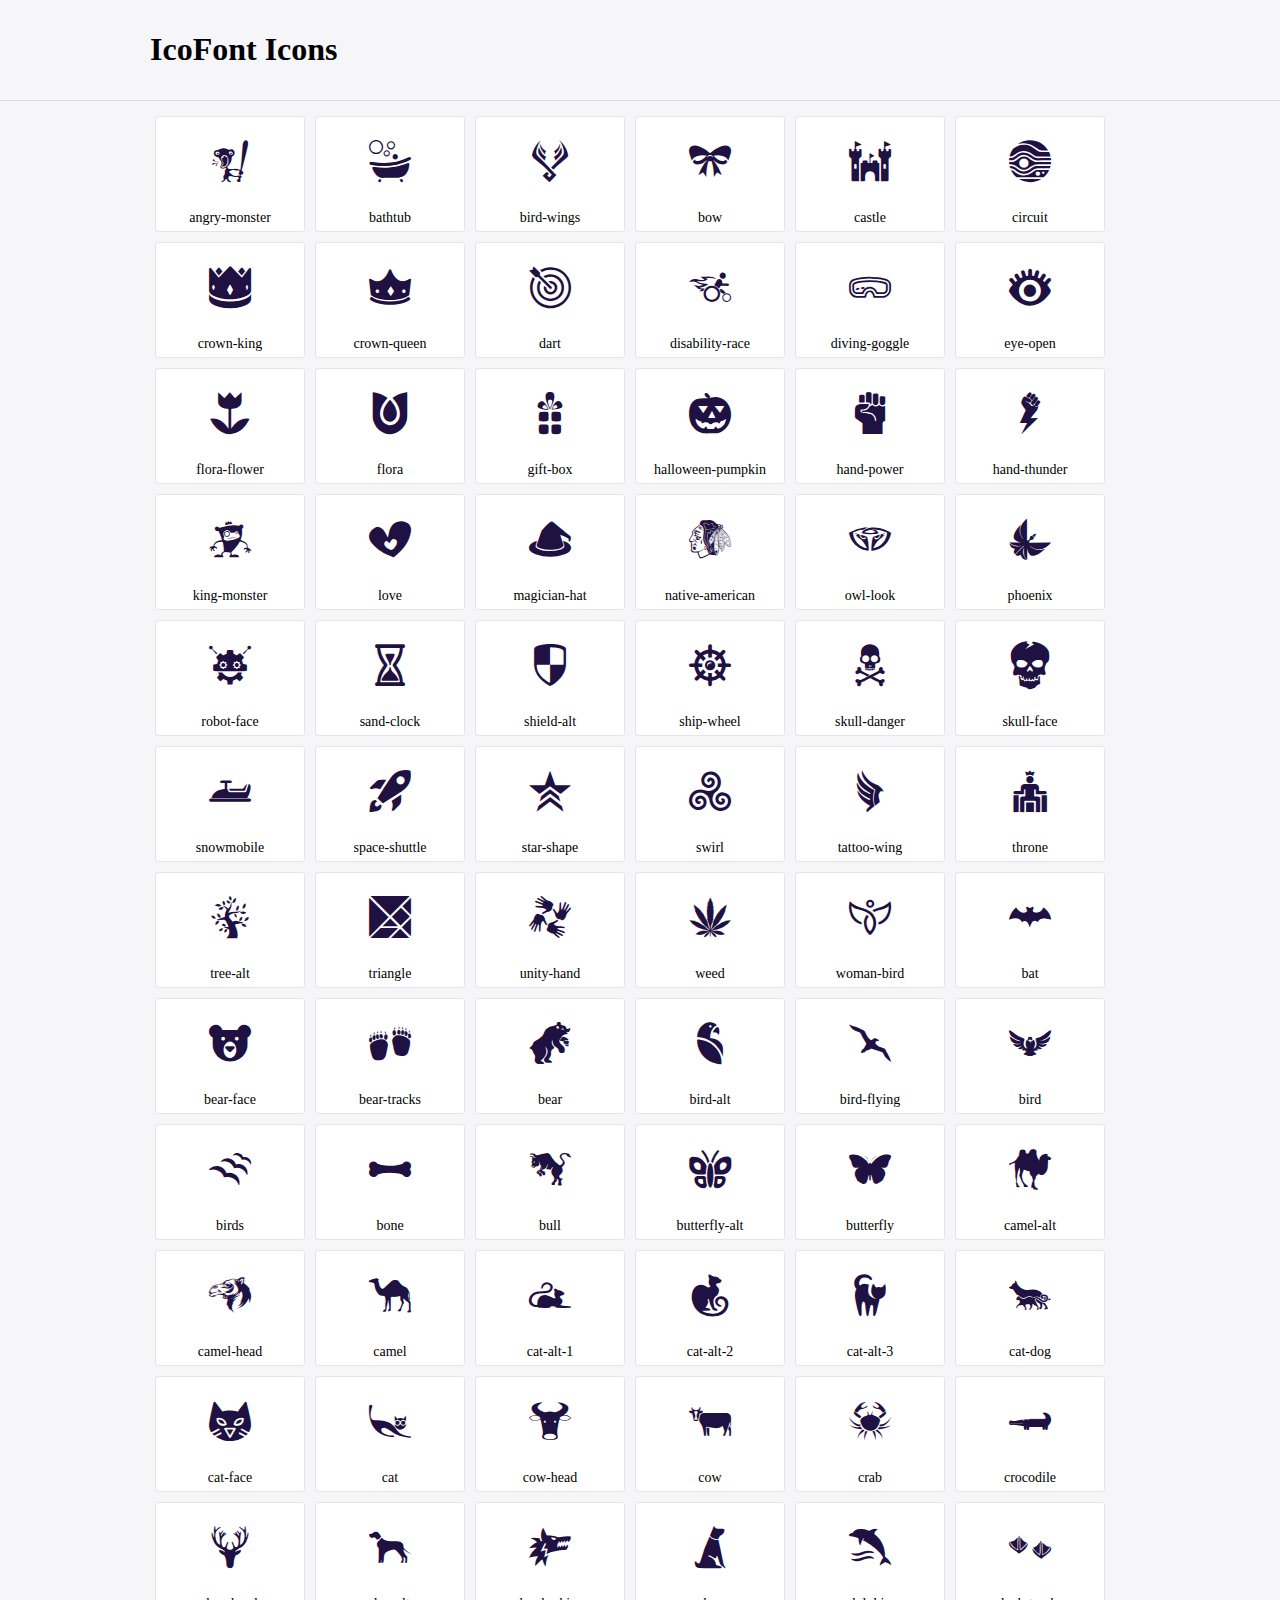
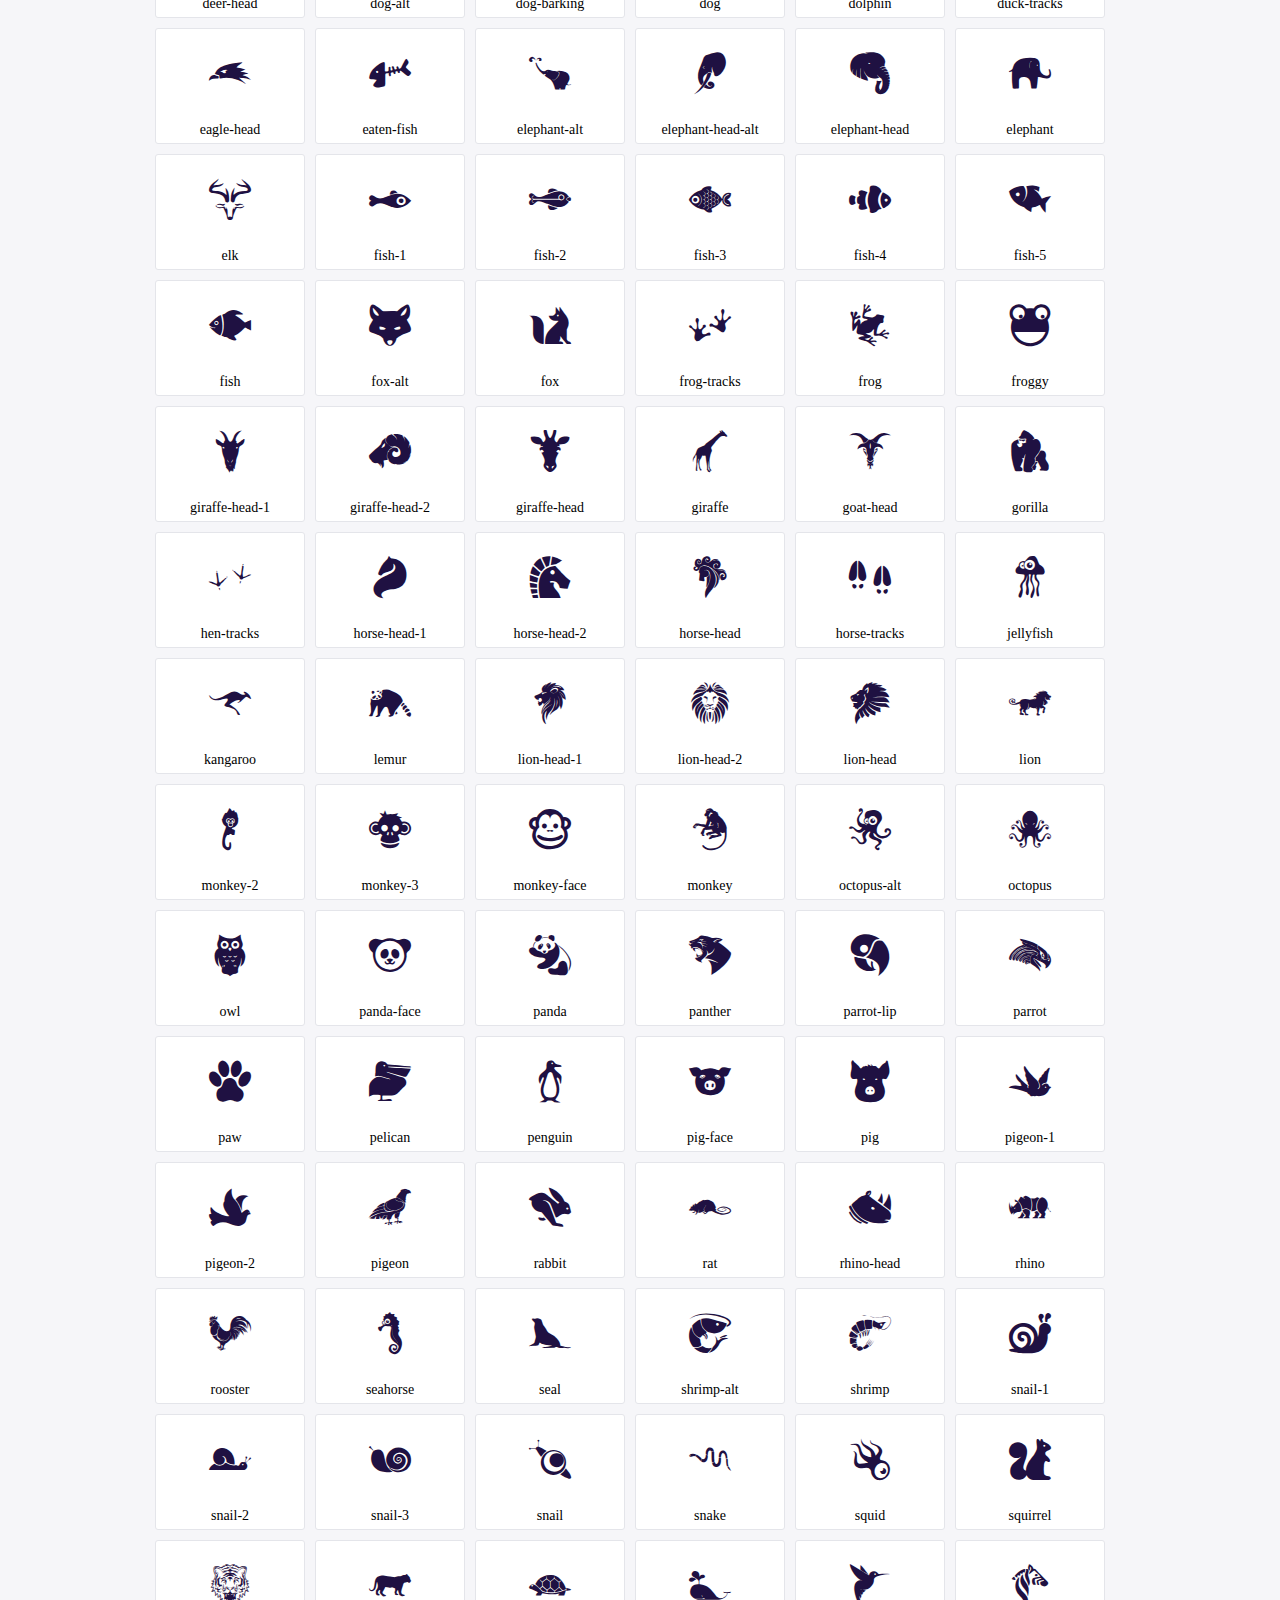
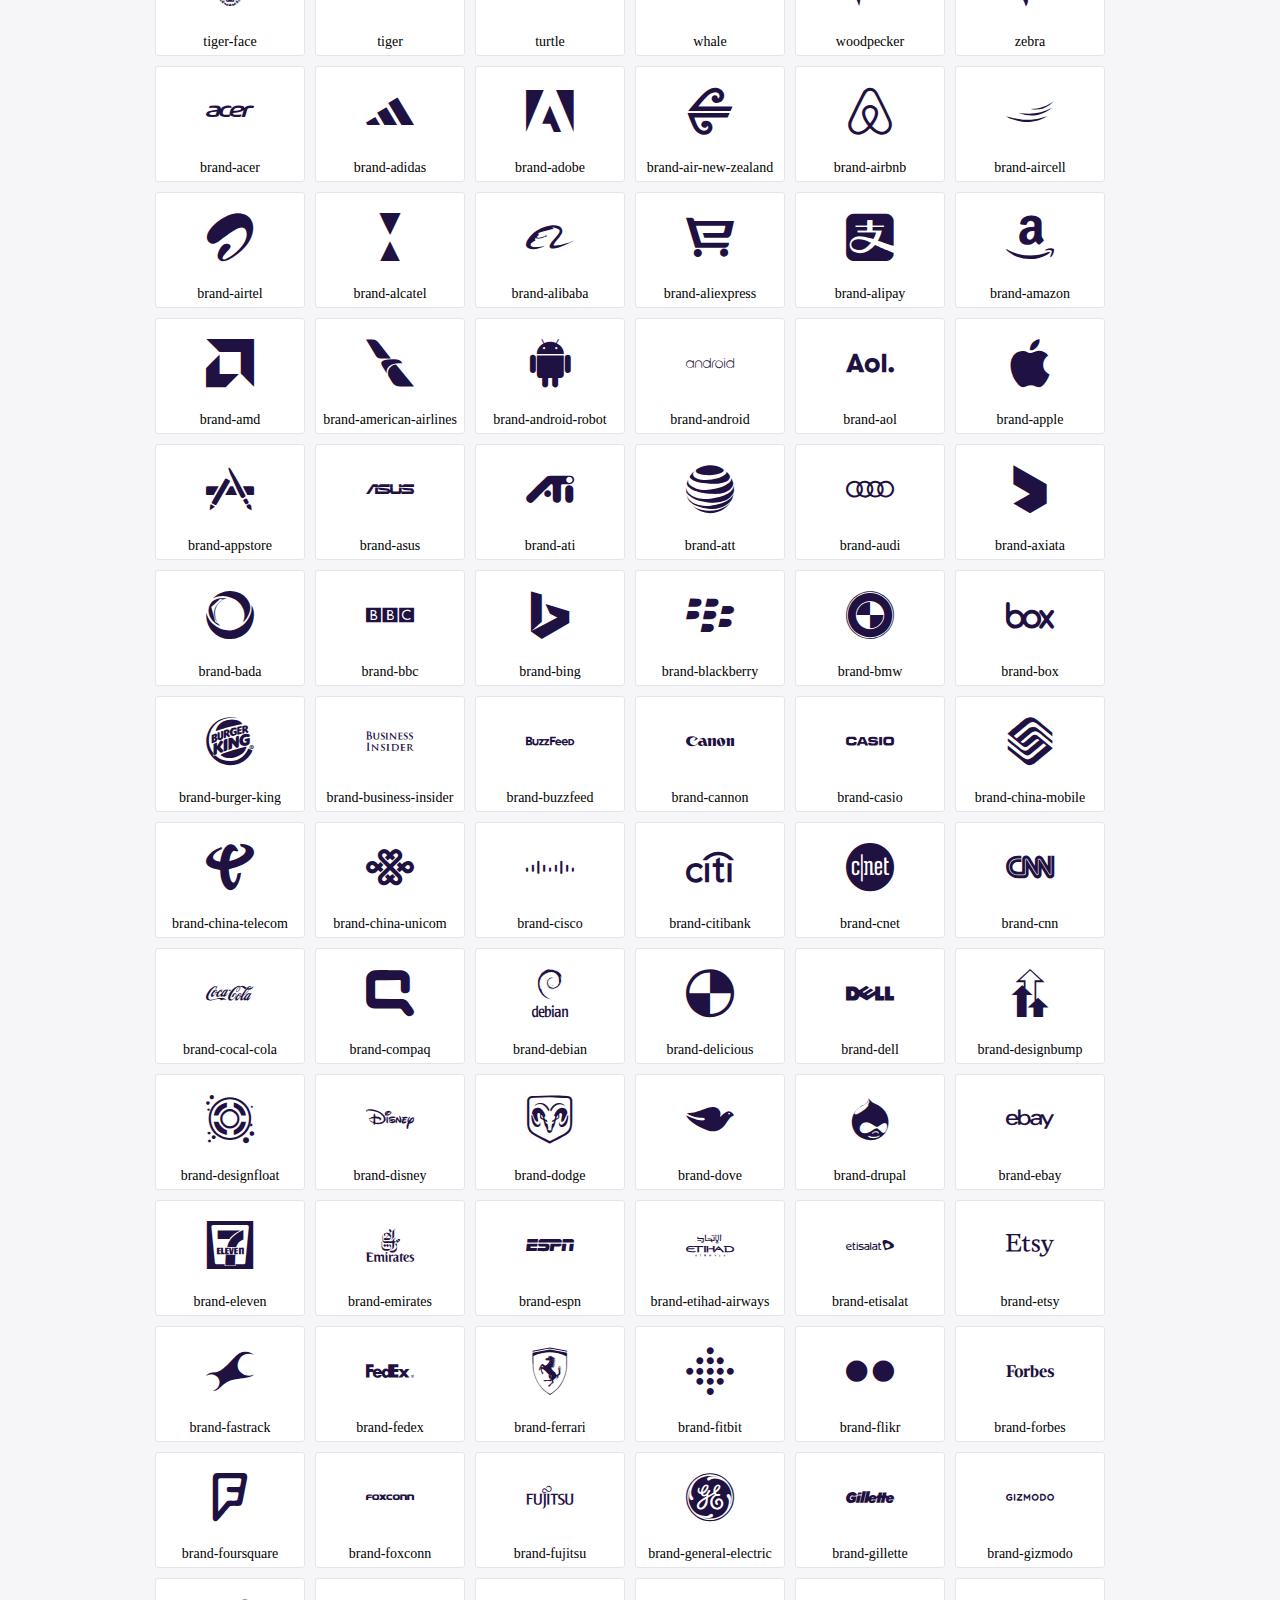
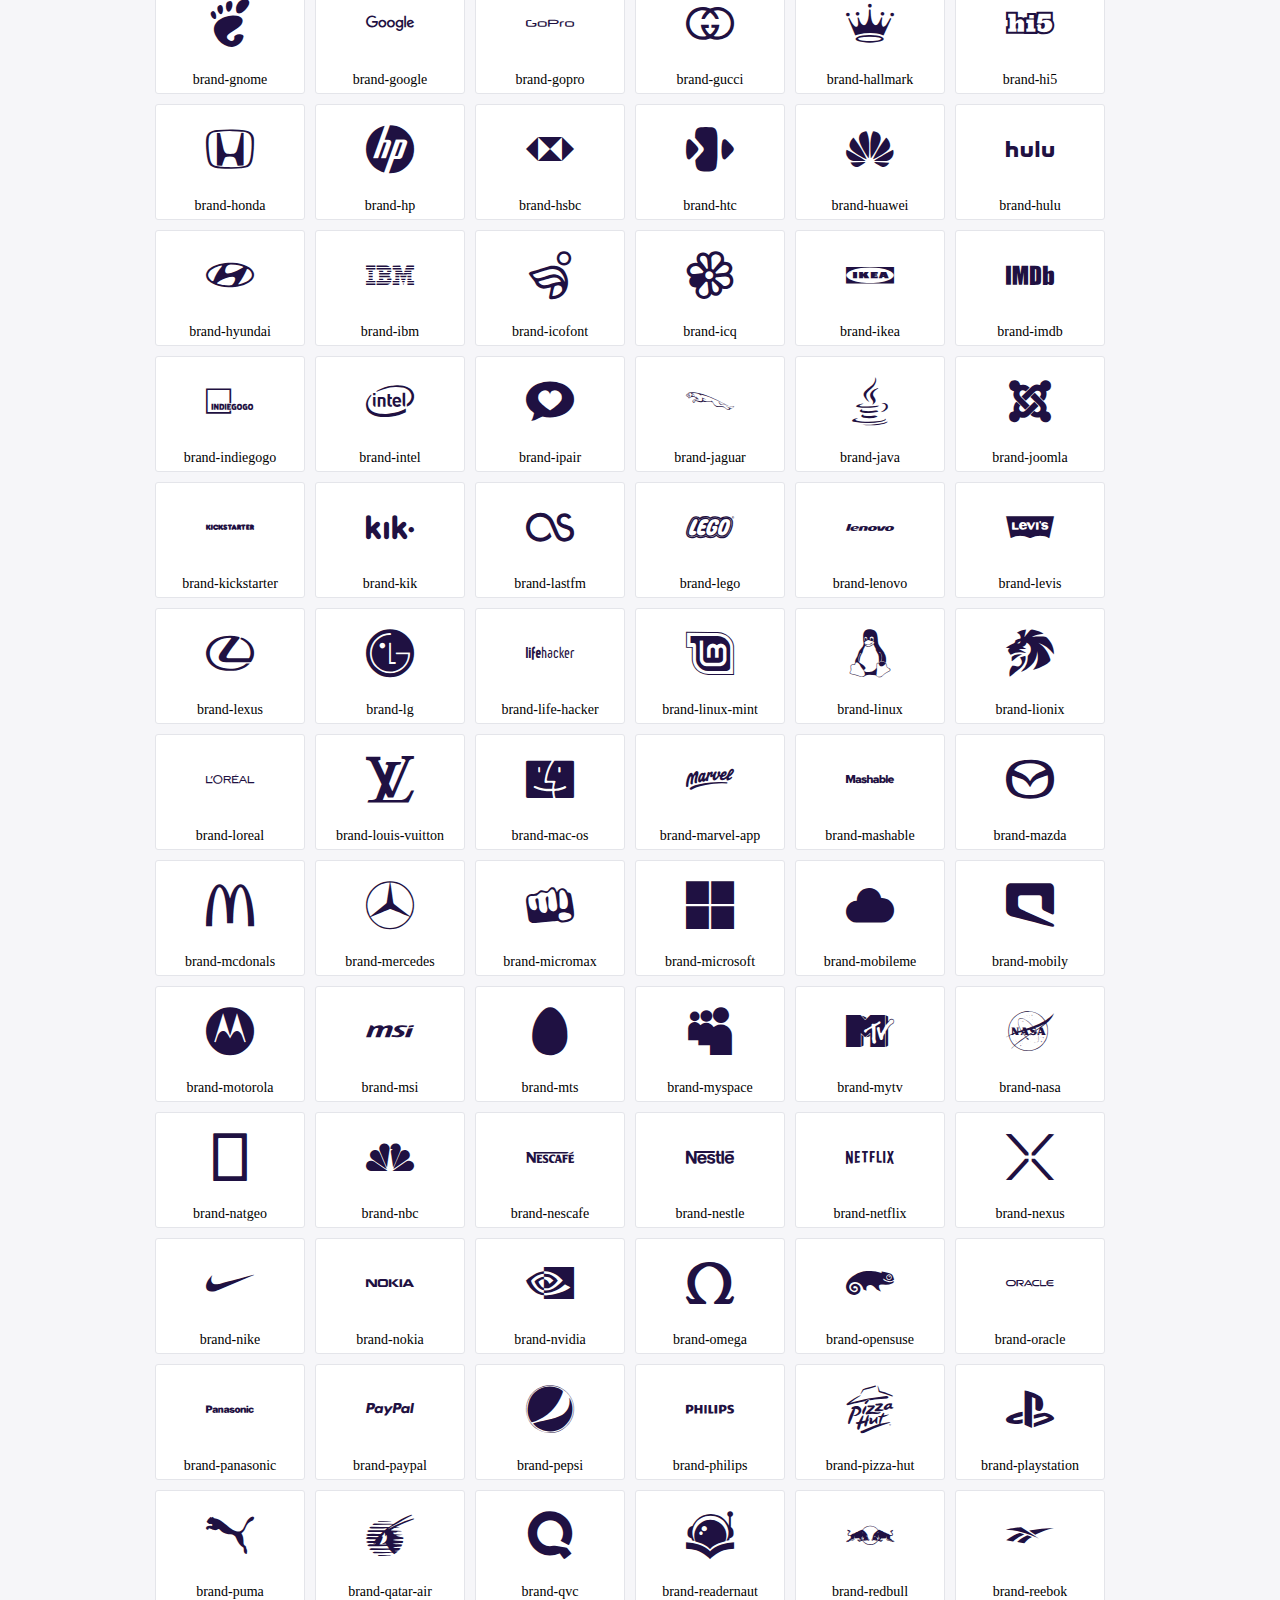
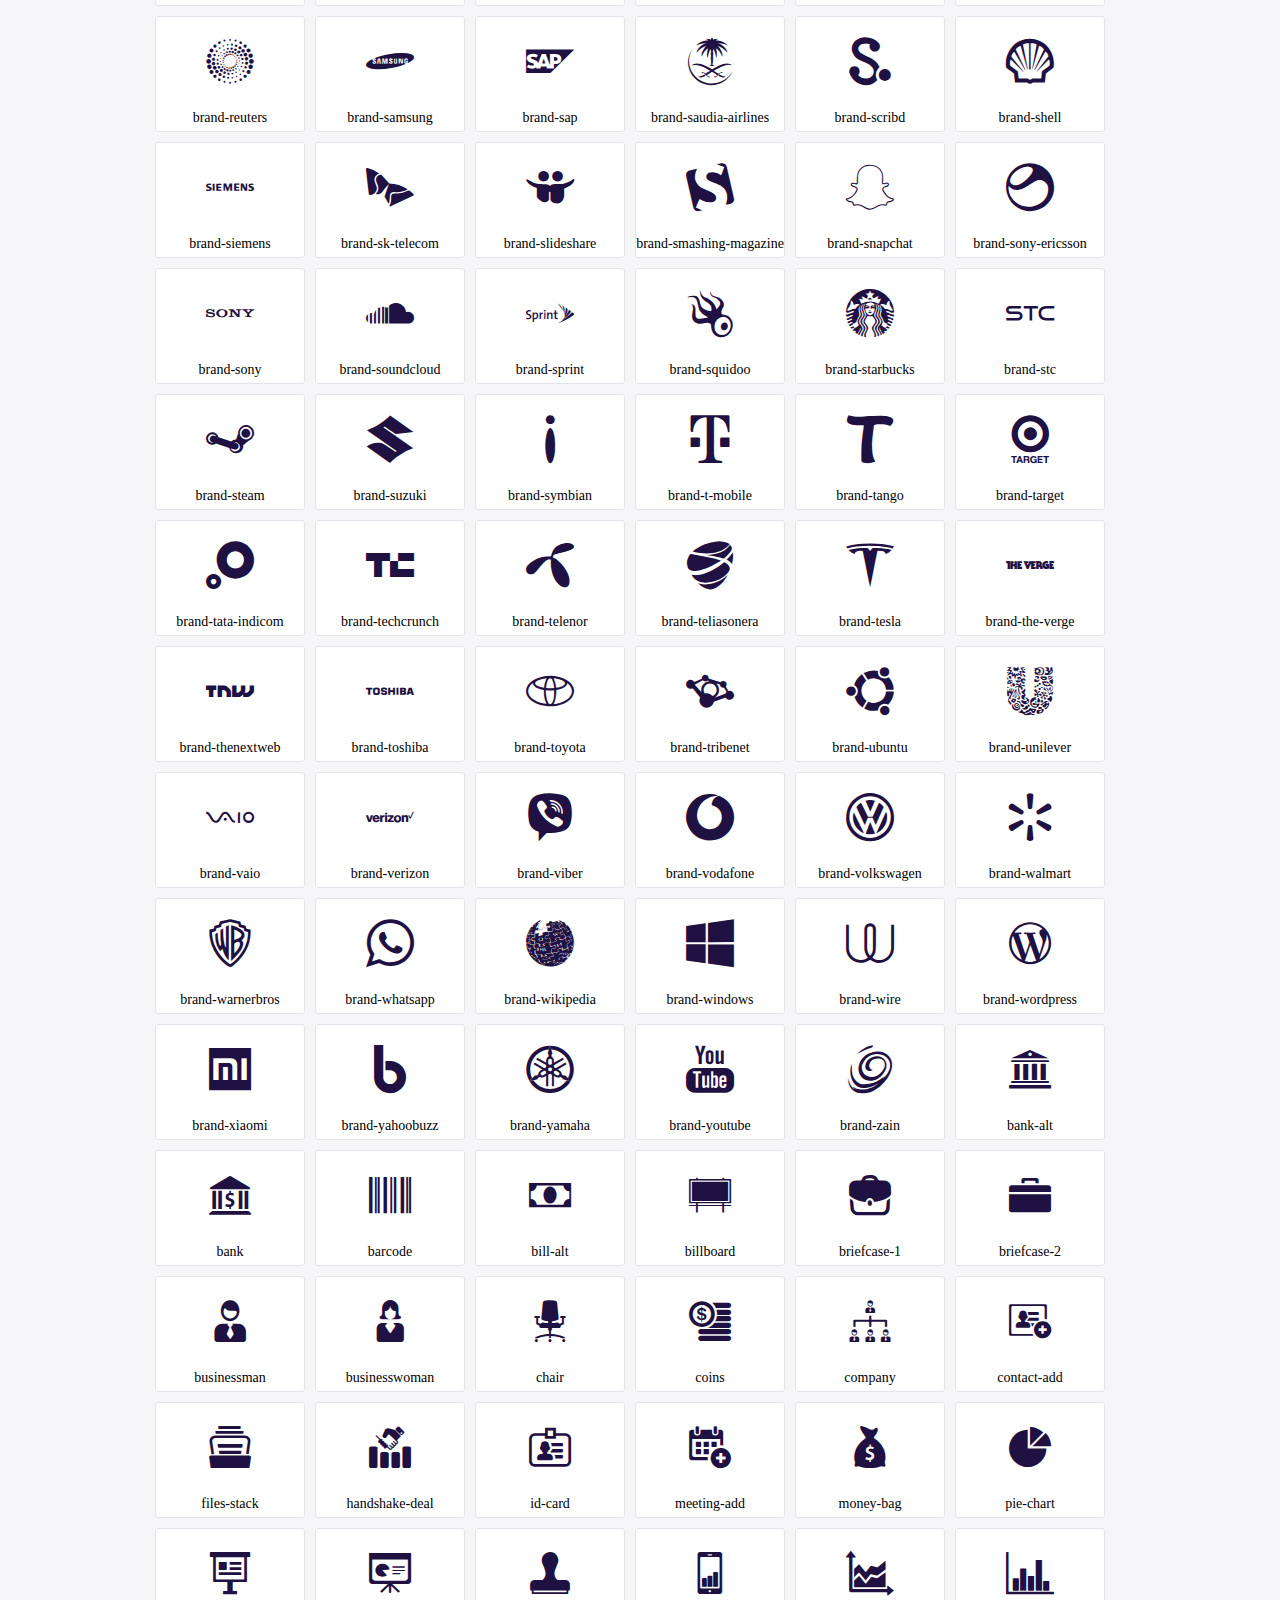
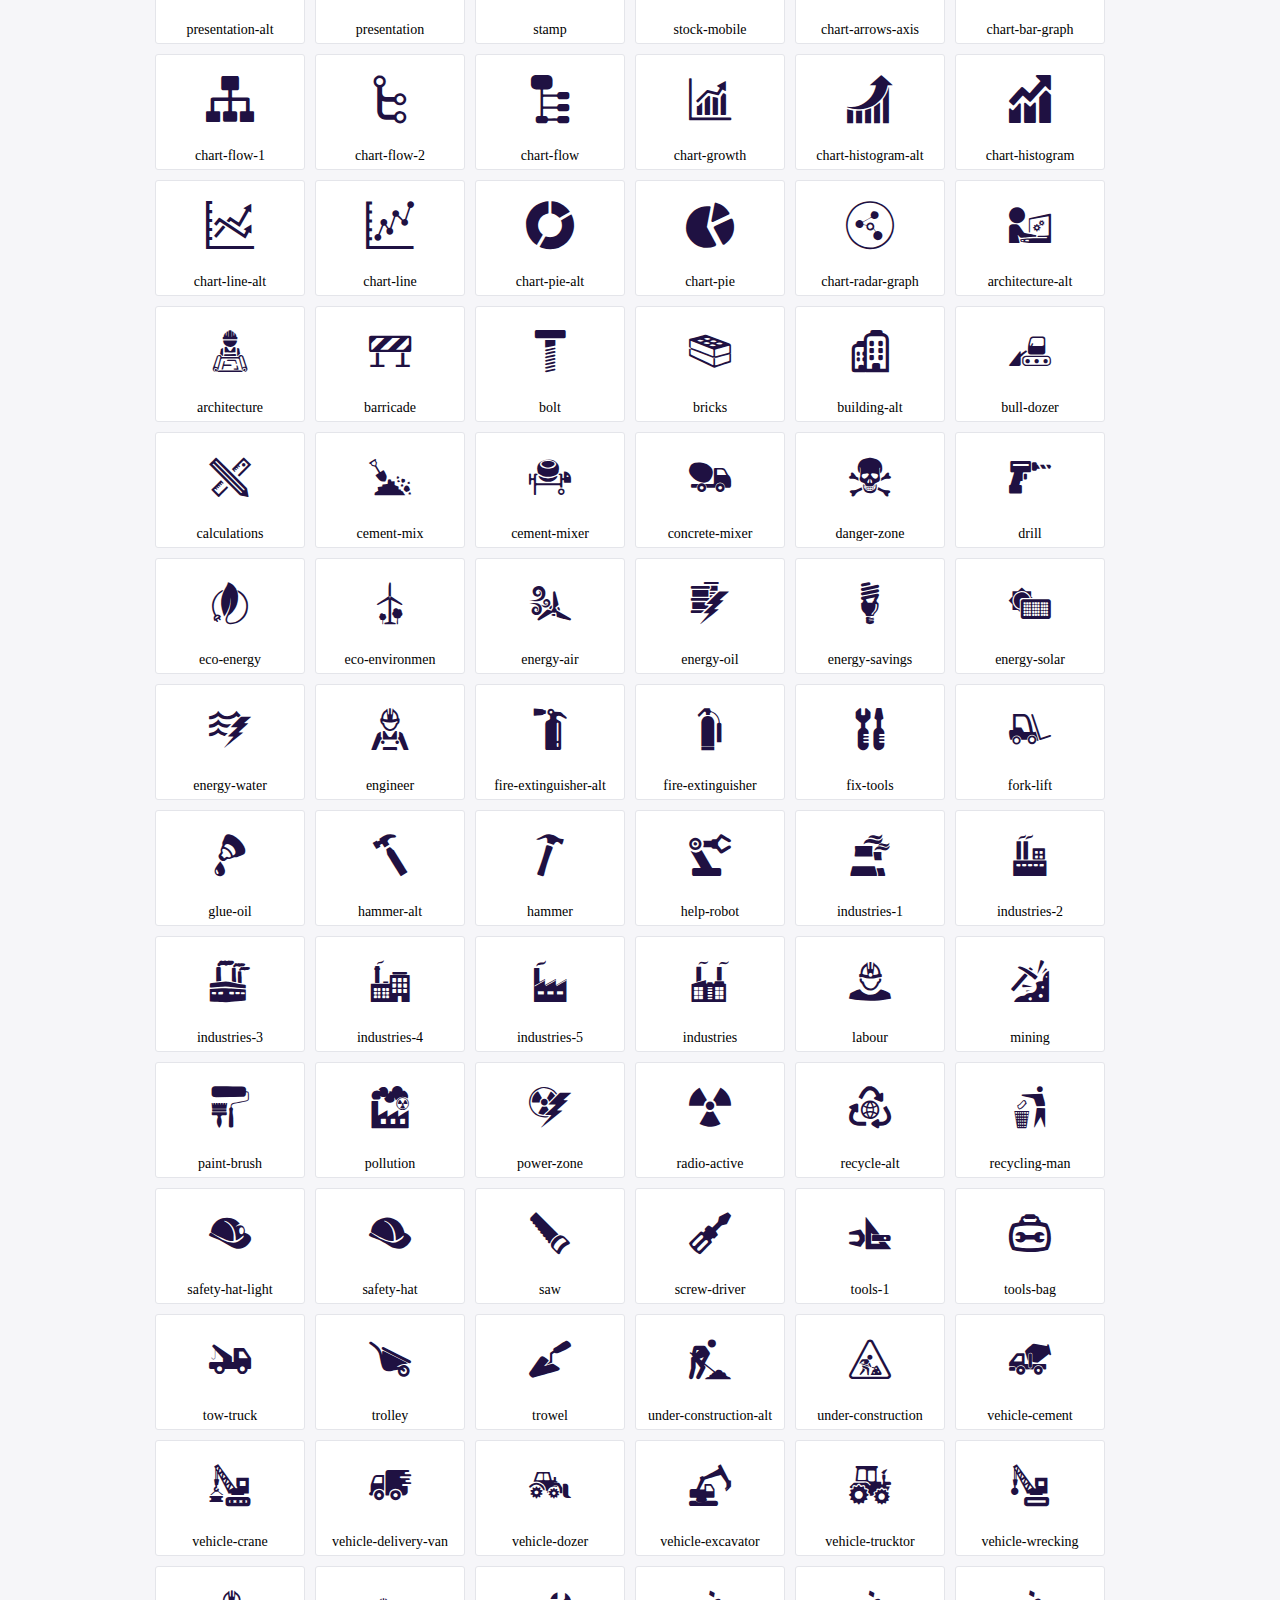
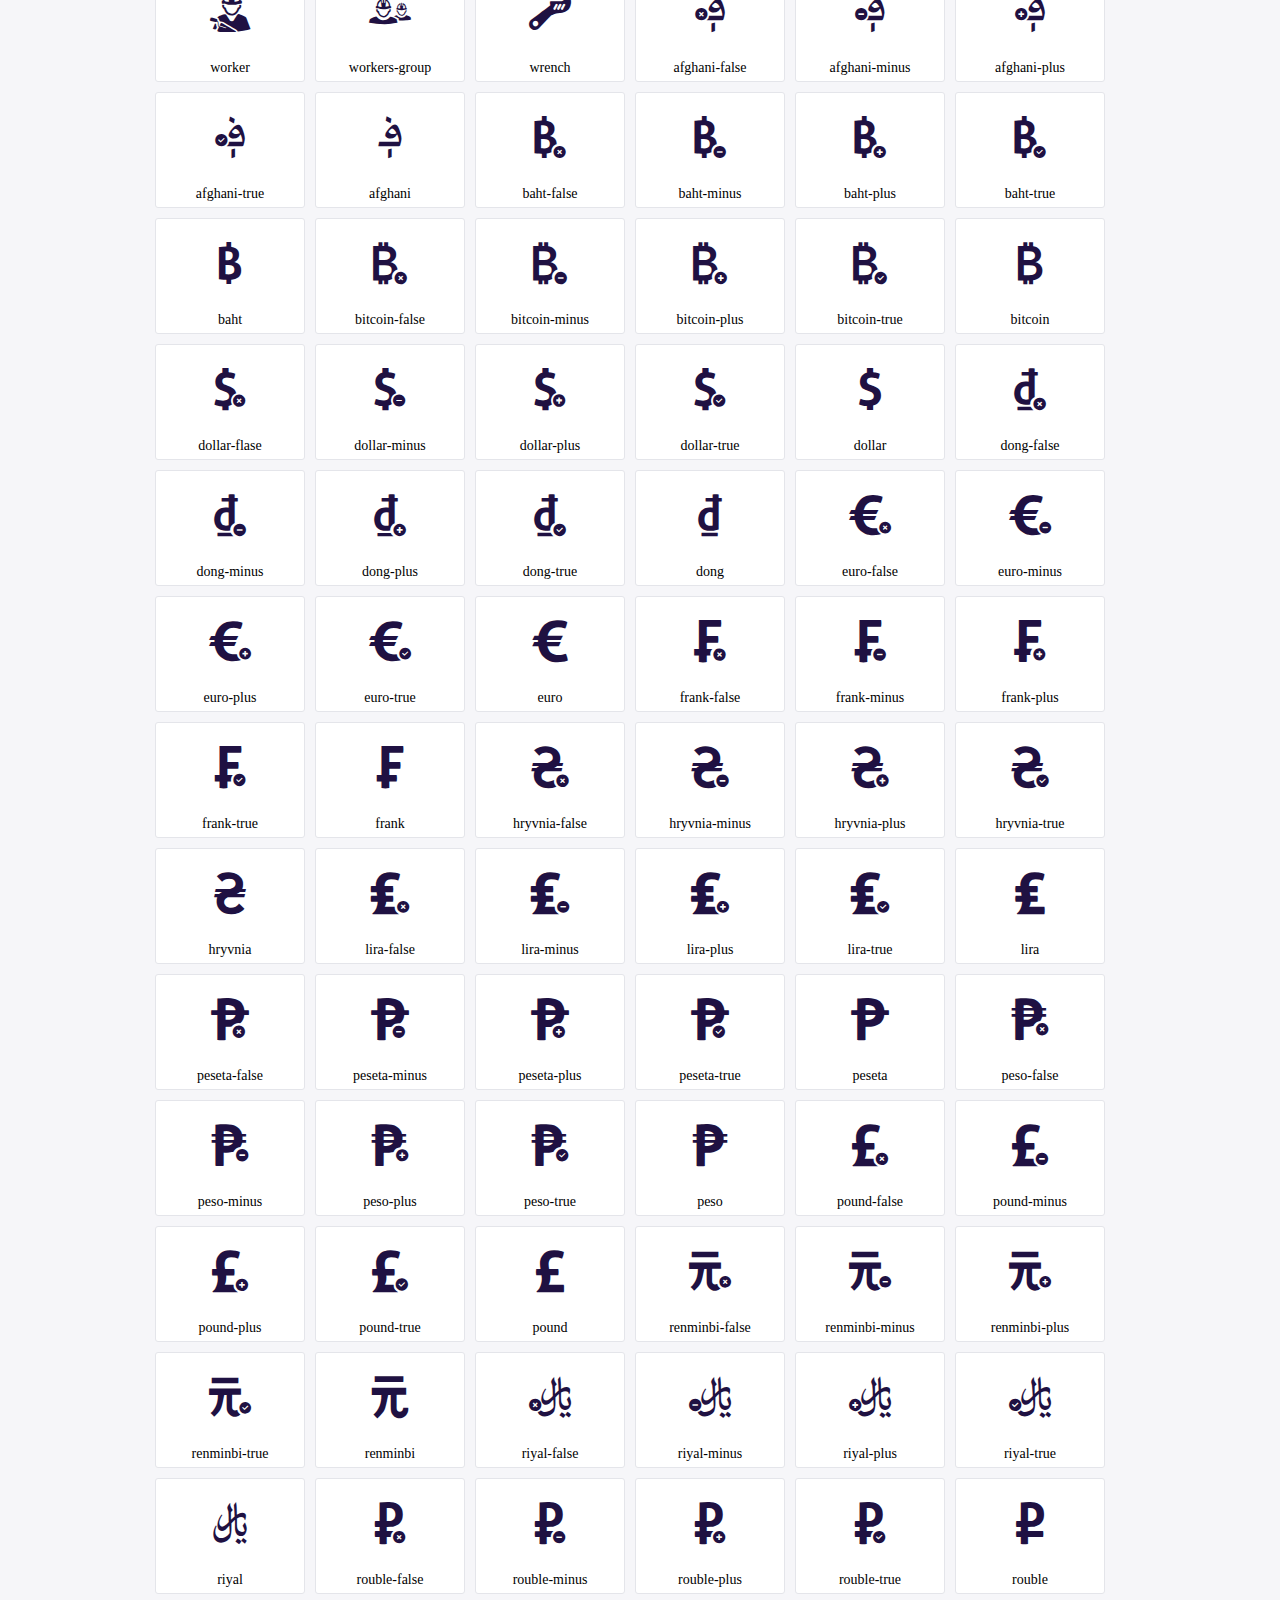
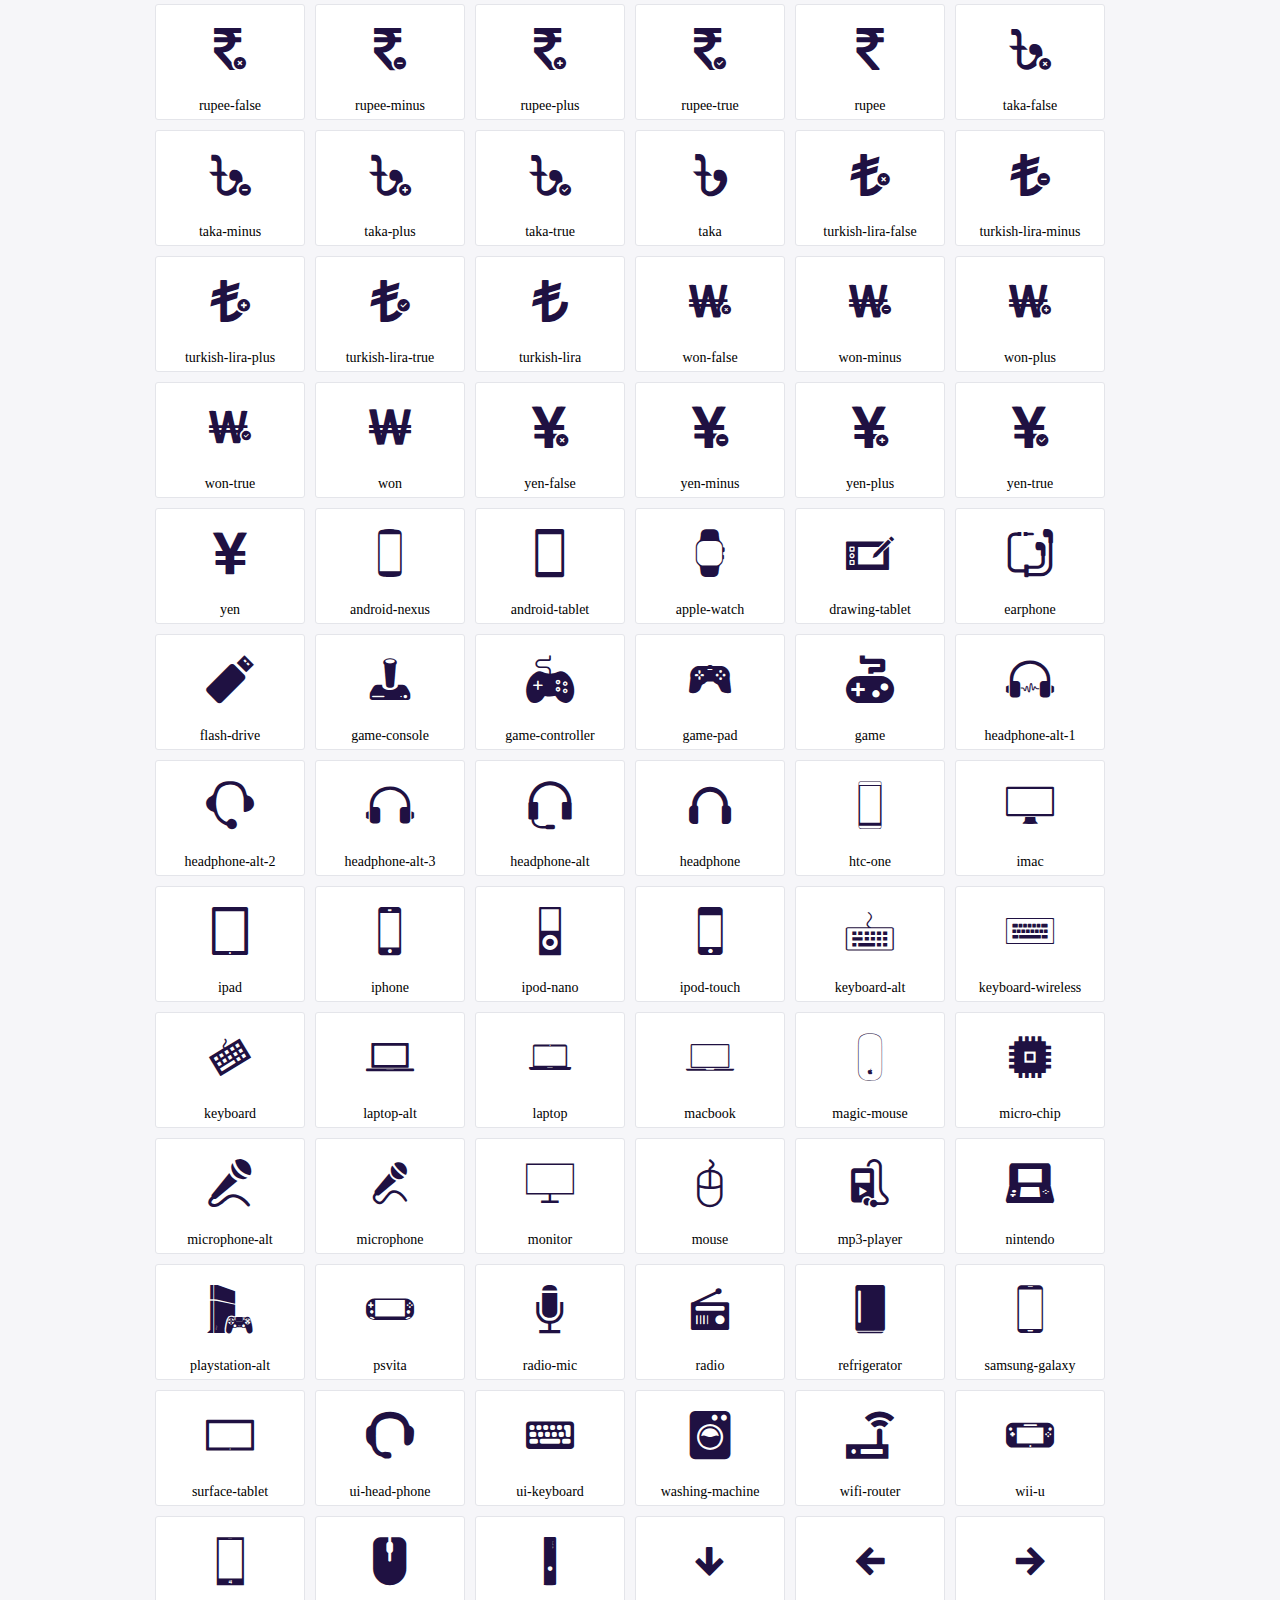
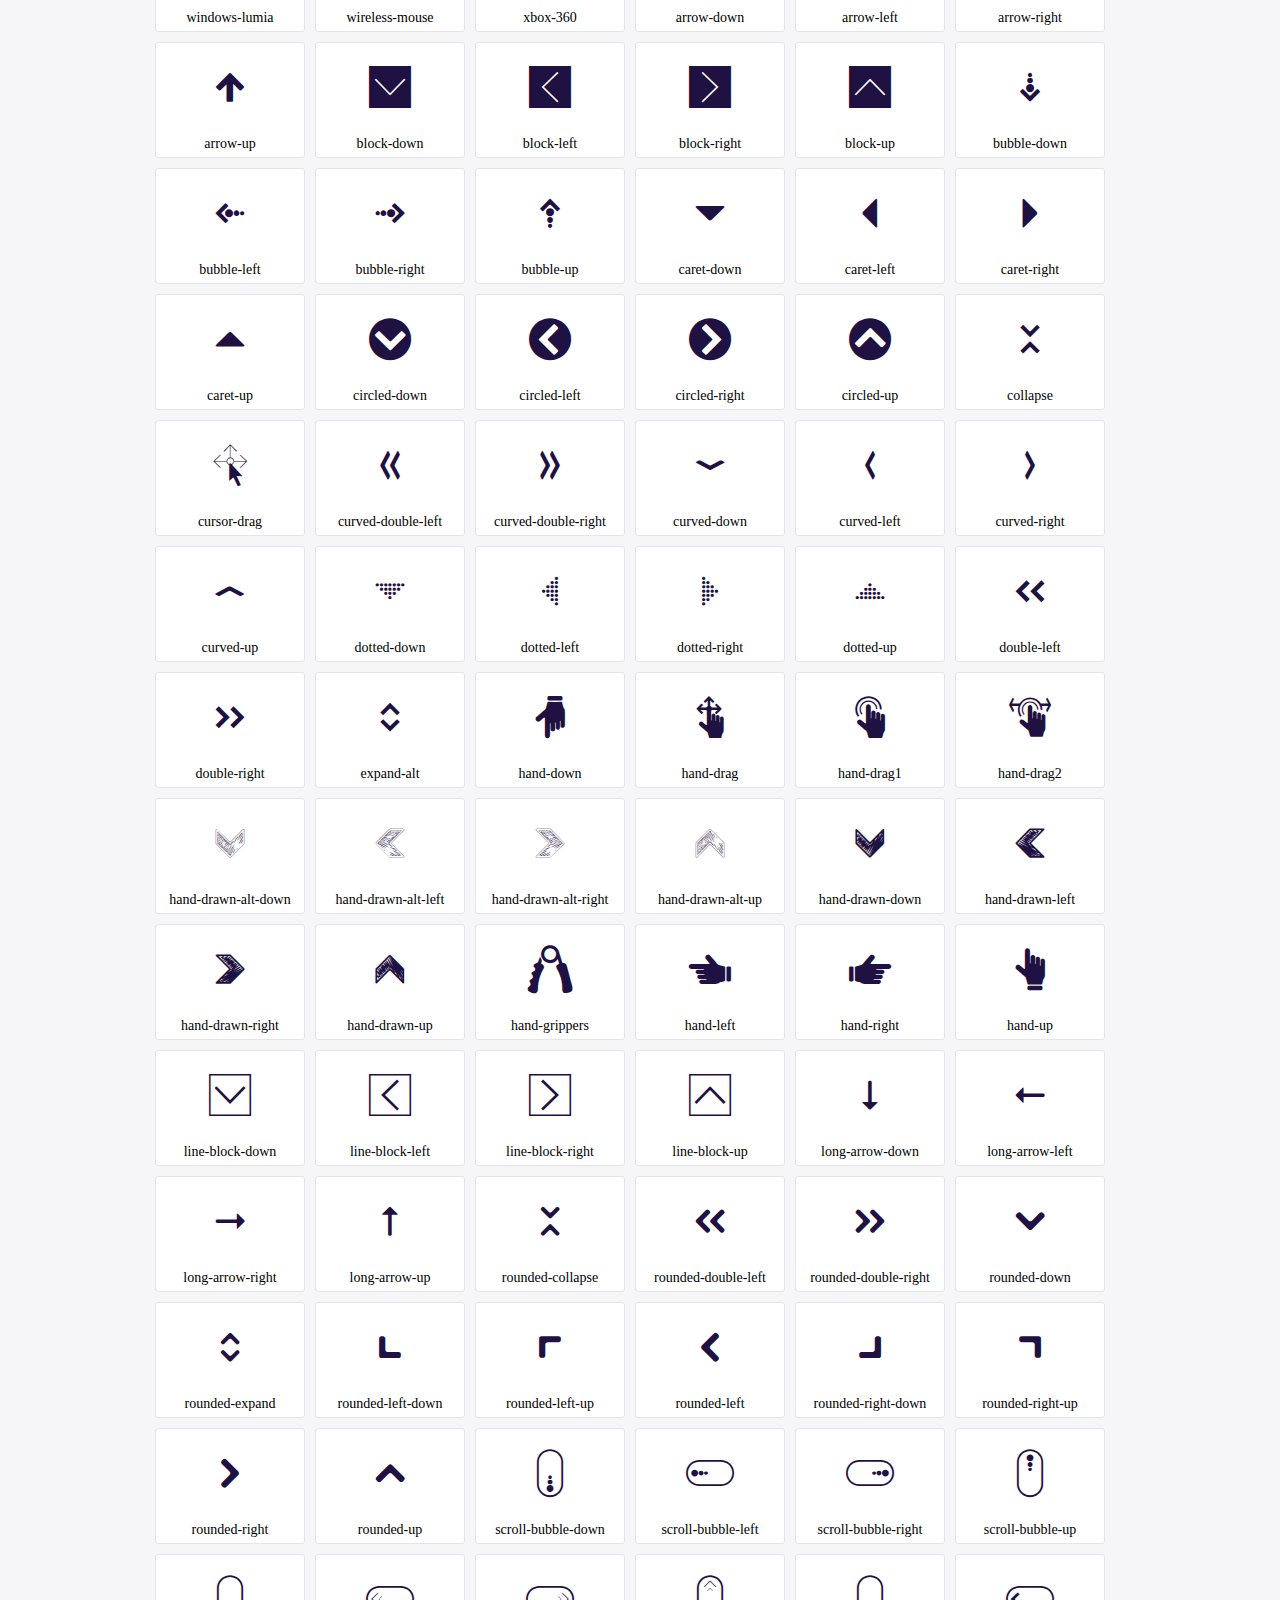
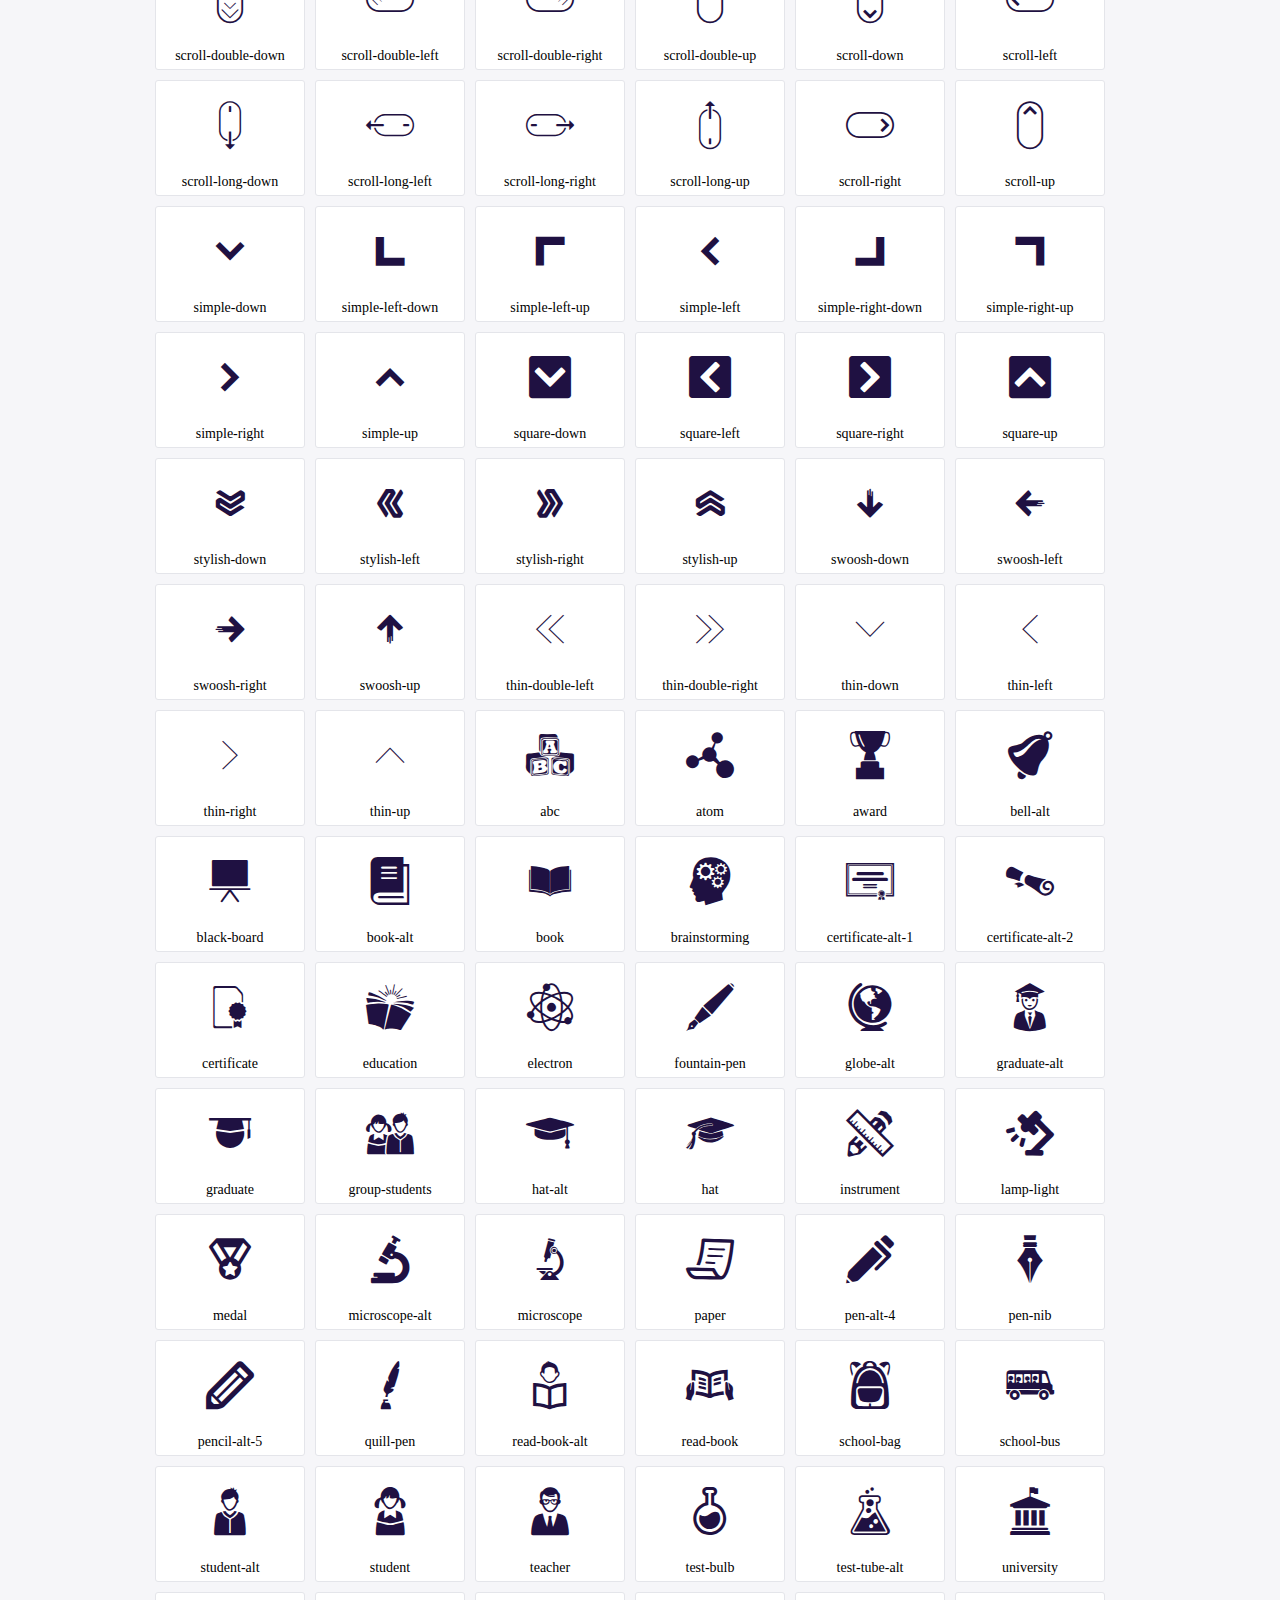
<file: css/icofont/demo.html>
<!DOCTYPE html>
	<html>
	<head>
		<meta charset="utf-8">
		<title>Examples | IcoFont</title>
		<link rel="stylesheet" type="text/css" href="./icofont.min.css">
		<style type="text/css">
			body {
				margin: 0;
				padding: 0;
				background: #F6F6F9;
			}
			.header {
				border-bottom: 1px solid #DCDCE1;
				padding: 10px 0;
				margin-bottom: 10px;
			}
			.container {
				width: 980px;
				margin: 0 auto;
			}
			.ico-title {
				font-size: 2em;
			}
			.iconlist {
				margin: 0;
				padding: 0;
				list-style: none;
				text-align: center;
				width: 100%;
				display: flex;
				flex-wrap: wrap;
				flex-direction: row;
			}
			.iconlist li {
				position: relative;
				margin: 5px;
				width: 150px;
				cursor: pointer;
			}
			.iconlist li .icon-holder {
				position: relative;
				text-align: center;
				border-radius: 3px;
				overflow: hidden;
				padding-bottom: 5px;
				background: #ffffff;
				border: 1px solid #E4E5EA;
				transition: all 0.2s linear 0s;
			}
			.iconlist li .icon-holder:hover {
				background: #00C3DA;
				color: #ffffff;
			}
			.iconlist li .icon-holder:hover .icon i {
				color: #ffffff;
			}
			.iconlist li .icon-holder .icon {
				padding: 20px;
				text-align: center;
			}
			.iconlist li .icon-holder .icon i {
				font-size: 3em;
				color: #1F1142;
			}
			.iconlist li .icon-holder span {
				font-size: 14px;
				display: block;
				margin-top: 5px;
				border-radius: 3px;
			}
		</style>
	</head>
	<body>
	<div class="header">
		<div class="container">
			<h1 class="ico-title"> IcoFont Icons </h1>
		</div>
	</div>
	<div class="container">
		<ul class="iconlist">
		
		<li>
			<div class="icon-holder">
				<div class="icon"> 
					<i class="icofont-angry-monster"></i>
				</div> 
				<span> angry-monster </span>
			</div>
		</li>
		
		<li>
			<div class="icon-holder">
				<div class="icon"> 
					<i class="icofont-bathtub"></i>
				</div> 
				<span> bathtub </span>
			</div>
		</li>
		
		<li>
			<div class="icon-holder">
				<div class="icon"> 
					<i class="icofont-bird-wings"></i>
				</div> 
				<span> bird-wings </span>
			</div>
		</li>
		
		<li>
			<div class="icon-holder">
				<div class="icon"> 
					<i class="icofont-bow"></i>
				</div> 
				<span> bow </span>
			</div>
		</li>
		
		<li>
			<div class="icon-holder">
				<div class="icon"> 
					<i class="icofont-castle"></i>
				</div> 
				<span> castle </span>
			</div>
		</li>
		
		<li>
			<div class="icon-holder">
				<div class="icon"> 
					<i class="icofont-circuit"></i>
				</div> 
				<span> circuit </span>
			</div>
		</li>
		
		<li>
			<div class="icon-holder">
				<div class="icon"> 
					<i class="icofont-crown-king"></i>
				</div> 
				<span> crown-king </span>
			</div>
		</li>
		
		<li>
			<div class="icon-holder">
				<div class="icon"> 
					<i class="icofont-crown-queen"></i>
				</div> 
				<span> crown-queen </span>
			</div>
		</li>
		
		<li>
			<div class="icon-holder">
				<div class="icon"> 
					<i class="icofont-dart"></i>
				</div> 
				<span> dart </span>
			</div>
		</li>
		
		<li>
			<div class="icon-holder">
				<div class="icon"> 
					<i class="icofont-disability-race"></i>
				</div> 
				<span> disability-race </span>
			</div>
		</li>
		
		<li>
			<div class="icon-holder">
				<div class="icon"> 
					<i class="icofont-diving-goggle"></i>
				</div> 
				<span> diving-goggle </span>
			</div>
		</li>
		
		<li>
			<div class="icon-holder">
				<div class="icon"> 
					<i class="icofont-eye-open"></i>
				</div> 
				<span> eye-open </span>
			</div>
		</li>
		
		<li>
			<div class="icon-holder">
				<div class="icon"> 
					<i class="icofont-flora-flower"></i>
				</div> 
				<span> flora-flower </span>
			</div>
		</li>
		
		<li>
			<div class="icon-holder">
				<div class="icon"> 
					<i class="icofont-flora"></i>
				</div> 
				<span> flora </span>
			</div>
		</li>
		
		<li>
			<div class="icon-holder">
				<div class="icon"> 
					<i class="icofont-gift-box"></i>
				</div> 
				<span> gift-box </span>
			</div>
		</li>
		
		<li>
			<div class="icon-holder">
				<div class="icon"> 
					<i class="icofont-halloween-pumpkin"></i>
				</div> 
				<span> halloween-pumpkin </span>
			</div>
		</li>
		
		<li>
			<div class="icon-holder">
				<div class="icon"> 
					<i class="icofont-hand-power"></i>
				</div> 
				<span> hand-power </span>
			</div>
		</li>
		
		<li>
			<div class="icon-holder">
				<div class="icon"> 
					<i class="icofont-hand-thunder"></i>
				</div> 
				<span> hand-thunder </span>
			</div>
		</li>
		
		<li>
			<div class="icon-holder">
				<div class="icon"> 
					<i class="icofont-king-monster"></i>
				</div> 
				<span> king-monster </span>
			</div>
		</li>
		
		<li>
			<div class="icon-holder">
				<div class="icon"> 
					<i class="icofont-love"></i>
				</div> 
				<span> love </span>
			</div>
		</li>
		
		<li>
			<div class="icon-holder">
				<div class="icon"> 
					<i class="icofont-magician-hat"></i>
				</div> 
				<span> magician-hat </span>
			</div>
		</li>
		
		<li>
			<div class="icon-holder">
				<div class="icon"> 
					<i class="icofont-native-american"></i>
				</div> 
				<span> native-american </span>
			</div>
		</li>
		
		<li>
			<div class="icon-holder">
				<div class="icon"> 
					<i class="icofont-owl-look"></i>
				</div> 
				<span> owl-look </span>
			</div>
		</li>
		
		<li>
			<div class="icon-holder">
				<div class="icon"> 
					<i class="icofont-phoenix"></i>
				</div> 
				<span> phoenix </span>
			</div>
		</li>
		
		<li>
			<div class="icon-holder">
				<div class="icon"> 
					<i class="icofont-robot-face"></i>
				</div> 
				<span> robot-face </span>
			</div>
		</li>
		
		<li>
			<div class="icon-holder">
				<div class="icon"> 
					<i class="icofont-sand-clock"></i>
				</div> 
				<span> sand-clock </span>
			</div>
		</li>
		
		<li>
			<div class="icon-holder">
				<div class="icon"> 
					<i class="icofont-shield-alt"></i>
				</div> 
				<span> shield-alt </span>
			</div>
		</li>
		
		<li>
			<div class="icon-holder">
				<div class="icon"> 
					<i class="icofont-ship-wheel"></i>
				</div> 
				<span> ship-wheel </span>
			</div>
		</li>
		
		<li>
			<div class="icon-holder">
				<div class="icon"> 
					<i class="icofont-skull-danger"></i>
				</div> 
				<span> skull-danger </span>
			</div>
		</li>
		
		<li>
			<div class="icon-holder">
				<div class="icon"> 
					<i class="icofont-skull-face"></i>
				</div> 
				<span> skull-face </span>
			</div>
		</li>
		
		<li>
			<div class="icon-holder">
				<div class="icon"> 
					<i class="icofont-snowmobile"></i>
				</div> 
				<span> snowmobile </span>
			</div>
		</li>
		
		<li>
			<div class="icon-holder">
				<div class="icon"> 
					<i class="icofont-space-shuttle"></i>
				</div> 
				<span> space-shuttle </span>
			</div>
		</li>
		
		<li>
			<div class="icon-holder">
				<div class="icon"> 
					<i class="icofont-star-shape"></i>
				</div> 
				<span> star-shape </span>
			</div>
		</li>
		
		<li>
			<div class="icon-holder">
				<div class="icon"> 
					<i class="icofont-swirl"></i>
				</div> 
				<span> swirl </span>
			</div>
		</li>
		
		<li>
			<div class="icon-holder">
				<div class="icon"> 
					<i class="icofont-tattoo-wing"></i>
				</div> 
				<span> tattoo-wing </span>
			</div>
		</li>
		
		<li>
			<div class="icon-holder">
				<div class="icon"> 
					<i class="icofont-throne"></i>
				</div> 
				<span> throne </span>
			</div>
		</li>
		
		<li>
			<div class="icon-holder">
				<div class="icon"> 
					<i class="icofont-tree-alt"></i>
				</div> 
				<span> tree-alt </span>
			</div>
		</li>
		
		<li>
			<div class="icon-holder">
				<div class="icon"> 
					<i class="icofont-triangle"></i>
				</div> 
				<span> triangle </span>
			</div>
		</li>
		
		<li>
			<div class="icon-holder">
				<div class="icon"> 
					<i class="icofont-unity-hand"></i>
				</div> 
				<span> unity-hand </span>
			</div>
		</li>
		
		<li>
			<div class="icon-holder">
				<div class="icon"> 
					<i class="icofont-weed"></i>
				</div> 
				<span> weed </span>
			</div>
		</li>
		
		<li>
			<div class="icon-holder">
				<div class="icon"> 
					<i class="icofont-woman-bird"></i>
				</div> 
				<span> woman-bird </span>
			</div>
		</li>
		
		<li>
			<div class="icon-holder">
				<div class="icon"> 
					<i class="icofont-bat"></i>
				</div> 
				<span> bat </span>
			</div>
		</li>
		
		<li>
			<div class="icon-holder">
				<div class="icon"> 
					<i class="icofont-bear-face"></i>
				</div> 
				<span> bear-face </span>
			</div>
		</li>
		
		<li>
			<div class="icon-holder">
				<div class="icon"> 
					<i class="icofont-bear-tracks"></i>
				</div> 
				<span> bear-tracks </span>
			</div>
		</li>
		
		<li>
			<div class="icon-holder">
				<div class="icon"> 
					<i class="icofont-bear"></i>
				</div> 
				<span> bear </span>
			</div>
		</li>
		
		<li>
			<div class="icon-holder">
				<div class="icon"> 
					<i class="icofont-bird-alt"></i>
				</div> 
				<span> bird-alt </span>
			</div>
		</li>
		
		<li>
			<div class="icon-holder">
				<div class="icon"> 
					<i class="icofont-bird-flying"></i>
				</div> 
				<span> bird-flying </span>
			</div>
		</li>
		
		<li>
			<div class="icon-holder">
				<div class="icon"> 
					<i class="icofont-bird"></i>
				</div> 
				<span> bird </span>
			</div>
		</li>
		
		<li>
			<div class="icon-holder">
				<div class="icon"> 
					<i class="icofont-birds"></i>
				</div> 
				<span> birds </span>
			</div>
		</li>
		
		<li>
			<div class="icon-holder">
				<div class="icon"> 
					<i class="icofont-bone"></i>
				</div> 
				<span> bone </span>
			</div>
		</li>
		
		<li>
			<div class="icon-holder">
				<div class="icon"> 
					<i class="icofont-bull"></i>
				</div> 
				<span> bull </span>
			</div>
		</li>
		
		<li>
			<div class="icon-holder">
				<div class="icon"> 
					<i class="icofont-butterfly-alt"></i>
				</div> 
				<span> butterfly-alt </span>
			</div>
		</li>
		
		<li>
			<div class="icon-holder">
				<div class="icon"> 
					<i class="icofont-butterfly"></i>
				</div> 
				<span> butterfly </span>
			</div>
		</li>
		
		<li>
			<div class="icon-holder">
				<div class="icon"> 
					<i class="icofont-camel-alt"></i>
				</div> 
				<span> camel-alt </span>
			</div>
		</li>
		
		<li>
			<div class="icon-holder">
				<div class="icon"> 
					<i class="icofont-camel-head"></i>
				</div> 
				<span> camel-head </span>
			</div>
		</li>
		
		<li>
			<div class="icon-holder">
				<div class="icon"> 
					<i class="icofont-camel"></i>
				</div> 
				<span> camel </span>
			</div>
		</li>
		
		<li>
			<div class="icon-holder">
				<div class="icon"> 
					<i class="icofont-cat-alt-1"></i>
				</div> 
				<span> cat-alt-1 </span>
			</div>
		</li>
		
		<li>
			<div class="icon-holder">
				<div class="icon"> 
					<i class="icofont-cat-alt-2"></i>
				</div> 
				<span> cat-alt-2 </span>
			</div>
		</li>
		
		<li>
			<div class="icon-holder">
				<div class="icon"> 
					<i class="icofont-cat-alt-3"></i>
				</div> 
				<span> cat-alt-3 </span>
			</div>
		</li>
		
		<li>
			<div class="icon-holder">
				<div class="icon"> 
					<i class="icofont-cat-dog"></i>
				</div> 
				<span> cat-dog </span>
			</div>
		</li>
		
		<li>
			<div class="icon-holder">
				<div class="icon"> 
					<i class="icofont-cat-face"></i>
				</div> 
				<span> cat-face </span>
			</div>
		</li>
		
		<li>
			<div class="icon-holder">
				<div class="icon"> 
					<i class="icofont-cat"></i>
				</div> 
				<span> cat </span>
			</div>
		</li>
		
		<li>
			<div class="icon-holder">
				<div class="icon"> 
					<i class="icofont-cow-head"></i>
				</div> 
				<span> cow-head </span>
			</div>
		</li>
		
		<li>
			<div class="icon-holder">
				<div class="icon"> 
					<i class="icofont-cow"></i>
				</div> 
				<span> cow </span>
			</div>
		</li>
		
		<li>
			<div class="icon-holder">
				<div class="icon"> 
					<i class="icofont-crab"></i>
				</div> 
				<span> crab </span>
			</div>
		</li>
		
		<li>
			<div class="icon-holder">
				<div class="icon"> 
					<i class="icofont-crocodile"></i>
				</div> 
				<span> crocodile </span>
			</div>
		</li>
		
		<li>
			<div class="icon-holder">
				<div class="icon"> 
					<i class="icofont-deer-head"></i>
				</div> 
				<span> deer-head </span>
			</div>
		</li>
		
		<li>
			<div class="icon-holder">
				<div class="icon"> 
					<i class="icofont-dog-alt"></i>
				</div> 
				<span> dog-alt </span>
			</div>
		</li>
		
		<li>
			<div class="icon-holder">
				<div class="icon"> 
					<i class="icofont-dog-barking"></i>
				</div> 
				<span> dog-barking </span>
			</div>
		</li>
		
		<li>
			<div class="icon-holder">
				<div class="icon"> 
					<i class="icofont-dog"></i>
				</div> 
				<span> dog </span>
			</div>
		</li>
		
		<li>
			<div class="icon-holder">
				<div class="icon"> 
					<i class="icofont-dolphin"></i>
				</div> 
				<span> dolphin </span>
			</div>
		</li>
		
		<li>
			<div class="icon-holder">
				<div class="icon"> 
					<i class="icofont-duck-tracks"></i>
				</div> 
				<span> duck-tracks </span>
			</div>
		</li>
		
		<li>
			<div class="icon-holder">
				<div class="icon"> 
					<i class="icofont-eagle-head"></i>
				</div> 
				<span> eagle-head </span>
			</div>
		</li>
		
		<li>
			<div class="icon-holder">
				<div class="icon"> 
					<i class="icofont-eaten-fish"></i>
				</div> 
				<span> eaten-fish </span>
			</div>
		</li>
		
		<li>
			<div class="icon-holder">
				<div class="icon"> 
					<i class="icofont-elephant-alt"></i>
				</div> 
				<span> elephant-alt </span>
			</div>
		</li>
		
		<li>
			<div class="icon-holder">
				<div class="icon"> 
					<i class="icofont-elephant-head-alt"></i>
				</div> 
				<span> elephant-head-alt </span>
			</div>
		</li>
		
		<li>
			<div class="icon-holder">
				<div class="icon"> 
					<i class="icofont-elephant-head"></i>
				</div> 
				<span> elephant-head </span>
			</div>
		</li>
		
		<li>
			<div class="icon-holder">
				<div class="icon"> 
					<i class="icofont-elephant"></i>
				</div> 
				<span> elephant </span>
			</div>
		</li>
		
		<li>
			<div class="icon-holder">
				<div class="icon"> 
					<i class="icofont-elk"></i>
				</div> 
				<span> elk </span>
			</div>
		</li>
		
		<li>
			<div class="icon-holder">
				<div class="icon"> 
					<i class="icofont-fish-1"></i>
				</div> 
				<span> fish-1 </span>
			</div>
		</li>
		
		<li>
			<div class="icon-holder">
				<div class="icon"> 
					<i class="icofont-fish-2"></i>
				</div> 
				<span> fish-2 </span>
			</div>
		</li>
		
		<li>
			<div class="icon-holder">
				<div class="icon"> 
					<i class="icofont-fish-3"></i>
				</div> 
				<span> fish-3 </span>
			</div>
		</li>
		
		<li>
			<div class="icon-holder">
				<div class="icon"> 
					<i class="icofont-fish-4"></i>
				</div> 
				<span> fish-4 </span>
			</div>
		</li>
		
		<li>
			<div class="icon-holder">
				<div class="icon"> 
					<i class="icofont-fish-5"></i>
				</div> 
				<span> fish-5 </span>
			</div>
		</li>
		
		<li>
			<div class="icon-holder">
				<div class="icon"> 
					<i class="icofont-fish"></i>
				</div> 
				<span> fish </span>
			</div>
		</li>
		
		<li>
			<div class="icon-holder">
				<div class="icon"> 
					<i class="icofont-fox-alt"></i>
				</div> 
				<span> fox-alt </span>
			</div>
		</li>
		
		<li>
			<div class="icon-holder">
				<div class="icon"> 
					<i class="icofont-fox"></i>
				</div> 
				<span> fox </span>
			</div>
		</li>
		
		<li>
			<div class="icon-holder">
				<div class="icon"> 
					<i class="icofont-frog-tracks"></i>
				</div> 
				<span> frog-tracks </span>
			</div>
		</li>
		
		<li>
			<div class="icon-holder">
				<div class="icon"> 
					<i class="icofont-frog"></i>
				</div> 
				<span> frog </span>
			</div>
		</li>
		
		<li>
			<div class="icon-holder">
				<div class="icon"> 
					<i class="icofont-froggy"></i>
				</div> 
				<span> froggy </span>
			</div>
		</li>
		
		<li>
			<div class="icon-holder">
				<div class="icon"> 
					<i class="icofont-giraffe-head-1"></i>
				</div> 
				<span> giraffe-head-1 </span>
			</div>
		</li>
		
		<li>
			<div class="icon-holder">
				<div class="icon"> 
					<i class="icofont-giraffe-head-2"></i>
				</div> 
				<span> giraffe-head-2 </span>
			</div>
		</li>
		
		<li>
			<div class="icon-holder">
				<div class="icon"> 
					<i class="icofont-giraffe-head"></i>
				</div> 
				<span> giraffe-head </span>
			</div>
		</li>
		
		<li>
			<div class="icon-holder">
				<div class="icon"> 
					<i class="icofont-giraffe"></i>
				</div> 
				<span> giraffe </span>
			</div>
		</li>
		
		<li>
			<div class="icon-holder">
				<div class="icon"> 
					<i class="icofont-goat-head"></i>
				</div> 
				<span> goat-head </span>
			</div>
		</li>
		
		<li>
			<div class="icon-holder">
				<div class="icon"> 
					<i class="icofont-gorilla"></i>
				</div> 
				<span> gorilla </span>
			</div>
		</li>
		
		<li>
			<div class="icon-holder">
				<div class="icon"> 
					<i class="icofont-hen-tracks"></i>
				</div> 
				<span> hen-tracks </span>
			</div>
		</li>
		
		<li>
			<div class="icon-holder">
				<div class="icon"> 
					<i class="icofont-horse-head-1"></i>
				</div> 
				<span> horse-head-1 </span>
			</div>
		</li>
		
		<li>
			<div class="icon-holder">
				<div class="icon"> 
					<i class="icofont-horse-head-2"></i>
				</div> 
				<span> horse-head-2 </span>
			</div>
		</li>
		
		<li>
			<div class="icon-holder">
				<div class="icon"> 
					<i class="icofont-horse-head"></i>
				</div> 
				<span> horse-head </span>
			</div>
		</li>
		
		<li>
			<div class="icon-holder">
				<div class="icon"> 
					<i class="icofont-horse-tracks"></i>
				</div> 
				<span> horse-tracks </span>
			</div>
		</li>
		
		<li>
			<div class="icon-holder">
				<div class="icon"> 
					<i class="icofont-jellyfish"></i>
				</div> 
				<span> jellyfish </span>
			</div>
		</li>
		
		<li>
			<div class="icon-holder">
				<div class="icon"> 
					<i class="icofont-kangaroo"></i>
				</div> 
				<span> kangaroo </span>
			</div>
		</li>
		
		<li>
			<div class="icon-holder">
				<div class="icon"> 
					<i class="icofont-lemur"></i>
				</div> 
				<span> lemur </span>
			</div>
		</li>
		
		<li>
			<div class="icon-holder">
				<div class="icon"> 
					<i class="icofont-lion-head-1"></i>
				</div> 
				<span> lion-head-1 </span>
			</div>
		</li>
		
		<li>
			<div class="icon-holder">
				<div class="icon"> 
					<i class="icofont-lion-head-2"></i>
				</div> 
				<span> lion-head-2 </span>
			</div>
		</li>
		
		<li>
			<div class="icon-holder">
				<div class="icon"> 
					<i class="icofont-lion-head"></i>
				</div> 
				<span> lion-head </span>
			</div>
		</li>
		
		<li>
			<div class="icon-holder">
				<div class="icon"> 
					<i class="icofont-lion"></i>
				</div> 
				<span> lion </span>
			</div>
		</li>
		
		<li>
			<div class="icon-holder">
				<div class="icon"> 
					<i class="icofont-monkey-2"></i>
				</div> 
				<span> monkey-2 </span>
			</div>
		</li>
		
		<li>
			<div class="icon-holder">
				<div class="icon"> 
					<i class="icofont-monkey-3"></i>
				</div> 
				<span> monkey-3 </span>
			</div>
		</li>
		
		<li>
			<div class="icon-holder">
				<div class="icon"> 
					<i class="icofont-monkey-face"></i>
				</div> 
				<span> monkey-face </span>
			</div>
		</li>
		
		<li>
			<div class="icon-holder">
				<div class="icon"> 
					<i class="icofont-monkey"></i>
				</div> 
				<span> monkey </span>
			</div>
		</li>
		
		<li>
			<div class="icon-holder">
				<div class="icon"> 
					<i class="icofont-octopus-alt"></i>
				</div> 
				<span> octopus-alt </span>
			</div>
		</li>
		
		<li>
			<div class="icon-holder">
				<div class="icon"> 
					<i class="icofont-octopus"></i>
				</div> 
				<span> octopus </span>
			</div>
		</li>
		
		<li>
			<div class="icon-holder">
				<div class="icon"> 
					<i class="icofont-owl"></i>
				</div> 
				<span> owl </span>
			</div>
		</li>
		
		<li>
			<div class="icon-holder">
				<div class="icon"> 
					<i class="icofont-panda-face"></i>
				</div> 
				<span> panda-face </span>
			</div>
		</li>
		
		<li>
			<div class="icon-holder">
				<div class="icon"> 
					<i class="icofont-panda"></i>
				</div> 
				<span> panda </span>
			</div>
		</li>
		
		<li>
			<div class="icon-holder">
				<div class="icon"> 
					<i class="icofont-panther"></i>
				</div> 
				<span> panther </span>
			</div>
		</li>
		
		<li>
			<div class="icon-holder">
				<div class="icon"> 
					<i class="icofont-parrot-lip"></i>
				</div> 
				<span> parrot-lip </span>
			</div>
		</li>
		
		<li>
			<div class="icon-holder">
				<div class="icon"> 
					<i class="icofont-parrot"></i>
				</div> 
				<span> parrot </span>
			</div>
		</li>
		
		<li>
			<div class="icon-holder">
				<div class="icon"> 
					<i class="icofont-paw"></i>
				</div> 
				<span> paw </span>
			</div>
		</li>
		
		<li>
			<div class="icon-holder">
				<div class="icon"> 
					<i class="icofont-pelican"></i>
				</div> 
				<span> pelican </span>
			</div>
		</li>
		
		<li>
			<div class="icon-holder">
				<div class="icon"> 
					<i class="icofont-penguin"></i>
				</div> 
				<span> penguin </span>
			</div>
		</li>
		
		<li>
			<div class="icon-holder">
				<div class="icon"> 
					<i class="icofont-pig-face"></i>
				</div> 
				<span> pig-face </span>
			</div>
		</li>
		
		<li>
			<div class="icon-holder">
				<div class="icon"> 
					<i class="icofont-pig"></i>
				</div> 
				<span> pig </span>
			</div>
		</li>
		
		<li>
			<div class="icon-holder">
				<div class="icon"> 
					<i class="icofont-pigeon-1"></i>
				</div> 
				<span> pigeon-1 </span>
			</div>
		</li>
		
		<li>
			<div class="icon-holder">
				<div class="icon"> 
					<i class="icofont-pigeon-2"></i>
				</div> 
				<span> pigeon-2 </span>
			</div>
		</li>
		
		<li>
			<div class="icon-holder">
				<div class="icon"> 
					<i class="icofont-pigeon"></i>
				</div> 
				<span> pigeon </span>
			</div>
		</li>
		
		<li>
			<div class="icon-holder">
				<div class="icon"> 
					<i class="icofont-rabbit"></i>
				</div> 
				<span> rabbit </span>
			</div>
		</li>
		
		<li>
			<div class="icon-holder">
				<div class="icon"> 
					<i class="icofont-rat"></i>
				</div> 
				<span> rat </span>
			</div>
		</li>
		
		<li>
			<div class="icon-holder">
				<div class="icon"> 
					<i class="icofont-rhino-head"></i>
				</div> 
				<span> rhino-head </span>
			</div>
		</li>
		
		<li>
			<div class="icon-holder">
				<div class="icon"> 
					<i class="icofont-rhino"></i>
				</div> 
				<span> rhino </span>
			</div>
		</li>
		
		<li>
			<div class="icon-holder">
				<div class="icon"> 
					<i class="icofont-rooster"></i>
				</div> 
				<span> rooster </span>
			</div>
		</li>
		
		<li>
			<div class="icon-holder">
				<div class="icon"> 
					<i class="icofont-seahorse"></i>
				</div> 
				<span> seahorse </span>
			</div>
		</li>
		
		<li>
			<div class="icon-holder">
				<div class="icon"> 
					<i class="icofont-seal"></i>
				</div> 
				<span> seal </span>
			</div>
		</li>
		
		<li>
			<div class="icon-holder">
				<div class="icon"> 
					<i class="icofont-shrimp-alt"></i>
				</div> 
				<span> shrimp-alt </span>
			</div>
		</li>
		
		<li>
			<div class="icon-holder">
				<div class="icon"> 
					<i class="icofont-shrimp"></i>
				</div> 
				<span> shrimp </span>
			</div>
		</li>
		
		<li>
			<div class="icon-holder">
				<div class="icon"> 
					<i class="icofont-snail-1"></i>
				</div> 
				<span> snail-1 </span>
			</div>
		</li>
		
		<li>
			<div class="icon-holder">
				<div class="icon"> 
					<i class="icofont-snail-2"></i>
				</div> 
				<span> snail-2 </span>
			</div>
		</li>
		
		<li>
			<div class="icon-holder">
				<div class="icon"> 
					<i class="icofont-snail-3"></i>
				</div> 
				<span> snail-3 </span>
			</div>
		</li>
		
		<li>
			<div class="icon-holder">
				<div class="icon"> 
					<i class="icofont-snail"></i>
				</div> 
				<span> snail </span>
			</div>
		</li>
		
		<li>
			<div class="icon-holder">
				<div class="icon"> 
					<i class="icofont-snake"></i>
				</div> 
				<span> snake </span>
			</div>
		</li>
		
		<li>
			<div class="icon-holder">
				<div class="icon"> 
					<i class="icofont-squid"></i>
				</div> 
				<span> squid </span>
			</div>
		</li>
		
		<li>
			<div class="icon-holder">
				<div class="icon"> 
					<i class="icofont-squirrel"></i>
				</div> 
				<span> squirrel </span>
			</div>
		</li>
		
		<li>
			<div class="icon-holder">
				<div class="icon"> 
					<i class="icofont-tiger-face"></i>
				</div> 
				<span> tiger-face </span>
			</div>
		</li>
		
		<li>
			<div class="icon-holder">
				<div class="icon"> 
					<i class="icofont-tiger"></i>
				</div> 
				<span> tiger </span>
			</div>
		</li>
		
		<li>
			<div class="icon-holder">
				<div class="icon"> 
					<i class="icofont-turtle"></i>
				</div> 
				<span> turtle </span>
			</div>
		</li>
		
		<li>
			<div class="icon-holder">
				<div class="icon"> 
					<i class="icofont-whale"></i>
				</div> 
				<span> whale </span>
			</div>
		</li>
		
		<li>
			<div class="icon-holder">
				<div class="icon"> 
					<i class="icofont-woodpecker"></i>
				</div> 
				<span> woodpecker </span>
			</div>
		</li>
		
		<li>
			<div class="icon-holder">
				<div class="icon"> 
					<i class="icofont-zebra"></i>
				</div> 
				<span> zebra </span>
			</div>
		</li>
		
		<li>
			<div class="icon-holder">
				<div class="icon"> 
					<i class="icofont-brand-acer"></i>
				</div> 
				<span> brand-acer </span>
			</div>
		</li>
		
		<li>
			<div class="icon-holder">
				<div class="icon"> 
					<i class="icofont-brand-adidas"></i>
				</div> 
				<span> brand-adidas </span>
			</div>
		</li>
		
		<li>
			<div class="icon-holder">
				<div class="icon"> 
					<i class="icofont-brand-adobe"></i>
				</div> 
				<span> brand-adobe </span>
			</div>
		</li>
		
		<li>
			<div class="icon-holder">
				<div class="icon"> 
					<i class="icofont-brand-air-new-zealand"></i>
				</div> 
				<span> brand-air-new-zealand </span>
			</div>
		</li>
		
		<li>
			<div class="icon-holder">
				<div class="icon"> 
					<i class="icofont-brand-airbnb"></i>
				</div> 
				<span> brand-airbnb </span>
			</div>
		</li>
		
		<li>
			<div class="icon-holder">
				<div class="icon"> 
					<i class="icofont-brand-aircell"></i>
				</div> 
				<span> brand-aircell </span>
			</div>
		</li>
		
		<li>
			<div class="icon-holder">
				<div class="icon"> 
					<i class="icofont-brand-airtel"></i>
				</div> 
				<span> brand-airtel </span>
			</div>
		</li>
		
		<li>
			<div class="icon-holder">
				<div class="icon"> 
					<i class="icofont-brand-alcatel"></i>
				</div> 
				<span> brand-alcatel </span>
			</div>
		</li>
		
		<li>
			<div class="icon-holder">
				<div class="icon"> 
					<i class="icofont-brand-alibaba"></i>
				</div> 
				<span> brand-alibaba </span>
			</div>
		</li>
		
		<li>
			<div class="icon-holder">
				<div class="icon"> 
					<i class="icofont-brand-aliexpress"></i>
				</div> 
				<span> brand-aliexpress </span>
			</div>
		</li>
		
		<li>
			<div class="icon-holder">
				<div class="icon"> 
					<i class="icofont-brand-alipay"></i>
				</div> 
				<span> brand-alipay </span>
			</div>
		</li>
		
		<li>
			<div class="icon-holder">
				<div class="icon"> 
					<i class="icofont-brand-amazon"></i>
				</div> 
				<span> brand-amazon </span>
			</div>
		</li>
		
		<li>
			<div class="icon-holder">
				<div class="icon"> 
					<i class="icofont-brand-amd"></i>
				</div> 
				<span> brand-amd </span>
			</div>
		</li>
		
		<li>
			<div class="icon-holder">
				<div class="icon"> 
					<i class="icofont-brand-american-airlines"></i>
				</div> 
				<span> brand-american-airlines </span>
			</div>
		</li>
		
		<li>
			<div class="icon-holder">
				<div class="icon"> 
					<i class="icofont-brand-android-robot"></i>
				</div> 
				<span> brand-android-robot </span>
			</div>
		</li>
		
		<li>
			<div class="icon-holder">
				<div class="icon"> 
					<i class="icofont-brand-android"></i>
				</div> 
				<span> brand-android </span>
			</div>
		</li>
		
		<li>
			<div class="icon-holder">
				<div class="icon"> 
					<i class="icofont-brand-aol"></i>
				</div> 
				<span> brand-aol </span>
			</div>
		</li>
		
		<li>
			<div class="icon-holder">
				<div class="icon"> 
					<i class="icofont-brand-apple"></i>
				</div> 
				<span> brand-apple </span>
			</div>
		</li>
		
		<li>
			<div class="icon-holder">
				<div class="icon"> 
					<i class="icofont-brand-appstore"></i>
				</div> 
				<span> brand-appstore </span>
			</div>
		</li>
		
		<li>
			<div class="icon-holder">
				<div class="icon"> 
					<i class="icofont-brand-asus"></i>
				</div> 
				<span> brand-asus </span>
			</div>
		</li>
		
		<li>
			<div class="icon-holder">
				<div class="icon"> 
					<i class="icofont-brand-ati"></i>
				</div> 
				<span> brand-ati </span>
			</div>
		</li>
		
		<li>
			<div class="icon-holder">
				<div class="icon"> 
					<i class="icofont-brand-att"></i>
				</div> 
				<span> brand-att </span>
			</div>
		</li>
		
		<li>
			<div class="icon-holder">
				<div class="icon"> 
					<i class="icofont-brand-audi"></i>
				</div> 
				<span> brand-audi </span>
			</div>
		</li>
		
		<li>
			<div class="icon-holder">
				<div class="icon"> 
					<i class="icofont-brand-axiata"></i>
				</div> 
				<span> brand-axiata </span>
			</div>
		</li>
		
		<li>
			<div class="icon-holder">
				<div class="icon"> 
					<i class="icofont-brand-bada"></i>
				</div> 
				<span> brand-bada </span>
			</div>
		</li>
		
		<li>
			<div class="icon-holder">
				<div class="icon"> 
					<i class="icofont-brand-bbc"></i>
				</div> 
				<span> brand-bbc </span>
			</div>
		</li>
		
		<li>
			<div class="icon-holder">
				<div class="icon"> 
					<i class="icofont-brand-bing"></i>
				</div> 
				<span> brand-bing </span>
			</div>
		</li>
		
		<li>
			<div class="icon-holder">
				<div class="icon"> 
					<i class="icofont-brand-blackberry"></i>
				</div> 
				<span> brand-blackberry </span>
			</div>
		</li>
		
		<li>
			<div class="icon-holder">
				<div class="icon"> 
					<i class="icofont-brand-bmw"></i>
				</div> 
				<span> brand-bmw </span>
			</div>
		</li>
		
		<li>
			<div class="icon-holder">
				<div class="icon"> 
					<i class="icofont-brand-box"></i>
				</div> 
				<span> brand-box </span>
			</div>
		</li>
		
		<li>
			<div class="icon-holder">
				<div class="icon"> 
					<i class="icofont-brand-burger-king"></i>
				</div> 
				<span> brand-burger-king </span>
			</div>
		</li>
		
		<li>
			<div class="icon-holder">
				<div class="icon"> 
					<i class="icofont-brand-business-insider"></i>
				</div> 
				<span> brand-business-insider </span>
			</div>
		</li>
		
		<li>
			<div class="icon-holder">
				<div class="icon"> 
					<i class="icofont-brand-buzzfeed"></i>
				</div> 
				<span> brand-buzzfeed </span>
			</div>
		</li>
		
		<li>
			<div class="icon-holder">
				<div class="icon"> 
					<i class="icofont-brand-cannon"></i>
				</div> 
				<span> brand-cannon </span>
			</div>
		</li>
		
		<li>
			<div class="icon-holder">
				<div class="icon"> 
					<i class="icofont-brand-casio"></i>
				</div> 
				<span> brand-casio </span>
			</div>
		</li>
		
		<li>
			<div class="icon-holder">
				<div class="icon"> 
					<i class="icofont-brand-china-mobile"></i>
				</div> 
				<span> brand-china-mobile </span>
			</div>
		</li>
		
		<li>
			<div class="icon-holder">
				<div class="icon"> 
					<i class="icofont-brand-china-telecom"></i>
				</div> 
				<span> brand-china-telecom </span>
			</div>
		</li>
		
		<li>
			<div class="icon-holder">
				<div class="icon"> 
					<i class="icofont-brand-china-unicom"></i>
				</div> 
				<span> brand-china-unicom </span>
			</div>
		</li>
		
		<li>
			<div class="icon-holder">
				<div class="icon"> 
					<i class="icofont-brand-cisco"></i>
				</div> 
				<span> brand-cisco </span>
			</div>
		</li>
		
		<li>
			<div class="icon-holder">
				<div class="icon"> 
					<i class="icofont-brand-citibank"></i>
				</div> 
				<span> brand-citibank </span>
			</div>
		</li>
		
		<li>
			<div class="icon-holder">
				<div class="icon"> 
					<i class="icofont-brand-cnet"></i>
				</div> 
				<span> brand-cnet </span>
			</div>
		</li>
		
		<li>
			<div class="icon-holder">
				<div class="icon"> 
					<i class="icofont-brand-cnn"></i>
				</div> 
				<span> brand-cnn </span>
			</div>
		</li>
		
		<li>
			<div class="icon-holder">
				<div class="icon"> 
					<i class="icofont-brand-cocal-cola"></i>
				</div> 
				<span> brand-cocal-cola </span>
			</div>
		</li>
		
		<li>
			<div class="icon-holder">
				<div class="icon"> 
					<i class="icofont-brand-compaq"></i>
				</div> 
				<span> brand-compaq </span>
			</div>
		</li>
		
		<li>
			<div class="icon-holder">
				<div class="icon"> 
					<i class="icofont-brand-debian"></i>
				</div> 
				<span> brand-debian </span>
			</div>
		</li>
		
		<li>
			<div class="icon-holder">
				<div class="icon"> 
					<i class="icofont-brand-delicious"></i>
				</div> 
				<span> brand-delicious </span>
			</div>
		</li>
		
		<li>
			<div class="icon-holder">
				<div class="icon"> 
					<i class="icofont-brand-dell"></i>
				</div> 
				<span> brand-dell </span>
			</div>
		</li>
		
		<li>
			<div class="icon-holder">
				<div class="icon"> 
					<i class="icofont-brand-designbump"></i>
				</div> 
				<span> brand-designbump </span>
			</div>
		</li>
		
		<li>
			<div class="icon-holder">
				<div class="icon"> 
					<i class="icofont-brand-designfloat"></i>
				</div> 
				<span> brand-designfloat </span>
			</div>
		</li>
		
		<li>
			<div class="icon-holder">
				<div class="icon"> 
					<i class="icofont-brand-disney"></i>
				</div> 
				<span> brand-disney </span>
			</div>
		</li>
		
		<li>
			<div class="icon-holder">
				<div class="icon"> 
					<i class="icofont-brand-dodge"></i>
				</div> 
				<span> brand-dodge </span>
			</div>
		</li>
		
		<li>
			<div class="icon-holder">
				<div class="icon"> 
					<i class="icofont-brand-dove"></i>
				</div> 
				<span> brand-dove </span>
			</div>
		</li>
		
		<li>
			<div class="icon-holder">
				<div class="icon"> 
					<i class="icofont-brand-drupal"></i>
				</div> 
				<span> brand-drupal </span>
			</div>
		</li>
		
		<li>
			<div class="icon-holder">
				<div class="icon"> 
					<i class="icofont-brand-ebay"></i>
				</div> 
				<span> brand-ebay </span>
			</div>
		</li>
		
		<li>
			<div class="icon-holder">
				<div class="icon"> 
					<i class="icofont-brand-eleven"></i>
				</div> 
				<span> brand-eleven </span>
			</div>
		</li>
		
		<li>
			<div class="icon-holder">
				<div class="icon"> 
					<i class="icofont-brand-emirates"></i>
				</div> 
				<span> brand-emirates </span>
			</div>
		</li>
		
		<li>
			<div class="icon-holder">
				<div class="icon"> 
					<i class="icofont-brand-espn"></i>
				</div> 
				<span> brand-espn </span>
			</div>
		</li>
		
		<li>
			<div class="icon-holder">
				<div class="icon"> 
					<i class="icofont-brand-etihad-airways"></i>
				</div> 
				<span> brand-etihad-airways </span>
			</div>
		</li>
		
		<li>
			<div class="icon-holder">
				<div class="icon"> 
					<i class="icofont-brand-etisalat"></i>
				</div> 
				<span> brand-etisalat </span>
			</div>
		</li>
		
		<li>
			<div class="icon-holder">
				<div class="icon"> 
					<i class="icofont-brand-etsy"></i>
				</div> 
				<span> brand-etsy </span>
			</div>
		</li>
		
		<li>
			<div class="icon-holder">
				<div class="icon"> 
					<i class="icofont-brand-fastrack"></i>
				</div> 
				<span> brand-fastrack </span>
			</div>
		</li>
		
		<li>
			<div class="icon-holder">
				<div class="icon"> 
					<i class="icofont-brand-fedex"></i>
				</div> 
				<span> brand-fedex </span>
			</div>
		</li>
		
		<li>
			<div class="icon-holder">
				<div class="icon"> 
					<i class="icofont-brand-ferrari"></i>
				</div> 
				<span> brand-ferrari </span>
			</div>
		</li>
		
		<li>
			<div class="icon-holder">
				<div class="icon"> 
					<i class="icofont-brand-fitbit"></i>
				</div> 
				<span> brand-fitbit </span>
			</div>
		</li>
		
		<li>
			<div class="icon-holder">
				<div class="icon"> 
					<i class="icofont-brand-flikr"></i>
				</div> 
				<span> brand-flikr </span>
			</div>
		</li>
		
		<li>
			<div class="icon-holder">
				<div class="icon"> 
					<i class="icofont-brand-forbes"></i>
				</div> 
				<span> brand-forbes </span>
			</div>
		</li>
		
		<li>
			<div class="icon-holder">
				<div class="icon"> 
					<i class="icofont-brand-foursquare"></i>
				</div> 
				<span> brand-foursquare </span>
			</div>
		</li>
		
		<li>
			<div class="icon-holder">
				<div class="icon"> 
					<i class="icofont-brand-foxconn"></i>
				</div> 
				<span> brand-foxconn </span>
			</div>
		</li>
		
		<li>
			<div class="icon-holder">
				<div class="icon"> 
					<i class="icofont-brand-fujitsu"></i>
				</div> 
				<span> brand-fujitsu </span>
			</div>
		</li>
		
		<li>
			<div class="icon-holder">
				<div class="icon"> 
					<i class="icofont-brand-general-electric"></i>
				</div> 
				<span> brand-general-electric </span>
			</div>
		</li>
		
		<li>
			<div class="icon-holder">
				<div class="icon"> 
					<i class="icofont-brand-gillette"></i>
				</div> 
				<span> brand-gillette </span>
			</div>
		</li>
		
		<li>
			<div class="icon-holder">
				<div class="icon"> 
					<i class="icofont-brand-gizmodo"></i>
				</div> 
				<span> brand-gizmodo </span>
			</div>
		</li>
		
		<li>
			<div class="icon-holder">
				<div class="icon"> 
					<i class="icofont-brand-gnome"></i>
				</div> 
				<span> brand-gnome </span>
			</div>
		</li>
		
		<li>
			<div class="icon-holder">
				<div class="icon"> 
					<i class="icofont-brand-google"></i>
				</div> 
				<span> brand-google </span>
			</div>
		</li>
		
		<li>
			<div class="icon-holder">
				<div class="icon"> 
					<i class="icofont-brand-gopro"></i>
				</div> 
				<span> brand-gopro </span>
			</div>
		</li>
		
		<li>
			<div class="icon-holder">
				<div class="icon"> 
					<i class="icofont-brand-gucci"></i>
				</div> 
				<span> brand-gucci </span>
			</div>
		</li>
		
		<li>
			<div class="icon-holder">
				<div class="icon"> 
					<i class="icofont-brand-hallmark"></i>
				</div> 
				<span> brand-hallmark </span>
			</div>
		</li>
		
		<li>
			<div class="icon-holder">
				<div class="icon"> 
					<i class="icofont-brand-hi5"></i>
				</div> 
				<span> brand-hi5 </span>
			</div>
		</li>
		
		<li>
			<div class="icon-holder">
				<div class="icon"> 
					<i class="icofont-brand-honda"></i>
				</div> 
				<span> brand-honda </span>
			</div>
		</li>
		
		<li>
			<div class="icon-holder">
				<div class="icon"> 
					<i class="icofont-brand-hp"></i>
				</div> 
				<span> brand-hp </span>
			</div>
		</li>
		
		<li>
			<div class="icon-holder">
				<div class="icon"> 
					<i class="icofont-brand-hsbc"></i>
				</div> 
				<span> brand-hsbc </span>
			</div>
		</li>
		
		<li>
			<div class="icon-holder">
				<div class="icon"> 
					<i class="icofont-brand-htc"></i>
				</div> 
				<span> brand-htc </span>
			</div>
		</li>
		
		<li>
			<div class="icon-holder">
				<div class="icon"> 
					<i class="icofont-brand-huawei"></i>
				</div> 
				<span> brand-huawei </span>
			</div>
		</li>
		
		<li>
			<div class="icon-holder">
				<div class="icon"> 
					<i class="icofont-brand-hulu"></i>
				</div> 
				<span> brand-hulu </span>
			</div>
		</li>
		
		<li>
			<div class="icon-holder">
				<div class="icon"> 
					<i class="icofont-brand-hyundai"></i>
				</div> 
				<span> brand-hyundai </span>
			</div>
		</li>
		
		<li>
			<div class="icon-holder">
				<div class="icon"> 
					<i class="icofont-brand-ibm"></i>
				</div> 
				<span> brand-ibm </span>
			</div>
		</li>
		
		<li>
			<div class="icon-holder">
				<div class="icon"> 
					<i class="icofont-brand-icofont"></i>
				</div> 
				<span> brand-icofont </span>
			</div>
		</li>
		
		<li>
			<div class="icon-holder">
				<div class="icon"> 
					<i class="icofont-brand-icq"></i>
				</div> 
				<span> brand-icq </span>
			</div>
		</li>
		
		<li>
			<div class="icon-holder">
				<div class="icon"> 
					<i class="icofont-brand-ikea"></i>
				</div> 
				<span> brand-ikea </span>
			</div>
		</li>
		
		<li>
			<div class="icon-holder">
				<div class="icon"> 
					<i class="icofont-brand-imdb"></i>
				</div> 
				<span> brand-imdb </span>
			</div>
		</li>
		
		<li>
			<div class="icon-holder">
				<div class="icon"> 
					<i class="icofont-brand-indiegogo"></i>
				</div> 
				<span> brand-indiegogo </span>
			</div>
		</li>
		
		<li>
			<div class="icon-holder">
				<div class="icon"> 
					<i class="icofont-brand-intel"></i>
				</div> 
				<span> brand-intel </span>
			</div>
		</li>
		
		<li>
			<div class="icon-holder">
				<div class="icon"> 
					<i class="icofont-brand-ipair"></i>
				</div> 
				<span> brand-ipair </span>
			</div>
		</li>
		
		<li>
			<div class="icon-holder">
				<div class="icon"> 
					<i class="icofont-brand-jaguar"></i>
				</div> 
				<span> brand-jaguar </span>
			</div>
		</li>
		
		<li>
			<div class="icon-holder">
				<div class="icon"> 
					<i class="icofont-brand-java"></i>
				</div> 
				<span> brand-java </span>
			</div>
		</li>
		
		<li>
			<div class="icon-holder">
				<div class="icon"> 
					<i class="icofont-brand-joomla"></i>
				</div> 
				<span> brand-joomla </span>
			</div>
		</li>
		
		<li>
			<div class="icon-holder">
				<div class="icon"> 
					<i class="icofont-brand-kickstarter"></i>
				</div> 
				<span> brand-kickstarter </span>
			</div>
		</li>
		
		<li>
			<div class="icon-holder">
				<div class="icon"> 
					<i class="icofont-brand-kik"></i>
				</div> 
				<span> brand-kik </span>
			</div>
		</li>
		
		<li>
			<div class="icon-holder">
				<div class="icon"> 
					<i class="icofont-brand-lastfm"></i>
				</div> 
				<span> brand-lastfm </span>
			</div>
		</li>
		
		<li>
			<div class="icon-holder">
				<div class="icon"> 
					<i class="icofont-brand-lego"></i>
				</div> 
				<span> brand-lego </span>
			</div>
		</li>
		
		<li>
			<div class="icon-holder">
				<div class="icon"> 
					<i class="icofont-brand-lenovo"></i>
				</div> 
				<span> brand-lenovo </span>
			</div>
		</li>
		
		<li>
			<div class="icon-holder">
				<div class="icon"> 
					<i class="icofont-brand-levis"></i>
				</div> 
				<span> brand-levis </span>
			</div>
		</li>
		
		<li>
			<div class="icon-holder">
				<div class="icon"> 
					<i class="icofont-brand-lexus"></i>
				</div> 
				<span> brand-lexus </span>
			</div>
		</li>
		
		<li>
			<div class="icon-holder">
				<div class="icon"> 
					<i class="icofont-brand-lg"></i>
				</div> 
				<span> brand-lg </span>
			</div>
		</li>
		
		<li>
			<div class="icon-holder">
				<div class="icon"> 
					<i class="icofont-brand-life-hacker"></i>
				</div> 
				<span> brand-life-hacker </span>
			</div>
		</li>
		
		<li>
			<div class="icon-holder">
				<div class="icon"> 
					<i class="icofont-brand-linux-mint"></i>
				</div> 
				<span> brand-linux-mint </span>
			</div>
		</li>
		
		<li>
			<div class="icon-holder">
				<div class="icon"> 
					<i class="icofont-brand-linux"></i>
				</div> 
				<span> brand-linux </span>
			</div>
		</li>
		
		<li>
			<div class="icon-holder">
				<div class="icon"> 
					<i class="icofont-brand-lionix"></i>
				</div> 
				<span> brand-lionix </span>
			</div>
		</li>
		
		<li>
			<div class="icon-holder">
				<div class="icon"> 
					<i class="icofont-brand-loreal"></i>
				</div> 
				<span> brand-loreal </span>
			</div>
		</li>
		
		<li>
			<div class="icon-holder">
				<div class="icon"> 
					<i class="icofont-brand-louis-vuitton"></i>
				</div> 
				<span> brand-louis-vuitton </span>
			</div>
		</li>
		
		<li>
			<div class="icon-holder">
				<div class="icon"> 
					<i class="icofont-brand-mac-os"></i>
				</div> 
				<span> brand-mac-os </span>
			</div>
		</li>
		
		<li>
			<div class="icon-holder">
				<div class="icon"> 
					<i class="icofont-brand-marvel-app"></i>
				</div> 
				<span> brand-marvel-app </span>
			</div>
		</li>
		
		<li>
			<div class="icon-holder">
				<div class="icon"> 
					<i class="icofont-brand-mashable"></i>
				</div> 
				<span> brand-mashable </span>
			</div>
		</li>
		
		<li>
			<div class="icon-holder">
				<div class="icon"> 
					<i class="icofont-brand-mazda"></i>
				</div> 
				<span> brand-mazda </span>
			</div>
		</li>
		
		<li>
			<div class="icon-holder">
				<div class="icon"> 
					<i class="icofont-brand-mcdonals"></i>
				</div> 
				<span> brand-mcdonals </span>
			</div>
		</li>
		
		<li>
			<div class="icon-holder">
				<div class="icon"> 
					<i class="icofont-brand-mercedes"></i>
				</div> 
				<span> brand-mercedes </span>
			</div>
		</li>
		
		<li>
			<div class="icon-holder">
				<div class="icon"> 
					<i class="icofont-brand-micromax"></i>
				</div> 
				<span> brand-micromax </span>
			</div>
		</li>
		
		<li>
			<div class="icon-holder">
				<div class="icon"> 
					<i class="icofont-brand-microsoft"></i>
				</div> 
				<span> brand-microsoft </span>
			</div>
		</li>
		
		<li>
			<div class="icon-holder">
				<div class="icon"> 
					<i class="icofont-brand-mobileme"></i>
				</div> 
				<span> brand-mobileme </span>
			</div>
		</li>
		
		<li>
			<div class="icon-holder">
				<div class="icon"> 
					<i class="icofont-brand-mobily"></i>
				</div> 
				<span> brand-mobily </span>
			</div>
		</li>
		
		<li>
			<div class="icon-holder">
				<div class="icon"> 
					<i class="icofont-brand-motorola"></i>
				</div> 
				<span> brand-motorola </span>
			</div>
		</li>
		
		<li>
			<div class="icon-holder">
				<div class="icon"> 
					<i class="icofont-brand-msi"></i>
				</div> 
				<span> brand-msi </span>
			</div>
		</li>
		
		<li>
			<div class="icon-holder">
				<div class="icon"> 
					<i class="icofont-brand-mts"></i>
				</div> 
				<span> brand-mts </span>
			</div>
		</li>
		
		<li>
			<div class="icon-holder">
				<div class="icon"> 
					<i class="icofont-brand-myspace"></i>
				</div> 
				<span> brand-myspace </span>
			</div>
		</li>
		
		<li>
			<div class="icon-holder">
				<div class="icon"> 
					<i class="icofont-brand-mytv"></i>
				</div> 
				<span> brand-mytv </span>
			</div>
		</li>
		
		<li>
			<div class="icon-holder">
				<div class="icon"> 
					<i class="icofont-brand-nasa"></i>
				</div> 
				<span> brand-nasa </span>
			</div>
		</li>
		
		<li>
			<div class="icon-holder">
				<div class="icon"> 
					<i class="icofont-brand-natgeo"></i>
				</div> 
				<span> brand-natgeo </span>
			</div>
		</li>
		
		<li>
			<div class="icon-holder">
				<div class="icon"> 
					<i class="icofont-brand-nbc"></i>
				</div> 
				<span> brand-nbc </span>
			</div>
		</li>
		
		<li>
			<div class="icon-holder">
				<div class="icon"> 
					<i class="icofont-brand-nescafe"></i>
				</div> 
				<span> brand-nescafe </span>
			</div>
		</li>
		
		<li>
			<div class="icon-holder">
				<div class="icon"> 
					<i class="icofont-brand-nestle"></i>
				</div> 
				<span> brand-nestle </span>
			</div>
		</li>
		
		<li>
			<div class="icon-holder">
				<div class="icon"> 
					<i class="icofont-brand-netflix"></i>
				</div> 
				<span> brand-netflix </span>
			</div>
		</li>
		
		<li>
			<div class="icon-holder">
				<div class="icon"> 
					<i class="icofont-brand-nexus"></i>
				</div> 
				<span> brand-nexus </span>
			</div>
		</li>
		
		<li>
			<div class="icon-holder">
				<div class="icon"> 
					<i class="icofont-brand-nike"></i>
				</div> 
				<span> brand-nike </span>
			</div>
		</li>
		
		<li>
			<div class="icon-holder">
				<div class="icon"> 
					<i class="icofont-brand-nokia"></i>
				</div> 
				<span> brand-nokia </span>
			</div>
		</li>
		
		<li>
			<div class="icon-holder">
				<div class="icon"> 
					<i class="icofont-brand-nvidia"></i>
				</div> 
				<span> brand-nvidia </span>
			</div>
		</li>
		
		<li>
			<div class="icon-holder">
				<div class="icon"> 
					<i class="icofont-brand-omega"></i>
				</div> 
				<span> brand-omega </span>
			</div>
		</li>
		
		<li>
			<div class="icon-holder">
				<div class="icon"> 
					<i class="icofont-brand-opensuse"></i>
				</div> 
				<span> brand-opensuse </span>
			</div>
		</li>
		
		<li>
			<div class="icon-holder">
				<div class="icon"> 
					<i class="icofont-brand-oracle"></i>
				</div> 
				<span> brand-oracle </span>
			</div>
		</li>
		
		<li>
			<div class="icon-holder">
				<div class="icon"> 
					<i class="icofont-brand-panasonic"></i>
				</div> 
				<span> brand-panasonic </span>
			</div>
		</li>
		
		<li>
			<div class="icon-holder">
				<div class="icon"> 
					<i class="icofont-brand-paypal"></i>
				</div> 
				<span> brand-paypal </span>
			</div>
		</li>
		
		<li>
			<div class="icon-holder">
				<div class="icon"> 
					<i class="icofont-brand-pepsi"></i>
				</div> 
				<span> brand-pepsi </span>
			</div>
		</li>
		
		<li>
			<div class="icon-holder">
				<div class="icon"> 
					<i class="icofont-brand-philips"></i>
				</div> 
				<span> brand-philips </span>
			</div>
		</li>
		
		<li>
			<div class="icon-holder">
				<div class="icon"> 
					<i class="icofont-brand-pizza-hut"></i>
				</div> 
				<span> brand-pizza-hut </span>
			</div>
		</li>
		
		<li>
			<div class="icon-holder">
				<div class="icon"> 
					<i class="icofont-brand-playstation"></i>
				</div> 
				<span> brand-playstation </span>
			</div>
		</li>
		
		<li>
			<div class="icon-holder">
				<div class="icon"> 
					<i class="icofont-brand-puma"></i>
				</div> 
				<span> brand-puma </span>
			</div>
		</li>
		
		<li>
			<div class="icon-holder">
				<div class="icon"> 
					<i class="icofont-brand-qatar-air"></i>
				</div> 
				<span> brand-qatar-air </span>
			</div>
		</li>
		
		<li>
			<div class="icon-holder">
				<div class="icon"> 
					<i class="icofont-brand-qvc"></i>
				</div> 
				<span> brand-qvc </span>
			</div>
		</li>
		
		<li>
			<div class="icon-holder">
				<div class="icon"> 
					<i class="icofont-brand-readernaut"></i>
				</div> 
				<span> brand-readernaut </span>
			</div>
		</li>
		
		<li>
			<div class="icon-holder">
				<div class="icon"> 
					<i class="icofont-brand-redbull"></i>
				</div> 
				<span> brand-redbull </span>
			</div>
		</li>
		
		<li>
			<div class="icon-holder">
				<div class="icon"> 
					<i class="icofont-brand-reebok"></i>
				</div> 
				<span> brand-reebok </span>
			</div>
		</li>
		
		<li>
			<div class="icon-holder">
				<div class="icon"> 
					<i class="icofont-brand-reuters"></i>
				</div> 
				<span> brand-reuters </span>
			</div>
		</li>
		
		<li>
			<div class="icon-holder">
				<div class="icon"> 
					<i class="icofont-brand-samsung"></i>
				</div> 
				<span> brand-samsung </span>
			</div>
		</li>
		
		<li>
			<div class="icon-holder">
				<div class="icon"> 
					<i class="icofont-brand-sap"></i>
				</div> 
				<span> brand-sap </span>
			</div>
		</li>
		
		<li>
			<div class="icon-holder">
				<div class="icon"> 
					<i class="icofont-brand-saudia-airlines"></i>
				</div> 
				<span> brand-saudia-airlines </span>
			</div>
		</li>
		
		<li>
			<div class="icon-holder">
				<div class="icon"> 
					<i class="icofont-brand-scribd"></i>
				</div> 
				<span> brand-scribd </span>
			</div>
		</li>
		
		<li>
			<div class="icon-holder">
				<div class="icon"> 
					<i class="icofont-brand-shell"></i>
				</div> 
				<span> brand-shell </span>
			</div>
		</li>
		
		<li>
			<div class="icon-holder">
				<div class="icon"> 
					<i class="icofont-brand-siemens"></i>
				</div> 
				<span> brand-siemens </span>
			</div>
		</li>
		
		<li>
			<div class="icon-holder">
				<div class="icon"> 
					<i class="icofont-brand-sk-telecom"></i>
				</div> 
				<span> brand-sk-telecom </span>
			</div>
		</li>
		
		<li>
			<div class="icon-holder">
				<div class="icon"> 
					<i class="icofont-brand-slideshare"></i>
				</div> 
				<span> brand-slideshare </span>
			</div>
		</li>
		
		<li>
			<div class="icon-holder">
				<div class="icon"> 
					<i class="icofont-brand-smashing-magazine"></i>
				</div> 
				<span> brand-smashing-magazine </span>
			</div>
		</li>
		
		<li>
			<div class="icon-holder">
				<div class="icon"> 
					<i class="icofont-brand-snapchat"></i>
				</div> 
				<span> brand-snapchat </span>
			</div>
		</li>
		
		<li>
			<div class="icon-holder">
				<div class="icon"> 
					<i class="icofont-brand-sony-ericsson"></i>
				</div> 
				<span> brand-sony-ericsson </span>
			</div>
		</li>
		
		<li>
			<div class="icon-holder">
				<div class="icon"> 
					<i class="icofont-brand-sony"></i>
				</div> 
				<span> brand-sony </span>
			</div>
		</li>
		
		<li>
			<div class="icon-holder">
				<div class="icon"> 
					<i class="icofont-brand-soundcloud"></i>
				</div> 
				<span> brand-soundcloud </span>
			</div>
		</li>
		
		<li>
			<div class="icon-holder">
				<div class="icon"> 
					<i class="icofont-brand-sprint"></i>
				</div> 
				<span> brand-sprint </span>
			</div>
		</li>
		
		<li>
			<div class="icon-holder">
				<div class="icon"> 
					<i class="icofont-brand-squidoo"></i>
				</div> 
				<span> brand-squidoo </span>
			</div>
		</li>
		
		<li>
			<div class="icon-holder">
				<div class="icon"> 
					<i class="icofont-brand-starbucks"></i>
				</div> 
				<span> brand-starbucks </span>
			</div>
		</li>
		
		<li>
			<div class="icon-holder">
				<div class="icon"> 
					<i class="icofont-brand-stc"></i>
				</div> 
				<span> brand-stc </span>
			</div>
		</li>
		
		<li>
			<div class="icon-holder">
				<div class="icon"> 
					<i class="icofont-brand-steam"></i>
				</div> 
				<span> brand-steam </span>
			</div>
		</li>
		
		<li>
			<div class="icon-holder">
				<div class="icon"> 
					<i class="icofont-brand-suzuki"></i>
				</div> 
				<span> brand-suzuki </span>
			</div>
		</li>
		
		<li>
			<div class="icon-holder">
				<div class="icon"> 
					<i class="icofont-brand-symbian"></i>
				</div> 
				<span> brand-symbian </span>
			</div>
		</li>
		
		<li>
			<div class="icon-holder">
				<div class="icon"> 
					<i class="icofont-brand-t-mobile"></i>
				</div> 
				<span> brand-t-mobile </span>
			</div>
		</li>
		
		<li>
			<div class="icon-holder">
				<div class="icon"> 
					<i class="icofont-brand-tango"></i>
				</div> 
				<span> brand-tango </span>
			</div>
		</li>
		
		<li>
			<div class="icon-holder">
				<div class="icon"> 
					<i class="icofont-brand-target"></i>
				</div> 
				<span> brand-target </span>
			</div>
		</li>
		
		<li>
			<div class="icon-holder">
				<div class="icon"> 
					<i class="icofont-brand-tata-indicom"></i>
				</div> 
				<span> brand-tata-indicom </span>
			</div>
		</li>
		
		<li>
			<div class="icon-holder">
				<div class="icon"> 
					<i class="icofont-brand-techcrunch"></i>
				</div> 
				<span> brand-techcrunch </span>
			</div>
		</li>
		
		<li>
			<div class="icon-holder">
				<div class="icon"> 
					<i class="icofont-brand-telenor"></i>
				</div> 
				<span> brand-telenor </span>
			</div>
		</li>
		
		<li>
			<div class="icon-holder">
				<div class="icon"> 
					<i class="icofont-brand-teliasonera"></i>
				</div> 
				<span> brand-teliasonera </span>
			</div>
		</li>
		
		<li>
			<div class="icon-holder">
				<div class="icon"> 
					<i class="icofont-brand-tesla"></i>
				</div> 
				<span> brand-tesla </span>
			</div>
		</li>
		
		<li>
			<div class="icon-holder">
				<div class="icon"> 
					<i class="icofont-brand-the-verge"></i>
				</div> 
				<span> brand-the-verge </span>
			</div>
		</li>
		
		<li>
			<div class="icon-holder">
				<div class="icon"> 
					<i class="icofont-brand-thenextweb"></i>
				</div> 
				<span> brand-thenextweb </span>
			</div>
		</li>
		
		<li>
			<div class="icon-holder">
				<div class="icon"> 
					<i class="icofont-brand-toshiba"></i>
				</div> 
				<span> brand-toshiba </span>
			</div>
		</li>
		
		<li>
			<div class="icon-holder">
				<div class="icon"> 
					<i class="icofont-brand-toyota"></i>
				</div> 
				<span> brand-toyota </span>
			</div>
		</li>
		
		<li>
			<div class="icon-holder">
				<div class="icon"> 
					<i class="icofont-brand-tribenet"></i>
				</div> 
				<span> brand-tribenet </span>
			</div>
		</li>
		
		<li>
			<div class="icon-holder">
				<div class="icon"> 
					<i class="icofont-brand-ubuntu"></i>
				</div> 
				<span> brand-ubuntu </span>
			</div>
		</li>
		
		<li>
			<div class="icon-holder">
				<div class="icon"> 
					<i class="icofont-brand-unilever"></i>
				</div> 
				<span> brand-unilever </span>
			</div>
		</li>
		
		<li>
			<div class="icon-holder">
				<div class="icon"> 
					<i class="icofont-brand-vaio"></i>
				</div> 
				<span> brand-vaio </span>
			</div>
		</li>
		
		<li>
			<div class="icon-holder">
				<div class="icon"> 
					<i class="icofont-brand-verizon"></i>
				</div> 
				<span> brand-verizon </span>
			</div>
		</li>
		
		<li>
			<div class="icon-holder">
				<div class="icon"> 
					<i class="icofont-brand-viber"></i>
				</div> 
				<span> brand-viber </span>
			</div>
		</li>
		
		<li>
			<div class="icon-holder">
				<div class="icon"> 
					<i class="icofont-brand-vodafone"></i>
				</div> 
				<span> brand-vodafone </span>
			</div>
		</li>
		
		<li>
			<div class="icon-holder">
				<div class="icon"> 
					<i class="icofont-brand-volkswagen"></i>
				</div> 
				<span> brand-volkswagen </span>
			</div>
		</li>
		
		<li>
			<div class="icon-holder">
				<div class="icon"> 
					<i class="icofont-brand-walmart"></i>
				</div> 
				<span> brand-walmart </span>
			</div>
		</li>
		
		<li>
			<div class="icon-holder">
				<div class="icon"> 
					<i class="icofont-brand-warnerbros"></i>
				</div> 
				<span> brand-warnerbros </span>
			</div>
		</li>
		
		<li>
			<div class="icon-holder">
				<div class="icon"> 
					<i class="icofont-brand-whatsapp"></i>
				</div> 
				<span> brand-whatsapp </span>
			</div>
		</li>
		
		<li>
			<div class="icon-holder">
				<div class="icon"> 
					<i class="icofont-brand-wikipedia"></i>
				</div> 
				<span> brand-wikipedia </span>
			</div>
		</li>
		
		<li>
			<div class="icon-holder">
				<div class="icon"> 
					<i class="icofont-brand-windows"></i>
				</div> 
				<span> brand-windows </span>
			</div>
		</li>
		
		<li>
			<div class="icon-holder">
				<div class="icon"> 
					<i class="icofont-brand-wire"></i>
				</div> 
				<span> brand-wire </span>
			</div>
		</li>
		
		<li>
			<div class="icon-holder">
				<div class="icon"> 
					<i class="icofont-brand-wordpress"></i>
				</div> 
				<span> brand-wordpress </span>
			</div>
		</li>
		
		<li>
			<div class="icon-holder">
				<div class="icon"> 
					<i class="icofont-brand-xiaomi"></i>
				</div> 
				<span> brand-xiaomi </span>
			</div>
		</li>
		
		<li>
			<div class="icon-holder">
				<div class="icon"> 
					<i class="icofont-brand-yahoobuzz"></i>
				</div> 
				<span> brand-yahoobuzz </span>
			</div>
		</li>
		
		<li>
			<div class="icon-holder">
				<div class="icon"> 
					<i class="icofont-brand-yamaha"></i>
				</div> 
				<span> brand-yamaha </span>
			</div>
		</li>
		
		<li>
			<div class="icon-holder">
				<div class="icon"> 
					<i class="icofont-brand-youtube"></i>
				</div> 
				<span> brand-youtube </span>
			</div>
		</li>
		
		<li>
			<div class="icon-holder">
				<div class="icon"> 
					<i class="icofont-brand-zain"></i>
				</div> 
				<span> brand-zain </span>
			</div>
		</li>
		
		<li>
			<div class="icon-holder">
				<div class="icon"> 
					<i class="icofont-bank-alt"></i>
				</div> 
				<span> bank-alt </span>
			</div>
		</li>
		
		<li>
			<div class="icon-holder">
				<div class="icon"> 
					<i class="icofont-bank"></i>
				</div> 
				<span> bank </span>
			</div>
		</li>
		
		<li>
			<div class="icon-holder">
				<div class="icon"> 
					<i class="icofont-barcode"></i>
				</div> 
				<span> barcode </span>
			</div>
		</li>
		
		<li>
			<div class="icon-holder">
				<div class="icon"> 
					<i class="icofont-bill-alt"></i>
				</div> 
				<span> bill-alt </span>
			</div>
		</li>
		
		<li>
			<div class="icon-holder">
				<div class="icon"> 
					<i class="icofont-billboard"></i>
				</div> 
				<span> billboard </span>
			</div>
		</li>
		
		<li>
			<div class="icon-holder">
				<div class="icon"> 
					<i class="icofont-briefcase-1"></i>
				</div> 
				<span> briefcase-1 </span>
			</div>
		</li>
		
		<li>
			<div class="icon-holder">
				<div class="icon"> 
					<i class="icofont-briefcase-2"></i>
				</div> 
				<span> briefcase-2 </span>
			</div>
		</li>
		
		<li>
			<div class="icon-holder">
				<div class="icon"> 
					<i class="icofont-businessman"></i>
				</div> 
				<span> businessman </span>
			</div>
		</li>
		
		<li>
			<div class="icon-holder">
				<div class="icon"> 
					<i class="icofont-businesswoman"></i>
				</div> 
				<span> businesswoman </span>
			</div>
		</li>
		
		<li>
			<div class="icon-holder">
				<div class="icon"> 
					<i class="icofont-chair"></i>
				</div> 
				<span> chair </span>
			</div>
		</li>
		
		<li>
			<div class="icon-holder">
				<div class="icon"> 
					<i class="icofont-coins"></i>
				</div> 
				<span> coins </span>
			</div>
		</li>
		
		<li>
			<div class="icon-holder">
				<div class="icon"> 
					<i class="icofont-company"></i>
				</div> 
				<span> company </span>
			</div>
		</li>
		
		<li>
			<div class="icon-holder">
				<div class="icon"> 
					<i class="icofont-contact-add"></i>
				</div> 
				<span> contact-add </span>
			</div>
		</li>
		
		<li>
			<div class="icon-holder">
				<div class="icon"> 
					<i class="icofont-files-stack"></i>
				</div> 
				<span> files-stack </span>
			</div>
		</li>
		
		<li>
			<div class="icon-holder">
				<div class="icon"> 
					<i class="icofont-handshake-deal"></i>
				</div> 
				<span> handshake-deal </span>
			</div>
		</li>
		
		<li>
			<div class="icon-holder">
				<div class="icon"> 
					<i class="icofont-id-card"></i>
				</div> 
				<span> id-card </span>
			</div>
		</li>
		
		<li>
			<div class="icon-holder">
				<div class="icon"> 
					<i class="icofont-meeting-add"></i>
				</div> 
				<span> meeting-add </span>
			</div>
		</li>
		
		<li>
			<div class="icon-holder">
				<div class="icon"> 
					<i class="icofont-money-bag"></i>
				</div> 
				<span> money-bag </span>
			</div>
		</li>
		
		<li>
			<div class="icon-holder">
				<div class="icon"> 
					<i class="icofont-pie-chart"></i>
				</div> 
				<span> pie-chart </span>
			</div>
		</li>
		
		<li>
			<div class="icon-holder">
				<div class="icon"> 
					<i class="icofont-presentation-alt"></i>
				</div> 
				<span> presentation-alt </span>
			</div>
		</li>
		
		<li>
			<div class="icon-holder">
				<div class="icon"> 
					<i class="icofont-presentation"></i>
				</div> 
				<span> presentation </span>
			</div>
		</li>
		
		<li>
			<div class="icon-holder">
				<div class="icon"> 
					<i class="icofont-stamp"></i>
				</div> 
				<span> stamp </span>
			</div>
		</li>
		
		<li>
			<div class="icon-holder">
				<div class="icon"> 
					<i class="icofont-stock-mobile"></i>
				</div> 
				<span> stock-mobile </span>
			</div>
		</li>
		
		<li>
			<div class="icon-holder">
				<div class="icon"> 
					<i class="icofont-chart-arrows-axis"></i>
				</div> 
				<span> chart-arrows-axis </span>
			</div>
		</li>
		
		<li>
			<div class="icon-holder">
				<div class="icon"> 
					<i class="icofont-chart-bar-graph"></i>
				</div> 
				<span> chart-bar-graph </span>
			</div>
		</li>
		
		<li>
			<div class="icon-holder">
				<div class="icon"> 
					<i class="icofont-chart-flow-1"></i>
				</div> 
				<span> chart-flow-1 </span>
			</div>
		</li>
		
		<li>
			<div class="icon-holder">
				<div class="icon"> 
					<i class="icofont-chart-flow-2"></i>
				</div> 
				<span> chart-flow-2 </span>
			</div>
		</li>
		
		<li>
			<div class="icon-holder">
				<div class="icon"> 
					<i class="icofont-chart-flow"></i>
				</div> 
				<span> chart-flow </span>
			</div>
		</li>
		
		<li>
			<div class="icon-holder">
				<div class="icon"> 
					<i class="icofont-chart-growth"></i>
				</div> 
				<span> chart-growth </span>
			</div>
		</li>
		
		<li>
			<div class="icon-holder">
				<div class="icon"> 
					<i class="icofont-chart-histogram-alt"></i>
				</div> 
				<span> chart-histogram-alt </span>
			</div>
		</li>
		
		<li>
			<div class="icon-holder">
				<div class="icon"> 
					<i class="icofont-chart-histogram"></i>
				</div> 
				<span> chart-histogram </span>
			</div>
		</li>
		
		<li>
			<div class="icon-holder">
				<div class="icon"> 
					<i class="icofont-chart-line-alt"></i>
				</div> 
				<span> chart-line-alt </span>
			</div>
		</li>
		
		<li>
			<div class="icon-holder">
				<div class="icon"> 
					<i class="icofont-chart-line"></i>
				</div> 
				<span> chart-line </span>
			</div>
		</li>
		
		<li>
			<div class="icon-holder">
				<div class="icon"> 
					<i class="icofont-chart-pie-alt"></i>
				</div> 
				<span> chart-pie-alt </span>
			</div>
		</li>
		
		<li>
			<div class="icon-holder">
				<div class="icon"> 
					<i class="icofont-chart-pie"></i>
				</div> 
				<span> chart-pie </span>
			</div>
		</li>
		
		<li>
			<div class="icon-holder">
				<div class="icon"> 
					<i class="icofont-chart-radar-graph"></i>
				</div> 
				<span> chart-radar-graph </span>
			</div>
		</li>
		
		<li>
			<div class="icon-holder">
				<div class="icon"> 
					<i class="icofont-architecture-alt"></i>
				</div> 
				<span> architecture-alt </span>
			</div>
		</li>
		
		<li>
			<div class="icon-holder">
				<div class="icon"> 
					<i class="icofont-architecture"></i>
				</div> 
				<span> architecture </span>
			</div>
		</li>
		
		<li>
			<div class="icon-holder">
				<div class="icon"> 
					<i class="icofont-barricade"></i>
				</div> 
				<span> barricade </span>
			</div>
		</li>
		
		<li>
			<div class="icon-holder">
				<div class="icon"> 
					<i class="icofont-bolt"></i>
				</div> 
				<span> bolt </span>
			</div>
		</li>
		
		<li>
			<div class="icon-holder">
				<div class="icon"> 
					<i class="icofont-bricks"></i>
				</div> 
				<span> bricks </span>
			</div>
		</li>
		
		<li>
			<div class="icon-holder">
				<div class="icon"> 
					<i class="icofont-building-alt"></i>
				</div> 
				<span> building-alt </span>
			</div>
		</li>
		
		<li>
			<div class="icon-holder">
				<div class="icon"> 
					<i class="icofont-bull-dozer"></i>
				</div> 
				<span> bull-dozer </span>
			</div>
		</li>
		
		<li>
			<div class="icon-holder">
				<div class="icon"> 
					<i class="icofont-calculations"></i>
				</div> 
				<span> calculations </span>
			</div>
		</li>
		
		<li>
			<div class="icon-holder">
				<div class="icon"> 
					<i class="icofont-cement-mix"></i>
				</div> 
				<span> cement-mix </span>
			</div>
		</li>
		
		<li>
			<div class="icon-holder">
				<div class="icon"> 
					<i class="icofont-cement-mixer"></i>
				</div> 
				<span> cement-mixer </span>
			</div>
		</li>
		
		<li>
			<div class="icon-holder">
				<div class="icon"> 
					<i class="icofont-concrete-mixer"></i>
				</div> 
				<span> concrete-mixer </span>
			</div>
		</li>
		
		<li>
			<div class="icon-holder">
				<div class="icon"> 
					<i class="icofont-danger-zone"></i>
				</div> 
				<span> danger-zone </span>
			</div>
		</li>
		
		<li>
			<div class="icon-holder">
				<div class="icon"> 
					<i class="icofont-drill"></i>
				</div> 
				<span> drill </span>
			</div>
		</li>
		
		<li>
			<div class="icon-holder">
				<div class="icon"> 
					<i class="icofont-eco-energy"></i>
				</div> 
				<span> eco-energy </span>
			</div>
		</li>
		
		<li>
			<div class="icon-holder">
				<div class="icon"> 
					<i class="icofont-eco-environmen"></i>
				</div> 
				<span> eco-environmen </span>
			</div>
		</li>
		
		<li>
			<div class="icon-holder">
				<div class="icon"> 
					<i class="icofont-energy-air"></i>
				</div> 
				<span> energy-air </span>
			</div>
		</li>
		
		<li>
			<div class="icon-holder">
				<div class="icon"> 
					<i class="icofont-energy-oil"></i>
				</div> 
				<span> energy-oil </span>
			</div>
		</li>
		
		<li>
			<div class="icon-holder">
				<div class="icon"> 
					<i class="icofont-energy-savings"></i>
				</div> 
				<span> energy-savings </span>
			</div>
		</li>
		
		<li>
			<div class="icon-holder">
				<div class="icon"> 
					<i class="icofont-energy-solar"></i>
				</div> 
				<span> energy-solar </span>
			</div>
		</li>
		
		<li>
			<div class="icon-holder">
				<div class="icon"> 
					<i class="icofont-energy-water"></i>
				</div> 
				<span> energy-water </span>
			</div>
		</li>
		
		<li>
			<div class="icon-holder">
				<div class="icon"> 
					<i class="icofont-engineer"></i>
				</div> 
				<span> engineer </span>
			</div>
		</li>
		
		<li>
			<div class="icon-holder">
				<div class="icon"> 
					<i class="icofont-fire-extinguisher-alt"></i>
				</div> 
				<span> fire-extinguisher-alt </span>
			</div>
		</li>
		
		<li>
			<div class="icon-holder">
				<div class="icon"> 
					<i class="icofont-fire-extinguisher"></i>
				</div> 
				<span> fire-extinguisher </span>
			</div>
		</li>
		
		<li>
			<div class="icon-holder">
				<div class="icon"> 
					<i class="icofont-fix-tools"></i>
				</div> 
				<span> fix-tools </span>
			</div>
		</li>
		
		<li>
			<div class="icon-holder">
				<div class="icon"> 
					<i class="icofont-fork-lift"></i>
				</div> 
				<span> fork-lift </span>
			</div>
		</li>
		
		<li>
			<div class="icon-holder">
				<div class="icon"> 
					<i class="icofont-glue-oil"></i>
				</div> 
				<span> glue-oil </span>
			</div>
		</li>
		
		<li>
			<div class="icon-holder">
				<div class="icon"> 
					<i class="icofont-hammer-alt"></i>
				</div> 
				<span> hammer-alt </span>
			</div>
		</li>
		
		<li>
			<div class="icon-holder">
				<div class="icon"> 
					<i class="icofont-hammer"></i>
				</div> 
				<span> hammer </span>
			</div>
		</li>
		
		<li>
			<div class="icon-holder">
				<div class="icon"> 
					<i class="icofont-help-robot"></i>
				</div> 
				<span> help-robot </span>
			</div>
		</li>
		
		<li>
			<div class="icon-holder">
				<div class="icon"> 
					<i class="icofont-industries-1"></i>
				</div> 
				<span> industries-1 </span>
			</div>
		</li>
		
		<li>
			<div class="icon-holder">
				<div class="icon"> 
					<i class="icofont-industries-2"></i>
				</div> 
				<span> industries-2 </span>
			</div>
		</li>
		
		<li>
			<div class="icon-holder">
				<div class="icon"> 
					<i class="icofont-industries-3"></i>
				</div> 
				<span> industries-3 </span>
			</div>
		</li>
		
		<li>
			<div class="icon-holder">
				<div class="icon"> 
					<i class="icofont-industries-4"></i>
				</div> 
				<span> industries-4 </span>
			</div>
		</li>
		
		<li>
			<div class="icon-holder">
				<div class="icon"> 
					<i class="icofont-industries-5"></i>
				</div> 
				<span> industries-5 </span>
			</div>
		</li>
		
		<li>
			<div class="icon-holder">
				<div class="icon"> 
					<i class="icofont-industries"></i>
				</div> 
				<span> industries </span>
			</div>
		</li>
		
		<li>
			<div class="icon-holder">
				<div class="icon"> 
					<i class="icofont-labour"></i>
				</div> 
				<span> labour </span>
			</div>
		</li>
		
		<li>
			<div class="icon-holder">
				<div class="icon"> 
					<i class="icofont-mining"></i>
				</div> 
				<span> mining </span>
			</div>
		</li>
		
		<li>
			<div class="icon-holder">
				<div class="icon"> 
					<i class="icofont-paint-brush"></i>
				</div> 
				<span> paint-brush </span>
			</div>
		</li>
		
		<li>
			<div class="icon-holder">
				<div class="icon"> 
					<i class="icofont-pollution"></i>
				</div> 
				<span> pollution </span>
			</div>
		</li>
		
		<li>
			<div class="icon-holder">
				<div class="icon"> 
					<i class="icofont-power-zone"></i>
				</div> 
				<span> power-zone </span>
			</div>
		</li>
		
		<li>
			<div class="icon-holder">
				<div class="icon"> 
					<i class="icofont-radio-active"></i>
				</div> 
				<span> radio-active </span>
			</div>
		</li>
		
		<li>
			<div class="icon-holder">
				<div class="icon"> 
					<i class="icofont-recycle-alt"></i>
				</div> 
				<span> recycle-alt </span>
			</div>
		</li>
		
		<li>
			<div class="icon-holder">
				<div class="icon"> 
					<i class="icofont-recycling-man"></i>
				</div> 
				<span> recycling-man </span>
			</div>
		</li>
		
		<li>
			<div class="icon-holder">
				<div class="icon"> 
					<i class="icofont-safety-hat-light"></i>
				</div> 
				<span> safety-hat-light </span>
			</div>
		</li>
		
		<li>
			<div class="icon-holder">
				<div class="icon"> 
					<i class="icofont-safety-hat"></i>
				</div> 
				<span> safety-hat </span>
			</div>
		</li>
		
		<li>
			<div class="icon-holder">
				<div class="icon"> 
					<i class="icofont-saw"></i>
				</div> 
				<span> saw </span>
			</div>
		</li>
		
		<li>
			<div class="icon-holder">
				<div class="icon"> 
					<i class="icofont-screw-driver"></i>
				</div> 
				<span> screw-driver </span>
			</div>
		</li>
		
		<li>
			<div class="icon-holder">
				<div class="icon"> 
					<i class="icofont-tools-1"></i>
				</div> 
				<span> tools-1 </span>
			</div>
		</li>
		
		<li>
			<div class="icon-holder">
				<div class="icon"> 
					<i class="icofont-tools-bag"></i>
				</div> 
				<span> tools-bag </span>
			</div>
		</li>
		
		<li>
			<div class="icon-holder">
				<div class="icon"> 
					<i class="icofont-tow-truck"></i>
				</div> 
				<span> tow-truck </span>
			</div>
		</li>
		
		<li>
			<div class="icon-holder">
				<div class="icon"> 
					<i class="icofont-trolley"></i>
				</div> 
				<span> trolley </span>
			</div>
		</li>
		
		<li>
			<div class="icon-holder">
				<div class="icon"> 
					<i class="icofont-trowel"></i>
				</div> 
				<span> trowel </span>
			</div>
		</li>
		
		<li>
			<div class="icon-holder">
				<div class="icon"> 
					<i class="icofont-under-construction-alt"></i>
				</div> 
				<span> under-construction-alt </span>
			</div>
		</li>
		
		<li>
			<div class="icon-holder">
				<div class="icon"> 
					<i class="icofont-under-construction"></i>
				</div> 
				<span> under-construction </span>
			</div>
		</li>
		
		<li>
			<div class="icon-holder">
				<div class="icon"> 
					<i class="icofont-vehicle-cement"></i>
				</div> 
				<span> vehicle-cement </span>
			</div>
		</li>
		
		<li>
			<div class="icon-holder">
				<div class="icon"> 
					<i class="icofont-vehicle-crane"></i>
				</div> 
				<span> vehicle-crane </span>
			</div>
		</li>
		
		<li>
			<div class="icon-holder">
				<div class="icon"> 
					<i class="icofont-vehicle-delivery-van"></i>
				</div> 
				<span> vehicle-delivery-van </span>
			</div>
		</li>
		
		<li>
			<div class="icon-holder">
				<div class="icon"> 
					<i class="icofont-vehicle-dozer"></i>
				</div> 
				<span> vehicle-dozer </span>
			</div>
		</li>
		
		<li>
			<div class="icon-holder">
				<div class="icon"> 
					<i class="icofont-vehicle-excavator"></i>
				</div> 
				<span> vehicle-excavator </span>
			</div>
		</li>
		
		<li>
			<div class="icon-holder">
				<div class="icon"> 
					<i class="icofont-vehicle-trucktor"></i>
				</div> 
				<span> vehicle-trucktor </span>
			</div>
		</li>
		
		<li>
			<div class="icon-holder">
				<div class="icon"> 
					<i class="icofont-vehicle-wrecking"></i>
				</div> 
				<span> vehicle-wrecking </span>
			</div>
		</li>
		
		<li>
			<div class="icon-holder">
				<div class="icon"> 
					<i class="icofont-worker"></i>
				</div> 
				<span> worker </span>
			</div>
		</li>
		
		<li>
			<div class="icon-holder">
				<div class="icon"> 
					<i class="icofont-workers-group"></i>
				</div> 
				<span> workers-group </span>
			</div>
		</li>
		
		<li>
			<div class="icon-holder">
				<div class="icon"> 
					<i class="icofont-wrench"></i>
				</div> 
				<span> wrench </span>
			</div>
		</li>
		
		<li>
			<div class="icon-holder">
				<div class="icon"> 
					<i class="icofont-afghani-false"></i>
				</div> 
				<span> afghani-false </span>
			</div>
		</li>
		
		<li>
			<div class="icon-holder">
				<div class="icon"> 
					<i class="icofont-afghani-minus"></i>
				</div> 
				<span> afghani-minus </span>
			</div>
		</li>
		
		<li>
			<div class="icon-holder">
				<div class="icon"> 
					<i class="icofont-afghani-plus"></i>
				</div> 
				<span> afghani-plus </span>
			</div>
		</li>
		
		<li>
			<div class="icon-holder">
				<div class="icon"> 
					<i class="icofont-afghani-true"></i>
				</div> 
				<span> afghani-true </span>
			</div>
		</li>
		
		<li>
			<div class="icon-holder">
				<div class="icon"> 
					<i class="icofont-afghani"></i>
				</div> 
				<span> afghani </span>
			</div>
		</li>
		
		<li>
			<div class="icon-holder">
				<div class="icon"> 
					<i class="icofont-baht-false"></i>
				</div> 
				<span> baht-false </span>
			</div>
		</li>
		
		<li>
			<div class="icon-holder">
				<div class="icon"> 
					<i class="icofont-baht-minus"></i>
				</div> 
				<span> baht-minus </span>
			</div>
		</li>
		
		<li>
			<div class="icon-holder">
				<div class="icon"> 
					<i class="icofont-baht-plus"></i>
				</div> 
				<span> baht-plus </span>
			</div>
		</li>
		
		<li>
			<div class="icon-holder">
				<div class="icon"> 
					<i class="icofont-baht-true"></i>
				</div> 
				<span> baht-true </span>
			</div>
		</li>
		
		<li>
			<div class="icon-holder">
				<div class="icon"> 
					<i class="icofont-baht"></i>
				</div> 
				<span> baht </span>
			</div>
		</li>
		
		<li>
			<div class="icon-holder">
				<div class="icon"> 
					<i class="icofont-bitcoin-false"></i>
				</div> 
				<span> bitcoin-false </span>
			</div>
		</li>
		
		<li>
			<div class="icon-holder">
				<div class="icon"> 
					<i class="icofont-bitcoin-minus"></i>
				</div> 
				<span> bitcoin-minus </span>
			</div>
		</li>
		
		<li>
			<div class="icon-holder">
				<div class="icon"> 
					<i class="icofont-bitcoin-plus"></i>
				</div> 
				<span> bitcoin-plus </span>
			</div>
		</li>
		
		<li>
			<div class="icon-holder">
				<div class="icon"> 
					<i class="icofont-bitcoin-true"></i>
				</div> 
				<span> bitcoin-true </span>
			</div>
		</li>
		
		<li>
			<div class="icon-holder">
				<div class="icon"> 
					<i class="icofont-bitcoin"></i>
				</div> 
				<span> bitcoin </span>
			</div>
		</li>
		
		<li>
			<div class="icon-holder">
				<div class="icon"> 
					<i class="icofont-dollar-flase"></i>
				</div> 
				<span> dollar-flase </span>
			</div>
		</li>
		
		<li>
			<div class="icon-holder">
				<div class="icon"> 
					<i class="icofont-dollar-minus"></i>
				</div> 
				<span> dollar-minus </span>
			</div>
		</li>
		
		<li>
			<div class="icon-holder">
				<div class="icon"> 
					<i class="icofont-dollar-plus"></i>
				</div> 
				<span> dollar-plus </span>
			</div>
		</li>
		
		<li>
			<div class="icon-holder">
				<div class="icon"> 
					<i class="icofont-dollar-true"></i>
				</div> 
				<span> dollar-true </span>
			</div>
		</li>
		
		<li>
			<div class="icon-holder">
				<div class="icon"> 
					<i class="icofont-dollar"></i>
				</div> 
				<span> dollar </span>
			</div>
		</li>
		
		<li>
			<div class="icon-holder">
				<div class="icon"> 
					<i class="icofont-dong-false"></i>
				</div> 
				<span> dong-false </span>
			</div>
		</li>
		
		<li>
			<div class="icon-holder">
				<div class="icon"> 
					<i class="icofont-dong-minus"></i>
				</div> 
				<span> dong-minus </span>
			</div>
		</li>
		
		<li>
			<div class="icon-holder">
				<div class="icon"> 
					<i class="icofont-dong-plus"></i>
				</div> 
				<span> dong-plus </span>
			</div>
		</li>
		
		<li>
			<div class="icon-holder">
				<div class="icon"> 
					<i class="icofont-dong-true"></i>
				</div> 
				<span> dong-true </span>
			</div>
		</li>
		
		<li>
			<div class="icon-holder">
				<div class="icon"> 
					<i class="icofont-dong"></i>
				</div> 
				<span> dong </span>
			</div>
		</li>
		
		<li>
			<div class="icon-holder">
				<div class="icon"> 
					<i class="icofont-euro-false"></i>
				</div> 
				<span> euro-false </span>
			</div>
		</li>
		
		<li>
			<div class="icon-holder">
				<div class="icon"> 
					<i class="icofont-euro-minus"></i>
				</div> 
				<span> euro-minus </span>
			</div>
		</li>
		
		<li>
			<div class="icon-holder">
				<div class="icon"> 
					<i class="icofont-euro-plus"></i>
				</div> 
				<span> euro-plus </span>
			</div>
		</li>
		
		<li>
			<div class="icon-holder">
				<div class="icon"> 
					<i class="icofont-euro-true"></i>
				</div> 
				<span> euro-true </span>
			</div>
		</li>
		
		<li>
			<div class="icon-holder">
				<div class="icon"> 
					<i class="icofont-euro"></i>
				</div> 
				<span> euro </span>
			</div>
		</li>
		
		<li>
			<div class="icon-holder">
				<div class="icon"> 
					<i class="icofont-frank-false"></i>
				</div> 
				<span> frank-false </span>
			</div>
		</li>
		
		<li>
			<div class="icon-holder">
				<div class="icon"> 
					<i class="icofont-frank-minus"></i>
				</div> 
				<span> frank-minus </span>
			</div>
		</li>
		
		<li>
			<div class="icon-holder">
				<div class="icon"> 
					<i class="icofont-frank-plus"></i>
				</div> 
				<span> frank-plus </span>
			</div>
		</li>
		
		<li>
			<div class="icon-holder">
				<div class="icon"> 
					<i class="icofont-frank-true"></i>
				</div> 
				<span> frank-true </span>
			</div>
		</li>
		
		<li>
			<div class="icon-holder">
				<div class="icon"> 
					<i class="icofont-frank"></i>
				</div> 
				<span> frank </span>
			</div>
		</li>
		
		<li>
			<div class="icon-holder">
				<div class="icon"> 
					<i class="icofont-hryvnia-false"></i>
				</div> 
				<span> hryvnia-false </span>
			</div>
		</li>
		
		<li>
			<div class="icon-holder">
				<div class="icon"> 
					<i class="icofont-hryvnia-minus"></i>
				</div> 
				<span> hryvnia-minus </span>
			</div>
		</li>
		
		<li>
			<div class="icon-holder">
				<div class="icon"> 
					<i class="icofont-hryvnia-plus"></i>
				</div> 
				<span> hryvnia-plus </span>
			</div>
		</li>
		
		<li>
			<div class="icon-holder">
				<div class="icon"> 
					<i class="icofont-hryvnia-true"></i>
				</div> 
				<span> hryvnia-true </span>
			</div>
		</li>
		
		<li>
			<div class="icon-holder">
				<div class="icon"> 
					<i class="icofont-hryvnia"></i>
				</div> 
				<span> hryvnia </span>
			</div>
		</li>
		
		<li>
			<div class="icon-holder">
				<div class="icon"> 
					<i class="icofont-lira-false"></i>
				</div> 
				<span> lira-false </span>
			</div>
		</li>
		
		<li>
			<div class="icon-holder">
				<div class="icon"> 
					<i class="icofont-lira-minus"></i>
				</div> 
				<span> lira-minus </span>
			</div>
		</li>
		
		<li>
			<div class="icon-holder">
				<div class="icon"> 
					<i class="icofont-lira-plus"></i>
				</div> 
				<span> lira-plus </span>
			</div>
		</li>
		
		<li>
			<div class="icon-holder">
				<div class="icon"> 
					<i class="icofont-lira-true"></i>
				</div> 
				<span> lira-true </span>
			</div>
		</li>
		
		<li>
			<div class="icon-holder">
				<div class="icon"> 
					<i class="icofont-lira"></i>
				</div> 
				<span> lira </span>
			</div>
		</li>
		
		<li>
			<div class="icon-holder">
				<div class="icon"> 
					<i class="icofont-peseta-false"></i>
				</div> 
				<span> peseta-false </span>
			</div>
		</li>
		
		<li>
			<div class="icon-holder">
				<div class="icon"> 
					<i class="icofont-peseta-minus"></i>
				</div> 
				<span> peseta-minus </span>
			</div>
		</li>
		
		<li>
			<div class="icon-holder">
				<div class="icon"> 
					<i class="icofont-peseta-plus"></i>
				</div> 
				<span> peseta-plus </span>
			</div>
		</li>
		
		<li>
			<div class="icon-holder">
				<div class="icon"> 
					<i class="icofont-peseta-true"></i>
				</div> 
				<span> peseta-true </span>
			</div>
		</li>
		
		<li>
			<div class="icon-holder">
				<div class="icon"> 
					<i class="icofont-peseta"></i>
				</div> 
				<span> peseta </span>
			</div>
		</li>
		
		<li>
			<div class="icon-holder">
				<div class="icon"> 
					<i class="icofont-peso-false"></i>
				</div> 
				<span> peso-false </span>
			</div>
		</li>
		
		<li>
			<div class="icon-holder">
				<div class="icon"> 
					<i class="icofont-peso-minus"></i>
				</div> 
				<span> peso-minus </span>
			</div>
		</li>
		
		<li>
			<div class="icon-holder">
				<div class="icon"> 
					<i class="icofont-peso-plus"></i>
				</div> 
				<span> peso-plus </span>
			</div>
		</li>
		
		<li>
			<div class="icon-holder">
				<div class="icon"> 
					<i class="icofont-peso-true"></i>
				</div> 
				<span> peso-true </span>
			</div>
		</li>
		
		<li>
			<div class="icon-holder">
				<div class="icon"> 
					<i class="icofont-peso"></i>
				</div> 
				<span> peso </span>
			</div>
		</li>
		
		<li>
			<div class="icon-holder">
				<div class="icon"> 
					<i class="icofont-pound-false"></i>
				</div> 
				<span> pound-false </span>
			</div>
		</li>
		
		<li>
			<div class="icon-holder">
				<div class="icon"> 
					<i class="icofont-pound-minus"></i>
				</div> 
				<span> pound-minus </span>
			</div>
		</li>
		
		<li>
			<div class="icon-holder">
				<div class="icon"> 
					<i class="icofont-pound-plus"></i>
				</div> 
				<span> pound-plus </span>
			</div>
		</li>
		
		<li>
			<div class="icon-holder">
				<div class="icon"> 
					<i class="icofont-pound-true"></i>
				</div> 
				<span> pound-true </span>
			</div>
		</li>
		
		<li>
			<div class="icon-holder">
				<div class="icon"> 
					<i class="icofont-pound"></i>
				</div> 
				<span> pound </span>
			</div>
		</li>
		
		<li>
			<div class="icon-holder">
				<div class="icon"> 
					<i class="icofont-renminbi-false"></i>
				</div> 
				<span> renminbi-false </span>
			</div>
		</li>
		
		<li>
			<div class="icon-holder">
				<div class="icon"> 
					<i class="icofont-renminbi-minus"></i>
				</div> 
				<span> renminbi-minus </span>
			</div>
		</li>
		
		<li>
			<div class="icon-holder">
				<div class="icon"> 
					<i class="icofont-renminbi-plus"></i>
				</div> 
				<span> renminbi-plus </span>
			</div>
		</li>
		
		<li>
			<div class="icon-holder">
				<div class="icon"> 
					<i class="icofont-renminbi-true"></i>
				</div> 
				<span> renminbi-true </span>
			</div>
		</li>
		
		<li>
			<div class="icon-holder">
				<div class="icon"> 
					<i class="icofont-renminbi"></i>
				</div> 
				<span> renminbi </span>
			</div>
		</li>
		
		<li>
			<div class="icon-holder">
				<div class="icon"> 
					<i class="icofont-riyal-false"></i>
				</div> 
				<span> riyal-false </span>
			</div>
		</li>
		
		<li>
			<div class="icon-holder">
				<div class="icon"> 
					<i class="icofont-riyal-minus"></i>
				</div> 
				<span> riyal-minus </span>
			</div>
		</li>
		
		<li>
			<div class="icon-holder">
				<div class="icon"> 
					<i class="icofont-riyal-plus"></i>
				</div> 
				<span> riyal-plus </span>
			</div>
		</li>
		
		<li>
			<div class="icon-holder">
				<div class="icon"> 
					<i class="icofont-riyal-true"></i>
				</div> 
				<span> riyal-true </span>
			</div>
		</li>
		
		<li>
			<div class="icon-holder">
				<div class="icon"> 
					<i class="icofont-riyal"></i>
				</div> 
				<span> riyal </span>
			</div>
		</li>
		
		<li>
			<div class="icon-holder">
				<div class="icon"> 
					<i class="icofont-rouble-false"></i>
				</div> 
				<span> rouble-false </span>
			</div>
		</li>
		
		<li>
			<div class="icon-holder">
				<div class="icon"> 
					<i class="icofont-rouble-minus"></i>
				</div> 
				<span> rouble-minus </span>
			</div>
		</li>
		
		<li>
			<div class="icon-holder">
				<div class="icon"> 
					<i class="icofont-rouble-plus"></i>
				</div> 
				<span> rouble-plus </span>
			</div>
		</li>
		
		<li>
			<div class="icon-holder">
				<div class="icon"> 
					<i class="icofont-rouble-true"></i>
				</div> 
				<span> rouble-true </span>
			</div>
		</li>
		
		<li>
			<div class="icon-holder">
				<div class="icon"> 
					<i class="icofont-rouble"></i>
				</div> 
				<span> rouble </span>
			</div>
		</li>
		
		<li>
			<div class="icon-holder">
				<div class="icon"> 
					<i class="icofont-rupee-false"></i>
				</div> 
				<span> rupee-false </span>
			</div>
		</li>
		
		<li>
			<div class="icon-holder">
				<div class="icon"> 
					<i class="icofont-rupee-minus"></i>
				</div> 
				<span> rupee-minus </span>
			</div>
		</li>
		
		<li>
			<div class="icon-holder">
				<div class="icon"> 
					<i class="icofont-rupee-plus"></i>
				</div> 
				<span> rupee-plus </span>
			</div>
		</li>
		
		<li>
			<div class="icon-holder">
				<div class="icon"> 
					<i class="icofont-rupee-true"></i>
				</div> 
				<span> rupee-true </span>
			</div>
		</li>
		
		<li>
			<div class="icon-holder">
				<div class="icon"> 
					<i class="icofont-rupee"></i>
				</div> 
				<span> rupee </span>
			</div>
		</li>
		
		<li>
			<div class="icon-holder">
				<div class="icon"> 
					<i class="icofont-taka-false"></i>
				</div> 
				<span> taka-false </span>
			</div>
		</li>
		
		<li>
			<div class="icon-holder">
				<div class="icon"> 
					<i class="icofont-taka-minus"></i>
				</div> 
				<span> taka-minus </span>
			</div>
		</li>
		
		<li>
			<div class="icon-holder">
				<div class="icon"> 
					<i class="icofont-taka-plus"></i>
				</div> 
				<span> taka-plus </span>
			</div>
		</li>
		
		<li>
			<div class="icon-holder">
				<div class="icon"> 
					<i class="icofont-taka-true"></i>
				</div> 
				<span> taka-true </span>
			</div>
		</li>
		
		<li>
			<div class="icon-holder">
				<div class="icon"> 
					<i class="icofont-taka"></i>
				</div> 
				<span> taka </span>
			</div>
		</li>
		
		<li>
			<div class="icon-holder">
				<div class="icon"> 
					<i class="icofont-turkish-lira-false"></i>
				</div> 
				<span> turkish-lira-false </span>
			</div>
		</li>
		
		<li>
			<div class="icon-holder">
				<div class="icon"> 
					<i class="icofont-turkish-lira-minus"></i>
				</div> 
				<span> turkish-lira-minus </span>
			</div>
		</li>
		
		<li>
			<div class="icon-holder">
				<div class="icon"> 
					<i class="icofont-turkish-lira-plus"></i>
				</div> 
				<span> turkish-lira-plus </span>
			</div>
		</li>
		
		<li>
			<div class="icon-holder">
				<div class="icon"> 
					<i class="icofont-turkish-lira-true"></i>
				</div> 
				<span> turkish-lira-true </span>
			</div>
		</li>
		
		<li>
			<div class="icon-holder">
				<div class="icon"> 
					<i class="icofont-turkish-lira"></i>
				</div> 
				<span> turkish-lira </span>
			</div>
		</li>
		
		<li>
			<div class="icon-holder">
				<div class="icon"> 
					<i class="icofont-won-false"></i>
				</div> 
				<span> won-false </span>
			</div>
		</li>
		
		<li>
			<div class="icon-holder">
				<div class="icon"> 
					<i class="icofont-won-minus"></i>
				</div> 
				<span> won-minus </span>
			</div>
		</li>
		
		<li>
			<div class="icon-holder">
				<div class="icon"> 
					<i class="icofont-won-plus"></i>
				</div> 
				<span> won-plus </span>
			</div>
		</li>
		
		<li>
			<div class="icon-holder">
				<div class="icon"> 
					<i class="icofont-won-true"></i>
				</div> 
				<span> won-true </span>
			</div>
		</li>
		
		<li>
			<div class="icon-holder">
				<div class="icon"> 
					<i class="icofont-won"></i>
				</div> 
				<span> won </span>
			</div>
		</li>
		
		<li>
			<div class="icon-holder">
				<div class="icon"> 
					<i class="icofont-yen-false"></i>
				</div> 
				<span> yen-false </span>
			</div>
		</li>
		
		<li>
			<div class="icon-holder">
				<div class="icon"> 
					<i class="icofont-yen-minus"></i>
				</div> 
				<span> yen-minus </span>
			</div>
		</li>
		
		<li>
			<div class="icon-holder">
				<div class="icon"> 
					<i class="icofont-yen-plus"></i>
				</div> 
				<span> yen-plus </span>
			</div>
		</li>
		
		<li>
			<div class="icon-holder">
				<div class="icon"> 
					<i class="icofont-yen-true"></i>
				</div> 
				<span> yen-true </span>
			</div>
		</li>
		
		<li>
			<div class="icon-holder">
				<div class="icon"> 
					<i class="icofont-yen"></i>
				</div> 
				<span> yen </span>
			</div>
		</li>
		
		<li>
			<div class="icon-holder">
				<div class="icon"> 
					<i class="icofont-android-nexus"></i>
				</div> 
				<span> android-nexus </span>
			</div>
		</li>
		
		<li>
			<div class="icon-holder">
				<div class="icon"> 
					<i class="icofont-android-tablet"></i>
				</div> 
				<span> android-tablet </span>
			</div>
		</li>
		
		<li>
			<div class="icon-holder">
				<div class="icon"> 
					<i class="icofont-apple-watch"></i>
				</div> 
				<span> apple-watch </span>
			</div>
		</li>
		
		<li>
			<div class="icon-holder">
				<div class="icon"> 
					<i class="icofont-drawing-tablet"></i>
				</div> 
				<span> drawing-tablet </span>
			</div>
		</li>
		
		<li>
			<div class="icon-holder">
				<div class="icon"> 
					<i class="icofont-earphone"></i>
				</div> 
				<span> earphone </span>
			</div>
		</li>
		
		<li>
			<div class="icon-holder">
				<div class="icon"> 
					<i class="icofont-flash-drive"></i>
				</div> 
				<span> flash-drive </span>
			</div>
		</li>
		
		<li>
			<div class="icon-holder">
				<div class="icon"> 
					<i class="icofont-game-console"></i>
				</div> 
				<span> game-console </span>
			</div>
		</li>
		
		<li>
			<div class="icon-holder">
				<div class="icon"> 
					<i class="icofont-game-controller"></i>
				</div> 
				<span> game-controller </span>
			</div>
		</li>
		
		<li>
			<div class="icon-holder">
				<div class="icon"> 
					<i class="icofont-game-pad"></i>
				</div> 
				<span> game-pad </span>
			</div>
		</li>
		
		<li>
			<div class="icon-holder">
				<div class="icon"> 
					<i class="icofont-game"></i>
				</div> 
				<span> game </span>
			</div>
		</li>
		
		<li>
			<div class="icon-holder">
				<div class="icon"> 
					<i class="icofont-headphone-alt-1"></i>
				</div> 
				<span> headphone-alt-1 </span>
			</div>
		</li>
		
		<li>
			<div class="icon-holder">
				<div class="icon"> 
					<i class="icofont-headphone-alt-2"></i>
				</div> 
				<span> headphone-alt-2 </span>
			</div>
		</li>
		
		<li>
			<div class="icon-holder">
				<div class="icon"> 
					<i class="icofont-headphone-alt-3"></i>
				</div> 
				<span> headphone-alt-3 </span>
			</div>
		</li>
		
		<li>
			<div class="icon-holder">
				<div class="icon"> 
					<i class="icofont-headphone-alt"></i>
				</div> 
				<span> headphone-alt </span>
			</div>
		</li>
		
		<li>
			<div class="icon-holder">
				<div class="icon"> 
					<i class="icofont-headphone"></i>
				</div> 
				<span> headphone </span>
			</div>
		</li>
		
		<li>
			<div class="icon-holder">
				<div class="icon"> 
					<i class="icofont-htc-one"></i>
				</div> 
				<span> htc-one </span>
			</div>
		</li>
		
		<li>
			<div class="icon-holder">
				<div class="icon"> 
					<i class="icofont-imac"></i>
				</div> 
				<span> imac </span>
			</div>
		</li>
		
		<li>
			<div class="icon-holder">
				<div class="icon"> 
					<i class="icofont-ipad"></i>
				</div> 
				<span> ipad </span>
			</div>
		</li>
		
		<li>
			<div class="icon-holder">
				<div class="icon"> 
					<i class="icofont-iphone"></i>
				</div> 
				<span> iphone </span>
			</div>
		</li>
		
		<li>
			<div class="icon-holder">
				<div class="icon"> 
					<i class="icofont-ipod-nano"></i>
				</div> 
				<span> ipod-nano </span>
			</div>
		</li>
		
		<li>
			<div class="icon-holder">
				<div class="icon"> 
					<i class="icofont-ipod-touch"></i>
				</div> 
				<span> ipod-touch </span>
			</div>
		</li>
		
		<li>
			<div class="icon-holder">
				<div class="icon"> 
					<i class="icofont-keyboard-alt"></i>
				</div> 
				<span> keyboard-alt </span>
			</div>
		</li>
		
		<li>
			<div class="icon-holder">
				<div class="icon"> 
					<i class="icofont-keyboard-wireless"></i>
				</div> 
				<span> keyboard-wireless </span>
			</div>
		</li>
		
		<li>
			<div class="icon-holder">
				<div class="icon"> 
					<i class="icofont-keyboard"></i>
				</div> 
				<span> keyboard </span>
			</div>
		</li>
		
		<li>
			<div class="icon-holder">
				<div class="icon"> 
					<i class="icofont-laptop-alt"></i>
				</div> 
				<span> laptop-alt </span>
			</div>
		</li>
		
		<li>
			<div class="icon-holder">
				<div class="icon"> 
					<i class="icofont-laptop"></i>
				</div> 
				<span> laptop </span>
			</div>
		</li>
		
		<li>
			<div class="icon-holder">
				<div class="icon"> 
					<i class="icofont-macbook"></i>
				</div> 
				<span> macbook </span>
			</div>
		</li>
		
		<li>
			<div class="icon-holder">
				<div class="icon"> 
					<i class="icofont-magic-mouse"></i>
				</div> 
				<span> magic-mouse </span>
			</div>
		</li>
		
		<li>
			<div class="icon-holder">
				<div class="icon"> 
					<i class="icofont-micro-chip"></i>
				</div> 
				<span> micro-chip </span>
			</div>
		</li>
		
		<li>
			<div class="icon-holder">
				<div class="icon"> 
					<i class="icofont-microphone-alt"></i>
				</div> 
				<span> microphone-alt </span>
			</div>
		</li>
		
		<li>
			<div class="icon-holder">
				<div class="icon"> 
					<i class="icofont-microphone"></i>
				</div> 
				<span> microphone </span>
			</div>
		</li>
		
		<li>
			<div class="icon-holder">
				<div class="icon"> 
					<i class="icofont-monitor"></i>
				</div> 
				<span> monitor </span>
			</div>
		</li>
		
		<li>
			<div class="icon-holder">
				<div class="icon"> 
					<i class="icofont-mouse"></i>
				</div> 
				<span> mouse </span>
			</div>
		</li>
		
		<li>
			<div class="icon-holder">
				<div class="icon"> 
					<i class="icofont-mp3-player"></i>
				</div> 
				<span> mp3-player </span>
			</div>
		</li>
		
		<li>
			<div class="icon-holder">
				<div class="icon"> 
					<i class="icofont-nintendo"></i>
				</div> 
				<span> nintendo </span>
			</div>
		</li>
		
		<li>
			<div class="icon-holder">
				<div class="icon"> 
					<i class="icofont-playstation-alt"></i>
				</div> 
				<span> playstation-alt </span>
			</div>
		</li>
		
		<li>
			<div class="icon-holder">
				<div class="icon"> 
					<i class="icofont-psvita"></i>
				</div> 
				<span> psvita </span>
			</div>
		</li>
		
		<li>
			<div class="icon-holder">
				<div class="icon"> 
					<i class="icofont-radio-mic"></i>
				</div> 
				<span> radio-mic </span>
			</div>
		</li>
		
		<li>
			<div class="icon-holder">
				<div class="icon"> 
					<i class="icofont-radio"></i>
				</div> 
				<span> radio </span>
			</div>
		</li>
		
		<li>
			<div class="icon-holder">
				<div class="icon"> 
					<i class="icofont-refrigerator"></i>
				</div> 
				<span> refrigerator </span>
			</div>
		</li>
		
		<li>
			<div class="icon-holder">
				<div class="icon"> 
					<i class="icofont-samsung-galaxy"></i>
				</div> 
				<span> samsung-galaxy </span>
			</div>
		</li>
		
		<li>
			<div class="icon-holder">
				<div class="icon"> 
					<i class="icofont-surface-tablet"></i>
				</div> 
				<span> surface-tablet </span>
			</div>
		</li>
		
		<li>
			<div class="icon-holder">
				<div class="icon"> 
					<i class="icofont-ui-head-phone"></i>
				</div> 
				<span> ui-head-phone </span>
			</div>
		</li>
		
		<li>
			<div class="icon-holder">
				<div class="icon"> 
					<i class="icofont-ui-keyboard"></i>
				</div> 
				<span> ui-keyboard </span>
			</div>
		</li>
		
		<li>
			<div class="icon-holder">
				<div class="icon"> 
					<i class="icofont-washing-machine"></i>
				</div> 
				<span> washing-machine </span>
			</div>
		</li>
		
		<li>
			<div class="icon-holder">
				<div class="icon"> 
					<i class="icofont-wifi-router"></i>
				</div> 
				<span> wifi-router </span>
			</div>
		</li>
		
		<li>
			<div class="icon-holder">
				<div class="icon"> 
					<i class="icofont-wii-u"></i>
				</div> 
				<span> wii-u </span>
			</div>
		</li>
		
		<li>
			<div class="icon-holder">
				<div class="icon"> 
					<i class="icofont-windows-lumia"></i>
				</div> 
				<span> windows-lumia </span>
			</div>
		</li>
		
		<li>
			<div class="icon-holder">
				<div class="icon"> 
					<i class="icofont-wireless-mouse"></i>
				</div> 
				<span> wireless-mouse </span>
			</div>
		</li>
		
		<li>
			<div class="icon-holder">
				<div class="icon"> 
					<i class="icofont-xbox-360"></i>
				</div> 
				<span> xbox-360 </span>
			</div>
		</li>
		
		<li>
			<div class="icon-holder">
				<div class="icon"> 
					<i class="icofont-arrow-down"></i>
				</div> 
				<span> arrow-down </span>
			</div>
		</li>
		
		<li>
			<div class="icon-holder">
				<div class="icon"> 
					<i class="icofont-arrow-left"></i>
				</div> 
				<span> arrow-left </span>
			</div>
		</li>
		
		<li>
			<div class="icon-holder">
				<div class="icon"> 
					<i class="icofont-arrow-right"></i>
				</div> 
				<span> arrow-right </span>
			</div>
		</li>
		
		<li>
			<div class="icon-holder">
				<div class="icon"> 
					<i class="icofont-arrow-up"></i>
				</div> 
				<span> arrow-up </span>
			</div>
		</li>
		
		<li>
			<div class="icon-holder">
				<div class="icon"> 
					<i class="icofont-block-down"></i>
				</div> 
				<span> block-down </span>
			</div>
		</li>
		
		<li>
			<div class="icon-holder">
				<div class="icon"> 
					<i class="icofont-block-left"></i>
				</div> 
				<span> block-left </span>
			</div>
		</li>
		
		<li>
			<div class="icon-holder">
				<div class="icon"> 
					<i class="icofont-block-right"></i>
				</div> 
				<span> block-right </span>
			</div>
		</li>
		
		<li>
			<div class="icon-holder">
				<div class="icon"> 
					<i class="icofont-block-up"></i>
				</div> 
				<span> block-up </span>
			</div>
		</li>
		
		<li>
			<div class="icon-holder">
				<div class="icon"> 
					<i class="icofont-bubble-down"></i>
				</div> 
				<span> bubble-down </span>
			</div>
		</li>
		
		<li>
			<div class="icon-holder">
				<div class="icon"> 
					<i class="icofont-bubble-left"></i>
				</div> 
				<span> bubble-left </span>
			</div>
		</li>
		
		<li>
			<div class="icon-holder">
				<div class="icon"> 
					<i class="icofont-bubble-right"></i>
				</div> 
				<span> bubble-right </span>
			</div>
		</li>
		
		<li>
			<div class="icon-holder">
				<div class="icon"> 
					<i class="icofont-bubble-up"></i>
				</div> 
				<span> bubble-up </span>
			</div>
		</li>
		
		<li>
			<div class="icon-holder">
				<div class="icon"> 
					<i class="icofont-caret-down"></i>
				</div> 
				<span> caret-down </span>
			</div>
		</li>
		
		<li>
			<div class="icon-holder">
				<div class="icon"> 
					<i class="icofont-caret-left"></i>
				</div> 
				<span> caret-left </span>
			</div>
		</li>
		
		<li>
			<div class="icon-holder">
				<div class="icon"> 
					<i class="icofont-caret-right"></i>
				</div> 
				<span> caret-right </span>
			</div>
		</li>
		
		<li>
			<div class="icon-holder">
				<div class="icon"> 
					<i class="icofont-caret-up"></i>
				</div> 
				<span> caret-up </span>
			</div>
		</li>
		
		<li>
			<div class="icon-holder">
				<div class="icon"> 
					<i class="icofont-circled-down"></i>
				</div> 
				<span> circled-down </span>
			</div>
		</li>
		
		<li>
			<div class="icon-holder">
				<div class="icon"> 
					<i class="icofont-circled-left"></i>
				</div> 
				<span> circled-left </span>
			</div>
		</li>
		
		<li>
			<div class="icon-holder">
				<div class="icon"> 
					<i class="icofont-circled-right"></i>
				</div> 
				<span> circled-right </span>
			</div>
		</li>
		
		<li>
			<div class="icon-holder">
				<div class="icon"> 
					<i class="icofont-circled-up"></i>
				</div> 
				<span> circled-up </span>
			</div>
		</li>
		
		<li>
			<div class="icon-holder">
				<div class="icon"> 
					<i class="icofont-collapse"></i>
				</div> 
				<span> collapse </span>
			</div>
		</li>
		
		<li>
			<div class="icon-holder">
				<div class="icon"> 
					<i class="icofont-cursor-drag"></i>
				</div> 
				<span> cursor-drag </span>
			</div>
		</li>
		
		<li>
			<div class="icon-holder">
				<div class="icon"> 
					<i class="icofont-curved-double-left"></i>
				</div> 
				<span> curved-double-left </span>
			</div>
		</li>
		
		<li>
			<div class="icon-holder">
				<div class="icon"> 
					<i class="icofont-curved-double-right"></i>
				</div> 
				<span> curved-double-right </span>
			</div>
		</li>
		
		<li>
			<div class="icon-holder">
				<div class="icon"> 
					<i class="icofont-curved-down"></i>
				</div> 
				<span> curved-down </span>
			</div>
		</li>
		
		<li>
			<div class="icon-holder">
				<div class="icon"> 
					<i class="icofont-curved-left"></i>
				</div> 
				<span> curved-left </span>
			</div>
		</li>
		
		<li>
			<div class="icon-holder">
				<div class="icon"> 
					<i class="icofont-curved-right"></i>
				</div> 
				<span> curved-right </span>
			</div>
		</li>
		
		<li>
			<div class="icon-holder">
				<div class="icon"> 
					<i class="icofont-curved-up"></i>
				</div> 
				<span> curved-up </span>
			</div>
		</li>
		
		<li>
			<div class="icon-holder">
				<div class="icon"> 
					<i class="icofont-dotted-down"></i>
				</div> 
				<span> dotted-down </span>
			</div>
		</li>
		
		<li>
			<div class="icon-holder">
				<div class="icon"> 
					<i class="icofont-dotted-left"></i>
				</div> 
				<span> dotted-left </span>
			</div>
		</li>
		
		<li>
			<div class="icon-holder">
				<div class="icon"> 
					<i class="icofont-dotted-right"></i>
				</div> 
				<span> dotted-right </span>
			</div>
		</li>
		
		<li>
			<div class="icon-holder">
				<div class="icon"> 
					<i class="icofont-dotted-up"></i>
				</div> 
				<span> dotted-up </span>
			</div>
		</li>
		
		<li>
			<div class="icon-holder">
				<div class="icon"> 
					<i class="icofont-double-left"></i>
				</div> 
				<span> double-left </span>
			</div>
		</li>
		
		<li>
			<div class="icon-holder">
				<div class="icon"> 
					<i class="icofont-double-right"></i>
				</div> 
				<span> double-right </span>
			</div>
		</li>
		
		<li>
			<div class="icon-holder">
				<div class="icon"> 
					<i class="icofont-expand-alt"></i>
				</div> 
				<span> expand-alt </span>
			</div>
		</li>
		
		<li>
			<div class="icon-holder">
				<div class="icon"> 
					<i class="icofont-hand-down"></i>
				</div> 
				<span> hand-down </span>
			</div>
		</li>
		
		<li>
			<div class="icon-holder">
				<div class="icon"> 
					<i class="icofont-hand-drag"></i>
				</div> 
				<span> hand-drag </span>
			</div>
		</li>
		
		<li>
			<div class="icon-holder">
				<div class="icon"> 
					<i class="icofont-hand-drag1"></i>
				</div> 
				<span> hand-drag1 </span>
			</div>
		</li>
		
		<li>
			<div class="icon-holder">
				<div class="icon"> 
					<i class="icofont-hand-drag2"></i>
				</div> 
				<span> hand-drag2 </span>
			</div>
		</li>
		
		<li>
			<div class="icon-holder">
				<div class="icon"> 
					<i class="icofont-hand-drawn-alt-down"></i>
				</div> 
				<span> hand-drawn-alt-down </span>
			</div>
		</li>
		
		<li>
			<div class="icon-holder">
				<div class="icon"> 
					<i class="icofont-hand-drawn-alt-left"></i>
				</div> 
				<span> hand-drawn-alt-left </span>
			</div>
		</li>
		
		<li>
			<div class="icon-holder">
				<div class="icon"> 
					<i class="icofont-hand-drawn-alt-right"></i>
				</div> 
				<span> hand-drawn-alt-right </span>
			</div>
		</li>
		
		<li>
			<div class="icon-holder">
				<div class="icon"> 
					<i class="icofont-hand-drawn-alt-up"></i>
				</div> 
				<span> hand-drawn-alt-up </span>
			</div>
		</li>
		
		<li>
			<div class="icon-holder">
				<div class="icon"> 
					<i class="icofont-hand-drawn-down"></i>
				</div> 
				<span> hand-drawn-down </span>
			</div>
		</li>
		
		<li>
			<div class="icon-holder">
				<div class="icon"> 
					<i class="icofont-hand-drawn-left"></i>
				</div> 
				<span> hand-drawn-left </span>
			</div>
		</li>
		
		<li>
			<div class="icon-holder">
				<div class="icon"> 
					<i class="icofont-hand-drawn-right"></i>
				</div> 
				<span> hand-drawn-right </span>
			</div>
		</li>
		
		<li>
			<div class="icon-holder">
				<div class="icon"> 
					<i class="icofont-hand-drawn-up"></i>
				</div> 
				<span> hand-drawn-up </span>
			</div>
		</li>
		
		<li>
			<div class="icon-holder">
				<div class="icon"> 
					<i class="icofont-hand-grippers"></i>
				</div> 
				<span> hand-grippers </span>
			</div>
		</li>
		
		<li>
			<div class="icon-holder">
				<div class="icon"> 
					<i class="icofont-hand-left"></i>
				</div> 
				<span> hand-left </span>
			</div>
		</li>
		
		<li>
			<div class="icon-holder">
				<div class="icon"> 
					<i class="icofont-hand-right"></i>
				</div> 
				<span> hand-right </span>
			</div>
		</li>
		
		<li>
			<div class="icon-holder">
				<div class="icon"> 
					<i class="icofont-hand-up"></i>
				</div> 
				<span> hand-up </span>
			</div>
		</li>
		
		<li>
			<div class="icon-holder">
				<div class="icon"> 
					<i class="icofont-line-block-down"></i>
				</div> 
				<span> line-block-down </span>
			</div>
		</li>
		
		<li>
			<div class="icon-holder">
				<div class="icon"> 
					<i class="icofont-line-block-left"></i>
				</div> 
				<span> line-block-left </span>
			</div>
		</li>
		
		<li>
			<div class="icon-holder">
				<div class="icon"> 
					<i class="icofont-line-block-right"></i>
				</div> 
				<span> line-block-right </span>
			</div>
		</li>
		
		<li>
			<div class="icon-holder">
				<div class="icon"> 
					<i class="icofont-line-block-up"></i>
				</div> 
				<span> line-block-up </span>
			</div>
		</li>
		
		<li>
			<div class="icon-holder">
				<div class="icon"> 
					<i class="icofont-long-arrow-down"></i>
				</div> 
				<span> long-arrow-down </span>
			</div>
		</li>
		
		<li>
			<div class="icon-holder">
				<div class="icon"> 
					<i class="icofont-long-arrow-left"></i>
				</div> 
				<span> long-arrow-left </span>
			</div>
		</li>
		
		<li>
			<div class="icon-holder">
				<div class="icon"> 
					<i class="icofont-long-arrow-right"></i>
				</div> 
				<span> long-arrow-right </span>
			</div>
		</li>
		
		<li>
			<div class="icon-holder">
				<div class="icon"> 
					<i class="icofont-long-arrow-up"></i>
				</div> 
				<span> long-arrow-up </span>
			</div>
		</li>
		
		<li>
			<div class="icon-holder">
				<div class="icon"> 
					<i class="icofont-rounded-collapse"></i>
				</div> 
				<span> rounded-collapse </span>
			</div>
		</li>
		
		<li>
			<div class="icon-holder">
				<div class="icon"> 
					<i class="icofont-rounded-double-left"></i>
				</div> 
				<span> rounded-double-left </span>
			</div>
		</li>
		
		<li>
			<div class="icon-holder">
				<div class="icon"> 
					<i class="icofont-rounded-double-right"></i>
				</div> 
				<span> rounded-double-right </span>
			</div>
		</li>
		
		<li>
			<div class="icon-holder">
				<div class="icon"> 
					<i class="icofont-rounded-down"></i>
				</div> 
				<span> rounded-down </span>
			</div>
		</li>
		
		<li>
			<div class="icon-holder">
				<div class="icon"> 
					<i class="icofont-rounded-expand"></i>
				</div> 
				<span> rounded-expand </span>
			</div>
		</li>
		
		<li>
			<div class="icon-holder">
				<div class="icon"> 
					<i class="icofont-rounded-left-down"></i>
				</div> 
				<span> rounded-left-down </span>
			</div>
		</li>
		
		<li>
			<div class="icon-holder">
				<div class="icon"> 
					<i class="icofont-rounded-left-up"></i>
				</div> 
				<span> rounded-left-up </span>
			</div>
		</li>
		
		<li>
			<div class="icon-holder">
				<div class="icon"> 
					<i class="icofont-rounded-left"></i>
				</div> 
				<span> rounded-left </span>
			</div>
		</li>
		
		<li>
			<div class="icon-holder">
				<div class="icon"> 
					<i class="icofont-rounded-right-down"></i>
				</div> 
				<span> rounded-right-down </span>
			</div>
		</li>
		
		<li>
			<div class="icon-holder">
				<div class="icon"> 
					<i class="icofont-rounded-right-up"></i>
				</div> 
				<span> rounded-right-up </span>
			</div>
		</li>
		
		<li>
			<div class="icon-holder">
				<div class="icon"> 
					<i class="icofont-rounded-right"></i>
				</div> 
				<span> rounded-right </span>
			</div>
		</li>
		
		<li>
			<div class="icon-holder">
				<div class="icon"> 
					<i class="icofont-rounded-up"></i>
				</div> 
				<span> rounded-up </span>
			</div>
		</li>
		
		<li>
			<div class="icon-holder">
				<div class="icon"> 
					<i class="icofont-scroll-bubble-down"></i>
				</div> 
				<span> scroll-bubble-down </span>
			</div>
		</li>
		
		<li>
			<div class="icon-holder">
				<div class="icon"> 
					<i class="icofont-scroll-bubble-left"></i>
				</div> 
				<span> scroll-bubble-left </span>
			</div>
		</li>
		
		<li>
			<div class="icon-holder">
				<div class="icon"> 
					<i class="icofont-scroll-bubble-right"></i>
				</div> 
				<span> scroll-bubble-right </span>
			</div>
		</li>
		
		<li>
			<div class="icon-holder">
				<div class="icon"> 
					<i class="icofont-scroll-bubble-up"></i>
				</div> 
				<span> scroll-bubble-up </span>
			</div>
		</li>
		
		<li>
			<div class="icon-holder">
				<div class="icon"> 
					<i class="icofont-scroll-double-down"></i>
				</div> 
				<span> scroll-double-down </span>
			</div>
		</li>
		
		<li>
			<div class="icon-holder">
				<div class="icon"> 
					<i class="icofont-scroll-double-left"></i>
				</div> 
				<span> scroll-double-left </span>
			</div>
		</li>
		
		<li>
			<div class="icon-holder">
				<div class="icon"> 
					<i class="icofont-scroll-double-right"></i>
				</div> 
				<span> scroll-double-right </span>
			</div>
		</li>
		
		<li>
			<div class="icon-holder">
				<div class="icon"> 
					<i class="icofont-scroll-double-up"></i>
				</div> 
				<span> scroll-double-up </span>
			</div>
		</li>
		
		<li>
			<div class="icon-holder">
				<div class="icon"> 
					<i class="icofont-scroll-down"></i>
				</div> 
				<span> scroll-down </span>
			</div>
		</li>
		
		<li>
			<div class="icon-holder">
				<div class="icon"> 
					<i class="icofont-scroll-left"></i>
				</div> 
				<span> scroll-left </span>
			</div>
		</li>
		
		<li>
			<div class="icon-holder">
				<div class="icon"> 
					<i class="icofont-scroll-long-down"></i>
				</div> 
				<span> scroll-long-down </span>
			</div>
		</li>
		
		<li>
			<div class="icon-holder">
				<div class="icon"> 
					<i class="icofont-scroll-long-left"></i>
				</div> 
				<span> scroll-long-left </span>
			</div>
		</li>
		
		<li>
			<div class="icon-holder">
				<div class="icon"> 
					<i class="icofont-scroll-long-right"></i>
				</div> 
				<span> scroll-long-right </span>
			</div>
		</li>
		
		<li>
			<div class="icon-holder">
				<div class="icon"> 
					<i class="icofont-scroll-long-up"></i>
				</div> 
				<span> scroll-long-up </span>
			</div>
		</li>
		
		<li>
			<div class="icon-holder">
				<div class="icon"> 
					<i class="icofont-scroll-right"></i>
				</div> 
				<span> scroll-right </span>
			</div>
		</li>
		
		<li>
			<div class="icon-holder">
				<div class="icon"> 
					<i class="icofont-scroll-up"></i>
				</div> 
				<span> scroll-up </span>
			</div>
		</li>
		
		<li>
			<div class="icon-holder">
				<div class="icon"> 
					<i class="icofont-simple-down"></i>
				</div> 
				<span> simple-down </span>
			</div>
		</li>
		
		<li>
			<div class="icon-holder">
				<div class="icon"> 
					<i class="icofont-simple-left-down"></i>
				</div> 
				<span> simple-left-down </span>
			</div>
		</li>
		
		<li>
			<div class="icon-holder">
				<div class="icon"> 
					<i class="icofont-simple-left-up"></i>
				</div> 
				<span> simple-left-up </span>
			</div>
		</li>
		
		<li>
			<div class="icon-holder">
				<div class="icon"> 
					<i class="icofont-simple-left"></i>
				</div> 
				<span> simple-left </span>
			</div>
		</li>
		
		<li>
			<div class="icon-holder">
				<div class="icon"> 
					<i class="icofont-simple-right-down"></i>
				</div> 
				<span> simple-right-down </span>
			</div>
		</li>
		
		<li>
			<div class="icon-holder">
				<div class="icon"> 
					<i class="icofont-simple-right-up"></i>
				</div> 
				<span> simple-right-up </span>
			</div>
		</li>
		
		<li>
			<div class="icon-holder">
				<div class="icon"> 
					<i class="icofont-simple-right"></i>
				</div> 
				<span> simple-right </span>
			</div>
		</li>
		
		<li>
			<div class="icon-holder">
				<div class="icon"> 
					<i class="icofont-simple-up"></i>
				</div> 
				<span> simple-up </span>
			</div>
		</li>
		
		<li>
			<div class="icon-holder">
				<div class="icon"> 
					<i class="icofont-square-down"></i>
				</div> 
				<span> square-down </span>
			</div>
		</li>
		
		<li>
			<div class="icon-holder">
				<div class="icon"> 
					<i class="icofont-square-left"></i>
				</div> 
				<span> square-left </span>
			</div>
		</li>
		
		<li>
			<div class="icon-holder">
				<div class="icon"> 
					<i class="icofont-square-right"></i>
				</div> 
				<span> square-right </span>
			</div>
		</li>
		
		<li>
			<div class="icon-holder">
				<div class="icon"> 
					<i class="icofont-square-up"></i>
				</div> 
				<span> square-up </span>
			</div>
		</li>
		
		<li>
			<div class="icon-holder">
				<div class="icon"> 
					<i class="icofont-stylish-down"></i>
				</div> 
				<span> stylish-down </span>
			</div>
		</li>
		
		<li>
			<div class="icon-holder">
				<div class="icon"> 
					<i class="icofont-stylish-left"></i>
				</div> 
				<span> stylish-left </span>
			</div>
		</li>
		
		<li>
			<div class="icon-holder">
				<div class="icon"> 
					<i class="icofont-stylish-right"></i>
				</div> 
				<span> stylish-right </span>
			</div>
		</li>
		
		<li>
			<div class="icon-holder">
				<div class="icon"> 
					<i class="icofont-stylish-up"></i>
				</div> 
				<span> stylish-up </span>
			</div>
		</li>
		
		<li>
			<div class="icon-holder">
				<div class="icon"> 
					<i class="icofont-swoosh-down"></i>
				</div> 
				<span> swoosh-down </span>
			</div>
		</li>
		
		<li>
			<div class="icon-holder">
				<div class="icon"> 
					<i class="icofont-swoosh-left"></i>
				</div> 
				<span> swoosh-left </span>
			</div>
		</li>
		
		<li>
			<div class="icon-holder">
				<div class="icon"> 
					<i class="icofont-swoosh-right"></i>
				</div> 
				<span> swoosh-right </span>
			</div>
		</li>
		
		<li>
			<div class="icon-holder">
				<div class="icon"> 
					<i class="icofont-swoosh-up"></i>
				</div> 
				<span> swoosh-up </span>
			</div>
		</li>
		
		<li>
			<div class="icon-holder">
				<div class="icon"> 
					<i class="icofont-thin-double-left"></i>
				</div> 
				<span> thin-double-left </span>
			</div>
		</li>
		
		<li>
			<div class="icon-holder">
				<div class="icon"> 
					<i class="icofont-thin-double-right"></i>
				</div> 
				<span> thin-double-right </span>
			</div>
		</li>
		
		<li>
			<div class="icon-holder">
				<div class="icon"> 
					<i class="icofont-thin-down"></i>
				</div> 
				<span> thin-down </span>
			</div>
		</li>
		
		<li>
			<div class="icon-holder">
				<div class="icon"> 
					<i class="icofont-thin-left"></i>
				</div> 
				<span> thin-left </span>
			</div>
		</li>
		
		<li>
			<div class="icon-holder">
				<div class="icon"> 
					<i class="icofont-thin-right"></i>
				</div> 
				<span> thin-right </span>
			</div>
		</li>
		
		<li>
			<div class="icon-holder">
				<div class="icon"> 
					<i class="icofont-thin-up"></i>
				</div> 
				<span> thin-up </span>
			</div>
		</li>
		
		<li>
			<div class="icon-holder">
				<div class="icon"> 
					<i class="icofont-abc"></i>
				</div> 
				<span> abc </span>
			</div>
		</li>
		
		<li>
			<div class="icon-holder">
				<div class="icon"> 
					<i class="icofont-atom"></i>
				</div> 
				<span> atom </span>
			</div>
		</li>
		
		<li>
			<div class="icon-holder">
				<div class="icon"> 
					<i class="icofont-award"></i>
				</div> 
				<span> award </span>
			</div>
		</li>
		
		<li>
			<div class="icon-holder">
				<div class="icon"> 
					<i class="icofont-bell-alt"></i>
				</div> 
				<span> bell-alt </span>
			</div>
		</li>
		
		<li>
			<div class="icon-holder">
				<div class="icon"> 
					<i class="icofont-black-board"></i>
				</div> 
				<span> black-board </span>
			</div>
		</li>
		
		<li>
			<div class="icon-holder">
				<div class="icon"> 
					<i class="icofont-book-alt"></i>
				</div> 
				<span> book-alt </span>
			</div>
		</li>
		
		<li>
			<div class="icon-holder">
				<div class="icon"> 
					<i class="icofont-book"></i>
				</div> 
				<span> book </span>
			</div>
		</li>
		
		<li>
			<div class="icon-holder">
				<div class="icon"> 
					<i class="icofont-brainstorming"></i>
				</div> 
				<span> brainstorming </span>
			</div>
		</li>
		
		<li>
			<div class="icon-holder">
				<div class="icon"> 
					<i class="icofont-certificate-alt-1"></i>
				</div> 
				<span> certificate-alt-1 </span>
			</div>
		</li>
		
		<li>
			<div class="icon-holder">
				<div class="icon"> 
					<i class="icofont-certificate-alt-2"></i>
				</div> 
				<span> certificate-alt-2 </span>
			</div>
		</li>
		
		<li>
			<div class="icon-holder">
				<div class="icon"> 
					<i class="icofont-certificate"></i>
				</div> 
				<span> certificate </span>
			</div>
		</li>
		
		<li>
			<div class="icon-holder">
				<div class="icon"> 
					<i class="icofont-education"></i>
				</div> 
				<span> education </span>
			</div>
		</li>
		
		<li>
			<div class="icon-holder">
				<div class="icon"> 
					<i class="icofont-electron"></i>
				</div> 
				<span> electron </span>
			</div>
		</li>
		
		<li>
			<div class="icon-holder">
				<div class="icon"> 
					<i class="icofont-fountain-pen"></i>
				</div> 
				<span> fountain-pen </span>
			</div>
		</li>
		
		<li>
			<div class="icon-holder">
				<div class="icon"> 
					<i class="icofont-globe-alt"></i>
				</div> 
				<span> globe-alt </span>
			</div>
		</li>
		
		<li>
			<div class="icon-holder">
				<div class="icon"> 
					<i class="icofont-graduate-alt"></i>
				</div> 
				<span> graduate-alt </span>
			</div>
		</li>
		
		<li>
			<div class="icon-holder">
				<div class="icon"> 
					<i class="icofont-graduate"></i>
				</div> 
				<span> graduate </span>
			</div>
		</li>
		
		<li>
			<div class="icon-holder">
				<div class="icon"> 
					<i class="icofont-group-students"></i>
				</div> 
				<span> group-students </span>
			</div>
		</li>
		
		<li>
			<div class="icon-holder">
				<div class="icon"> 
					<i class="icofont-hat-alt"></i>
				</div> 
				<span> hat-alt </span>
			</div>
		</li>
		
		<li>
			<div class="icon-holder">
				<div class="icon"> 
					<i class="icofont-hat"></i>
				</div> 
				<span> hat </span>
			</div>
		</li>
		
		<li>
			<div class="icon-holder">
				<div class="icon"> 
					<i class="icofont-instrument"></i>
				</div> 
				<span> instrument </span>
			</div>
		</li>
		
		<li>
			<div class="icon-holder">
				<div class="icon"> 
					<i class="icofont-lamp-light"></i>
				</div> 
				<span> lamp-light </span>
			</div>
		</li>
		
		<li>
			<div class="icon-holder">
				<div class="icon"> 
					<i class="icofont-medal"></i>
				</div> 
				<span> medal </span>
			</div>
		</li>
		
		<li>
			<div class="icon-holder">
				<div class="icon"> 
					<i class="icofont-microscope-alt"></i>
				</div> 
				<span> microscope-alt </span>
			</div>
		</li>
		
		<li>
			<div class="icon-holder">
				<div class="icon"> 
					<i class="icofont-microscope"></i>
				</div> 
				<span> microscope </span>
			</div>
		</li>
		
		<li>
			<div class="icon-holder">
				<div class="icon"> 
					<i class="icofont-paper"></i>
				</div> 
				<span> paper </span>
			</div>
		</li>
		
		<li>
			<div class="icon-holder">
				<div class="icon"> 
					<i class="icofont-pen-alt-4"></i>
				</div> 
				<span> pen-alt-4 </span>
			</div>
		</li>
		
		<li>
			<div class="icon-holder">
				<div class="icon"> 
					<i class="icofont-pen-nib"></i>
				</div> 
				<span> pen-nib </span>
			</div>
		</li>
		
		<li>
			<div class="icon-holder">
				<div class="icon"> 
					<i class="icofont-pencil-alt-5"></i>
				</div> 
				<span> pencil-alt-5 </span>
			</div>
		</li>
		
		<li>
			<div class="icon-holder">
				<div class="icon"> 
					<i class="icofont-quill-pen"></i>
				</div> 
				<span> quill-pen </span>
			</div>
		</li>
		
		<li>
			<div class="icon-holder">
				<div class="icon"> 
					<i class="icofont-read-book-alt"></i>
				</div> 
				<span> read-book-alt </span>
			</div>
		</li>
		
		<li>
			<div class="icon-holder">
				<div class="icon"> 
					<i class="icofont-read-book"></i>
				</div> 
				<span> read-book </span>
			</div>
		</li>
		
		<li>
			<div class="icon-holder">
				<div class="icon"> 
					<i class="icofont-school-bag"></i>
				</div> 
				<span> school-bag </span>
			</div>
		</li>
		
		<li>
			<div class="icon-holder">
				<div class="icon"> 
					<i class="icofont-school-bus"></i>
				</div> 
				<span> school-bus </span>
			</div>
		</li>
		
		<li>
			<div class="icon-holder">
				<div class="icon"> 
					<i class="icofont-student-alt"></i>
				</div> 
				<span> student-alt </span>
			</div>
		</li>
		
		<li>
			<div class="icon-holder">
				<div class="icon"> 
					<i class="icofont-student"></i>
				</div> 
				<span> student </span>
			</div>
		</li>
		
		<li>
			<div class="icon-holder">
				<div class="icon"> 
					<i class="icofont-teacher"></i>
				</div> 
				<span> teacher </span>
			</div>
		</li>
		
		<li>
			<div class="icon-holder">
				<div class="icon"> 
					<i class="icofont-test-bulb"></i>
				</div> 
				<span> test-bulb </span>
			</div>
		</li>
		
		<li>
			<div class="icon-holder">
				<div class="icon"> 
					<i class="icofont-test-tube-alt"></i>
				</div> 
				<span> test-tube-alt </span>
			</div>
		</li>
		
		<li>
			<div class="icon-holder">
				<div class="icon"> 
					<i class="icofont-university"></i>
				</div> 
				<span> university </span>
			</div>
		</li>
		
		<li>
			<div class="icon-holder">
				<div class="icon"> 
					<i class="icofont-angry"></i>
				</div> 
				<span> angry </span>
			</div>
		</li>
		
		<li>
			<div class="icon-holder">
				<div class="icon"> 
					<i class="icofont-astonished"></i>
				</div> 
				<span> astonished </span>
			</div>
		</li>
		
		<li>
			<div class="icon-holder">
				<div class="icon"> 
					<i class="icofont-confounded"></i>
				</div> 
				<span> confounded </span>
			</div>
		</li>
		
		<li>
			<div class="icon-holder">
				<div class="icon"> 
					<i class="icofont-confused"></i>
				</div> 
				<span> confused </span>
			</div>
		</li>
		
		<li>
			<div class="icon-holder">
				<div class="icon"> 
					<i class="icofont-crying"></i>
				</div> 
				<span> crying </span>
			</div>
		</li>
		
		<li>
			<div class="icon-holder">
				<div class="icon"> 
					<i class="icofont-dizzy"></i>
				</div> 
				<span> dizzy </span>
			</div>
		</li>
		
		<li>
			<div class="icon-holder">
				<div class="icon"> 
					<i class="icofont-expressionless"></i>
				</div> 
				<span> expressionless </span>
			</div>
		</li>
		
		<li>
			<div class="icon-holder">
				<div class="icon"> 
					<i class="icofont-heart-eyes"></i>
				</div> 
				<span> heart-eyes </span>
			</div>
		</li>
		
		<li>
			<div class="icon-holder">
				<div class="icon"> 
					<i class="icofont-laughing"></i>
				</div> 
				<span> laughing </span>
			</div>
		</li>
		
		<li>
			<div class="icon-holder">
				<div class="icon"> 
					<i class="icofont-nerd-smile"></i>
				</div> 
				<span> nerd-smile </span>
			</div>
		</li>
		
		<li>
			<div class="icon-holder">
				<div class="icon"> 
					<i class="icofont-open-mouth"></i>
				</div> 
				<span> open-mouth </span>
			</div>
		</li>
		
		<li>
			<div class="icon-holder">
				<div class="icon"> 
					<i class="icofont-rage"></i>
				</div> 
				<span> rage </span>
			</div>
		</li>
		
		<li>
			<div class="icon-holder">
				<div class="icon"> 
					<i class="icofont-rolling-eyes"></i>
				</div> 
				<span> rolling-eyes </span>
			</div>
		</li>
		
		<li>
			<div class="icon-holder">
				<div class="icon"> 
					<i class="icofont-sad"></i>
				</div> 
				<span> sad </span>
			</div>
		</li>
		
		<li>
			<div class="icon-holder">
				<div class="icon"> 
					<i class="icofont-simple-smile"></i>
				</div> 
				<span> simple-smile </span>
			</div>
		</li>
		
		<li>
			<div class="icon-holder">
				<div class="icon"> 
					<i class="icofont-slightly-smile"></i>
				</div> 
				<span> slightly-smile </span>
			</div>
		</li>
		
		<li>
			<div class="icon-holder">
				<div class="icon"> 
					<i class="icofont-smirk"></i>
				</div> 
				<span> smirk </span>
			</div>
		</li>
		
		<li>
			<div class="icon-holder">
				<div class="icon"> 
					<i class="icofont-stuck-out-tongue"></i>
				</div> 
				<span> stuck-out-tongue </span>
			</div>
		</li>
		
		<li>
			<div class="icon-holder">
				<div class="icon"> 
					<i class="icofont-wink-smile"></i>
				</div> 
				<span> wink-smile </span>
			</div>
		</li>
		
		<li>
			<div class="icon-holder">
				<div class="icon"> 
					<i class="icofont-worried"></i>
				</div> 
				<span> worried </span>
			</div>
		</li>
		
		<li>
			<div class="icon-holder">
				<div class="icon"> 
					<i class="icofont-file-alt"></i>
				</div> 
				<span> file-alt </span>
			</div>
		</li>
		
		<li>
			<div class="icon-holder">
				<div class="icon"> 
					<i class="icofont-file-audio"></i>
				</div> 
				<span> file-audio </span>
			</div>
		</li>
		
		<li>
			<div class="icon-holder">
				<div class="icon"> 
					<i class="icofont-file-avi-mp4"></i>
				</div> 
				<span> file-avi-mp4 </span>
			</div>
		</li>
		
		<li>
			<div class="icon-holder">
				<div class="icon"> 
					<i class="icofont-file-bmp"></i>
				</div> 
				<span> file-bmp </span>
			</div>
		</li>
		
		<li>
			<div class="icon-holder">
				<div class="icon"> 
					<i class="icofont-file-code"></i>
				</div> 
				<span> file-code </span>
			</div>
		</li>
		
		<li>
			<div class="icon-holder">
				<div class="icon"> 
					<i class="icofont-file-css"></i>
				</div> 
				<span> file-css </span>
			</div>
		</li>
		
		<li>
			<div class="icon-holder">
				<div class="icon"> 
					<i class="icofont-file-document"></i>
				</div> 
				<span> file-document </span>
			</div>
		</li>
		
		<li>
			<div class="icon-holder">
				<div class="icon"> 
					<i class="icofont-file-eps"></i>
				</div> 
				<span> file-eps </span>
			</div>
		</li>
		
		<li>
			<div class="icon-holder">
				<div class="icon"> 
					<i class="icofont-file-excel"></i>
				</div> 
				<span> file-excel </span>
			</div>
		</li>
		
		<li>
			<div class="icon-holder">
				<div class="icon"> 
					<i class="icofont-file-exe"></i>
				</div> 
				<span> file-exe </span>
			</div>
		</li>
		
		<li>
			<div class="icon-holder">
				<div class="icon"> 
					<i class="icofont-file-file"></i>
				</div> 
				<span> file-file </span>
			</div>
		</li>
		
		<li>
			<div class="icon-holder">
				<div class="icon"> 
					<i class="icofont-file-flv"></i>
				</div> 
				<span> file-flv </span>
			</div>
		</li>
		
		<li>
			<div class="icon-holder">
				<div class="icon"> 
					<i class="icofont-file-gif"></i>
				</div> 
				<span> file-gif </span>
			</div>
		</li>
		
		<li>
			<div class="icon-holder">
				<div class="icon"> 
					<i class="icofont-file-html5"></i>
				</div> 
				<span> file-html5 </span>
			</div>
		</li>
		
		<li>
			<div class="icon-holder">
				<div class="icon"> 
					<i class="icofont-file-image"></i>
				</div> 
				<span> file-image </span>
			</div>
		</li>
		
		<li>
			<div class="icon-holder">
				<div class="icon"> 
					<i class="icofont-file-iso"></i>
				</div> 
				<span> file-iso </span>
			</div>
		</li>
		
		<li>
			<div class="icon-holder">
				<div class="icon"> 
					<i class="icofont-file-java"></i>
				</div> 
				<span> file-java </span>
			</div>
		</li>
		
		<li>
			<div class="icon-holder">
				<div class="icon"> 
					<i class="icofont-file-javascript"></i>
				</div> 
				<span> file-javascript </span>
			</div>
		</li>
		
		<li>
			<div class="icon-holder">
				<div class="icon"> 
					<i class="icofont-file-jpg"></i>
				</div> 
				<span> file-jpg </span>
			</div>
		</li>
		
		<li>
			<div class="icon-holder">
				<div class="icon"> 
					<i class="icofont-file-midi"></i>
				</div> 
				<span> file-midi </span>
			</div>
		</li>
		
		<li>
			<div class="icon-holder">
				<div class="icon"> 
					<i class="icofont-file-mov"></i>
				</div> 
				<span> file-mov </span>
			</div>
		</li>
		
		<li>
			<div class="icon-holder">
				<div class="icon"> 
					<i class="icofont-file-mp3"></i>
				</div> 
				<span> file-mp3 </span>
			</div>
		</li>
		
		<li>
			<div class="icon-holder">
				<div class="icon"> 
					<i class="icofont-file-pdf"></i>
				</div> 
				<span> file-pdf </span>
			</div>
		</li>
		
		<li>
			<div class="icon-holder">
				<div class="icon"> 
					<i class="icofont-file-php"></i>
				</div> 
				<span> file-php </span>
			</div>
		</li>
		
		<li>
			<div class="icon-holder">
				<div class="icon"> 
					<i class="icofont-file-png"></i>
				</div> 
				<span> file-png </span>
			</div>
		</li>
		
		<li>
			<div class="icon-holder">
				<div class="icon"> 
					<i class="icofont-file-powerpoint"></i>
				</div> 
				<span> file-powerpoint </span>
			</div>
		</li>
		
		<li>
			<div class="icon-holder">
				<div class="icon"> 
					<i class="icofont-file-presentation"></i>
				</div> 
				<span> file-presentation </span>
			</div>
		</li>
		
		<li>
			<div class="icon-holder">
				<div class="icon"> 
					<i class="icofont-file-psb"></i>
				</div> 
				<span> file-psb </span>
			</div>
		</li>
		
		<li>
			<div class="icon-holder">
				<div class="icon"> 
					<i class="icofont-file-psd"></i>
				</div> 
				<span> file-psd </span>
			</div>
		</li>
		
		<li>
			<div class="icon-holder">
				<div class="icon"> 
					<i class="icofont-file-python"></i>
				</div> 
				<span> file-python </span>
			</div>
		</li>
		
		<li>
			<div class="icon-holder">
				<div class="icon"> 
					<i class="icofont-file-ruby"></i>
				</div> 
				<span> file-ruby </span>
			</div>
		</li>
		
		<li>
			<div class="icon-holder">
				<div class="icon"> 
					<i class="icofont-file-spreadsheet"></i>
				</div> 
				<span> file-spreadsheet </span>
			</div>
		</li>
		
		<li>
			<div class="icon-holder">
				<div class="icon"> 
					<i class="icofont-file-sql"></i>
				</div> 
				<span> file-sql </span>
			</div>
		</li>
		
		<li>
			<div class="icon-holder">
				<div class="icon"> 
					<i class="icofont-file-svg"></i>
				</div> 
				<span> file-svg </span>
			</div>
		</li>
		
		<li>
			<div class="icon-holder">
				<div class="icon"> 
					<i class="icofont-file-text"></i>
				</div> 
				<span> file-text </span>
			</div>
		</li>
		
		<li>
			<div class="icon-holder">
				<div class="icon"> 
					<i class="icofont-file-tiff"></i>
				</div> 
				<span> file-tiff </span>
			</div>
		</li>
		
		<li>
			<div class="icon-holder">
				<div class="icon"> 
					<i class="icofont-file-video"></i>
				</div> 
				<span> file-video </span>
			</div>
		</li>
		
		<li>
			<div class="icon-holder">
				<div class="icon"> 
					<i class="icofont-file-wave"></i>
				</div> 
				<span> file-wave </span>
			</div>
		</li>
		
		<li>
			<div class="icon-holder">
				<div class="icon"> 
					<i class="icofont-file-wmv"></i>
				</div> 
				<span> file-wmv </span>
			</div>
		</li>
		
		<li>
			<div class="icon-holder">
				<div class="icon"> 
					<i class="icofont-file-word"></i>
				</div> 
				<span> file-word </span>
			</div>
		</li>
		
		<li>
			<div class="icon-holder">
				<div class="icon"> 
					<i class="icofont-file-zip"></i>
				</div> 
				<span> file-zip </span>
			</div>
		</li>
		
		<li>
			<div class="icon-holder">
				<div class="icon"> 
					<i class="icofont-cycling-alt"></i>
				</div> 
				<span> cycling-alt </span>
			</div>
		</li>
		
		<li>
			<div class="icon-holder">
				<div class="icon"> 
					<i class="icofont-cycling"></i>
				</div> 
				<span> cycling </span>
			</div>
		</li>
		
		<li>
			<div class="icon-holder">
				<div class="icon"> 
					<i class="icofont-dumbbell"></i>
				</div> 
				<span> dumbbell </span>
			</div>
		</li>
		
		<li>
			<div class="icon-holder">
				<div class="icon"> 
					<i class="icofont-dumbbells"></i>
				</div> 
				<span> dumbbells </span>
			</div>
		</li>
		
		<li>
			<div class="icon-holder">
				<div class="icon"> 
					<i class="icofont-gym-alt-1"></i>
				</div> 
				<span> gym-alt-1 </span>
			</div>
		</li>
		
		<li>
			<div class="icon-holder">
				<div class="icon"> 
					<i class="icofont-gym-alt-2"></i>
				</div> 
				<span> gym-alt-2 </span>
			</div>
		</li>
		
		<li>
			<div class="icon-holder">
				<div class="icon"> 
					<i class="icofont-gym-alt-3"></i>
				</div> 
				<span> gym-alt-3 </span>
			</div>
		</li>
		
		<li>
			<div class="icon-holder">
				<div class="icon"> 
					<i class="icofont-gym"></i>
				</div> 
				<span> gym </span>
			</div>
		</li>
		
		<li>
			<div class="icon-holder">
				<div class="icon"> 
					<i class="icofont-muscle-weight"></i>
				</div> 
				<span> muscle-weight </span>
			</div>
		</li>
		
		<li>
			<div class="icon-holder">
				<div class="icon"> 
					<i class="icofont-muscle"></i>
				</div> 
				<span> muscle </span>
			</div>
		</li>
		
		<li>
			<div class="icon-holder">
				<div class="icon"> 
					<i class="icofont-apple"></i>
				</div> 
				<span> apple </span>
			</div>
		</li>
		
		<li>
			<div class="icon-holder">
				<div class="icon"> 
					<i class="icofont-arabian-coffee"></i>
				</div> 
				<span> arabian-coffee </span>
			</div>
		</li>
		
		<li>
			<div class="icon-holder">
				<div class="icon"> 
					<i class="icofont-artichoke"></i>
				</div> 
				<span> artichoke </span>
			</div>
		</li>
		
		<li>
			<div class="icon-holder">
				<div class="icon"> 
					<i class="icofont-asparagus"></i>
				</div> 
				<span> asparagus </span>
			</div>
		</li>
		
		<li>
			<div class="icon-holder">
				<div class="icon"> 
					<i class="icofont-avocado"></i>
				</div> 
				<span> avocado </span>
			</div>
		</li>
		
		<li>
			<div class="icon-holder">
				<div class="icon"> 
					<i class="icofont-baby-food"></i>
				</div> 
				<span> baby-food </span>
			</div>
		</li>
		
		<li>
			<div class="icon-holder">
				<div class="icon"> 
					<i class="icofont-banana"></i>
				</div> 
				<span> banana </span>
			</div>
		</li>
		
		<li>
			<div class="icon-holder">
				<div class="icon"> 
					<i class="icofont-bbq"></i>
				</div> 
				<span> bbq </span>
			</div>
		</li>
		
		<li>
			<div class="icon-holder">
				<div class="icon"> 
					<i class="icofont-beans"></i>
				</div> 
				<span> beans </span>
			</div>
		</li>
		
		<li>
			<div class="icon-holder">
				<div class="icon"> 
					<i class="icofont-beer"></i>
				</div> 
				<span> beer </span>
			</div>
		</li>
		
		<li>
			<div class="icon-holder">
				<div class="icon"> 
					<i class="icofont-bell-pepper-capsicum"></i>
				</div> 
				<span> bell-pepper-capsicum </span>
			</div>
		</li>
		
		<li>
			<div class="icon-holder">
				<div class="icon"> 
					<i class="icofont-birthday-cake"></i>
				</div> 
				<span> birthday-cake </span>
			</div>
		</li>
		
		<li>
			<div class="icon-holder">
				<div class="icon"> 
					<i class="icofont-bread"></i>
				</div> 
				<span> bread </span>
			</div>
		</li>
		
		<li>
			<div class="icon-holder">
				<div class="icon"> 
					<i class="icofont-broccoli"></i>
				</div> 
				<span> broccoli </span>
			</div>
		</li>
		
		<li>
			<div class="icon-holder">
				<div class="icon"> 
					<i class="icofont-burger"></i>
				</div> 
				<span> burger </span>
			</div>
		</li>
		
		<li>
			<div class="icon-holder">
				<div class="icon"> 
					<i class="icofont-cabbage"></i>
				</div> 
				<span> cabbage </span>
			</div>
		</li>
		
		<li>
			<div class="icon-holder">
				<div class="icon"> 
					<i class="icofont-carrot"></i>
				</div> 
				<span> carrot </span>
			</div>
		</li>
		
		<li>
			<div class="icon-holder">
				<div class="icon"> 
					<i class="icofont-cauli-flower"></i>
				</div> 
				<span> cauli-flower </span>
			</div>
		</li>
		
		<li>
			<div class="icon-holder">
				<div class="icon"> 
					<i class="icofont-cheese"></i>
				</div> 
				<span> cheese </span>
			</div>
		</li>
		
		<li>
			<div class="icon-holder">
				<div class="icon"> 
					<i class="icofont-chef"></i>
				</div> 
				<span> chef </span>
			</div>
		</li>
		
		<li>
			<div class="icon-holder">
				<div class="icon"> 
					<i class="icofont-cherry"></i>
				</div> 
				<span> cherry </span>
			</div>
		</li>
		
		<li>
			<div class="icon-holder">
				<div class="icon"> 
					<i class="icofont-chicken-fry"></i>
				</div> 
				<span> chicken-fry </span>
			</div>
		</li>
		
		<li>
			<div class="icon-holder">
				<div class="icon"> 
					<i class="icofont-chicken"></i>
				</div> 
				<span> chicken </span>
			</div>
		</li>
		
		<li>
			<div class="icon-holder">
				<div class="icon"> 
					<i class="icofont-cocktail"></i>
				</div> 
				<span> cocktail </span>
			</div>
		</li>
		
		<li>
			<div class="icon-holder">
				<div class="icon"> 
					<i class="icofont-coconut-water"></i>
				</div> 
				<span> coconut-water </span>
			</div>
		</li>
		
		<li>
			<div class="icon-holder">
				<div class="icon"> 
					<i class="icofont-coconut"></i>
				</div> 
				<span> coconut </span>
			</div>
		</li>
		
		<li>
			<div class="icon-holder">
				<div class="icon"> 
					<i class="icofont-coffee-alt"></i>
				</div> 
				<span> coffee-alt </span>
			</div>
		</li>
		
		<li>
			<div class="icon-holder">
				<div class="icon"> 
					<i class="icofont-coffee-cup"></i>
				</div> 
				<span> coffee-cup </span>
			</div>
		</li>
		
		<li>
			<div class="icon-holder">
				<div class="icon"> 
					<i class="icofont-coffee-mug"></i>
				</div> 
				<span> coffee-mug </span>
			</div>
		</li>
		
		<li>
			<div class="icon-holder">
				<div class="icon"> 
					<i class="icofont-coffee-pot"></i>
				</div> 
				<span> coffee-pot </span>
			</div>
		</li>
		
		<li>
			<div class="icon-holder">
				<div class="icon"> 
					<i class="icofont-cola"></i>
				</div> 
				<span> cola </span>
			</div>
		</li>
		
		<li>
			<div class="icon-holder">
				<div class="icon"> 
					<i class="icofont-corn"></i>
				</div> 
				<span> corn </span>
			</div>
		</li>
		
		<li>
			<div class="icon-holder">
				<div class="icon"> 
					<i class="icofont-croissant"></i>
				</div> 
				<span> croissant </span>
			</div>
		</li>
		
		<li>
			<div class="icon-holder">
				<div class="icon"> 
					<i class="icofont-crop-plant"></i>
				</div> 
				<span> crop-plant </span>
			</div>
		</li>
		
		<li>
			<div class="icon-holder">
				<div class="icon"> 
					<i class="icofont-cucumber"></i>
				</div> 
				<span> cucumber </span>
			</div>
		</li>
		
		<li>
			<div class="icon-holder">
				<div class="icon"> 
					<i class="icofont-culinary"></i>
				</div> 
				<span> culinary </span>
			</div>
		</li>
		
		<li>
			<div class="icon-holder">
				<div class="icon"> 
					<i class="icofont-cup-cake"></i>
				</div> 
				<span> cup-cake </span>
			</div>
		</li>
		
		<li>
			<div class="icon-holder">
				<div class="icon"> 
					<i class="icofont-dining-table"></i>
				</div> 
				<span> dining-table </span>
			</div>
		</li>
		
		<li>
			<div class="icon-holder">
				<div class="icon"> 
					<i class="icofont-donut"></i>
				</div> 
				<span> donut </span>
			</div>
		</li>
		
		<li>
			<div class="icon-holder">
				<div class="icon"> 
					<i class="icofont-egg-plant"></i>
				</div> 
				<span> egg-plant </span>
			</div>
		</li>
		
		<li>
			<div class="icon-holder">
				<div class="icon"> 
					<i class="icofont-egg-poached"></i>
				</div> 
				<span> egg-poached </span>
			</div>
		</li>
		
		<li>
			<div class="icon-holder">
				<div class="icon"> 
					<i class="icofont-farmer-alt"></i>
				</div> 
				<span> farmer-alt </span>
			</div>
		</li>
		
		<li>
			<div class="icon-holder">
				<div class="icon"> 
					<i class="icofont-farmer"></i>
				</div> 
				<span> farmer </span>
			</div>
		</li>
		
		<li>
			<div class="icon-holder">
				<div class="icon"> 
					<i class="icofont-fast-food"></i>
				</div> 
				<span> fast-food </span>
			</div>
		</li>
		
		<li>
			<div class="icon-holder">
				<div class="icon"> 
					<i class="icofont-food-basket"></i>
				</div> 
				<span> food-basket </span>
			</div>
		</li>
		
		<li>
			<div class="icon-holder">
				<div class="icon"> 
					<i class="icofont-food-cart"></i>
				</div> 
				<span> food-cart </span>
			</div>
		</li>
		
		<li>
			<div class="icon-holder">
				<div class="icon"> 
					<i class="icofont-fork-and-knife"></i>
				</div> 
				<span> fork-and-knife </span>
			</div>
		</li>
		
		<li>
			<div class="icon-holder">
				<div class="icon"> 
					<i class="icofont-french-fries"></i>
				</div> 
				<span> french-fries </span>
			</div>
		</li>
		
		<li>
			<div class="icon-holder">
				<div class="icon"> 
					<i class="icofont-fruits"></i>
				</div> 
				<span> fruits </span>
			</div>
		</li>
		
		<li>
			<div class="icon-holder">
				<div class="icon"> 
					<i class="icofont-grapes"></i>
				</div> 
				<span> grapes </span>
			</div>
		</li>
		
		<li>
			<div class="icon-holder">
				<div class="icon"> 
					<i class="icofont-honey"></i>
				</div> 
				<span> honey </span>
			</div>
		</li>
		
		<li>
			<div class="icon-holder">
				<div class="icon"> 
					<i class="icofont-hot-dog"></i>
				</div> 
				<span> hot-dog </span>
			</div>
		</li>
		
		<li>
			<div class="icon-holder">
				<div class="icon"> 
					<i class="icofont-ice-cream-alt"></i>
				</div> 
				<span> ice-cream-alt </span>
			</div>
		</li>
		
		<li>
			<div class="icon-holder">
				<div class="icon"> 
					<i class="icofont-ice-cream"></i>
				</div> 
				<span> ice-cream </span>
			</div>
		</li>
		
		<li>
			<div class="icon-holder">
				<div class="icon"> 
					<i class="icofont-juice"></i>
				</div> 
				<span> juice </span>
			</div>
		</li>
		
		<li>
			<div class="icon-holder">
				<div class="icon"> 
					<i class="icofont-ketchup"></i>
				</div> 
				<span> ketchup </span>
			</div>
		</li>
		
		<li>
			<div class="icon-holder">
				<div class="icon"> 
					<i class="icofont-kiwi"></i>
				</div> 
				<span> kiwi </span>
			</div>
		</li>
		
		<li>
			<div class="icon-holder">
				<div class="icon"> 
					<i class="icofont-layered-cake"></i>
				</div> 
				<span> layered-cake </span>
			</div>
		</li>
		
		<li>
			<div class="icon-holder">
				<div class="icon"> 
					<i class="icofont-lemon-alt"></i>
				</div> 
				<span> lemon-alt </span>
			</div>
		</li>
		
		<li>
			<div class="icon-holder">
				<div class="icon"> 
					<i class="icofont-lemon"></i>
				</div> 
				<span> lemon </span>
			</div>
		</li>
		
		<li>
			<div class="icon-holder">
				<div class="icon"> 
					<i class="icofont-lobster"></i>
				</div> 
				<span> lobster </span>
			</div>
		</li>
		
		<li>
			<div class="icon-holder">
				<div class="icon"> 
					<i class="icofont-mango"></i>
				</div> 
				<span> mango </span>
			</div>
		</li>
		
		<li>
			<div class="icon-holder">
				<div class="icon"> 
					<i class="icofont-milk"></i>
				</div> 
				<span> milk </span>
			</div>
		</li>
		
		<li>
			<div class="icon-holder">
				<div class="icon"> 
					<i class="icofont-mushroom"></i>
				</div> 
				<span> mushroom </span>
			</div>
		</li>
		
		<li>
			<div class="icon-holder">
				<div class="icon"> 
					<i class="icofont-noodles"></i>
				</div> 
				<span> noodles </span>
			</div>
		</li>
		
		<li>
			<div class="icon-holder">
				<div class="icon"> 
					<i class="icofont-onion"></i>
				</div> 
				<span> onion </span>
			</div>
		</li>
		
		<li>
			<div class="icon-holder">
				<div class="icon"> 
					<i class="icofont-orange"></i>
				</div> 
				<span> orange </span>
			</div>
		</li>
		
		<li>
			<div class="icon-holder">
				<div class="icon"> 
					<i class="icofont-pear"></i>
				</div> 
				<span> pear </span>
			</div>
		</li>
		
		<li>
			<div class="icon-holder">
				<div class="icon"> 
					<i class="icofont-peas"></i>
				</div> 
				<span> peas </span>
			</div>
		</li>
		
		<li>
			<div class="icon-holder">
				<div class="icon"> 
					<i class="icofont-pepper"></i>
				</div> 
				<span> pepper </span>
			</div>
		</li>
		
		<li>
			<div class="icon-holder">
				<div class="icon"> 
					<i class="icofont-pie-alt"></i>
				</div> 
				<span> pie-alt </span>
			</div>
		</li>
		
		<li>
			<div class="icon-holder">
				<div class="icon"> 
					<i class="icofont-pie"></i>
				</div> 
				<span> pie </span>
			</div>
		</li>
		
		<li>
			<div class="icon-holder">
				<div class="icon"> 
					<i class="icofont-pineapple"></i>
				</div> 
				<span> pineapple </span>
			</div>
		</li>
		
		<li>
			<div class="icon-holder">
				<div class="icon"> 
					<i class="icofont-pizza-slice"></i>
				</div> 
				<span> pizza-slice </span>
			</div>
		</li>
		
		<li>
			<div class="icon-holder">
				<div class="icon"> 
					<i class="icofont-pizza"></i>
				</div> 
				<span> pizza </span>
			</div>
		</li>
		
		<li>
			<div class="icon-holder">
				<div class="icon"> 
					<i class="icofont-plant"></i>
				</div> 
				<span> plant </span>
			</div>
		</li>
		
		<li>
			<div class="icon-holder">
				<div class="icon"> 
					<i class="icofont-popcorn"></i>
				</div> 
				<span> popcorn </span>
			</div>
		</li>
		
		<li>
			<div class="icon-holder">
				<div class="icon"> 
					<i class="icofont-potato"></i>
				</div> 
				<span> potato </span>
			</div>
		</li>
		
		<li>
			<div class="icon-holder">
				<div class="icon"> 
					<i class="icofont-pumpkin"></i>
				</div> 
				<span> pumpkin </span>
			</div>
		</li>
		
		<li>
			<div class="icon-holder">
				<div class="icon"> 
					<i class="icofont-raddish"></i>
				</div> 
				<span> raddish </span>
			</div>
		</li>
		
		<li>
			<div class="icon-holder">
				<div class="icon"> 
					<i class="icofont-restaurant-menu"></i>
				</div> 
				<span> restaurant-menu </span>
			</div>
		</li>
		
		<li>
			<div class="icon-holder">
				<div class="icon"> 
					<i class="icofont-restaurant"></i>
				</div> 
				<span> restaurant </span>
			</div>
		</li>
		
		<li>
			<div class="icon-holder">
				<div class="icon"> 
					<i class="icofont-salt-and-pepper"></i>
				</div> 
				<span> salt-and-pepper </span>
			</div>
		</li>
		
		<li>
			<div class="icon-holder">
				<div class="icon"> 
					<i class="icofont-sandwich"></i>
				</div> 
				<span> sandwich </span>
			</div>
		</li>
		
		<li>
			<div class="icon-holder">
				<div class="icon"> 
					<i class="icofont-sausage"></i>
				</div> 
				<span> sausage </span>
			</div>
		</li>
		
		<li>
			<div class="icon-holder">
				<div class="icon"> 
					<i class="icofont-soft-drinks"></i>
				</div> 
				<span> soft-drinks </span>
			</div>
		</li>
		
		<li>
			<div class="icon-holder">
				<div class="icon"> 
					<i class="icofont-soup-bowl"></i>
				</div> 
				<span> soup-bowl </span>
			</div>
		</li>
		
		<li>
			<div class="icon-holder">
				<div class="icon"> 
					<i class="icofont-spoon-and-fork"></i>
				</div> 
				<span> spoon-and-fork </span>
			</div>
		</li>
		
		<li>
			<div class="icon-holder">
				<div class="icon"> 
					<i class="icofont-steak"></i>
				</div> 
				<span> steak </span>
			</div>
		</li>
		
		<li>
			<div class="icon-holder">
				<div class="icon"> 
					<i class="icofont-strawberry"></i>
				</div> 
				<span> strawberry </span>
			</div>
		</li>
		
		<li>
			<div class="icon-holder">
				<div class="icon"> 
					<i class="icofont-sub-sandwich"></i>
				</div> 
				<span> sub-sandwich </span>
			</div>
		</li>
		
		<li>
			<div class="icon-holder">
				<div class="icon"> 
					<i class="icofont-sushi"></i>
				</div> 
				<span> sushi </span>
			</div>
		</li>
		
		<li>
			<div class="icon-holder">
				<div class="icon"> 
					<i class="icofont-taco"></i>
				</div> 
				<span> taco </span>
			</div>
		</li>
		
		<li>
			<div class="icon-holder">
				<div class="icon"> 
					<i class="icofont-tea-pot"></i>
				</div> 
				<span> tea-pot </span>
			</div>
		</li>
		
		<li>
			<div class="icon-holder">
				<div class="icon"> 
					<i class="icofont-tea"></i>
				</div> 
				<span> tea </span>
			</div>
		</li>
		
		<li>
			<div class="icon-holder">
				<div class="icon"> 
					<i class="icofont-tomato"></i>
				</div> 
				<span> tomato </span>
			</div>
		</li>
		
		<li>
			<div class="icon-holder">
				<div class="icon"> 
					<i class="icofont-watermelon"></i>
				</div> 
				<span> watermelon </span>
			</div>
		</li>
		
		<li>
			<div class="icon-holder">
				<div class="icon"> 
					<i class="icofont-wheat"></i>
				</div> 
				<span> wheat </span>
			</div>
		</li>
		
		<li>
			<div class="icon-holder">
				<div class="icon"> 
					<i class="icofont-baby-backpack"></i>
				</div> 
				<span> baby-backpack </span>
			</div>
		</li>
		
		<li>
			<div class="icon-holder">
				<div class="icon"> 
					<i class="icofont-baby-cloth"></i>
				</div> 
				<span> baby-cloth </span>
			</div>
		</li>
		
		<li>
			<div class="icon-holder">
				<div class="icon"> 
					<i class="icofont-baby-milk-bottle"></i>
				</div> 
				<span> baby-milk-bottle </span>
			</div>
		</li>
		
		<li>
			<div class="icon-holder">
				<div class="icon"> 
					<i class="icofont-baby-trolley"></i>
				</div> 
				<span> baby-trolley </span>
			</div>
		</li>
		
		<li>
			<div class="icon-holder">
				<div class="icon"> 
					<i class="icofont-baby"></i>
				</div> 
				<span> baby </span>
			</div>
		</li>
		
		<li>
			<div class="icon-holder">
				<div class="icon"> 
					<i class="icofont-candy"></i>
				</div> 
				<span> candy </span>
			</div>
		</li>
		
		<li>
			<div class="icon-holder">
				<div class="icon"> 
					<i class="icofont-holding-hands"></i>
				</div> 
				<span> holding-hands </span>
			</div>
		</li>
		
		<li>
			<div class="icon-holder">
				<div class="icon"> 
					<i class="icofont-infant-nipple"></i>
				</div> 
				<span> infant-nipple </span>
			</div>
		</li>
		
		<li>
			<div class="icon-holder">
				<div class="icon"> 
					<i class="icofont-kids-scooter"></i>
				</div> 
				<span> kids-scooter </span>
			</div>
		</li>
		
		<li>
			<div class="icon-holder">
				<div class="icon"> 
					<i class="icofont-safety-pin"></i>
				</div> 
				<span> safety-pin </span>
			</div>
		</li>
		
		<li>
			<div class="icon-holder">
				<div class="icon"> 
					<i class="icofont-teddy-bear"></i>
				</div> 
				<span> teddy-bear </span>
			</div>
		</li>
		
		<li>
			<div class="icon-holder">
				<div class="icon"> 
					<i class="icofont-toy-ball"></i>
				</div> 
				<span> toy-ball </span>
			</div>
		</li>
		
		<li>
			<div class="icon-holder">
				<div class="icon"> 
					<i class="icofont-toy-cat"></i>
				</div> 
				<span> toy-cat </span>
			</div>
		</li>
		
		<li>
			<div class="icon-holder">
				<div class="icon"> 
					<i class="icofont-toy-duck"></i>
				</div> 
				<span> toy-duck </span>
			</div>
		</li>
		
		<li>
			<div class="icon-holder">
				<div class="icon"> 
					<i class="icofont-toy-elephant"></i>
				</div> 
				<span> toy-elephant </span>
			</div>
		</li>
		
		<li>
			<div class="icon-holder">
				<div class="icon"> 
					<i class="icofont-toy-hand"></i>
				</div> 
				<span> toy-hand </span>
			</div>
		</li>
		
		<li>
			<div class="icon-holder">
				<div class="icon"> 
					<i class="icofont-toy-horse"></i>
				</div> 
				<span> toy-horse </span>
			</div>
		</li>
		
		<li>
			<div class="icon-holder">
				<div class="icon"> 
					<i class="icofont-toy-lattu"></i>
				</div> 
				<span> toy-lattu </span>
			</div>
		</li>
		
		<li>
			<div class="icon-holder">
				<div class="icon"> 
					<i class="icofont-toy-train"></i>
				</div> 
				<span> toy-train </span>
			</div>
		</li>
		
		<li>
			<div class="icon-holder">
				<div class="icon"> 
					<i class="icofont-burglar"></i>
				</div> 
				<span> burglar </span>
			</div>
		</li>
		
		<li>
			<div class="icon-holder">
				<div class="icon"> 
					<i class="icofont-cannon-firing"></i>
				</div> 
				<span> cannon-firing </span>
			</div>
		</li>
		
		<li>
			<div class="icon-holder">
				<div class="icon"> 
					<i class="icofont-cc-camera"></i>
				</div> 
				<span> cc-camera </span>
			</div>
		</li>
		
		<li>
			<div class="icon-holder">
				<div class="icon"> 
					<i class="icofont-cop-badge"></i>
				</div> 
				<span> cop-badge </span>
			</div>
		</li>
		
		<li>
			<div class="icon-holder">
				<div class="icon"> 
					<i class="icofont-cop"></i>
				</div> 
				<span> cop </span>
			</div>
		</li>
		
		<li>
			<div class="icon-holder">
				<div class="icon"> 
					<i class="icofont-court-hammer"></i>
				</div> 
				<span> court-hammer </span>
			</div>
		</li>
		
		<li>
			<div class="icon-holder">
				<div class="icon"> 
					<i class="icofont-court"></i>
				</div> 
				<span> court </span>
			</div>
		</li>
		
		<li>
			<div class="icon-holder">
				<div class="icon"> 
					<i class="icofont-finger-print"></i>
				</div> 
				<span> finger-print </span>
			</div>
		</li>
		
		<li>
			<div class="icon-holder">
				<div class="icon"> 
					<i class="icofont-gavel"></i>
				</div> 
				<span> gavel </span>
			</div>
		</li>
		
		<li>
			<div class="icon-holder">
				<div class="icon"> 
					<i class="icofont-handcuff-alt"></i>
				</div> 
				<span> handcuff-alt </span>
			</div>
		</li>
		
		<li>
			<div class="icon-holder">
				<div class="icon"> 
					<i class="icofont-handcuff"></i>
				</div> 
				<span> handcuff </span>
			</div>
		</li>
		
		<li>
			<div class="icon-holder">
				<div class="icon"> 
					<i class="icofont-investigation"></i>
				</div> 
				<span> investigation </span>
			</div>
		</li>
		
		<li>
			<div class="icon-holder">
				<div class="icon"> 
					<i class="icofont-investigator"></i>
				</div> 
				<span> investigator </span>
			</div>
		</li>
		
		<li>
			<div class="icon-holder">
				<div class="icon"> 
					<i class="icofont-jail"></i>
				</div> 
				<span> jail </span>
			</div>
		</li>
		
		<li>
			<div class="icon-holder">
				<div class="icon"> 
					<i class="icofont-judge"></i>
				</div> 
				<span> judge </span>
			</div>
		</li>
		
		<li>
			<div class="icon-holder">
				<div class="icon"> 
					<i class="icofont-law-alt-1"></i>
				</div> 
				<span> law-alt-1 </span>
			</div>
		</li>
		
		<li>
			<div class="icon-holder">
				<div class="icon"> 
					<i class="icofont-law-alt-2"></i>
				</div> 
				<span> law-alt-2 </span>
			</div>
		</li>
		
		<li>
			<div class="icon-holder">
				<div class="icon"> 
					<i class="icofont-law-alt-3"></i>
				</div> 
				<span> law-alt-3 </span>
			</div>
		</li>
		
		<li>
			<div class="icon-holder">
				<div class="icon"> 
					<i class="icofont-law-book"></i>
				</div> 
				<span> law-book </span>
			</div>
		</li>
		
		<li>
			<div class="icon-holder">
				<div class="icon"> 
					<i class="icofont-law-document"></i>
				</div> 
				<span> law-document </span>
			</div>
		</li>
		
		<li>
			<div class="icon-holder">
				<div class="icon"> 
					<i class="icofont-law-order"></i>
				</div> 
				<span> law-order </span>
			</div>
		</li>
		
		<li>
			<div class="icon-holder">
				<div class="icon"> 
					<i class="icofont-law-protect"></i>
				</div> 
				<span> law-protect </span>
			</div>
		</li>
		
		<li>
			<div class="icon-holder">
				<div class="icon"> 
					<i class="icofont-law-scales"></i>
				</div> 
				<span> law-scales </span>
			</div>
		</li>
		
		<li>
			<div class="icon-holder">
				<div class="icon"> 
					<i class="icofont-law"></i>
				</div> 
				<span> law </span>
			</div>
		</li>
		
		<li>
			<div class="icon-holder">
				<div class="icon"> 
					<i class="icofont-lawyer-alt-1"></i>
				</div> 
				<span> lawyer-alt-1 </span>
			</div>
		</li>
		
		<li>
			<div class="icon-holder">
				<div class="icon"> 
					<i class="icofont-lawyer-alt-2"></i>
				</div> 
				<span> lawyer-alt-2 </span>
			</div>
		</li>
		
		<li>
			<div class="icon-holder">
				<div class="icon"> 
					<i class="icofont-lawyer"></i>
				</div> 
				<span> lawyer </span>
			</div>
		</li>
		
		<li>
			<div class="icon-holder">
				<div class="icon"> 
					<i class="icofont-legal"></i>
				</div> 
				<span> legal </span>
			</div>
		</li>
		
		<li>
			<div class="icon-holder">
				<div class="icon"> 
					<i class="icofont-pistol"></i>
				</div> 
				<span> pistol </span>
			</div>
		</li>
		
		<li>
			<div class="icon-holder">
				<div class="icon"> 
					<i class="icofont-police-badge"></i>
				</div> 
				<span> police-badge </span>
			</div>
		</li>
		
		<li>
			<div class="icon-holder">
				<div class="icon"> 
					<i class="icofont-police-cap"></i>
				</div> 
				<span> police-cap </span>
			</div>
		</li>
		
		<li>
			<div class="icon-holder">
				<div class="icon"> 
					<i class="icofont-police-car-alt-1"></i>
				</div> 
				<span> police-car-alt-1 </span>
			</div>
		</li>
		
		<li>
			<div class="icon-holder">
				<div class="icon"> 
					<i class="icofont-police-car-alt-2"></i>
				</div> 
				<span> police-car-alt-2 </span>
			</div>
		</li>
		
		<li>
			<div class="icon-holder">
				<div class="icon"> 
					<i class="icofont-police-car"></i>
				</div> 
				<span> police-car </span>
			</div>
		</li>
		
		<li>
			<div class="icon-holder">
				<div class="icon"> 
					<i class="icofont-police-hat"></i>
				</div> 
				<span> police-hat </span>
			</div>
		</li>
		
		<li>
			<div class="icon-holder">
				<div class="icon"> 
					<i class="icofont-police-van"></i>
				</div> 
				<span> police-van </span>
			</div>
		</li>
		
		<li>
			<div class="icon-holder">
				<div class="icon"> 
					<i class="icofont-police"></i>
				</div> 
				<span> police </span>
			</div>
		</li>
		
		<li>
			<div class="icon-holder">
				<div class="icon"> 
					<i class="icofont-thief-alt"></i>
				</div> 
				<span> thief-alt </span>
			</div>
		</li>
		
		<li>
			<div class="icon-holder">
				<div class="icon"> 
					<i class="icofont-thief"></i>
				</div> 
				<span> thief </span>
			</div>
		</li>
		
		<li>
			<div class="icon-holder">
				<div class="icon"> 
					<i class="icofont-abacus-alt"></i>
				</div> 
				<span> abacus-alt </span>
			</div>
		</li>
		
		<li>
			<div class="icon-holder">
				<div class="icon"> 
					<i class="icofont-abacus"></i>
				</div> 
				<span> abacus </span>
			</div>
		</li>
		
		<li>
			<div class="icon-holder">
				<div class="icon"> 
					<i class="icofont-angle-180"></i>
				</div> 
				<span> angle-180 </span>
			</div>
		</li>
		
		<li>
			<div class="icon-holder">
				<div class="icon"> 
					<i class="icofont-angle-45"></i>
				</div> 
				<span> angle-45 </span>
			</div>
		</li>
		
		<li>
			<div class="icon-holder">
				<div class="icon"> 
					<i class="icofont-angle-90"></i>
				</div> 
				<span> angle-90 </span>
			</div>
		</li>
		
		<li>
			<div class="icon-holder">
				<div class="icon"> 
					<i class="icofont-angle"></i>
				</div> 
				<span> angle </span>
			</div>
		</li>
		
		<li>
			<div class="icon-holder">
				<div class="icon"> 
					<i class="icofont-calculator-alt-1"></i>
				</div> 
				<span> calculator-alt-1 </span>
			</div>
		</li>
		
		<li>
			<div class="icon-holder">
				<div class="icon"> 
					<i class="icofont-calculator-alt-2"></i>
				</div> 
				<span> calculator-alt-2 </span>
			</div>
		</li>
		
		<li>
			<div class="icon-holder">
				<div class="icon"> 
					<i class="icofont-calculator"></i>
				</div> 
				<span> calculator </span>
			</div>
		</li>
		
		<li>
			<div class="icon-holder">
				<div class="icon"> 
					<i class="icofont-circle-ruler-alt"></i>
				</div> 
				<span> circle-ruler-alt </span>
			</div>
		</li>
		
		<li>
			<div class="icon-holder">
				<div class="icon"> 
					<i class="icofont-circle-ruler"></i>
				</div> 
				<span> circle-ruler </span>
			</div>
		</li>
		
		<li>
			<div class="icon-holder">
				<div class="icon"> 
					<i class="icofont-compass-alt-1"></i>
				</div> 
				<span> compass-alt-1 </span>
			</div>
		</li>
		
		<li>
			<div class="icon-holder">
				<div class="icon"> 
					<i class="icofont-compass-alt-2"></i>
				</div> 
				<span> compass-alt-2 </span>
			</div>
		</li>
		
		<li>
			<div class="icon-holder">
				<div class="icon"> 
					<i class="icofont-compass-alt-3"></i>
				</div> 
				<span> compass-alt-3 </span>
			</div>
		</li>
		
		<li>
			<div class="icon-holder">
				<div class="icon"> 
					<i class="icofont-compass-alt-4"></i>
				</div> 
				<span> compass-alt-4 </span>
			</div>
		</li>
		
		<li>
			<div class="icon-holder">
				<div class="icon"> 
					<i class="icofont-golden-ratio"></i>
				</div> 
				<span> golden-ratio </span>
			</div>
		</li>
		
		<li>
			<div class="icon-holder">
				<div class="icon"> 
					<i class="icofont-marker-alt-1"></i>
				</div> 
				<span> marker-alt-1 </span>
			</div>
		</li>
		
		<li>
			<div class="icon-holder">
				<div class="icon"> 
					<i class="icofont-marker-alt-2"></i>
				</div> 
				<span> marker-alt-2 </span>
			</div>
		</li>
		
		<li>
			<div class="icon-holder">
				<div class="icon"> 
					<i class="icofont-marker-alt-3"></i>
				</div> 
				<span> marker-alt-3 </span>
			</div>
		</li>
		
		<li>
			<div class="icon-holder">
				<div class="icon"> 
					<i class="icofont-marker"></i>
				</div> 
				<span> marker </span>
			</div>
		</li>
		
		<li>
			<div class="icon-holder">
				<div class="icon"> 
					<i class="icofont-math"></i>
				</div> 
				<span> math </span>
			</div>
		</li>
		
		<li>
			<div class="icon-holder">
				<div class="icon"> 
					<i class="icofont-mathematical-alt-1"></i>
				</div> 
				<span> mathematical-alt-1 </span>
			</div>
		</li>
		
		<li>
			<div class="icon-holder">
				<div class="icon"> 
					<i class="icofont-mathematical-alt-2"></i>
				</div> 
				<span> mathematical-alt-2 </span>
			</div>
		</li>
		
		<li>
			<div class="icon-holder">
				<div class="icon"> 
					<i class="icofont-mathematical"></i>
				</div> 
				<span> mathematical </span>
			</div>
		</li>
		
		<li>
			<div class="icon-holder">
				<div class="icon"> 
					<i class="icofont-pen-alt-1"></i>
				</div> 
				<span> pen-alt-1 </span>
			</div>
		</li>
		
		<li>
			<div class="icon-holder">
				<div class="icon"> 
					<i class="icofont-pen-alt-2"></i>
				</div> 
				<span> pen-alt-2 </span>
			</div>
		</li>
		
		<li>
			<div class="icon-holder">
				<div class="icon"> 
					<i class="icofont-pen-alt-3"></i>
				</div> 
				<span> pen-alt-3 </span>
			</div>
		</li>
		
		<li>
			<div class="icon-holder">
				<div class="icon"> 
					<i class="icofont-pen-holder-alt-1"></i>
				</div> 
				<span> pen-holder-alt-1 </span>
			</div>
		</li>
		
		<li>
			<div class="icon-holder">
				<div class="icon"> 
					<i class="icofont-pen-holder"></i>
				</div> 
				<span> pen-holder </span>
			</div>
		</li>
		
		<li>
			<div class="icon-holder">
				<div class="icon"> 
					<i class="icofont-pen"></i>
				</div> 
				<span> pen </span>
			</div>
		</li>
		
		<li>
			<div class="icon-holder">
				<div class="icon"> 
					<i class="icofont-pencil-alt-1"></i>
				</div> 
				<span> pencil-alt-1 </span>
			</div>
		</li>
		
		<li>
			<div class="icon-holder">
				<div class="icon"> 
					<i class="icofont-pencil-alt-2"></i>
				</div> 
				<span> pencil-alt-2 </span>
			</div>
		</li>
		
		<li>
			<div class="icon-holder">
				<div class="icon"> 
					<i class="icofont-pencil-alt-3"></i>
				</div> 
				<span> pencil-alt-3 </span>
			</div>
		</li>
		
		<li>
			<div class="icon-holder">
				<div class="icon"> 
					<i class="icofont-pencil-alt-4"></i>
				</div> 
				<span> pencil-alt-4 </span>
			</div>
		</li>
		
		<li>
			<div class="icon-holder">
				<div class="icon"> 
					<i class="icofont-pencil"></i>
				</div> 
				<span> pencil </span>
			</div>
		</li>
		
		<li>
			<div class="icon-holder">
				<div class="icon"> 
					<i class="icofont-ruler-alt-1"></i>
				</div> 
				<span> ruler-alt-1 </span>
			</div>
		</li>
		
		<li>
			<div class="icon-holder">
				<div class="icon"> 
					<i class="icofont-ruler-alt-2"></i>
				</div> 
				<span> ruler-alt-2 </span>
			</div>
		</li>
		
		<li>
			<div class="icon-holder">
				<div class="icon"> 
					<i class="icofont-ruler-compass-alt"></i>
				</div> 
				<span> ruler-compass-alt </span>
			</div>
		</li>
		
		<li>
			<div class="icon-holder">
				<div class="icon"> 
					<i class="icofont-ruler-compass"></i>
				</div> 
				<span> ruler-compass </span>
			</div>
		</li>
		
		<li>
			<div class="icon-holder">
				<div class="icon"> 
					<i class="icofont-ruler-pencil-alt-1"></i>
				</div> 
				<span> ruler-pencil-alt-1 </span>
			</div>
		</li>
		
		<li>
			<div class="icon-holder">
				<div class="icon"> 
					<i class="icofont-ruler-pencil-alt-2"></i>
				</div> 
				<span> ruler-pencil-alt-2 </span>
			</div>
		</li>
		
		<li>
			<div class="icon-holder">
				<div class="icon"> 
					<i class="icofont-ruler-pencil"></i>
				</div> 
				<span> ruler-pencil </span>
			</div>
		</li>
		
		<li>
			<div class="icon-holder">
				<div class="icon"> 
					<i class="icofont-ruler"></i>
				</div> 
				<span> ruler </span>
			</div>
		</li>
		
		<li>
			<div class="icon-holder">
				<div class="icon"> 
					<i class="icofont-rulers-alt"></i>
				</div> 
				<span> rulers-alt </span>
			</div>
		</li>
		
		<li>
			<div class="icon-holder">
				<div class="icon"> 
					<i class="icofont-rulers"></i>
				</div> 
				<span> rulers </span>
			</div>
		</li>
		
		<li>
			<div class="icon-holder">
				<div class="icon"> 
					<i class="icofont-square-root"></i>
				</div> 
				<span> square-root </span>
			</div>
		</li>
		
		<li>
			<div class="icon-holder">
				<div class="icon"> 
					<i class="icofont-ui-calculator"></i>
				</div> 
				<span> ui-calculator </span>
			</div>
		</li>
		
		<li>
			<div class="icon-holder">
				<div class="icon"> 
					<i class="icofont-aids"></i>
				</div> 
				<span> aids </span>
			</div>
		</li>
		
		<li>
			<div class="icon-holder">
				<div class="icon"> 
					<i class="icofont-ambulance-crescent"></i>
				</div> 
				<span> ambulance-crescent </span>
			</div>
		</li>
		
		<li>
			<div class="icon-holder">
				<div class="icon"> 
					<i class="icofont-ambulance-cross"></i>
				</div> 
				<span> ambulance-cross </span>
			</div>
		</li>
		
		<li>
			<div class="icon-holder">
				<div class="icon"> 
					<i class="icofont-ambulance"></i>
				</div> 
				<span> ambulance </span>
			</div>
		</li>
		
		<li>
			<div class="icon-holder">
				<div class="icon"> 
					<i class="icofont-autism"></i>
				</div> 
				<span> autism </span>
			</div>
		</li>
		
		<li>
			<div class="icon-holder">
				<div class="icon"> 
					<i class="icofont-bandage"></i>
				</div> 
				<span> bandage </span>
			</div>
		</li>
		
		<li>
			<div class="icon-holder">
				<div class="icon"> 
					<i class="icofont-blind"></i>
				</div> 
				<span> blind </span>
			</div>
		</li>
		
		<li>
			<div class="icon-holder">
				<div class="icon"> 
					<i class="icofont-blood-drop"></i>
				</div> 
				<span> blood-drop </span>
			</div>
		</li>
		
		<li>
			<div class="icon-holder">
				<div class="icon"> 
					<i class="icofont-blood-test"></i>
				</div> 
				<span> blood-test </span>
			</div>
		</li>
		
		<li>
			<div class="icon-holder">
				<div class="icon"> 
					<i class="icofont-blood"></i>
				</div> 
				<span> blood </span>
			</div>
		</li>
		
		<li>
			<div class="icon-holder">
				<div class="icon"> 
					<i class="icofont-brain-alt"></i>
				</div> 
				<span> brain-alt </span>
			</div>
		</li>
		
		<li>
			<div class="icon-holder">
				<div class="icon"> 
					<i class="icofont-brain"></i>
				</div> 
				<span> brain </span>
			</div>
		</li>
		
		<li>
			<div class="icon-holder">
				<div class="icon"> 
					<i class="icofont-capsule"></i>
				</div> 
				<span> capsule </span>
			</div>
		</li>
		
		<li>
			<div class="icon-holder">
				<div class="icon"> 
					<i class="icofont-crutch"></i>
				</div> 
				<span> crutch </span>
			</div>
		</li>
		
		<li>
			<div class="icon-holder">
				<div class="icon"> 
					<i class="icofont-disabled"></i>
				</div> 
				<span> disabled </span>
			</div>
		</li>
		
		<li>
			<div class="icon-holder">
				<div class="icon"> 
					<i class="icofont-dna-alt-1"></i>
				</div> 
				<span> dna-alt-1 </span>
			</div>
		</li>
		
		<li>
			<div class="icon-holder">
				<div class="icon"> 
					<i class="icofont-dna-alt-2"></i>
				</div> 
				<span> dna-alt-2 </span>
			</div>
		</li>
		
		<li>
			<div class="icon-holder">
				<div class="icon"> 
					<i class="icofont-dna"></i>
				</div> 
				<span> dna </span>
			</div>
		</li>
		
		<li>
			<div class="icon-holder">
				<div class="icon"> 
					<i class="icofont-doctor-alt"></i>
				</div> 
				<span> doctor-alt </span>
			</div>
		</li>
		
		<li>
			<div class="icon-holder">
				<div class="icon"> 
					<i class="icofont-doctor"></i>
				</div> 
				<span> doctor </span>
			</div>
		</li>
		
		<li>
			<div class="icon-holder">
				<div class="icon"> 
					<i class="icofont-drug-pack"></i>
				</div> 
				<span> drug-pack </span>
			</div>
		</li>
		
		<li>
			<div class="icon-holder">
				<div class="icon"> 
					<i class="icofont-drug"></i>
				</div> 
				<span> drug </span>
			</div>
		</li>
		
		<li>
			<div class="icon-holder">
				<div class="icon"> 
					<i class="icofont-first-aid-alt"></i>
				</div> 
				<span> first-aid-alt </span>
			</div>
		</li>
		
		<li>
			<div class="icon-holder">
				<div class="icon"> 
					<i class="icofont-first-aid"></i>
				</div> 
				<span> first-aid </span>
			</div>
		</li>
		
		<li>
			<div class="icon-holder">
				<div class="icon"> 
					<i class="icofont-heart-beat-alt"></i>
				</div> 
				<span> heart-beat-alt </span>
			</div>
		</li>
		
		<li>
			<div class="icon-holder">
				<div class="icon"> 
					<i class="icofont-heart-beat"></i>
				</div> 
				<span> heart-beat </span>
			</div>
		</li>
		
		<li>
			<div class="icon-holder">
				<div class="icon"> 
					<i class="icofont-heartbeat"></i>
				</div> 
				<span> heartbeat </span>
			</div>
		</li>
		
		<li>
			<div class="icon-holder">
				<div class="icon"> 
					<i class="icofont-herbal"></i>
				</div> 
				<span> herbal </span>
			</div>
		</li>
		
		<li>
			<div class="icon-holder">
				<div class="icon"> 
					<i class="icofont-hospital"></i>
				</div> 
				<span> hospital </span>
			</div>
		</li>
		
		<li>
			<div class="icon-holder">
				<div class="icon"> 
					<i class="icofont-icu"></i>
				</div> 
				<span> icu </span>
			</div>
		</li>
		
		<li>
			<div class="icon-holder">
				<div class="icon"> 
					<i class="icofont-injection-syringe"></i>
				</div> 
				<span> injection-syringe </span>
			</div>
		</li>
		
		<li>
			<div class="icon-holder">
				<div class="icon"> 
					<i class="icofont-laboratory"></i>
				</div> 
				<span> laboratory </span>
			</div>
		</li>
		
		<li>
			<div class="icon-holder">
				<div class="icon"> 
					<i class="icofont-medical-sign-alt"></i>
				</div> 
				<span> medical-sign-alt </span>
			</div>
		</li>
		
		<li>
			<div class="icon-holder">
				<div class="icon"> 
					<i class="icofont-medical-sign"></i>
				</div> 
				<span> medical-sign </span>
			</div>
		</li>
		
		<li>
			<div class="icon-holder">
				<div class="icon"> 
					<i class="icofont-nurse-alt"></i>
				</div> 
				<span> nurse-alt </span>
			</div>
		</li>
		
		<li>
			<div class="icon-holder">
				<div class="icon"> 
					<i class="icofont-nurse"></i>
				</div> 
				<span> nurse </span>
			</div>
		</li>
		
		<li>
			<div class="icon-holder">
				<div class="icon"> 
					<i class="icofont-nursing-home"></i>
				</div> 
				<span> nursing-home </span>
			</div>
		</li>
		
		<li>
			<div class="icon-holder">
				<div class="icon"> 
					<i class="icofont-operation-theater"></i>
				</div> 
				<span> operation-theater </span>
			</div>
		</li>
		
		<li>
			<div class="icon-holder">
				<div class="icon"> 
					<i class="icofont-paralysis-disability"></i>
				</div> 
				<span> paralysis-disability </span>
			</div>
		</li>
		
		<li>
			<div class="icon-holder">
				<div class="icon"> 
					<i class="icofont-patient-bed"></i>
				</div> 
				<span> patient-bed </span>
			</div>
		</li>
		
		<li>
			<div class="icon-holder">
				<div class="icon"> 
					<i class="icofont-patient-file"></i>
				</div> 
				<span> patient-file </span>
			</div>
		</li>
		
		<li>
			<div class="icon-holder">
				<div class="icon"> 
					<i class="icofont-pills"></i>
				</div> 
				<span> pills </span>
			</div>
		</li>
		
		<li>
			<div class="icon-holder">
				<div class="icon"> 
					<i class="icofont-prescription"></i>
				</div> 
				<span> prescription </span>
			</div>
		</li>
		
		<li>
			<div class="icon-holder">
				<div class="icon"> 
					<i class="icofont-pulse"></i>
				</div> 
				<span> pulse </span>
			</div>
		</li>
		
		<li>
			<div class="icon-holder">
				<div class="icon"> 
					<i class="icofont-stethoscope-alt"></i>
				</div> 
				<span> stethoscope-alt </span>
			</div>
		</li>
		
		<li>
			<div class="icon-holder">
				<div class="icon"> 
					<i class="icofont-stethoscope"></i>
				</div> 
				<span> stethoscope </span>
			</div>
		</li>
		
		<li>
			<div class="icon-holder">
				<div class="icon"> 
					<i class="icofont-stretcher"></i>
				</div> 
				<span> stretcher </span>
			</div>
		</li>
		
		<li>
			<div class="icon-holder">
				<div class="icon"> 
					<i class="icofont-surgeon-alt"></i>
				</div> 
				<span> surgeon-alt </span>
			</div>
		</li>
		
		<li>
			<div class="icon-holder">
				<div class="icon"> 
					<i class="icofont-surgeon"></i>
				</div> 
				<span> surgeon </span>
			</div>
		</li>
		
		<li>
			<div class="icon-holder">
				<div class="icon"> 
					<i class="icofont-tablets"></i>
				</div> 
				<span> tablets </span>
			</div>
		</li>
		
		<li>
			<div class="icon-holder">
				<div class="icon"> 
					<i class="icofont-test-bottle"></i>
				</div> 
				<span> test-bottle </span>
			</div>
		</li>
		
		<li>
			<div class="icon-holder">
				<div class="icon"> 
					<i class="icofont-test-tube"></i>
				</div> 
				<span> test-tube </span>
			</div>
		</li>
		
		<li>
			<div class="icon-holder">
				<div class="icon"> 
					<i class="icofont-thermometer-alt"></i>
				</div> 
				<span> thermometer-alt </span>
			</div>
		</li>
		
		<li>
			<div class="icon-holder">
				<div class="icon"> 
					<i class="icofont-thermometer"></i>
				</div> 
				<span> thermometer </span>
			</div>
		</li>
		
		<li>
			<div class="icon-holder">
				<div class="icon"> 
					<i class="icofont-tooth"></i>
				</div> 
				<span> tooth </span>
			</div>
		</li>
		
		<li>
			<div class="icon-holder">
				<div class="icon"> 
					<i class="icofont-xray"></i>
				</div> 
				<span> xray </span>
			</div>
		</li>
		
		<li>
			<div class="icon-holder">
				<div class="icon"> 
					<i class="icofont-ui-add"></i>
				</div> 
				<span> ui-add </span>
			</div>
		</li>
		
		<li>
			<div class="icon-holder">
				<div class="icon"> 
					<i class="icofont-ui-alarm"></i>
				</div> 
				<span> ui-alarm </span>
			</div>
		</li>
		
		<li>
			<div class="icon-holder">
				<div class="icon"> 
					<i class="icofont-ui-battery"></i>
				</div> 
				<span> ui-battery </span>
			</div>
		</li>
		
		<li>
			<div class="icon-holder">
				<div class="icon"> 
					<i class="icofont-ui-block"></i>
				</div> 
				<span> ui-block </span>
			</div>
		</li>
		
		<li>
			<div class="icon-holder">
				<div class="icon"> 
					<i class="icofont-ui-bluetooth"></i>
				</div> 
				<span> ui-bluetooth </span>
			</div>
		</li>
		
		<li>
			<div class="icon-holder">
				<div class="icon"> 
					<i class="icofont-ui-brightness"></i>
				</div> 
				<span> ui-brightness </span>
			</div>
		</li>
		
		<li>
			<div class="icon-holder">
				<div class="icon"> 
					<i class="icofont-ui-browser"></i>
				</div> 
				<span> ui-browser </span>
			</div>
		</li>
		
		<li>
			<div class="icon-holder">
				<div class="icon"> 
					<i class="icofont-ui-calendar"></i>
				</div> 
				<span> ui-calendar </span>
			</div>
		</li>
		
		<li>
			<div class="icon-holder">
				<div class="icon"> 
					<i class="icofont-ui-call"></i>
				</div> 
				<span> ui-call </span>
			</div>
		</li>
		
		<li>
			<div class="icon-holder">
				<div class="icon"> 
					<i class="icofont-ui-camera"></i>
				</div> 
				<span> ui-camera </span>
			</div>
		</li>
		
		<li>
			<div class="icon-holder">
				<div class="icon"> 
					<i class="icofont-ui-cart"></i>
				</div> 
				<span> ui-cart </span>
			</div>
		</li>
		
		<li>
			<div class="icon-holder">
				<div class="icon"> 
					<i class="icofont-ui-cell-phone"></i>
				</div> 
				<span> ui-cell-phone </span>
			</div>
		</li>
		
		<li>
			<div class="icon-holder">
				<div class="icon"> 
					<i class="icofont-ui-chat"></i>
				</div> 
				<span> ui-chat </span>
			</div>
		</li>
		
		<li>
			<div class="icon-holder">
				<div class="icon"> 
					<i class="icofont-ui-check"></i>
				</div> 
				<span> ui-check </span>
			</div>
		</li>
		
		<li>
			<div class="icon-holder">
				<div class="icon"> 
					<i class="icofont-ui-clip-board"></i>
				</div> 
				<span> ui-clip-board </span>
			</div>
		</li>
		
		<li>
			<div class="icon-holder">
				<div class="icon"> 
					<i class="icofont-ui-clip"></i>
				</div> 
				<span> ui-clip </span>
			</div>
		</li>
		
		<li>
			<div class="icon-holder">
				<div class="icon"> 
					<i class="icofont-ui-clock"></i>
				</div> 
				<span> ui-clock </span>
			</div>
		</li>
		
		<li>
			<div class="icon-holder">
				<div class="icon"> 
					<i class="icofont-ui-close"></i>
				</div> 
				<span> ui-close </span>
			</div>
		</li>
		
		<li>
			<div class="icon-holder">
				<div class="icon"> 
					<i class="icofont-ui-contact-list"></i>
				</div> 
				<span> ui-contact-list </span>
			</div>
		</li>
		
		<li>
			<div class="icon-holder">
				<div class="icon"> 
					<i class="icofont-ui-copy"></i>
				</div> 
				<span> ui-copy </span>
			</div>
		</li>
		
		<li>
			<div class="icon-holder">
				<div class="icon"> 
					<i class="icofont-ui-cut"></i>
				</div> 
				<span> ui-cut </span>
			</div>
		</li>
		
		<li>
			<div class="icon-holder">
				<div class="icon"> 
					<i class="icofont-ui-delete"></i>
				</div> 
				<span> ui-delete </span>
			</div>
		</li>
		
		<li>
			<div class="icon-holder">
				<div class="icon"> 
					<i class="icofont-ui-dial-phone"></i>
				</div> 
				<span> ui-dial-phone </span>
			</div>
		</li>
		
		<li>
			<div class="icon-holder">
				<div class="icon"> 
					<i class="icofont-ui-edit"></i>
				</div> 
				<span> ui-edit </span>
			</div>
		</li>
		
		<li>
			<div class="icon-holder">
				<div class="icon"> 
					<i class="icofont-ui-email"></i>
				</div> 
				<span> ui-email </span>
			</div>
		</li>
		
		<li>
			<div class="icon-holder">
				<div class="icon"> 
					<i class="icofont-ui-file"></i>
				</div> 
				<span> ui-file </span>
			</div>
		</li>
		
		<li>
			<div class="icon-holder">
				<div class="icon"> 
					<i class="icofont-ui-fire-wall"></i>
				</div> 
				<span> ui-fire-wall </span>
			</div>
		</li>
		
		<li>
			<div class="icon-holder">
				<div class="icon"> 
					<i class="icofont-ui-flash-light"></i>
				</div> 
				<span> ui-flash-light </span>
			</div>
		</li>
		
		<li>
			<div class="icon-holder">
				<div class="icon"> 
					<i class="icofont-ui-flight"></i>
				</div> 
				<span> ui-flight </span>
			</div>
		</li>
		
		<li>
			<div class="icon-holder">
				<div class="icon"> 
					<i class="icofont-ui-folder"></i>
				</div> 
				<span> ui-folder </span>
			</div>
		</li>
		
		<li>
			<div class="icon-holder">
				<div class="icon"> 
					<i class="icofont-ui-game"></i>
				</div> 
				<span> ui-game </span>
			</div>
		</li>
		
		<li>
			<div class="icon-holder">
				<div class="icon"> 
					<i class="icofont-ui-handicapped"></i>
				</div> 
				<span> ui-handicapped </span>
			</div>
		</li>
		
		<li>
			<div class="icon-holder">
				<div class="icon"> 
					<i class="icofont-ui-home"></i>
				</div> 
				<span> ui-home </span>
			</div>
		</li>
		
		<li>
			<div class="icon-holder">
				<div class="icon"> 
					<i class="icofont-ui-image"></i>
				</div> 
				<span> ui-image </span>
			</div>
		</li>
		
		<li>
			<div class="icon-holder">
				<div class="icon"> 
					<i class="icofont-ui-laoding"></i>
				</div> 
				<span> ui-laoding </span>
			</div>
		</li>
		
		<li>
			<div class="icon-holder">
				<div class="icon"> 
					<i class="icofont-ui-lock"></i>
				</div> 
				<span> ui-lock </span>
			</div>
		</li>
		
		<li>
			<div class="icon-holder">
				<div class="icon"> 
					<i class="icofont-ui-love-add"></i>
				</div> 
				<span> ui-love-add </span>
			</div>
		</li>
		
		<li>
			<div class="icon-holder">
				<div class="icon"> 
					<i class="icofont-ui-love-broken"></i>
				</div> 
				<span> ui-love-broken </span>
			</div>
		</li>
		
		<li>
			<div class="icon-holder">
				<div class="icon"> 
					<i class="icofont-ui-love-remove"></i>
				</div> 
				<span> ui-love-remove </span>
			</div>
		</li>
		
		<li>
			<div class="icon-holder">
				<div class="icon"> 
					<i class="icofont-ui-love"></i>
				</div> 
				<span> ui-love </span>
			</div>
		</li>
		
		<li>
			<div class="icon-holder">
				<div class="icon"> 
					<i class="icofont-ui-map"></i>
				</div> 
				<span> ui-map </span>
			</div>
		</li>
		
		<li>
			<div class="icon-holder">
				<div class="icon"> 
					<i class="icofont-ui-message"></i>
				</div> 
				<span> ui-message </span>
			</div>
		</li>
		
		<li>
			<div class="icon-holder">
				<div class="icon"> 
					<i class="icofont-ui-messaging"></i>
				</div> 
				<span> ui-messaging </span>
			</div>
		</li>
		
		<li>
			<div class="icon-holder">
				<div class="icon"> 
					<i class="icofont-ui-movie"></i>
				</div> 
				<span> ui-movie </span>
			</div>
		</li>
		
		<li>
			<div class="icon-holder">
				<div class="icon"> 
					<i class="icofont-ui-music-player"></i>
				</div> 
				<span> ui-music-player </span>
			</div>
		</li>
		
		<li>
			<div class="icon-holder">
				<div class="icon"> 
					<i class="icofont-ui-music"></i>
				</div> 
				<span> ui-music </span>
			</div>
		</li>
		
		<li>
			<div class="icon-holder">
				<div class="icon"> 
					<i class="icofont-ui-mute"></i>
				</div> 
				<span> ui-mute </span>
			</div>
		</li>
		
		<li>
			<div class="icon-holder">
				<div class="icon"> 
					<i class="icofont-ui-network"></i>
				</div> 
				<span> ui-network </span>
			</div>
		</li>
		
		<li>
			<div class="icon-holder">
				<div class="icon"> 
					<i class="icofont-ui-next"></i>
				</div> 
				<span> ui-next </span>
			</div>
		</li>
		
		<li>
			<div class="icon-holder">
				<div class="icon"> 
					<i class="icofont-ui-note"></i>
				</div> 
				<span> ui-note </span>
			</div>
		</li>
		
		<li>
			<div class="icon-holder">
				<div class="icon"> 
					<i class="icofont-ui-office"></i>
				</div> 
				<span> ui-office </span>
			</div>
		</li>
		
		<li>
			<div class="icon-holder">
				<div class="icon"> 
					<i class="icofont-ui-password"></i>
				</div> 
				<span> ui-password </span>
			</div>
		</li>
		
		<li>
			<div class="icon-holder">
				<div class="icon"> 
					<i class="icofont-ui-pause"></i>
				</div> 
				<span> ui-pause </span>
			</div>
		</li>
		
		<li>
			<div class="icon-holder">
				<div class="icon"> 
					<i class="icofont-ui-play-stop"></i>
				</div> 
				<span> ui-play-stop </span>
			</div>
		</li>
		
		<li>
			<div class="icon-holder">
				<div class="icon"> 
					<i class="icofont-ui-play"></i>
				</div> 
				<span> ui-play </span>
			</div>
		</li>
		
		<li>
			<div class="icon-holder">
				<div class="icon"> 
					<i class="icofont-ui-pointer"></i>
				</div> 
				<span> ui-pointer </span>
			</div>
		</li>
		
		<li>
			<div class="icon-holder">
				<div class="icon"> 
					<i class="icofont-ui-power"></i>
				</div> 
				<span> ui-power </span>
			</div>
		</li>
		
		<li>
			<div class="icon-holder">
				<div class="icon"> 
					<i class="icofont-ui-press"></i>
				</div> 
				<span> ui-press </span>
			</div>
		</li>
		
		<li>
			<div class="icon-holder">
				<div class="icon"> 
					<i class="icofont-ui-previous"></i>
				</div> 
				<span> ui-previous </span>
			</div>
		</li>
		
		<li>
			<div class="icon-holder">
				<div class="icon"> 
					<i class="icofont-ui-rate-add"></i>
				</div> 
				<span> ui-rate-add </span>
			</div>
		</li>
		
		<li>
			<div class="icon-holder">
				<div class="icon"> 
					<i class="icofont-ui-rate-blank"></i>
				</div> 
				<span> ui-rate-blank </span>
			</div>
		</li>
		
		<li>
			<div class="icon-holder">
				<div class="icon"> 
					<i class="icofont-ui-rate-remove"></i>
				</div> 
				<span> ui-rate-remove </span>
			</div>
		</li>
		
		<li>
			<div class="icon-holder">
				<div class="icon"> 
					<i class="icofont-ui-rating"></i>
				</div> 
				<span> ui-rating </span>
			</div>
		</li>
		
		<li>
			<div class="icon-holder">
				<div class="icon"> 
					<i class="icofont-ui-record"></i>
				</div> 
				<span> ui-record </span>
			</div>
		</li>
		
		<li>
			<div class="icon-holder">
				<div class="icon"> 
					<i class="icofont-ui-remove"></i>
				</div> 
				<span> ui-remove </span>
			</div>
		</li>
		
		<li>
			<div class="icon-holder">
				<div class="icon"> 
					<i class="icofont-ui-reply"></i>
				</div> 
				<span> ui-reply </span>
			</div>
		</li>
		
		<li>
			<div class="icon-holder">
				<div class="icon"> 
					<i class="icofont-ui-rotation"></i>
				</div> 
				<span> ui-rotation </span>
			</div>
		</li>
		
		<li>
			<div class="icon-holder">
				<div class="icon"> 
					<i class="icofont-ui-rss"></i>
				</div> 
				<span> ui-rss </span>
			</div>
		</li>
		
		<li>
			<div class="icon-holder">
				<div class="icon"> 
					<i class="icofont-ui-search"></i>
				</div> 
				<span> ui-search </span>
			</div>
		</li>
		
		<li>
			<div class="icon-holder">
				<div class="icon"> 
					<i class="icofont-ui-settings"></i>
				</div> 
				<span> ui-settings </span>
			</div>
		</li>
		
		<li>
			<div class="icon-holder">
				<div class="icon"> 
					<i class="icofont-ui-social-link"></i>
				</div> 
				<span> ui-social-link </span>
			</div>
		</li>
		
		<li>
			<div class="icon-holder">
				<div class="icon"> 
					<i class="icofont-ui-tag"></i>
				</div> 
				<span> ui-tag </span>
			</div>
		</li>
		
		<li>
			<div class="icon-holder">
				<div class="icon"> 
					<i class="icofont-ui-text-chat"></i>
				</div> 
				<span> ui-text-chat </span>
			</div>
		</li>
		
		<li>
			<div class="icon-holder">
				<div class="icon"> 
					<i class="icofont-ui-text-loading"></i>
				</div> 
				<span> ui-text-loading </span>
			</div>
		</li>
		
		<li>
			<div class="icon-holder">
				<div class="icon"> 
					<i class="icofont-ui-theme"></i>
				</div> 
				<span> ui-theme </span>
			</div>
		</li>
		
		<li>
			<div class="icon-holder">
				<div class="icon"> 
					<i class="icofont-ui-timer"></i>
				</div> 
				<span> ui-timer </span>
			</div>
		</li>
		
		<li>
			<div class="icon-holder">
				<div class="icon"> 
					<i class="icofont-ui-touch-phone"></i>
				</div> 
				<span> ui-touch-phone </span>
			</div>
		</li>
		
		<li>
			<div class="icon-holder">
				<div class="icon"> 
					<i class="icofont-ui-travel"></i>
				</div> 
				<span> ui-travel </span>
			</div>
		</li>
		
		<li>
			<div class="icon-holder">
				<div class="icon"> 
					<i class="icofont-ui-unlock"></i>
				</div> 
				<span> ui-unlock </span>
			</div>
		</li>
		
		<li>
			<div class="icon-holder">
				<div class="icon"> 
					<i class="icofont-ui-user-group"></i>
				</div> 
				<span> ui-user-group </span>
			</div>
		</li>
		
		<li>
			<div class="icon-holder">
				<div class="icon"> 
					<i class="icofont-ui-user"></i>
				</div> 
				<span> ui-user </span>
			</div>
		</li>
		
		<li>
			<div class="icon-holder">
				<div class="icon"> 
					<i class="icofont-ui-v-card"></i>
				</div> 
				<span> ui-v-card </span>
			</div>
		</li>
		
		<li>
			<div class="icon-holder">
				<div class="icon"> 
					<i class="icofont-ui-video-chat"></i>
				</div> 
				<span> ui-video-chat </span>
			</div>
		</li>
		
		<li>
			<div class="icon-holder">
				<div class="icon"> 
					<i class="icofont-ui-video-message"></i>
				</div> 
				<span> ui-video-message </span>
			</div>
		</li>
		
		<li>
			<div class="icon-holder">
				<div class="icon"> 
					<i class="icofont-ui-video-play"></i>
				</div> 
				<span> ui-video-play </span>
			</div>
		</li>
		
		<li>
			<div class="icon-holder">
				<div class="icon"> 
					<i class="icofont-ui-video"></i>
				</div> 
				<span> ui-video </span>
			</div>
		</li>
		
		<li>
			<div class="icon-holder">
				<div class="icon"> 
					<i class="icofont-ui-volume"></i>
				</div> 
				<span> ui-volume </span>
			</div>
		</li>
		
		<li>
			<div class="icon-holder">
				<div class="icon"> 
					<i class="icofont-ui-weather"></i>
				</div> 
				<span> ui-weather </span>
			</div>
		</li>
		
		<li>
			<div class="icon-holder">
				<div class="icon"> 
					<i class="icofont-ui-wifi"></i>
				</div> 
				<span> ui-wifi </span>
			</div>
		</li>
		
		<li>
			<div class="icon-holder">
				<div class="icon"> 
					<i class="icofont-ui-zoom-in"></i>
				</div> 
				<span> ui-zoom-in </span>
			</div>
		</li>
		
		<li>
			<div class="icon-holder">
				<div class="icon"> 
					<i class="icofont-ui-zoom-out"></i>
				</div> 
				<span> ui-zoom-out </span>
			</div>
		</li>
		
		<li>
			<div class="icon-holder">
				<div class="icon"> 
					<i class="icofont-cassette-player"></i>
				</div> 
				<span> cassette-player </span>
			</div>
		</li>
		
		<li>
			<div class="icon-holder">
				<div class="icon"> 
					<i class="icofont-cassette"></i>
				</div> 
				<span> cassette </span>
			</div>
		</li>
		
		<li>
			<div class="icon-holder">
				<div class="icon"> 
					<i class="icofont-forward"></i>
				</div> 
				<span> forward </span>
			</div>
		</li>
		
		<li>
			<div class="icon-holder">
				<div class="icon"> 
					<i class="icofont-guiter"></i>
				</div> 
				<span> guiter </span>
			</div>
		</li>
		
		<li>
			<div class="icon-holder">
				<div class="icon"> 
					<i class="icofont-movie"></i>
				</div> 
				<span> movie </span>
			</div>
		</li>
		
		<li>
			<div class="icon-holder">
				<div class="icon"> 
					<i class="icofont-multimedia"></i>
				</div> 
				<span> multimedia </span>
			</div>
		</li>
		
		<li>
			<div class="icon-holder">
				<div class="icon"> 
					<i class="icofont-music-alt"></i>
				</div> 
				<span> music-alt </span>
			</div>
		</li>
		
		<li>
			<div class="icon-holder">
				<div class="icon"> 
					<i class="icofont-music-disk"></i>
				</div> 
				<span> music-disk </span>
			</div>
		</li>
		
		<li>
			<div class="icon-holder">
				<div class="icon"> 
					<i class="icofont-music-note"></i>
				</div> 
				<span> music-note </span>
			</div>
		</li>
		
		<li>
			<div class="icon-holder">
				<div class="icon"> 
					<i class="icofont-music-notes"></i>
				</div> 
				<span> music-notes </span>
			</div>
		</li>
		
		<li>
			<div class="icon-holder">
				<div class="icon"> 
					<i class="icofont-music"></i>
				</div> 
				<span> music </span>
			</div>
		</li>
		
		<li>
			<div class="icon-holder">
				<div class="icon"> 
					<i class="icofont-mute-volume"></i>
				</div> 
				<span> mute-volume </span>
			</div>
		</li>
		
		<li>
			<div class="icon-holder">
				<div class="icon"> 
					<i class="icofont-pause"></i>
				</div> 
				<span> pause </span>
			</div>
		</li>
		
		<li>
			<div class="icon-holder">
				<div class="icon"> 
					<i class="icofont-play-alt-1"></i>
				</div> 
				<span> play-alt-1 </span>
			</div>
		</li>
		
		<li>
			<div class="icon-holder">
				<div class="icon"> 
					<i class="icofont-play-alt-2"></i>
				</div> 
				<span> play-alt-2 </span>
			</div>
		</li>
		
		<li>
			<div class="icon-holder">
				<div class="icon"> 
					<i class="icofont-play-alt-3"></i>
				</div> 
				<span> play-alt-3 </span>
			</div>
		</li>
		
		<li>
			<div class="icon-holder">
				<div class="icon"> 
					<i class="icofont-play-pause"></i>
				</div> 
				<span> play-pause </span>
			</div>
		</li>
		
		<li>
			<div class="icon-holder">
				<div class="icon"> 
					<i class="icofont-play"></i>
				</div> 
				<span> play </span>
			</div>
		</li>
		
		<li>
			<div class="icon-holder">
				<div class="icon"> 
					<i class="icofont-record"></i>
				</div> 
				<span> record </span>
			</div>
		</li>
		
		<li>
			<div class="icon-holder">
				<div class="icon"> 
					<i class="icofont-retro-music-disk"></i>
				</div> 
				<span> retro-music-disk </span>
			</div>
		</li>
		
		<li>
			<div class="icon-holder">
				<div class="icon"> 
					<i class="icofont-rewind"></i>
				</div> 
				<span> rewind </span>
			</div>
		</li>
		
		<li>
			<div class="icon-holder">
				<div class="icon"> 
					<i class="icofont-song-notes"></i>
				</div> 
				<span> song-notes </span>
			</div>
		</li>
		
		<li>
			<div class="icon-holder">
				<div class="icon"> 
					<i class="icofont-sound-wave-alt"></i>
				</div> 
				<span> sound-wave-alt </span>
			</div>
		</li>
		
		<li>
			<div class="icon-holder">
				<div class="icon"> 
					<i class="icofont-sound-wave"></i>
				</div> 
				<span> sound-wave </span>
			</div>
		</li>
		
		<li>
			<div class="icon-holder">
				<div class="icon"> 
					<i class="icofont-stop"></i>
				</div> 
				<span> stop </span>
			</div>
		</li>
		
		<li>
			<div class="icon-holder">
				<div class="icon"> 
					<i class="icofont-video-alt"></i>
				</div> 
				<span> video-alt </span>
			</div>
		</li>
		
		<li>
			<div class="icon-holder">
				<div class="icon"> 
					<i class="icofont-video-cam"></i>
				</div> 
				<span> video-cam </span>
			</div>
		</li>
		
		<li>
			<div class="icon-holder">
				<div class="icon"> 
					<i class="icofont-video-clapper"></i>
				</div> 
				<span> video-clapper </span>
			</div>
		</li>
		
		<li>
			<div class="icon-holder">
				<div class="icon"> 
					<i class="icofont-video"></i>
				</div> 
				<span> video </span>
			</div>
		</li>
		
		<li>
			<div class="icon-holder">
				<div class="icon"> 
					<i class="icofont-volume-bar"></i>
				</div> 
				<span> volume-bar </span>
			</div>
		</li>
		
		<li>
			<div class="icon-holder">
				<div class="icon"> 
					<i class="icofont-volume-down"></i>
				</div> 
				<span> volume-down </span>
			</div>
		</li>
		
		<li>
			<div class="icon-holder">
				<div class="icon"> 
					<i class="icofont-volume-mute"></i>
				</div> 
				<span> volume-mute </span>
			</div>
		</li>
		
		<li>
			<div class="icon-holder">
				<div class="icon"> 
					<i class="icofont-volume-off"></i>
				</div> 
				<span> volume-off </span>
			</div>
		</li>
		
		<li>
			<div class="icon-holder">
				<div class="icon"> 
					<i class="icofont-volume-up"></i>
				</div> 
				<span> volume-up </span>
			</div>
		</li>
		
		<li>
			<div class="icon-holder">
				<div class="icon"> 
					<i class="icofont-youtube-play"></i>
				</div> 
				<span> youtube-play </span>
			</div>
		</li>
		
		<li>
			<div class="icon-holder">
				<div class="icon"> 
					<i class="icofont-2checkout-alt"></i>
				</div> 
				<span> 2checkout-alt </span>
			</div>
		</li>
		
		<li>
			<div class="icon-holder">
				<div class="icon"> 
					<i class="icofont-2checkout"></i>
				</div> 
				<span> 2checkout </span>
			</div>
		</li>
		
		<li>
			<div class="icon-holder">
				<div class="icon"> 
					<i class="icofont-amazon-alt"></i>
				</div> 
				<span> amazon-alt </span>
			</div>
		</li>
		
		<li>
			<div class="icon-holder">
				<div class="icon"> 
					<i class="icofont-amazon"></i>
				</div> 
				<span> amazon </span>
			</div>
		</li>
		
		<li>
			<div class="icon-holder">
				<div class="icon"> 
					<i class="icofont-american-express-alt"></i>
				</div> 
				<span> american-express-alt </span>
			</div>
		</li>
		
		<li>
			<div class="icon-holder">
				<div class="icon"> 
					<i class="icofont-american-express"></i>
				</div> 
				<span> american-express </span>
			</div>
		</li>
		
		<li>
			<div class="icon-holder">
				<div class="icon"> 
					<i class="icofont-apple-pay-alt"></i>
				</div> 
				<span> apple-pay-alt </span>
			</div>
		</li>
		
		<li>
			<div class="icon-holder">
				<div class="icon"> 
					<i class="icofont-apple-pay"></i>
				</div> 
				<span> apple-pay </span>
			</div>
		</li>
		
		<li>
			<div class="icon-holder">
				<div class="icon"> 
					<i class="icofont-bank-transfer-alt"></i>
				</div> 
				<span> bank-transfer-alt </span>
			</div>
		</li>
		
		<li>
			<div class="icon-holder">
				<div class="icon"> 
					<i class="icofont-bank-transfer"></i>
				</div> 
				<span> bank-transfer </span>
			</div>
		</li>
		
		<li>
			<div class="icon-holder">
				<div class="icon"> 
					<i class="icofont-braintree-alt"></i>
				</div> 
				<span> braintree-alt </span>
			</div>
		</li>
		
		<li>
			<div class="icon-holder">
				<div class="icon"> 
					<i class="icofont-braintree"></i>
				</div> 
				<span> braintree </span>
			</div>
		</li>
		
		<li>
			<div class="icon-holder">
				<div class="icon"> 
					<i class="icofont-cash-on-delivery-alt"></i>
				</div> 
				<span> cash-on-delivery-alt </span>
			</div>
		</li>
		
		<li>
			<div class="icon-holder">
				<div class="icon"> 
					<i class="icofont-cash-on-delivery"></i>
				</div> 
				<span> cash-on-delivery </span>
			</div>
		</li>
		
		<li>
			<div class="icon-holder">
				<div class="icon"> 
					<i class="icofont-diners-club-alt-1"></i>
				</div> 
				<span> diners-club-alt-1 </span>
			</div>
		</li>
		
		<li>
			<div class="icon-holder">
				<div class="icon"> 
					<i class="icofont-diners-club-alt-2"></i>
				</div> 
				<span> diners-club-alt-2 </span>
			</div>
		</li>
		
		<li>
			<div class="icon-holder">
				<div class="icon"> 
					<i class="icofont-diners-club-alt-3"></i>
				</div> 
				<span> diners-club-alt-3 </span>
			</div>
		</li>
		
		<li>
			<div class="icon-holder">
				<div class="icon"> 
					<i class="icofont-diners-club"></i>
				</div> 
				<span> diners-club </span>
			</div>
		</li>
		
		<li>
			<div class="icon-holder">
				<div class="icon"> 
					<i class="icofont-discover-alt"></i>
				</div> 
				<span> discover-alt </span>
			</div>
		</li>
		
		<li>
			<div class="icon-holder">
				<div class="icon"> 
					<i class="icofont-discover"></i>
				</div> 
				<span> discover </span>
			</div>
		</li>
		
		<li>
			<div class="icon-holder">
				<div class="icon"> 
					<i class="icofont-eway-alt"></i>
				</div> 
				<span> eway-alt </span>
			</div>
		</li>
		
		<li>
			<div class="icon-holder">
				<div class="icon"> 
					<i class="icofont-eway"></i>
				</div> 
				<span> eway </span>
			</div>
		</li>
		
		<li>
			<div class="icon-holder">
				<div class="icon"> 
					<i class="icofont-google-wallet-alt-1"></i>
				</div> 
				<span> google-wallet-alt-1 </span>
			</div>
		</li>
		
		<li>
			<div class="icon-holder">
				<div class="icon"> 
					<i class="icofont-google-wallet-alt-2"></i>
				</div> 
				<span> google-wallet-alt-2 </span>
			</div>
		</li>
		
		<li>
			<div class="icon-holder">
				<div class="icon"> 
					<i class="icofont-google-wallet-alt-3"></i>
				</div> 
				<span> google-wallet-alt-3 </span>
			</div>
		</li>
		
		<li>
			<div class="icon-holder">
				<div class="icon"> 
					<i class="icofont-google-wallet"></i>
				</div> 
				<span> google-wallet </span>
			</div>
		</li>
		
		<li>
			<div class="icon-holder">
				<div class="icon"> 
					<i class="icofont-jcb-alt"></i>
				</div> 
				<span> jcb-alt </span>
			</div>
		</li>
		
		<li>
			<div class="icon-holder">
				<div class="icon"> 
					<i class="icofont-jcb"></i>
				</div> 
				<span> jcb </span>
			</div>
		</li>
		
		<li>
			<div class="icon-holder">
				<div class="icon"> 
					<i class="icofont-maestro-alt"></i>
				</div> 
				<span> maestro-alt </span>
			</div>
		</li>
		
		<li>
			<div class="icon-holder">
				<div class="icon"> 
					<i class="icofont-maestro"></i>
				</div> 
				<span> maestro </span>
			</div>
		</li>
		
		<li>
			<div class="icon-holder">
				<div class="icon"> 
					<i class="icofont-mastercard-alt"></i>
				</div> 
				<span> mastercard-alt </span>
			</div>
		</li>
		
		<li>
			<div class="icon-holder">
				<div class="icon"> 
					<i class="icofont-mastercard"></i>
				</div> 
				<span> mastercard </span>
			</div>
		</li>
		
		<li>
			<div class="icon-holder">
				<div class="icon"> 
					<i class="icofont-payoneer-alt"></i>
				</div> 
				<span> payoneer-alt </span>
			</div>
		</li>
		
		<li>
			<div class="icon-holder">
				<div class="icon"> 
					<i class="icofont-payoneer"></i>
				</div> 
				<span> payoneer </span>
			</div>
		</li>
		
		<li>
			<div class="icon-holder">
				<div class="icon"> 
					<i class="icofont-paypal-alt"></i>
				</div> 
				<span> paypal-alt </span>
			</div>
		</li>
		
		<li>
			<div class="icon-holder">
				<div class="icon"> 
					<i class="icofont-paypal"></i>
				</div> 
				<span> paypal </span>
			</div>
		</li>
		
		<li>
			<div class="icon-holder">
				<div class="icon"> 
					<i class="icofont-sage-alt"></i>
				</div> 
				<span> sage-alt </span>
			</div>
		</li>
		
		<li>
			<div class="icon-holder">
				<div class="icon"> 
					<i class="icofont-sage"></i>
				</div> 
				<span> sage </span>
			</div>
		</li>
		
		<li>
			<div class="icon-holder">
				<div class="icon"> 
					<i class="icofont-skrill-alt"></i>
				</div> 
				<span> skrill-alt </span>
			</div>
		</li>
		
		<li>
			<div class="icon-holder">
				<div class="icon"> 
					<i class="icofont-skrill"></i>
				</div> 
				<span> skrill </span>
			</div>
		</li>
		
		<li>
			<div class="icon-holder">
				<div class="icon"> 
					<i class="icofont-stripe-alt"></i>
				</div> 
				<span> stripe-alt </span>
			</div>
		</li>
		
		<li>
			<div class="icon-holder">
				<div class="icon"> 
					<i class="icofont-stripe"></i>
				</div> 
				<span> stripe </span>
			</div>
		</li>
		
		<li>
			<div class="icon-holder">
				<div class="icon"> 
					<i class="icofont-visa-alt"></i>
				</div> 
				<span> visa-alt </span>
			</div>
		</li>
		
		<li>
			<div class="icon-holder">
				<div class="icon"> 
					<i class="icofont-visa-electron"></i>
				</div> 
				<span> visa-electron </span>
			</div>
		</li>
		
		<li>
			<div class="icon-holder">
				<div class="icon"> 
					<i class="icofont-visa"></i>
				</div> 
				<span> visa </span>
			</div>
		</li>
		
		<li>
			<div class="icon-holder">
				<div class="icon"> 
					<i class="icofont-western-union-alt"></i>
				</div> 
				<span> western-union-alt </span>
			</div>
		</li>
		
		<li>
			<div class="icon-holder">
				<div class="icon"> 
					<i class="icofont-western-union"></i>
				</div> 
				<span> western-union </span>
			</div>
		</li>
		
		<li>
			<div class="icon-holder">
				<div class="icon"> 
					<i class="icofont-boy"></i>
				</div> 
				<span> boy </span>
			</div>
		</li>
		
		<li>
			<div class="icon-holder">
				<div class="icon"> 
					<i class="icofont-business-man-alt-1"></i>
				</div> 
				<span> business-man-alt-1 </span>
			</div>
		</li>
		
		<li>
			<div class="icon-holder">
				<div class="icon"> 
					<i class="icofont-business-man-alt-2"></i>
				</div> 
				<span> business-man-alt-2 </span>
			</div>
		</li>
		
		<li>
			<div class="icon-holder">
				<div class="icon"> 
					<i class="icofont-business-man-alt-3"></i>
				</div> 
				<span> business-man-alt-3 </span>
			</div>
		</li>
		
		<li>
			<div class="icon-holder">
				<div class="icon"> 
					<i class="icofont-business-man"></i>
				</div> 
				<span> business-man </span>
			</div>
		</li>
		
		<li>
			<div class="icon-holder">
				<div class="icon"> 
					<i class="icofont-female"></i>
				</div> 
				<span> female </span>
			</div>
		</li>
		
		<li>
			<div class="icon-holder">
				<div class="icon"> 
					<i class="icofont-funky-man"></i>
				</div> 
				<span> funky-man </span>
			</div>
		</li>
		
		<li>
			<div class="icon-holder">
				<div class="icon"> 
					<i class="icofont-girl-alt"></i>
				</div> 
				<span> girl-alt </span>
			</div>
		</li>
		
		<li>
			<div class="icon-holder">
				<div class="icon"> 
					<i class="icofont-girl"></i>
				</div> 
				<span> girl </span>
			</div>
		</li>
		
		<li>
			<div class="icon-holder">
				<div class="icon"> 
					<i class="icofont-group"></i>
				</div> 
				<span> group </span>
			</div>
		</li>
		
		<li>
			<div class="icon-holder">
				<div class="icon"> 
					<i class="icofont-hotel-boy-alt"></i>
				</div> 
				<span> hotel-boy-alt </span>
			</div>
		</li>
		
		<li>
			<div class="icon-holder">
				<div class="icon"> 
					<i class="icofont-hotel-boy"></i>
				</div> 
				<span> hotel-boy </span>
			</div>
		</li>
		
		<li>
			<div class="icon-holder">
				<div class="icon"> 
					<i class="icofont-kid"></i>
				</div> 
				<span> kid </span>
			</div>
		</li>
		
		<li>
			<div class="icon-holder">
				<div class="icon"> 
					<i class="icofont-man-in-glasses"></i>
				</div> 
				<span> man-in-glasses </span>
			</div>
		</li>
		
		<li>
			<div class="icon-holder">
				<div class="icon"> 
					<i class="icofont-people"></i>
				</div> 
				<span> people </span>
			</div>
		</li>
		
		<li>
			<div class="icon-holder">
				<div class="icon"> 
					<i class="icofont-support"></i>
				</div> 
				<span> support </span>
			</div>
		</li>
		
		<li>
			<div class="icon-holder">
				<div class="icon"> 
					<i class="icofont-user-alt-1"></i>
				</div> 
				<span> user-alt-1 </span>
			</div>
		</li>
		
		<li>
			<div class="icon-holder">
				<div class="icon"> 
					<i class="icofont-user-alt-2"></i>
				</div> 
				<span> user-alt-2 </span>
			</div>
		</li>
		
		<li>
			<div class="icon-holder">
				<div class="icon"> 
					<i class="icofont-user-alt-3"></i>
				</div> 
				<span> user-alt-3 </span>
			</div>
		</li>
		
		<li>
			<div class="icon-holder">
				<div class="icon"> 
					<i class="icofont-user-alt-4"></i>
				</div> 
				<span> user-alt-4 </span>
			</div>
		</li>
		
		<li>
			<div class="icon-holder">
				<div class="icon"> 
					<i class="icofont-user-alt-5"></i>
				</div> 
				<span> user-alt-5 </span>
			</div>
		</li>
		
		<li>
			<div class="icon-holder">
				<div class="icon"> 
					<i class="icofont-user-alt-6"></i>
				</div> 
				<span> user-alt-6 </span>
			</div>
		</li>
		
		<li>
			<div class="icon-holder">
				<div class="icon"> 
					<i class="icofont-user-alt-7"></i>
				</div> 
				<span> user-alt-7 </span>
			</div>
		</li>
		
		<li>
			<div class="icon-holder">
				<div class="icon"> 
					<i class="icofont-user-female"></i>
				</div> 
				<span> user-female </span>
			</div>
		</li>
		
		<li>
			<div class="icon-holder">
				<div class="icon"> 
					<i class="icofont-user-male"></i>
				</div> 
				<span> user-male </span>
			</div>
		</li>
		
		<li>
			<div class="icon-holder">
				<div class="icon"> 
					<i class="icofont-user-suited"></i>
				</div> 
				<span> user-suited </span>
			</div>
		</li>
		
		<li>
			<div class="icon-holder">
				<div class="icon"> 
					<i class="icofont-user"></i>
				</div> 
				<span> user </span>
			</div>
		</li>
		
		<li>
			<div class="icon-holder">
				<div class="icon"> 
					<i class="icofont-users-alt-1"></i>
				</div> 
				<span> users-alt-1 </span>
			</div>
		</li>
		
		<li>
			<div class="icon-holder">
				<div class="icon"> 
					<i class="icofont-users-alt-2"></i>
				</div> 
				<span> users-alt-2 </span>
			</div>
		</li>
		
		<li>
			<div class="icon-holder">
				<div class="icon"> 
					<i class="icofont-users-alt-3"></i>
				</div> 
				<span> users-alt-3 </span>
			</div>
		</li>
		
		<li>
			<div class="icon-holder">
				<div class="icon"> 
					<i class="icofont-users-alt-4"></i>
				</div> 
				<span> users-alt-4 </span>
			</div>
		</li>
		
		<li>
			<div class="icon-holder">
				<div class="icon"> 
					<i class="icofont-users-alt-5"></i>
				</div> 
				<span> users-alt-5 </span>
			</div>
		</li>
		
		<li>
			<div class="icon-holder">
				<div class="icon"> 
					<i class="icofont-users-alt-6"></i>
				</div> 
				<span> users-alt-6 </span>
			</div>
		</li>
		
		<li>
			<div class="icon-holder">
				<div class="icon"> 
					<i class="icofont-users-social"></i>
				</div> 
				<span> users-social </span>
			</div>
		</li>
		
		<li>
			<div class="icon-holder">
				<div class="icon"> 
					<i class="icofont-users"></i>
				</div> 
				<span> users </span>
			</div>
		</li>
		
		<li>
			<div class="icon-holder">
				<div class="icon"> 
					<i class="icofont-waiter-alt"></i>
				</div> 
				<span> waiter-alt </span>
			</div>
		</li>
		
		<li>
			<div class="icon-holder">
				<div class="icon"> 
					<i class="icofont-waiter"></i>
				</div> 
				<span> waiter </span>
			</div>
		</li>
		
		<li>
			<div class="icon-holder">
				<div class="icon"> 
					<i class="icofont-woman-in-glasses"></i>
				</div> 
				<span> woman-in-glasses </span>
			</div>
		</li>
		
		<li>
			<div class="icon-holder">
				<div class="icon"> 
					<i class="icofont-search-1"></i>
				</div> 
				<span> search-1 </span>
			</div>
		</li>
		
		<li>
			<div class="icon-holder">
				<div class="icon"> 
					<i class="icofont-search-2"></i>
				</div> 
				<span> search-2 </span>
			</div>
		</li>
		
		<li>
			<div class="icon-holder">
				<div class="icon"> 
					<i class="icofont-search-document"></i>
				</div> 
				<span> search-document </span>
			</div>
		</li>
		
		<li>
			<div class="icon-holder">
				<div class="icon"> 
					<i class="icofont-search-folder"></i>
				</div> 
				<span> search-folder </span>
			</div>
		</li>
		
		<li>
			<div class="icon-holder">
				<div class="icon"> 
					<i class="icofont-search-job"></i>
				</div> 
				<span> search-job </span>
			</div>
		</li>
		
		<li>
			<div class="icon-holder">
				<div class="icon"> 
					<i class="icofont-search-map"></i>
				</div> 
				<span> search-map </span>
			</div>
		</li>
		
		<li>
			<div class="icon-holder">
				<div class="icon"> 
					<i class="icofont-search-property"></i>
				</div> 
				<span> search-property </span>
			</div>
		</li>
		
		<li>
			<div class="icon-holder">
				<div class="icon"> 
					<i class="icofont-search-restaurant"></i>
				</div> 
				<span> search-restaurant </span>
			</div>
		</li>
		
		<li>
			<div class="icon-holder">
				<div class="icon"> 
					<i class="icofont-search-stock"></i>
				</div> 
				<span> search-stock </span>
			</div>
		</li>
		
		<li>
			<div class="icon-holder">
				<div class="icon"> 
					<i class="icofont-search-user"></i>
				</div> 
				<span> search-user </span>
			</div>
		</li>
		
		<li>
			<div class="icon-holder">
				<div class="icon"> 
					<i class="icofont-search"></i>
				</div> 
				<span> search </span>
			</div>
		</li>
		
		<li>
			<div class="icon-holder">
				<div class="icon"> 
					<i class="icofont-500px"></i>
				</div> 
				<span> 500px </span>
			</div>
		</li>
		
		<li>
			<div class="icon-holder">
				<div class="icon"> 
					<i class="icofont-aim"></i>
				</div> 
				<span> aim </span>
			</div>
		</li>
		
		<li>
			<div class="icon-holder">
				<div class="icon"> 
					<i class="icofont-badoo"></i>
				</div> 
				<span> badoo </span>
			</div>
		</li>
		
		<li>
			<div class="icon-holder">
				<div class="icon"> 
					<i class="icofont-baidu-tieba"></i>
				</div> 
				<span> baidu-tieba </span>
			</div>
		</li>
		
		<li>
			<div class="icon-holder">
				<div class="icon"> 
					<i class="icofont-bbm-messenger"></i>
				</div> 
				<span> bbm-messenger </span>
			</div>
		</li>
		
		<li>
			<div class="icon-holder">
				<div class="icon"> 
					<i class="icofont-bebo"></i>
				</div> 
				<span> bebo </span>
			</div>
		</li>
		
		<li>
			<div class="icon-holder">
				<div class="icon"> 
					<i class="icofont-behance"></i>
				</div> 
				<span> behance </span>
			</div>
		</li>
		
		<li>
			<div class="icon-holder">
				<div class="icon"> 
					<i class="icofont-blogger"></i>
				</div> 
				<span> blogger </span>
			</div>
		</li>
		
		<li>
			<div class="icon-holder">
				<div class="icon"> 
					<i class="icofont-bootstrap"></i>
				</div> 
				<span> bootstrap </span>
			</div>
		</li>
		
		<li>
			<div class="icon-holder">
				<div class="icon"> 
					<i class="icofont-brightkite"></i>
				</div> 
				<span> brightkite </span>
			</div>
		</li>
		
		<li>
			<div class="icon-holder">
				<div class="icon"> 
					<i class="icofont-cloudapp"></i>
				</div> 
				<span> cloudapp </span>
			</div>
		</li>
		
		<li>
			<div class="icon-holder">
				<div class="icon"> 
					<i class="icofont-concrete5"></i>
				</div> 
				<span> concrete5 </span>
			</div>
		</li>
		
		<li>
			<div class="icon-holder">
				<div class="icon"> 
					<i class="icofont-delicious"></i>
				</div> 
				<span> delicious </span>
			</div>
		</li>
		
		<li>
			<div class="icon-holder">
				<div class="icon"> 
					<i class="icofont-designbump"></i>
				</div> 
				<span> designbump </span>
			</div>
		</li>
		
		<li>
			<div class="icon-holder">
				<div class="icon"> 
					<i class="icofont-designfloat"></i>
				</div> 
				<span> designfloat </span>
			</div>
		</li>
		
		<li>
			<div class="icon-holder">
				<div class="icon"> 
					<i class="icofont-deviantart"></i>
				</div> 
				<span> deviantart </span>
			</div>
		</li>
		
		<li>
			<div class="icon-holder">
				<div class="icon"> 
					<i class="icofont-digg"></i>
				</div> 
				<span> digg </span>
			</div>
		</li>
		
		<li>
			<div class="icon-holder">
				<div class="icon"> 
					<i class="icofont-dotcms"></i>
				</div> 
				<span> dotcms </span>
			</div>
		</li>
		
		<li>
			<div class="icon-holder">
				<div class="icon"> 
					<i class="icofont-dribbble"></i>
				</div> 
				<span> dribbble </span>
			</div>
		</li>
		
		<li>
			<div class="icon-holder">
				<div class="icon"> 
					<i class="icofont-dribble"></i>
				</div> 
				<span> dribble </span>
			</div>
		</li>
		
		<li>
			<div class="icon-holder">
				<div class="icon"> 
					<i class="icofont-dropbox"></i>
				</div> 
				<span> dropbox </span>
			</div>
		</li>
		
		<li>
			<div class="icon-holder">
				<div class="icon"> 
					<i class="icofont-ebuddy"></i>
				</div> 
				<span> ebuddy </span>
			</div>
		</li>
		
		<li>
			<div class="icon-holder">
				<div class="icon"> 
					<i class="icofont-ello"></i>
				</div> 
				<span> ello </span>
			</div>
		</li>
		
		<li>
			<div class="icon-holder">
				<div class="icon"> 
					<i class="icofont-ember"></i>
				</div> 
				<span> ember </span>
			</div>
		</li>
		
		<li>
			<div class="icon-holder">
				<div class="icon"> 
					<i class="icofont-envato"></i>
				</div> 
				<span> envato </span>
			</div>
		</li>
		
		<li>
			<div class="icon-holder">
				<div class="icon"> 
					<i class="icofont-evernote"></i>
				</div> 
				<span> evernote </span>
			</div>
		</li>
		
		<li>
			<div class="icon-holder">
				<div class="icon"> 
					<i class="icofont-facebook-messenger"></i>
				</div> 
				<span> facebook-messenger </span>
			</div>
		</li>
		
		<li>
			<div class="icon-holder">
				<div class="icon"> 
					<i class="icofont-facebook"></i>
				</div> 
				<span> facebook </span>
			</div>
		</li>
		
		<li>
			<div class="icon-holder">
				<div class="icon"> 
					<i class="icofont-feedburner"></i>
				</div> 
				<span> feedburner </span>
			</div>
		</li>
		
		<li>
			<div class="icon-holder">
				<div class="icon"> 
					<i class="icofont-flikr"></i>
				</div> 
				<span> flikr </span>
			</div>
		</li>
		
		<li>
			<div class="icon-holder">
				<div class="icon"> 
					<i class="icofont-folkd"></i>
				</div> 
				<span> folkd </span>
			</div>
		</li>
		
		<li>
			<div class="icon-holder">
				<div class="icon"> 
					<i class="icofont-foursquare"></i>
				</div> 
				<span> foursquare </span>
			</div>
		</li>
		
		<li>
			<div class="icon-holder">
				<div class="icon"> 
					<i class="icofont-friendfeed"></i>
				</div> 
				<span> friendfeed </span>
			</div>
		</li>
		
		<li>
			<div class="icon-holder">
				<div class="icon"> 
					<i class="icofont-ghost"></i>
				</div> 
				<span> ghost </span>
			</div>
		</li>
		
		<li>
			<div class="icon-holder">
				<div class="icon"> 
					<i class="icofont-github"></i>
				</div> 
				<span> github </span>
			</div>
		</li>
		
		<li>
			<div class="icon-holder">
				<div class="icon"> 
					<i class="icofont-gnome"></i>
				</div> 
				<span> gnome </span>
			</div>
		</li>
		
		<li>
			<div class="icon-holder">
				<div class="icon"> 
					<i class="icofont-google-buzz"></i>
				</div> 
				<span> google-buzz </span>
			</div>
		</li>
		
		<li>
			<div class="icon-holder">
				<div class="icon"> 
					<i class="icofont-google-hangouts"></i>
				</div> 
				<span> google-hangouts </span>
			</div>
		</li>
		
		<li>
			<div class="icon-holder">
				<div class="icon"> 
					<i class="icofont-google-map"></i>
				</div> 
				<span> google-map </span>
			</div>
		</li>
		
		<li>
			<div class="icon-holder">
				<div class="icon"> 
					<i class="icofont-google-plus"></i>
				</div> 
				<span> google-plus </span>
			</div>
		</li>
		
		<li>
			<div class="icon-holder">
				<div class="icon"> 
					<i class="icofont-google-talk"></i>
				</div> 
				<span> google-talk </span>
			</div>
		</li>
		
		<li>
			<div class="icon-holder">
				<div class="icon"> 
					<i class="icofont-hype-machine"></i>
				</div> 
				<span> hype-machine </span>
			</div>
		</li>
		
		<li>
			<div class="icon-holder">
				<div class="icon"> 
					<i class="icofont-instagram"></i>
				</div> 
				<span> instagram </span>
			</div>
		</li>
		
		<li>
			<div class="icon-holder">
				<div class="icon"> 
					<i class="icofont-kakaotalk"></i>
				</div> 
				<span> kakaotalk </span>
			</div>
		</li>
		
		<li>
			<div class="icon-holder">
				<div class="icon"> 
					<i class="icofont-kickstarter"></i>
				</div> 
				<span> kickstarter </span>
			</div>
		</li>
		
		<li>
			<div class="icon-holder">
				<div class="icon"> 
					<i class="icofont-kik"></i>
				</div> 
				<span> kik </span>
			</div>
		</li>
		
		<li>
			<div class="icon-holder">
				<div class="icon"> 
					<i class="icofont-kiwibox"></i>
				</div> 
				<span> kiwibox </span>
			</div>
		</li>
		
		<li>
			<div class="icon-holder">
				<div class="icon"> 
					<i class="icofont-line-messenger"></i>
				</div> 
				<span> line-messenger </span>
			</div>
		</li>
		
		<li>
			<div class="icon-holder">
				<div class="icon"> 
					<i class="icofont-line"></i>
				</div> 
				<span> line </span>
			</div>
		</li>
		
		<li>
			<div class="icon-holder">
				<div class="icon"> 
					<i class="icofont-linkedin"></i>
				</div> 
				<span> linkedin </span>
			</div>
		</li>
		
		<li>
			<div class="icon-holder">
				<div class="icon"> 
					<i class="icofont-linux-mint"></i>
				</div> 
				<span> linux-mint </span>
			</div>
		</li>
		
		<li>
			<div class="icon-holder">
				<div class="icon"> 
					<i class="icofont-live-messenger"></i>
				</div> 
				<span> live-messenger </span>
			</div>
		</li>
		
		<li>
			<div class="icon-holder">
				<div class="icon"> 
					<i class="icofont-livejournal"></i>
				</div> 
				<span> livejournal </span>
			</div>
		</li>
		
		<li>
			<div class="icon-holder">
				<div class="icon"> 
					<i class="icofont-magento"></i>
				</div> 
				<span> magento </span>
			</div>
		</li>
		
		<li>
			<div class="icon-holder">
				<div class="icon"> 
					<i class="icofont-meetme"></i>
				</div> 
				<span> meetme </span>
			</div>
		</li>
		
		<li>
			<div class="icon-holder">
				<div class="icon"> 
					<i class="icofont-meetup"></i>
				</div> 
				<span> meetup </span>
			</div>
		</li>
		
		<li>
			<div class="icon-holder">
				<div class="icon"> 
					<i class="icofont-mixx"></i>
				</div> 
				<span> mixx </span>
			</div>
		</li>
		
		<li>
			<div class="icon-holder">
				<div class="icon"> 
					<i class="icofont-newsvine"></i>
				</div> 
				<span> newsvine </span>
			</div>
		</li>
		
		<li>
			<div class="icon-holder">
				<div class="icon"> 
					<i class="icofont-nimbuss"></i>
				</div> 
				<span> nimbuss </span>
			</div>
		</li>
		
		<li>
			<div class="icon-holder">
				<div class="icon"> 
					<i class="icofont-odnoklassniki"></i>
				</div> 
				<span> odnoklassniki </span>
			</div>
		</li>
		
		<li>
			<div class="icon-holder">
				<div class="icon"> 
					<i class="icofont-opencart"></i>
				</div> 
				<span> opencart </span>
			</div>
		</li>
		
		<li>
			<div class="icon-holder">
				<div class="icon"> 
					<i class="icofont-oscommerce"></i>
				</div> 
				<span> oscommerce </span>
			</div>
		</li>
		
		<li>
			<div class="icon-holder">
				<div class="icon"> 
					<i class="icofont-pandora"></i>
				</div> 
				<span> pandora </span>
			</div>
		</li>
		
		<li>
			<div class="icon-holder">
				<div class="icon"> 
					<i class="icofont-photobucket"></i>
				</div> 
				<span> photobucket </span>
			</div>
		</li>
		
		<li>
			<div class="icon-holder">
				<div class="icon"> 
					<i class="icofont-picasa"></i>
				</div> 
				<span> picasa </span>
			</div>
		</li>
		
		<li>
			<div class="icon-holder">
				<div class="icon"> 
					<i class="icofont-pinterest"></i>
				</div> 
				<span> pinterest </span>
			</div>
		</li>
		
		<li>
			<div class="icon-holder">
				<div class="icon"> 
					<i class="icofont-prestashop"></i>
				</div> 
				<span> prestashop </span>
			</div>
		</li>
		
		<li>
			<div class="icon-holder">
				<div class="icon"> 
					<i class="icofont-qik"></i>
				</div> 
				<span> qik </span>
			</div>
		</li>
		
		<li>
			<div class="icon-holder">
				<div class="icon"> 
					<i class="icofont-qq"></i>
				</div> 
				<span> qq </span>
			</div>
		</li>
		
		<li>
			<div class="icon-holder">
				<div class="icon"> 
					<i class="icofont-readernaut"></i>
				</div> 
				<span> readernaut </span>
			</div>
		</li>
		
		<li>
			<div class="icon-holder">
				<div class="icon"> 
					<i class="icofont-reddit"></i>
				</div> 
				<span> reddit </span>
			</div>
		</li>
		
		<li>
			<div class="icon-holder">
				<div class="icon"> 
					<i class="icofont-renren"></i>
				</div> 
				<span> renren </span>
			</div>
		</li>
		
		<li>
			<div class="icon-holder">
				<div class="icon"> 
					<i class="icofont-rss"></i>
				</div> 
				<span> rss </span>
			</div>
		</li>
		
		<li>
			<div class="icon-holder">
				<div class="icon"> 
					<i class="icofont-shopify"></i>
				</div> 
				<span> shopify </span>
			</div>
		</li>
		
		<li>
			<div class="icon-holder">
				<div class="icon"> 
					<i class="icofont-silverstripe"></i>
				</div> 
				<span> silverstripe </span>
			</div>
		</li>
		
		<li>
			<div class="icon-holder">
				<div class="icon"> 
					<i class="icofont-skype"></i>
				</div> 
				<span> skype </span>
			</div>
		</li>
		
		<li>
			<div class="icon-holder">
				<div class="icon"> 
					<i class="icofont-slack"></i>
				</div> 
				<span> slack </span>
			</div>
		</li>
		
		<li>
			<div class="icon-holder">
				<div class="icon"> 
					<i class="icofont-slashdot"></i>
				</div> 
				<span> slashdot </span>
			</div>
		</li>
		
		<li>
			<div class="icon-holder">
				<div class="icon"> 
					<i class="icofont-slidshare"></i>
				</div> 
				<span> slidshare </span>
			</div>
		</li>
		
		<li>
			<div class="icon-holder">
				<div class="icon"> 
					<i class="icofont-smugmug"></i>
				</div> 
				<span> smugmug </span>
			</div>
		</li>
		
		<li>
			<div class="icon-holder">
				<div class="icon"> 
					<i class="icofont-snapchat"></i>
				</div> 
				<span> snapchat </span>
			</div>
		</li>
		
		<li>
			<div class="icon-holder">
				<div class="icon"> 
					<i class="icofont-soundcloud"></i>
				</div> 
				<span> soundcloud </span>
			</div>
		</li>
		
		<li>
			<div class="icon-holder">
				<div class="icon"> 
					<i class="icofont-spotify"></i>
				</div> 
				<span> spotify </span>
			</div>
		</li>
		
		<li>
			<div class="icon-holder">
				<div class="icon"> 
					<i class="icofont-stack-exchange"></i>
				</div> 
				<span> stack-exchange </span>
			</div>
		</li>
		
		<li>
			<div class="icon-holder">
				<div class="icon"> 
					<i class="icofont-stack-overflow"></i>
				</div> 
				<span> stack-overflow </span>
			</div>
		</li>
		
		<li>
			<div class="icon-holder">
				<div class="icon"> 
					<i class="icofont-steam"></i>
				</div> 
				<span> steam </span>
			</div>
		</li>
		
		<li>
			<div class="icon-holder">
				<div class="icon"> 
					<i class="icofont-stumbleupon"></i>
				</div> 
				<span> stumbleupon </span>
			</div>
		</li>
		
		<li>
			<div class="icon-holder">
				<div class="icon"> 
					<i class="icofont-tagged"></i>
				</div> 
				<span> tagged </span>
			</div>
		</li>
		
		<li>
			<div class="icon-holder">
				<div class="icon"> 
					<i class="icofont-technorati"></i>
				</div> 
				<span> technorati </span>
			</div>
		</li>
		
		<li>
			<div class="icon-holder">
				<div class="icon"> 
					<i class="icofont-telegram"></i>
				</div> 
				<span> telegram </span>
			</div>
		</li>
		
		<li>
			<div class="icon-holder">
				<div class="icon"> 
					<i class="icofont-tinder"></i>
				</div> 
				<span> tinder </span>
			</div>
		</li>
		
		<li>
			<div class="icon-holder">
				<div class="icon"> 
					<i class="icofont-trello"></i>
				</div> 
				<span> trello </span>
			</div>
		</li>
		
		<li>
			<div class="icon-holder">
				<div class="icon"> 
					<i class="icofont-tumblr"></i>
				</div> 
				<span> tumblr </span>
			</div>
		</li>
		
		<li>
			<div class="icon-holder">
				<div class="icon"> 
					<i class="icofont-twitch"></i>
				</div> 
				<span> twitch </span>
			</div>
		</li>
		
		<li>
			<div class="icon-holder">
				<div class="icon"> 
					<i class="icofont-twitter"></i>
				</div> 
				<span> twitter </span>
			</div>
		</li>
		
		<li>
			<div class="icon-holder">
				<div class="icon"> 
					<i class="icofont-typo3"></i>
				</div> 
				<span> typo3 </span>
			</div>
		</li>
		
		<li>
			<div class="icon-holder">
				<div class="icon"> 
					<i class="icofont-ubercart"></i>
				</div> 
				<span> ubercart </span>
			</div>
		</li>
		
		<li>
			<div class="icon-holder">
				<div class="icon"> 
					<i class="icofont-viber"></i>
				</div> 
				<span> viber </span>
			</div>
		</li>
		
		<li>
			<div class="icon-holder">
				<div class="icon"> 
					<i class="icofont-viddler"></i>
				</div> 
				<span> viddler </span>
			</div>
		</li>
		
		<li>
			<div class="icon-holder">
				<div class="icon"> 
					<i class="icofont-vimeo"></i>
				</div> 
				<span> vimeo </span>
			</div>
		</li>
		
		<li>
			<div class="icon-holder">
				<div class="icon"> 
					<i class="icofont-vine"></i>
				</div> 
				<span> vine </span>
			</div>
		</li>
		
		<li>
			<div class="icon-holder">
				<div class="icon"> 
					<i class="icofont-virb"></i>
				</div> 
				<span> virb </span>
			</div>
		</li>
		
		<li>
			<div class="icon-holder">
				<div class="icon"> 
					<i class="icofont-virtuemart"></i>
				</div> 
				<span> virtuemart </span>
			</div>
		</li>
		
		<li>
			<div class="icon-holder">
				<div class="icon"> 
					<i class="icofont-vk"></i>
				</div> 
				<span> vk </span>
			</div>
		</li>
		
		<li>
			<div class="icon-holder">
				<div class="icon"> 
					<i class="icofont-wechat"></i>
				</div> 
				<span> wechat </span>
			</div>
		</li>
		
		<li>
			<div class="icon-holder">
				<div class="icon"> 
					<i class="icofont-weibo"></i>
				</div> 
				<span> weibo </span>
			</div>
		</li>
		
		<li>
			<div class="icon-holder">
				<div class="icon"> 
					<i class="icofont-whatsapp"></i>
				</div> 
				<span> whatsapp </span>
			</div>
		</li>
		
		<li>
			<div class="icon-holder">
				<div class="icon"> 
					<i class="icofont-xing"></i>
				</div> 
				<span> xing </span>
			</div>
		</li>
		
		<li>
			<div class="icon-holder">
				<div class="icon"> 
					<i class="icofont-yahoo"></i>
				</div> 
				<span> yahoo </span>
			</div>
		</li>
		
		<li>
			<div class="icon-holder">
				<div class="icon"> 
					<i class="icofont-yelp"></i>
				</div> 
				<span> yelp </span>
			</div>
		</li>
		
		<li>
			<div class="icon-holder">
				<div class="icon"> 
					<i class="icofont-youku"></i>
				</div> 
				<span> youku </span>
			</div>
		</li>
		
		<li>
			<div class="icon-holder">
				<div class="icon"> 
					<i class="icofont-youtube"></i>
				</div> 
				<span> youtube </span>
			</div>
		</li>
		
		<li>
			<div class="icon-holder">
				<div class="icon"> 
					<i class="icofont-zencart"></i>
				</div> 
				<span> zencart </span>
			</div>
		</li>
		
		<li>
			<div class="icon-holder">
				<div class="icon"> 
					<i class="icofont-badminton-birdie"></i>
				</div> 
				<span> badminton-birdie </span>
			</div>
		</li>
		
		<li>
			<div class="icon-holder">
				<div class="icon"> 
					<i class="icofont-baseball"></i>
				</div> 
				<span> baseball </span>
			</div>
		</li>
		
		<li>
			<div class="icon-holder">
				<div class="icon"> 
					<i class="icofont-baseballer"></i>
				</div> 
				<span> baseballer </span>
			</div>
		</li>
		
		<li>
			<div class="icon-holder">
				<div class="icon"> 
					<i class="icofont-basketball-hoop"></i>
				</div> 
				<span> basketball-hoop </span>
			</div>
		</li>
		
		<li>
			<div class="icon-holder">
				<div class="icon"> 
					<i class="icofont-basketball"></i>
				</div> 
				<span> basketball </span>
			</div>
		</li>
		
		<li>
			<div class="icon-holder">
				<div class="icon"> 
					<i class="icofont-billiard-ball"></i>
				</div> 
				<span> billiard-ball </span>
			</div>
		</li>
		
		<li>
			<div class="icon-holder">
				<div class="icon"> 
					<i class="icofont-boot-alt-1"></i>
				</div> 
				<span> boot-alt-1 </span>
			</div>
		</li>
		
		<li>
			<div class="icon-holder">
				<div class="icon"> 
					<i class="icofont-boot-alt-2"></i>
				</div> 
				<span> boot-alt-2 </span>
			</div>
		</li>
		
		<li>
			<div class="icon-holder">
				<div class="icon"> 
					<i class="icofont-boot"></i>
				</div> 
				<span> boot </span>
			</div>
		</li>
		
		<li>
			<div class="icon-holder">
				<div class="icon"> 
					<i class="icofont-bowling-alt"></i>
				</div> 
				<span> bowling-alt </span>
			</div>
		</li>
		
		<li>
			<div class="icon-holder">
				<div class="icon"> 
					<i class="icofont-bowling"></i>
				</div> 
				<span> bowling </span>
			</div>
		</li>
		
		<li>
			<div class="icon-holder">
				<div class="icon"> 
					<i class="icofont-canoe"></i>
				</div> 
				<span> canoe </span>
			</div>
		</li>
		
		<li>
			<div class="icon-holder">
				<div class="icon"> 
					<i class="icofont-cheer-leader"></i>
				</div> 
				<span> cheer-leader </span>
			</div>
		</li>
		
		<li>
			<div class="icon-holder">
				<div class="icon"> 
					<i class="icofont-climbing"></i>
				</div> 
				<span> climbing </span>
			</div>
		</li>
		
		<li>
			<div class="icon-holder">
				<div class="icon"> 
					<i class="icofont-corner"></i>
				</div> 
				<span> corner </span>
			</div>
		</li>
		
		<li>
			<div class="icon-holder">
				<div class="icon"> 
					<i class="icofont-field-alt"></i>
				</div> 
				<span> field-alt </span>
			</div>
		</li>
		
		<li>
			<div class="icon-holder">
				<div class="icon"> 
					<i class="icofont-field"></i>
				</div> 
				<span> field </span>
			</div>
		</li>
		
		<li>
			<div class="icon-holder">
				<div class="icon"> 
					<i class="icofont-football-alt"></i>
				</div> 
				<span> football-alt </span>
			</div>
		</li>
		
		<li>
			<div class="icon-holder">
				<div class="icon"> 
					<i class="icofont-football-american"></i>
				</div> 
				<span> football-american </span>
			</div>
		</li>
		
		<li>
			<div class="icon-holder">
				<div class="icon"> 
					<i class="icofont-football"></i>
				</div> 
				<span> football </span>
			</div>
		</li>
		
		<li>
			<div class="icon-holder">
				<div class="icon"> 
					<i class="icofont-foul"></i>
				</div> 
				<span> foul </span>
			</div>
		</li>
		
		<li>
			<div class="icon-holder">
				<div class="icon"> 
					<i class="icofont-goal-keeper"></i>
				</div> 
				<span> goal-keeper </span>
			</div>
		</li>
		
		<li>
			<div class="icon-holder">
				<div class="icon"> 
					<i class="icofont-goal"></i>
				</div> 
				<span> goal </span>
			</div>
		</li>
		
		<li>
			<div class="icon-holder">
				<div class="icon"> 
					<i class="icofont-golf-alt"></i>
				</div> 
				<span> golf-alt </span>
			</div>
		</li>
		
		<li>
			<div class="icon-holder">
				<div class="icon"> 
					<i class="icofont-golf-bag"></i>
				</div> 
				<span> golf-bag </span>
			</div>
		</li>
		
		<li>
			<div class="icon-holder">
				<div class="icon"> 
					<i class="icofont-golf-cart"></i>
				</div> 
				<span> golf-cart </span>
			</div>
		</li>
		
		<li>
			<div class="icon-holder">
				<div class="icon"> 
					<i class="icofont-golf-field"></i>
				</div> 
				<span> golf-field </span>
			</div>
		</li>
		
		<li>
			<div class="icon-holder">
				<div class="icon"> 
					<i class="icofont-golf"></i>
				</div> 
				<span> golf </span>
			</div>
		</li>
		
		<li>
			<div class="icon-holder">
				<div class="icon"> 
					<i class="icofont-golfer"></i>
				</div> 
				<span> golfer </span>
			</div>
		</li>
		
		<li>
			<div class="icon-holder">
				<div class="icon"> 
					<i class="icofont-helmet"></i>
				</div> 
				<span> helmet </span>
			</div>
		</li>
		
		<li>
			<div class="icon-holder">
				<div class="icon"> 
					<i class="icofont-hockey-alt"></i>
				</div> 
				<span> hockey-alt </span>
			</div>
		</li>
		
		<li>
			<div class="icon-holder">
				<div class="icon"> 
					<i class="icofont-hockey"></i>
				</div> 
				<span> hockey </span>
			</div>
		</li>
		
		<li>
			<div class="icon-holder">
				<div class="icon"> 
					<i class="icofont-ice-skate"></i>
				</div> 
				<span> ice-skate </span>
			</div>
		</li>
		
		<li>
			<div class="icon-holder">
				<div class="icon"> 
					<i class="icofont-jersey-alt"></i>
				</div> 
				<span> jersey-alt </span>
			</div>
		</li>
		
		<li>
			<div class="icon-holder">
				<div class="icon"> 
					<i class="icofont-jersey"></i>
				</div> 
				<span> jersey </span>
			</div>
		</li>
		
		<li>
			<div class="icon-holder">
				<div class="icon"> 
					<i class="icofont-jumping"></i>
				</div> 
				<span> jumping </span>
			</div>
		</li>
		
		<li>
			<div class="icon-holder">
				<div class="icon"> 
					<i class="icofont-kick"></i>
				</div> 
				<span> kick </span>
			</div>
		</li>
		
		<li>
			<div class="icon-holder">
				<div class="icon"> 
					<i class="icofont-leg"></i>
				</div> 
				<span> leg </span>
			</div>
		</li>
		
		<li>
			<div class="icon-holder">
				<div class="icon"> 
					<i class="icofont-match-review"></i>
				</div> 
				<span> match-review </span>
			</div>
		</li>
		
		<li>
			<div class="icon-holder">
				<div class="icon"> 
					<i class="icofont-medal-sport"></i>
				</div> 
				<span> medal-sport </span>
			</div>
		</li>
		
		<li>
			<div class="icon-holder">
				<div class="icon"> 
					<i class="icofont-offside"></i>
				</div> 
				<span> offside </span>
			</div>
		</li>
		
		<li>
			<div class="icon-holder">
				<div class="icon"> 
					<i class="icofont-olympic-logo"></i>
				</div> 
				<span> olympic-logo </span>
			</div>
		</li>
		
		<li>
			<div class="icon-holder">
				<div class="icon"> 
					<i class="icofont-olympic"></i>
				</div> 
				<span> olympic </span>
			</div>
		</li>
		
		<li>
			<div class="icon-holder">
				<div class="icon"> 
					<i class="icofont-padding"></i>
				</div> 
				<span> padding </span>
			</div>
		</li>
		
		<li>
			<div class="icon-holder">
				<div class="icon"> 
					<i class="icofont-penalty-card"></i>
				</div> 
				<span> penalty-card </span>
			</div>
		</li>
		
		<li>
			<div class="icon-holder">
				<div class="icon"> 
					<i class="icofont-racer"></i>
				</div> 
				<span> racer </span>
			</div>
		</li>
		
		<li>
			<div class="icon-holder">
				<div class="icon"> 
					<i class="icofont-racing-car"></i>
				</div> 
				<span> racing-car </span>
			</div>
		</li>
		
		<li>
			<div class="icon-holder">
				<div class="icon"> 
					<i class="icofont-racing-flag-alt"></i>
				</div> 
				<span> racing-flag-alt </span>
			</div>
		</li>
		
		<li>
			<div class="icon-holder">
				<div class="icon"> 
					<i class="icofont-racing-flag"></i>
				</div> 
				<span> racing-flag </span>
			</div>
		</li>
		
		<li>
			<div class="icon-holder">
				<div class="icon"> 
					<i class="icofont-racings-wheel"></i>
				</div> 
				<span> racings-wheel </span>
			</div>
		</li>
		
		<li>
			<div class="icon-holder">
				<div class="icon"> 
					<i class="icofont-referee"></i>
				</div> 
				<span> referee </span>
			</div>
		</li>
		
		<li>
			<div class="icon-holder">
				<div class="icon"> 
					<i class="icofont-refree-jersey"></i>
				</div> 
				<span> refree-jersey </span>
			</div>
		</li>
		
		<li>
			<div class="icon-holder">
				<div class="icon"> 
					<i class="icofont-result-sport"></i>
				</div> 
				<span> result-sport </span>
			</div>
		</li>
		
		<li>
			<div class="icon-holder">
				<div class="icon"> 
					<i class="icofont-rugby-ball"></i>
				</div> 
				<span> rugby-ball </span>
			</div>
		</li>
		
		<li>
			<div class="icon-holder">
				<div class="icon"> 
					<i class="icofont-rugby-player"></i>
				</div> 
				<span> rugby-player </span>
			</div>
		</li>
		
		<li>
			<div class="icon-holder">
				<div class="icon"> 
					<i class="icofont-rugby"></i>
				</div> 
				<span> rugby </span>
			</div>
		</li>
		
		<li>
			<div class="icon-holder">
				<div class="icon"> 
					<i class="icofont-runner-alt-1"></i>
				</div> 
				<span> runner-alt-1 </span>
			</div>
		</li>
		
		<li>
			<div class="icon-holder">
				<div class="icon"> 
					<i class="icofont-runner-alt-2"></i>
				</div> 
				<span> runner-alt-2 </span>
			</div>
		</li>
		
		<li>
			<div class="icon-holder">
				<div class="icon"> 
					<i class="icofont-runner"></i>
				</div> 
				<span> runner </span>
			</div>
		</li>
		
		<li>
			<div class="icon-holder">
				<div class="icon"> 
					<i class="icofont-score-board"></i>
				</div> 
				<span> score-board </span>
			</div>
		</li>
		
		<li>
			<div class="icon-holder">
				<div class="icon"> 
					<i class="icofont-skiing-man"></i>
				</div> 
				<span> skiing-man </span>
			</div>
		</li>
		
		<li>
			<div class="icon-holder">
				<div class="icon"> 
					<i class="icofont-skydiving-goggles"></i>
				</div> 
				<span> skydiving-goggles </span>
			</div>
		</li>
		
		<li>
			<div class="icon-holder">
				<div class="icon"> 
					<i class="icofont-snow-mobile"></i>
				</div> 
				<span> snow-mobile </span>
			</div>
		</li>
		
		<li>
			<div class="icon-holder">
				<div class="icon"> 
					<i class="icofont-steering"></i>
				</div> 
				<span> steering </span>
			</div>
		</li>
		
		<li>
			<div class="icon-holder">
				<div class="icon"> 
					<i class="icofont-stopwatch"></i>
				</div> 
				<span> stopwatch </span>
			</div>
		</li>
		
		<li>
			<div class="icon-holder">
				<div class="icon"> 
					<i class="icofont-substitute"></i>
				</div> 
				<span> substitute </span>
			</div>
		</li>
		
		<li>
			<div class="icon-holder">
				<div class="icon"> 
					<i class="icofont-swimmer"></i>
				</div> 
				<span> swimmer </span>
			</div>
		</li>
		
		<li>
			<div class="icon-holder">
				<div class="icon"> 
					<i class="icofont-table-tennis"></i>
				</div> 
				<span> table-tennis </span>
			</div>
		</li>
		
		<li>
			<div class="icon-holder">
				<div class="icon"> 
					<i class="icofont-team-alt"></i>
				</div> 
				<span> team-alt </span>
			</div>
		</li>
		
		<li>
			<div class="icon-holder">
				<div class="icon"> 
					<i class="icofont-team"></i>
				</div> 
				<span> team </span>
			</div>
		</li>
		
		<li>
			<div class="icon-holder">
				<div class="icon"> 
					<i class="icofont-tennis-player"></i>
				</div> 
				<span> tennis-player </span>
			</div>
		</li>
		
		<li>
			<div class="icon-holder">
				<div class="icon"> 
					<i class="icofont-tennis"></i>
				</div> 
				<span> tennis </span>
			</div>
		</li>
		
		<li>
			<div class="icon-holder">
				<div class="icon"> 
					<i class="icofont-tracking"></i>
				</div> 
				<span> tracking </span>
			</div>
		</li>
		
		<li>
			<div class="icon-holder">
				<div class="icon"> 
					<i class="icofont-trophy-alt"></i>
				</div> 
				<span> trophy-alt </span>
			</div>
		</li>
		
		<li>
			<div class="icon-holder">
				<div class="icon"> 
					<i class="icofont-trophy"></i>
				</div> 
				<span> trophy </span>
			</div>
		</li>
		
		<li>
			<div class="icon-holder">
				<div class="icon"> 
					<i class="icofont-volleyball-alt"></i>
				</div> 
				<span> volleyball-alt </span>
			</div>
		</li>
		
		<li>
			<div class="icon-holder">
				<div class="icon"> 
					<i class="icofont-volleyball-fire"></i>
				</div> 
				<span> volleyball-fire </span>
			</div>
		</li>
		
		<li>
			<div class="icon-holder">
				<div class="icon"> 
					<i class="icofont-volleyball"></i>
				</div> 
				<span> volleyball </span>
			</div>
		</li>
		
		<li>
			<div class="icon-holder">
				<div class="icon"> 
					<i class="icofont-water-bottle"></i>
				</div> 
				<span> water-bottle </span>
			</div>
		</li>
		
		<li>
			<div class="icon-holder">
				<div class="icon"> 
					<i class="icofont-whistle-alt"></i>
				</div> 
				<span> whistle-alt </span>
			</div>
		</li>
		
		<li>
			<div class="icon-holder">
				<div class="icon"> 
					<i class="icofont-whistle"></i>
				</div> 
				<span> whistle </span>
			</div>
		</li>
		
		<li>
			<div class="icon-holder">
				<div class="icon"> 
					<i class="icofont-win-trophy"></i>
				</div> 
				<span> win-trophy </span>
			</div>
		</li>
		
		<li>
			<div class="icon-holder">
				<div class="icon"> 
					<i class="icofont-align-center"></i>
				</div> 
				<span> align-center </span>
			</div>
		</li>
		
		<li>
			<div class="icon-holder">
				<div class="icon"> 
					<i class="icofont-align-left"></i>
				</div> 
				<span> align-left </span>
			</div>
		</li>
		
		<li>
			<div class="icon-holder">
				<div class="icon"> 
					<i class="icofont-align-right"></i>
				</div> 
				<span> align-right </span>
			</div>
		</li>
		
		<li>
			<div class="icon-holder">
				<div class="icon"> 
					<i class="icofont-all-caps"></i>
				</div> 
				<span> all-caps </span>
			</div>
		</li>
		
		<li>
			<div class="icon-holder">
				<div class="icon"> 
					<i class="icofont-bold"></i>
				</div> 
				<span> bold </span>
			</div>
		</li>
		
		<li>
			<div class="icon-holder">
				<div class="icon"> 
					<i class="icofont-brush"></i>
				</div> 
				<span> brush </span>
			</div>
		</li>
		
		<li>
			<div class="icon-holder">
				<div class="icon"> 
					<i class="icofont-clip-board"></i>
				</div> 
				<span> clip-board </span>
			</div>
		</li>
		
		<li>
			<div class="icon-holder">
				<div class="icon"> 
					<i class="icofont-code-alt"></i>
				</div> 
				<span> code-alt </span>
			</div>
		</li>
		
		<li>
			<div class="icon-holder">
				<div class="icon"> 
					<i class="icofont-color-bucket"></i>
				</div> 
				<span> color-bucket </span>
			</div>
		</li>
		
		<li>
			<div class="icon-holder">
				<div class="icon"> 
					<i class="icofont-color-picker"></i>
				</div> 
				<span> color-picker </span>
			</div>
		</li>
		
		<li>
			<div class="icon-holder">
				<div class="icon"> 
					<i class="icofont-copy-invert"></i>
				</div> 
				<span> copy-invert </span>
			</div>
		</li>
		
		<li>
			<div class="icon-holder">
				<div class="icon"> 
					<i class="icofont-copy"></i>
				</div> 
				<span> copy </span>
			</div>
		</li>
		
		<li>
			<div class="icon-holder">
				<div class="icon"> 
					<i class="icofont-cut"></i>
				</div> 
				<span> cut </span>
			</div>
		</li>
		
		<li>
			<div class="icon-holder">
				<div class="icon"> 
					<i class="icofont-delete-alt"></i>
				</div> 
				<span> delete-alt </span>
			</div>
		</li>
		
		<li>
			<div class="icon-holder">
				<div class="icon"> 
					<i class="icofont-edit-alt"></i>
				</div> 
				<span> edit-alt </span>
			</div>
		</li>
		
		<li>
			<div class="icon-holder">
				<div class="icon"> 
					<i class="icofont-eraser-alt"></i>
				</div> 
				<span> eraser-alt </span>
			</div>
		</li>
		
		<li>
			<div class="icon-holder">
				<div class="icon"> 
					<i class="icofont-font"></i>
				</div> 
				<span> font </span>
			</div>
		</li>
		
		<li>
			<div class="icon-holder">
				<div class="icon"> 
					<i class="icofont-heading"></i>
				</div> 
				<span> heading </span>
			</div>
		</li>
		
		<li>
			<div class="icon-holder">
				<div class="icon"> 
					<i class="icofont-indent"></i>
				</div> 
				<span> indent </span>
			</div>
		</li>
		
		<li>
			<div class="icon-holder">
				<div class="icon"> 
					<i class="icofont-italic-alt"></i>
				</div> 
				<span> italic-alt </span>
			</div>
		</li>
		
		<li>
			<div class="icon-holder">
				<div class="icon"> 
					<i class="icofont-italic"></i>
				</div> 
				<span> italic </span>
			</div>
		</li>
		
		<li>
			<div class="icon-holder">
				<div class="icon"> 
					<i class="icofont-justify-all"></i>
				</div> 
				<span> justify-all </span>
			</div>
		</li>
		
		<li>
			<div class="icon-holder">
				<div class="icon"> 
					<i class="icofont-justify-center"></i>
				</div> 
				<span> justify-center </span>
			</div>
		</li>
		
		<li>
			<div class="icon-holder">
				<div class="icon"> 
					<i class="icofont-justify-left"></i>
				</div> 
				<span> justify-left </span>
			</div>
		</li>
		
		<li>
			<div class="icon-holder">
				<div class="icon"> 
					<i class="icofont-justify-right"></i>
				</div> 
				<span> justify-right </span>
			</div>
		</li>
		
		<li>
			<div class="icon-holder">
				<div class="icon"> 
					<i class="icofont-link-broken"></i>
				</div> 
				<span> link-broken </span>
			</div>
		</li>
		
		<li>
			<div class="icon-holder">
				<div class="icon"> 
					<i class="icofont-outdent"></i>
				</div> 
				<span> outdent </span>
			</div>
		</li>
		
		<li>
			<div class="icon-holder">
				<div class="icon"> 
					<i class="icofont-paper-clip"></i>
				</div> 
				<span> paper-clip </span>
			</div>
		</li>
		
		<li>
			<div class="icon-holder">
				<div class="icon"> 
					<i class="icofont-paragraph"></i>
				</div> 
				<span> paragraph </span>
			</div>
		</li>
		
		<li>
			<div class="icon-holder">
				<div class="icon"> 
					<i class="icofont-pin"></i>
				</div> 
				<span> pin </span>
			</div>
		</li>
		
		<li>
			<div class="icon-holder">
				<div class="icon"> 
					<i class="icofont-printer"></i>
				</div> 
				<span> printer </span>
			</div>
		</li>
		
		<li>
			<div class="icon-holder">
				<div class="icon"> 
					<i class="icofont-redo"></i>
				</div> 
				<span> redo </span>
			</div>
		</li>
		
		<li>
			<div class="icon-holder">
				<div class="icon"> 
					<i class="icofont-rotation"></i>
				</div> 
				<span> rotation </span>
			</div>
		</li>
		
		<li>
			<div class="icon-holder">
				<div class="icon"> 
					<i class="icofont-save"></i>
				</div> 
				<span> save </span>
			</div>
		</li>
		
		<li>
			<div class="icon-holder">
				<div class="icon"> 
					<i class="icofont-small-cap"></i>
				</div> 
				<span> small-cap </span>
			</div>
		</li>
		
		<li>
			<div class="icon-holder">
				<div class="icon"> 
					<i class="icofont-strike-through"></i>
				</div> 
				<span> strike-through </span>
			</div>
		</li>
		
		<li>
			<div class="icon-holder">
				<div class="icon"> 
					<i class="icofont-sub-listing"></i>
				</div> 
				<span> sub-listing </span>
			</div>
		</li>
		
		<li>
			<div class="icon-holder">
				<div class="icon"> 
					<i class="icofont-subscript"></i>
				</div> 
				<span> subscript </span>
			</div>
		</li>
		
		<li>
			<div class="icon-holder">
				<div class="icon"> 
					<i class="icofont-superscript"></i>
				</div> 
				<span> superscript </span>
			</div>
		</li>
		
		<li>
			<div class="icon-holder">
				<div class="icon"> 
					<i class="icofont-table"></i>
				</div> 
				<span> table </span>
			</div>
		</li>
		
		<li>
			<div class="icon-holder">
				<div class="icon"> 
					<i class="icofont-text-height"></i>
				</div> 
				<span> text-height </span>
			</div>
		</li>
		
		<li>
			<div class="icon-holder">
				<div class="icon"> 
					<i class="icofont-text-width"></i>
				</div> 
				<span> text-width </span>
			</div>
		</li>
		
		<li>
			<div class="icon-holder">
				<div class="icon"> 
					<i class="icofont-trash"></i>
				</div> 
				<span> trash </span>
			</div>
		</li>
		
		<li>
			<div class="icon-holder">
				<div class="icon"> 
					<i class="icofont-underline"></i>
				</div> 
				<span> underline </span>
			</div>
		</li>
		
		<li>
			<div class="icon-holder">
				<div class="icon"> 
					<i class="icofont-undo"></i>
				</div> 
				<span> undo </span>
			</div>
		</li>
		
		<li>
			<div class="icon-holder">
				<div class="icon"> 
					<i class="icofont-air-balloon"></i>
				</div> 
				<span> air-balloon </span>
			</div>
		</li>
		
		<li>
			<div class="icon-holder">
				<div class="icon"> 
					<i class="icofont-airplane-alt"></i>
				</div> 
				<span> airplane-alt </span>
			</div>
		</li>
		
		<li>
			<div class="icon-holder">
				<div class="icon"> 
					<i class="icofont-airplane"></i>
				</div> 
				<span> airplane </span>
			</div>
		</li>
		
		<li>
			<div class="icon-holder">
				<div class="icon"> 
					<i class="icofont-articulated-truck"></i>
				</div> 
				<span> articulated-truck </span>
			</div>
		</li>
		
		<li>
			<div class="icon-holder">
				<div class="icon"> 
					<i class="icofont-auto-mobile"></i>
				</div> 
				<span> auto-mobile </span>
			</div>
		</li>
		
		<li>
			<div class="icon-holder">
				<div class="icon"> 
					<i class="icofont-auto-rickshaw"></i>
				</div> 
				<span> auto-rickshaw </span>
			</div>
		</li>
		
		<li>
			<div class="icon-holder">
				<div class="icon"> 
					<i class="icofont-bicycle-alt-1"></i>
				</div> 
				<span> bicycle-alt-1 </span>
			</div>
		</li>
		
		<li>
			<div class="icon-holder">
				<div class="icon"> 
					<i class="icofont-bicycle-alt-2"></i>
				</div> 
				<span> bicycle-alt-2 </span>
			</div>
		</li>
		
		<li>
			<div class="icon-holder">
				<div class="icon"> 
					<i class="icofont-bicycle"></i>
				</div> 
				<span> bicycle </span>
			</div>
		</li>
		
		<li>
			<div class="icon-holder">
				<div class="icon"> 
					<i class="icofont-bus-alt-1"></i>
				</div> 
				<span> bus-alt-1 </span>
			</div>
		</li>
		
		<li>
			<div class="icon-holder">
				<div class="icon"> 
					<i class="icofont-bus-alt-2"></i>
				</div> 
				<span> bus-alt-2 </span>
			</div>
		</li>
		
		<li>
			<div class="icon-holder">
				<div class="icon"> 
					<i class="icofont-bus-alt-3"></i>
				</div> 
				<span> bus-alt-3 </span>
			</div>
		</li>
		
		<li>
			<div class="icon-holder">
				<div class="icon"> 
					<i class="icofont-bus"></i>
				</div> 
				<span> bus </span>
			</div>
		</li>
		
		<li>
			<div class="icon-holder">
				<div class="icon"> 
					<i class="icofont-cab"></i>
				</div> 
				<span> cab </span>
			</div>
		</li>
		
		<li>
			<div class="icon-holder">
				<div class="icon"> 
					<i class="icofont-cable-car"></i>
				</div> 
				<span> cable-car </span>
			</div>
		</li>
		
		<li>
			<div class="icon-holder">
				<div class="icon"> 
					<i class="icofont-car-alt-1"></i>
				</div> 
				<span> car-alt-1 </span>
			</div>
		</li>
		
		<li>
			<div class="icon-holder">
				<div class="icon"> 
					<i class="icofont-car-alt-2"></i>
				</div> 
				<span> car-alt-2 </span>
			</div>
		</li>
		
		<li>
			<div class="icon-holder">
				<div class="icon"> 
					<i class="icofont-car-alt-3"></i>
				</div> 
				<span> car-alt-3 </span>
			</div>
		</li>
		
		<li>
			<div class="icon-holder">
				<div class="icon"> 
					<i class="icofont-car-alt-4"></i>
				</div> 
				<span> car-alt-4 </span>
			</div>
		</li>
		
		<li>
			<div class="icon-holder">
				<div class="icon"> 
					<i class="icofont-car"></i>
				</div> 
				<span> car </span>
			</div>
		</li>
		
		<li>
			<div class="icon-holder">
				<div class="icon"> 
					<i class="icofont-delivery-time"></i>
				</div> 
				<span> delivery-time </span>
			</div>
		</li>
		
		<li>
			<div class="icon-holder">
				<div class="icon"> 
					<i class="icofont-fast-delivery"></i>
				</div> 
				<span> fast-delivery </span>
			</div>
		</li>
		
		<li>
			<div class="icon-holder">
				<div class="icon"> 
					<i class="icofont-fire-truck-alt"></i>
				</div> 
				<span> fire-truck-alt </span>
			</div>
		</li>
		
		<li>
			<div class="icon-holder">
				<div class="icon"> 
					<i class="icofont-fire-truck"></i>
				</div> 
				<span> fire-truck </span>
			</div>
		</li>
		
		<li>
			<div class="icon-holder">
				<div class="icon"> 
					<i class="icofont-free-delivery"></i>
				</div> 
				<span> free-delivery </span>
			</div>
		</li>
		
		<li>
			<div class="icon-holder">
				<div class="icon"> 
					<i class="icofont-helicopter"></i>
				</div> 
				<span> helicopter </span>
			</div>
		</li>
		
		<li>
			<div class="icon-holder">
				<div class="icon"> 
					<i class="icofont-motor-bike-alt"></i>
				</div> 
				<span> motor-bike-alt </span>
			</div>
		</li>
		
		<li>
			<div class="icon-holder">
				<div class="icon"> 
					<i class="icofont-motor-bike"></i>
				</div> 
				<span> motor-bike </span>
			</div>
		</li>
		
		<li>
			<div class="icon-holder">
				<div class="icon"> 
					<i class="icofont-motor-biker"></i>
				</div> 
				<span> motor-biker </span>
			</div>
		</li>
		
		<li>
			<div class="icon-holder">
				<div class="icon"> 
					<i class="icofont-oil-truck"></i>
				</div> 
				<span> oil-truck </span>
			</div>
		</li>
		
		<li>
			<div class="icon-holder">
				<div class="icon"> 
					<i class="icofont-rickshaw"></i>
				</div> 
				<span> rickshaw </span>
			</div>
		</li>
		
		<li>
			<div class="icon-holder">
				<div class="icon"> 
					<i class="icofont-rocket-alt-1"></i>
				</div> 
				<span> rocket-alt-1 </span>
			</div>
		</li>
		
		<li>
			<div class="icon-holder">
				<div class="icon"> 
					<i class="icofont-rocket-alt-2"></i>
				</div> 
				<span> rocket-alt-2 </span>
			</div>
		</li>
		
		<li>
			<div class="icon-holder">
				<div class="icon"> 
					<i class="icofont-rocket"></i>
				</div> 
				<span> rocket </span>
			</div>
		</li>
		
		<li>
			<div class="icon-holder">
				<div class="icon"> 
					<i class="icofont-sail-boat-alt-1"></i>
				</div> 
				<span> sail-boat-alt-1 </span>
			</div>
		</li>
		
		<li>
			<div class="icon-holder">
				<div class="icon"> 
					<i class="icofont-sail-boat-alt-2"></i>
				</div> 
				<span> sail-boat-alt-2 </span>
			</div>
		</li>
		
		<li>
			<div class="icon-holder">
				<div class="icon"> 
					<i class="icofont-sail-boat"></i>
				</div> 
				<span> sail-boat </span>
			</div>
		</li>
		
		<li>
			<div class="icon-holder">
				<div class="icon"> 
					<i class="icofont-scooter"></i>
				</div> 
				<span> scooter </span>
			</div>
		</li>
		
		<li>
			<div class="icon-holder">
				<div class="icon"> 
					<i class="icofont-sea-plane"></i>
				</div> 
				<span> sea-plane </span>
			</div>
		</li>
		
		<li>
			<div class="icon-holder">
				<div class="icon"> 
					<i class="icofont-ship-alt"></i>
				</div> 
				<span> ship-alt </span>
			</div>
		</li>
		
		<li>
			<div class="icon-holder">
				<div class="icon"> 
					<i class="icofont-ship"></i>
				</div> 
				<span> ship </span>
			</div>
		</li>
		
		<li>
			<div class="icon-holder">
				<div class="icon"> 
					<i class="icofont-speed-boat"></i>
				</div> 
				<span> speed-boat </span>
			</div>
		</li>
		
		<li>
			<div class="icon-holder">
				<div class="icon"> 
					<i class="icofont-taxi"></i>
				</div> 
				<span> taxi </span>
			</div>
		</li>
		
		<li>
			<div class="icon-holder">
				<div class="icon"> 
					<i class="icofont-tractor"></i>
				</div> 
				<span> tractor </span>
			</div>
		</li>
		
		<li>
			<div class="icon-holder">
				<div class="icon"> 
					<i class="icofont-train-line"></i>
				</div> 
				<span> train-line </span>
			</div>
		</li>
		
		<li>
			<div class="icon-holder">
				<div class="icon"> 
					<i class="icofont-train-steam"></i>
				</div> 
				<span> train-steam </span>
			</div>
		</li>
		
		<li>
			<div class="icon-holder">
				<div class="icon"> 
					<i class="icofont-tram"></i>
				</div> 
				<span> tram </span>
			</div>
		</li>
		
		<li>
			<div class="icon-holder">
				<div class="icon"> 
					<i class="icofont-truck-alt"></i>
				</div> 
				<span> truck-alt </span>
			</div>
		</li>
		
		<li>
			<div class="icon-holder">
				<div class="icon"> 
					<i class="icofont-truck-loaded"></i>
				</div> 
				<span> truck-loaded </span>
			</div>
		</li>
		
		<li>
			<div class="icon-holder">
				<div class="icon"> 
					<i class="icofont-truck"></i>
				</div> 
				<span> truck </span>
			</div>
		</li>
		
		<li>
			<div class="icon-holder">
				<div class="icon"> 
					<i class="icofont-van-alt"></i>
				</div> 
				<span> van-alt </span>
			</div>
		</li>
		
		<li>
			<div class="icon-holder">
				<div class="icon"> 
					<i class="icofont-van"></i>
				</div> 
				<span> van </span>
			</div>
		</li>
		
		<li>
			<div class="icon-holder">
				<div class="icon"> 
					<i class="icofont-yacht"></i>
				</div> 
				<span> yacht </span>
			</div>
		</li>
		
		<li>
			<div class="icon-holder">
				<div class="icon"> 
					<i class="icofont-5-star-hotel"></i>
				</div> 
				<span> 5-star-hotel </span>
			</div>
		</li>
		
		<li>
			<div class="icon-holder">
				<div class="icon"> 
					<i class="icofont-air-ticket"></i>
				</div> 
				<span> air-ticket </span>
			</div>
		</li>
		
		<li>
			<div class="icon-holder">
				<div class="icon"> 
					<i class="icofont-beach-bed"></i>
				</div> 
				<span> beach-bed </span>
			</div>
		</li>
		
		<li>
			<div class="icon-holder">
				<div class="icon"> 
					<i class="icofont-beach"></i>
				</div> 
				<span> beach </span>
			</div>
		</li>
		
		<li>
			<div class="icon-holder">
				<div class="icon"> 
					<i class="icofont-camping-vest"></i>
				</div> 
				<span> camping-vest </span>
			</div>
		</li>
		
		<li>
			<div class="icon-holder">
				<div class="icon"> 
					<i class="icofont-direction-sign"></i>
				</div> 
				<span> direction-sign </span>
			</div>
		</li>
		
		<li>
			<div class="icon-holder">
				<div class="icon"> 
					<i class="icofont-hill-side"></i>
				</div> 
				<span> hill-side </span>
			</div>
		</li>
		
		<li>
			<div class="icon-holder">
				<div class="icon"> 
					<i class="icofont-hill"></i>
				</div> 
				<span> hill </span>
			</div>
		</li>
		
		<li>
			<div class="icon-holder">
				<div class="icon"> 
					<i class="icofont-hotel"></i>
				</div> 
				<span> hotel </span>
			</div>
		</li>
		
		<li>
			<div class="icon-holder">
				<div class="icon"> 
					<i class="icofont-island-alt"></i>
				</div> 
				<span> island-alt </span>
			</div>
		</li>
		
		<li>
			<div class="icon-holder">
				<div class="icon"> 
					<i class="icofont-island"></i>
				</div> 
				<span> island </span>
			</div>
		</li>
		
		<li>
			<div class="icon-holder">
				<div class="icon"> 
					<i class="icofont-sandals-female"></i>
				</div> 
				<span> sandals-female </span>
			</div>
		</li>
		
		<li>
			<div class="icon-holder">
				<div class="icon"> 
					<i class="icofont-sandals-male"></i>
				</div> 
				<span> sandals-male </span>
			</div>
		</li>
		
		<li>
			<div class="icon-holder">
				<div class="icon"> 
					<i class="icofont-travelling"></i>
				</div> 
				<span> travelling </span>
			</div>
		</li>
		
		<li>
			<div class="icon-holder">
				<div class="icon"> 
					<i class="icofont-breakdown"></i>
				</div> 
				<span> breakdown </span>
			</div>
		</li>
		
		<li>
			<div class="icon-holder">
				<div class="icon"> 
					<i class="icofont-celsius"></i>
				</div> 
				<span> celsius </span>
			</div>
		</li>
		
		<li>
			<div class="icon-holder">
				<div class="icon"> 
					<i class="icofont-clouds"></i>
				</div> 
				<span> clouds </span>
			</div>
		</li>
		
		<li>
			<div class="icon-holder">
				<div class="icon"> 
					<i class="icofont-cloudy"></i>
				</div> 
				<span> cloudy </span>
			</div>
		</li>
		
		<li>
			<div class="icon-holder">
				<div class="icon"> 
					<i class="icofont-dust"></i>
				</div> 
				<span> dust </span>
			</div>
		</li>
		
		<li>
			<div class="icon-holder">
				<div class="icon"> 
					<i class="icofont-eclipse"></i>
				</div> 
				<span> eclipse </span>
			</div>
		</li>
		
		<li>
			<div class="icon-holder">
				<div class="icon"> 
					<i class="icofont-fahrenheit"></i>
				</div> 
				<span> fahrenheit </span>
			</div>
		</li>
		
		<li>
			<div class="icon-holder">
				<div class="icon"> 
					<i class="icofont-forest-fire"></i>
				</div> 
				<span> forest-fire </span>
			</div>
		</li>
		
		<li>
			<div class="icon-holder">
				<div class="icon"> 
					<i class="icofont-full-night"></i>
				</div> 
				<span> full-night </span>
			</div>
		</li>
		
		<li>
			<div class="icon-holder">
				<div class="icon"> 
					<i class="icofont-full-sunny"></i>
				</div> 
				<span> full-sunny </span>
			</div>
		</li>
		
		<li>
			<div class="icon-holder">
				<div class="icon"> 
					<i class="icofont-hail-night"></i>
				</div> 
				<span> hail-night </span>
			</div>
		</li>
		
		<li>
			<div class="icon-holder">
				<div class="icon"> 
					<i class="icofont-hail-rainy-night"></i>
				</div> 
				<span> hail-rainy-night </span>
			</div>
		</li>
		
		<li>
			<div class="icon-holder">
				<div class="icon"> 
					<i class="icofont-hail-rainy-sunny"></i>
				</div> 
				<span> hail-rainy-sunny </span>
			</div>
		</li>
		
		<li>
			<div class="icon-holder">
				<div class="icon"> 
					<i class="icofont-hail-rainy"></i>
				</div> 
				<span> hail-rainy </span>
			</div>
		</li>
		
		<li>
			<div class="icon-holder">
				<div class="icon"> 
					<i class="icofont-hail-sunny"></i>
				</div> 
				<span> hail-sunny </span>
			</div>
		</li>
		
		<li>
			<div class="icon-holder">
				<div class="icon"> 
					<i class="icofont-hail-thunder-night"></i>
				</div> 
				<span> hail-thunder-night </span>
			</div>
		</li>
		
		<li>
			<div class="icon-holder">
				<div class="icon"> 
					<i class="icofont-hail-thunder-sunny"></i>
				</div> 
				<span> hail-thunder-sunny </span>
			</div>
		</li>
		
		<li>
			<div class="icon-holder">
				<div class="icon"> 
					<i class="icofont-hail-thunder"></i>
				</div> 
				<span> hail-thunder </span>
			</div>
		</li>
		
		<li>
			<div class="icon-holder">
				<div class="icon"> 
					<i class="icofont-hail"></i>
				</div> 
				<span> hail </span>
			</div>
		</li>
		
		<li>
			<div class="icon-holder">
				<div class="icon"> 
					<i class="icofont-hill-night"></i>
				</div> 
				<span> hill-night </span>
			</div>
		</li>
		
		<li>
			<div class="icon-holder">
				<div class="icon"> 
					<i class="icofont-hill-sunny"></i>
				</div> 
				<span> hill-sunny </span>
			</div>
		</li>
		
		<li>
			<div class="icon-holder">
				<div class="icon"> 
					<i class="icofont-hurricane"></i>
				</div> 
				<span> hurricane </span>
			</div>
		</li>
		
		<li>
			<div class="icon-holder">
				<div class="icon"> 
					<i class="icofont-meteor"></i>
				</div> 
				<span> meteor </span>
			</div>
		</li>
		
		<li>
			<div class="icon-holder">
				<div class="icon"> 
					<i class="icofont-night"></i>
				</div> 
				<span> night </span>
			</div>
		</li>
		
		<li>
			<div class="icon-holder">
				<div class="icon"> 
					<i class="icofont-rainy-night"></i>
				</div> 
				<span> rainy-night </span>
			</div>
		</li>
		
		<li>
			<div class="icon-holder">
				<div class="icon"> 
					<i class="icofont-rainy-sunny"></i>
				</div> 
				<span> rainy-sunny </span>
			</div>
		</li>
		
		<li>
			<div class="icon-holder">
				<div class="icon"> 
					<i class="icofont-rainy-thunder"></i>
				</div> 
				<span> rainy-thunder </span>
			</div>
		</li>
		
		<li>
			<div class="icon-holder">
				<div class="icon"> 
					<i class="icofont-rainy"></i>
				</div> 
				<span> rainy </span>
			</div>
		</li>
		
		<li>
			<div class="icon-holder">
				<div class="icon"> 
					<i class="icofont-snow-alt"></i>
				</div> 
				<span> snow-alt </span>
			</div>
		</li>
		
		<li>
			<div class="icon-holder">
				<div class="icon"> 
					<i class="icofont-snow-flake"></i>
				</div> 
				<span> snow-flake </span>
			</div>
		</li>
		
		<li>
			<div class="icon-holder">
				<div class="icon"> 
					<i class="icofont-snow-temp"></i>
				</div> 
				<span> snow-temp </span>
			</div>
		</li>
		
		<li>
			<div class="icon-holder">
				<div class="icon"> 
					<i class="icofont-snow"></i>
				</div> 
				<span> snow </span>
			</div>
		</li>
		
		<li>
			<div class="icon-holder">
				<div class="icon"> 
					<i class="icofont-snowy-hail"></i>
				</div> 
				<span> snowy-hail </span>
			</div>
		</li>
		
		<li>
			<div class="icon-holder">
				<div class="icon"> 
					<i class="icofont-snowy-night-hail"></i>
				</div> 
				<span> snowy-night-hail </span>
			</div>
		</li>
		
		<li>
			<div class="icon-holder">
				<div class="icon"> 
					<i class="icofont-snowy-night-rainy"></i>
				</div> 
				<span> snowy-night-rainy </span>
			</div>
		</li>
		
		<li>
			<div class="icon-holder">
				<div class="icon"> 
					<i class="icofont-snowy-night"></i>
				</div> 
				<span> snowy-night </span>
			</div>
		</li>
		
		<li>
			<div class="icon-holder">
				<div class="icon"> 
					<i class="icofont-snowy-rainy"></i>
				</div> 
				<span> snowy-rainy </span>
			</div>
		</li>
		
		<li>
			<div class="icon-holder">
				<div class="icon"> 
					<i class="icofont-snowy-sunny-hail"></i>
				</div> 
				<span> snowy-sunny-hail </span>
			</div>
		</li>
		
		<li>
			<div class="icon-holder">
				<div class="icon"> 
					<i class="icofont-snowy-sunny-rainy"></i>
				</div> 
				<span> snowy-sunny-rainy </span>
			</div>
		</li>
		
		<li>
			<div class="icon-holder">
				<div class="icon"> 
					<i class="icofont-snowy-sunny"></i>
				</div> 
				<span> snowy-sunny </span>
			</div>
		</li>
		
		<li>
			<div class="icon-holder">
				<div class="icon"> 
					<i class="icofont-snowy-thunder-night"></i>
				</div> 
				<span> snowy-thunder-night </span>
			</div>
		</li>
		
		<li>
			<div class="icon-holder">
				<div class="icon"> 
					<i class="icofont-snowy-thunder-sunny"></i>
				</div> 
				<span> snowy-thunder-sunny </span>
			</div>
		</li>
		
		<li>
			<div class="icon-holder">
				<div class="icon"> 
					<i class="icofont-snowy-thunder"></i>
				</div> 
				<span> snowy-thunder </span>
			</div>
		</li>
		
		<li>
			<div class="icon-holder">
				<div class="icon"> 
					<i class="icofont-snowy-windy-night"></i>
				</div> 
				<span> snowy-windy-night </span>
			</div>
		</li>
		
		<li>
			<div class="icon-holder">
				<div class="icon"> 
					<i class="icofont-snowy-windy-sunny"></i>
				</div> 
				<span> snowy-windy-sunny </span>
			</div>
		</li>
		
		<li>
			<div class="icon-holder">
				<div class="icon"> 
					<i class="icofont-snowy-windy"></i>
				</div> 
				<span> snowy-windy </span>
			</div>
		</li>
		
		<li>
			<div class="icon-holder">
				<div class="icon"> 
					<i class="icofont-snowy"></i>
				</div> 
				<span> snowy </span>
			</div>
		</li>
		
		<li>
			<div class="icon-holder">
				<div class="icon"> 
					<i class="icofont-sun-alt"></i>
				</div> 
				<span> sun-alt </span>
			</div>
		</li>
		
		<li>
			<div class="icon-holder">
				<div class="icon"> 
					<i class="icofont-sun-rise"></i>
				</div> 
				<span> sun-rise </span>
			</div>
		</li>
		
		<li>
			<div class="icon-holder">
				<div class="icon"> 
					<i class="icofont-sun-set"></i>
				</div> 
				<span> sun-set </span>
			</div>
		</li>
		
		<li>
			<div class="icon-holder">
				<div class="icon"> 
					<i class="icofont-sun"></i>
				</div> 
				<span> sun </span>
			</div>
		</li>
		
		<li>
			<div class="icon-holder">
				<div class="icon"> 
					<i class="icofont-sunny-day-temp"></i>
				</div> 
				<span> sunny-day-temp </span>
			</div>
		</li>
		
		<li>
			<div class="icon-holder">
				<div class="icon"> 
					<i class="icofont-sunny"></i>
				</div> 
				<span> sunny </span>
			</div>
		</li>
		
		<li>
			<div class="icon-holder">
				<div class="icon"> 
					<i class="icofont-thunder-light"></i>
				</div> 
				<span> thunder-light </span>
			</div>
		</li>
		
		<li>
			<div class="icon-holder">
				<div class="icon"> 
					<i class="icofont-tornado"></i>
				</div> 
				<span> tornado </span>
			</div>
		</li>
		
		<li>
			<div class="icon-holder">
				<div class="icon"> 
					<i class="icofont-umbrella-alt"></i>
				</div> 
				<span> umbrella-alt </span>
			</div>
		</li>
		
		<li>
			<div class="icon-holder">
				<div class="icon"> 
					<i class="icofont-umbrella"></i>
				</div> 
				<span> umbrella </span>
			</div>
		</li>
		
		<li>
			<div class="icon-holder">
				<div class="icon"> 
					<i class="icofont-volcano"></i>
				</div> 
				<span> volcano </span>
			</div>
		</li>
		
		<li>
			<div class="icon-holder">
				<div class="icon"> 
					<i class="icofont-wave"></i>
				</div> 
				<span> wave </span>
			</div>
		</li>
		
		<li>
			<div class="icon-holder">
				<div class="icon"> 
					<i class="icofont-wind-scale-0"></i>
				</div> 
				<span> wind-scale-0 </span>
			</div>
		</li>
		
		<li>
			<div class="icon-holder">
				<div class="icon"> 
					<i class="icofont-wind-scale-1"></i>
				</div> 
				<span> wind-scale-1 </span>
			</div>
		</li>
		
		<li>
			<div class="icon-holder">
				<div class="icon"> 
					<i class="icofont-wind-scale-10"></i>
				</div> 
				<span> wind-scale-10 </span>
			</div>
		</li>
		
		<li>
			<div class="icon-holder">
				<div class="icon"> 
					<i class="icofont-wind-scale-11"></i>
				</div> 
				<span> wind-scale-11 </span>
			</div>
		</li>
		
		<li>
			<div class="icon-holder">
				<div class="icon"> 
					<i class="icofont-wind-scale-12"></i>
				</div> 
				<span> wind-scale-12 </span>
			</div>
		</li>
		
		<li>
			<div class="icon-holder">
				<div class="icon"> 
					<i class="icofont-wind-scale-2"></i>
				</div> 
				<span> wind-scale-2 </span>
			</div>
		</li>
		
		<li>
			<div class="icon-holder">
				<div class="icon"> 
					<i class="icofont-wind-scale-3"></i>
				</div> 
				<span> wind-scale-3 </span>
			</div>
		</li>
		
		<li>
			<div class="icon-holder">
				<div class="icon"> 
					<i class="icofont-wind-scale-4"></i>
				</div> 
				<span> wind-scale-4 </span>
			</div>
		</li>
		
		<li>
			<div class="icon-holder">
				<div class="icon"> 
					<i class="icofont-wind-scale-5"></i>
				</div> 
				<span> wind-scale-5 </span>
			</div>
		</li>
		
		<li>
			<div class="icon-holder">
				<div class="icon"> 
					<i class="icofont-wind-scale-6"></i>
				</div> 
				<span> wind-scale-6 </span>
			</div>
		</li>
		
		<li>
			<div class="icon-holder">
				<div class="icon"> 
					<i class="icofont-wind-scale-7"></i>
				</div> 
				<span> wind-scale-7 </span>
			</div>
		</li>
		
		<li>
			<div class="icon-holder">
				<div class="icon"> 
					<i class="icofont-wind-scale-8"></i>
				</div> 
				<span> wind-scale-8 </span>
			</div>
		</li>
		
		<li>
			<div class="icon-holder">
				<div class="icon"> 
					<i class="icofont-wind-scale-9"></i>
				</div> 
				<span> wind-scale-9 </span>
			</div>
		</li>
		
		<li>
			<div class="icon-holder">
				<div class="icon"> 
					<i class="icofont-wind-waves"></i>
				</div> 
				<span> wind-waves </span>
			</div>
		</li>
		
		<li>
			<div class="icon-holder">
				<div class="icon"> 
					<i class="icofont-wind"></i>
				</div> 
				<span> wind </span>
			</div>
		</li>
		
		<li>
			<div class="icon-holder">
				<div class="icon"> 
					<i class="icofont-windy-hail"></i>
				</div> 
				<span> windy-hail </span>
			</div>
		</li>
		
		<li>
			<div class="icon-holder">
				<div class="icon"> 
					<i class="icofont-windy-night"></i>
				</div> 
				<span> windy-night </span>
			</div>
		</li>
		
		<li>
			<div class="icon-holder">
				<div class="icon"> 
					<i class="icofont-windy-raining"></i>
				</div> 
				<span> windy-raining </span>
			</div>
		</li>
		
		<li>
			<div class="icon-holder">
				<div class="icon"> 
					<i class="icofont-windy-sunny"></i>
				</div> 
				<span> windy-sunny </span>
			</div>
		</li>
		
		<li>
			<div class="icon-holder">
				<div class="icon"> 
					<i class="icofont-windy-thunder-raining"></i>
				</div> 
				<span> windy-thunder-raining </span>
			</div>
		</li>
		
		<li>
			<div class="icon-holder">
				<div class="icon"> 
					<i class="icofont-windy-thunder"></i>
				</div> 
				<span> windy-thunder </span>
			</div>
		</li>
		
		<li>
			<div class="icon-holder">
				<div class="icon"> 
					<i class="icofont-windy"></i>
				</div> 
				<span> windy </span>
			</div>
		</li>
		
		<li>
			<div class="icon-holder">
				<div class="icon"> 
					<i class="icofont-addons"></i>
				</div> 
				<span> addons </span>
			</div>
		</li>
		
		<li>
			<div class="icon-holder">
				<div class="icon"> 
					<i class="icofont-address-book"></i>
				</div> 
				<span> address-book </span>
			</div>
		</li>
		
		<li>
			<div class="icon-holder">
				<div class="icon"> 
					<i class="icofont-adjust"></i>
				</div> 
				<span> adjust </span>
			</div>
		</li>
		
		<li>
			<div class="icon-holder">
				<div class="icon"> 
					<i class="icofont-alarm"></i>
				</div> 
				<span> alarm </span>
			</div>
		</li>
		
		<li>
			<div class="icon-holder">
				<div class="icon"> 
					<i class="icofont-anchor"></i>
				</div> 
				<span> anchor </span>
			</div>
		</li>
		
		<li>
			<div class="icon-holder">
				<div class="icon"> 
					<i class="icofont-archive"></i>
				</div> 
				<span> archive </span>
			</div>
		</li>
		
		<li>
			<div class="icon-holder">
				<div class="icon"> 
					<i class="icofont-at"></i>
				</div> 
				<span> at </span>
			</div>
		</li>
		
		<li>
			<div class="icon-holder">
				<div class="icon"> 
					<i class="icofont-attachment"></i>
				</div> 
				<span> attachment </span>
			</div>
		</li>
		
		<li>
			<div class="icon-holder">
				<div class="icon"> 
					<i class="icofont-audio"></i>
				</div> 
				<span> audio </span>
			</div>
		</li>
		
		<li>
			<div class="icon-holder">
				<div class="icon"> 
					<i class="icofont-automation"></i>
				</div> 
				<span> automation </span>
			</div>
		</li>
		
		<li>
			<div class="icon-holder">
				<div class="icon"> 
					<i class="icofont-badge"></i>
				</div> 
				<span> badge </span>
			</div>
		</li>
		
		<li>
			<div class="icon-holder">
				<div class="icon"> 
					<i class="icofont-bag-alt"></i>
				</div> 
				<span> bag-alt </span>
			</div>
		</li>
		
		<li>
			<div class="icon-holder">
				<div class="icon"> 
					<i class="icofont-bag"></i>
				</div> 
				<span> bag </span>
			</div>
		</li>
		
		<li>
			<div class="icon-holder">
				<div class="icon"> 
					<i class="icofont-ban"></i>
				</div> 
				<span> ban </span>
			</div>
		</li>
		
		<li>
			<div class="icon-holder">
				<div class="icon"> 
					<i class="icofont-bar-code"></i>
				</div> 
				<span> bar-code </span>
			</div>
		</li>
		
		<li>
			<div class="icon-holder">
				<div class="icon"> 
					<i class="icofont-bars"></i>
				</div> 
				<span> bars </span>
			</div>
		</li>
		
		<li>
			<div class="icon-holder">
				<div class="icon"> 
					<i class="icofont-basket"></i>
				</div> 
				<span> basket </span>
			</div>
		</li>
		
		<li>
			<div class="icon-holder">
				<div class="icon"> 
					<i class="icofont-battery-empty"></i>
				</div> 
				<span> battery-empty </span>
			</div>
		</li>
		
		<li>
			<div class="icon-holder">
				<div class="icon"> 
					<i class="icofont-battery-full"></i>
				</div> 
				<span> battery-full </span>
			</div>
		</li>
		
		<li>
			<div class="icon-holder">
				<div class="icon"> 
					<i class="icofont-battery-half"></i>
				</div> 
				<span> battery-half </span>
			</div>
		</li>
		
		<li>
			<div class="icon-holder">
				<div class="icon"> 
					<i class="icofont-battery-low"></i>
				</div> 
				<span> battery-low </span>
			</div>
		</li>
		
		<li>
			<div class="icon-holder">
				<div class="icon"> 
					<i class="icofont-beaker"></i>
				</div> 
				<span> beaker </span>
			</div>
		</li>
		
		<li>
			<div class="icon-holder">
				<div class="icon"> 
					<i class="icofont-beard"></i>
				</div> 
				<span> beard </span>
			</div>
		</li>
		
		<li>
			<div class="icon-holder">
				<div class="icon"> 
					<i class="icofont-bed"></i>
				</div> 
				<span> bed </span>
			</div>
		</li>
		
		<li>
			<div class="icon-holder">
				<div class="icon"> 
					<i class="icofont-bell"></i>
				</div> 
				<span> bell </span>
			</div>
		</li>
		
		<li>
			<div class="icon-holder">
				<div class="icon"> 
					<i class="icofont-beverage"></i>
				</div> 
				<span> beverage </span>
			</div>
		</li>
		
		<li>
			<div class="icon-holder">
				<div class="icon"> 
					<i class="icofont-bill"></i>
				</div> 
				<span> bill </span>
			</div>
		</li>
		
		<li>
			<div class="icon-holder">
				<div class="icon"> 
					<i class="icofont-bin"></i>
				</div> 
				<span> bin </span>
			</div>
		</li>
		
		<li>
			<div class="icon-holder">
				<div class="icon"> 
					<i class="icofont-binary"></i>
				</div> 
				<span> binary </span>
			</div>
		</li>
		
		<li>
			<div class="icon-holder">
				<div class="icon"> 
					<i class="icofont-binoculars"></i>
				</div> 
				<span> binoculars </span>
			</div>
		</li>
		
		<li>
			<div class="icon-holder">
				<div class="icon"> 
					<i class="icofont-bluetooth"></i>
				</div> 
				<span> bluetooth </span>
			</div>
		</li>
		
		<li>
			<div class="icon-holder">
				<div class="icon"> 
					<i class="icofont-bomb"></i>
				</div> 
				<span> bomb </span>
			</div>
		</li>
		
		<li>
			<div class="icon-holder">
				<div class="icon"> 
					<i class="icofont-book-mark"></i>
				</div> 
				<span> book-mark </span>
			</div>
		</li>
		
		<li>
			<div class="icon-holder">
				<div class="icon"> 
					<i class="icofont-box"></i>
				</div> 
				<span> box </span>
			</div>
		</li>
		
		<li>
			<div class="icon-holder">
				<div class="icon"> 
					<i class="icofont-briefcase"></i>
				</div> 
				<span> briefcase </span>
			</div>
		</li>
		
		<li>
			<div class="icon-holder">
				<div class="icon"> 
					<i class="icofont-broken"></i>
				</div> 
				<span> broken </span>
			</div>
		</li>
		
		<li>
			<div class="icon-holder">
				<div class="icon"> 
					<i class="icofont-bucket"></i>
				</div> 
				<span> bucket </span>
			</div>
		</li>
		
		<li>
			<div class="icon-holder">
				<div class="icon"> 
					<i class="icofont-bucket1"></i>
				</div> 
				<span> bucket1 </span>
			</div>
		</li>
		
		<li>
			<div class="icon-holder">
				<div class="icon"> 
					<i class="icofont-bucket2"></i>
				</div> 
				<span> bucket2 </span>
			</div>
		</li>
		
		<li>
			<div class="icon-holder">
				<div class="icon"> 
					<i class="icofont-bug"></i>
				</div> 
				<span> bug </span>
			</div>
		</li>
		
		<li>
			<div class="icon-holder">
				<div class="icon"> 
					<i class="icofont-building"></i>
				</div> 
				<span> building </span>
			</div>
		</li>
		
		<li>
			<div class="icon-holder">
				<div class="icon"> 
					<i class="icofont-bulb-alt"></i>
				</div> 
				<span> bulb-alt </span>
			</div>
		</li>
		
		<li>
			<div class="icon-holder">
				<div class="icon"> 
					<i class="icofont-bullet"></i>
				</div> 
				<span> bullet </span>
			</div>
		</li>
		
		<li>
			<div class="icon-holder">
				<div class="icon"> 
					<i class="icofont-bullhorn"></i>
				</div> 
				<span> bullhorn </span>
			</div>
		</li>
		
		<li>
			<div class="icon-holder">
				<div class="icon"> 
					<i class="icofont-bullseye"></i>
				</div> 
				<span> bullseye </span>
			</div>
		</li>
		
		<li>
			<div class="icon-holder">
				<div class="icon"> 
					<i class="icofont-calendar"></i>
				</div> 
				<span> calendar </span>
			</div>
		</li>
		
		<li>
			<div class="icon-holder">
				<div class="icon"> 
					<i class="icofont-camera-alt"></i>
				</div> 
				<span> camera-alt </span>
			</div>
		</li>
		
		<li>
			<div class="icon-holder">
				<div class="icon"> 
					<i class="icofont-camera"></i>
				</div> 
				<span> camera </span>
			</div>
		</li>
		
		<li>
			<div class="icon-holder">
				<div class="icon"> 
					<i class="icofont-card"></i>
				</div> 
				<span> card </span>
			</div>
		</li>
		
		<li>
			<div class="icon-holder">
				<div class="icon"> 
					<i class="icofont-cart-alt"></i>
				</div> 
				<span> cart-alt </span>
			</div>
		</li>
		
		<li>
			<div class="icon-holder">
				<div class="icon"> 
					<i class="icofont-cart"></i>
				</div> 
				<span> cart </span>
			</div>
		</li>
		
		<li>
			<div class="icon-holder">
				<div class="icon"> 
					<i class="icofont-cc"></i>
				</div> 
				<span> cc </span>
			</div>
		</li>
		
		<li>
			<div class="icon-holder">
				<div class="icon"> 
					<i class="icofont-charging"></i>
				</div> 
				<span> charging </span>
			</div>
		</li>
		
		<li>
			<div class="icon-holder">
				<div class="icon"> 
					<i class="icofont-chat"></i>
				</div> 
				<span> chat </span>
			</div>
		</li>
		
		<li>
			<div class="icon-holder">
				<div class="icon"> 
					<i class="icofont-check-alt"></i>
				</div> 
				<span> check-alt </span>
			</div>
		</li>
		
		<li>
			<div class="icon-holder">
				<div class="icon"> 
					<i class="icofont-check-circled"></i>
				</div> 
				<span> check-circled </span>
			</div>
		</li>
		
		<li>
			<div class="icon-holder">
				<div class="icon"> 
					<i class="icofont-check"></i>
				</div> 
				<span> check </span>
			</div>
		</li>
		
		<li>
			<div class="icon-holder">
				<div class="icon"> 
					<i class="icofont-checked"></i>
				</div> 
				<span> checked </span>
			</div>
		</li>
		
		<li>
			<div class="icon-holder">
				<div class="icon"> 
					<i class="icofont-children-care"></i>
				</div> 
				<span> children-care </span>
			</div>
		</li>
		
		<li>
			<div class="icon-holder">
				<div class="icon"> 
					<i class="icofont-clip"></i>
				</div> 
				<span> clip </span>
			</div>
		</li>
		
		<li>
			<div class="icon-holder">
				<div class="icon"> 
					<i class="icofont-clock-time"></i>
				</div> 
				<span> clock-time </span>
			</div>
		</li>
		
		<li>
			<div class="icon-holder">
				<div class="icon"> 
					<i class="icofont-close-circled"></i>
				</div> 
				<span> close-circled </span>
			</div>
		</li>
		
		<li>
			<div class="icon-holder">
				<div class="icon"> 
					<i class="icofont-close-line-circled"></i>
				</div> 
				<span> close-line-circled </span>
			</div>
		</li>
		
		<li>
			<div class="icon-holder">
				<div class="icon"> 
					<i class="icofont-close-line-squared-alt"></i>
				</div> 
				<span> close-line-squared-alt </span>
			</div>
		</li>
		
		<li>
			<div class="icon-holder">
				<div class="icon"> 
					<i class="icofont-close-line-squared"></i>
				</div> 
				<span> close-line-squared </span>
			</div>
		</li>
		
		<li>
			<div class="icon-holder">
				<div class="icon"> 
					<i class="icofont-close-line"></i>
				</div> 
				<span> close-line </span>
			</div>
		</li>
		
		<li>
			<div class="icon-holder">
				<div class="icon"> 
					<i class="icofont-close-squared-alt"></i>
				</div> 
				<span> close-squared-alt </span>
			</div>
		</li>
		
		<li>
			<div class="icon-holder">
				<div class="icon"> 
					<i class="icofont-close-squared"></i>
				</div> 
				<span> close-squared </span>
			</div>
		</li>
		
		<li>
			<div class="icon-holder">
				<div class="icon"> 
					<i class="icofont-close"></i>
				</div> 
				<span> close </span>
			</div>
		</li>
		
		<li>
			<div class="icon-holder">
				<div class="icon"> 
					<i class="icofont-cloud-download"></i>
				</div> 
				<span> cloud-download </span>
			</div>
		</li>
		
		<li>
			<div class="icon-holder">
				<div class="icon"> 
					<i class="icofont-cloud-refresh"></i>
				</div> 
				<span> cloud-refresh </span>
			</div>
		</li>
		
		<li>
			<div class="icon-holder">
				<div class="icon"> 
					<i class="icofont-cloud-upload"></i>
				</div> 
				<span> cloud-upload </span>
			</div>
		</li>
		
		<li>
			<div class="icon-holder">
				<div class="icon"> 
					<i class="icofont-cloud"></i>
				</div> 
				<span> cloud </span>
			</div>
		</li>
		
		<li>
			<div class="icon-holder">
				<div class="icon"> 
					<i class="icofont-code-not-allowed"></i>
				</div> 
				<span> code-not-allowed </span>
			</div>
		</li>
		
		<li>
			<div class="icon-holder">
				<div class="icon"> 
					<i class="icofont-code"></i>
				</div> 
				<span> code </span>
			</div>
		</li>
		
		<li>
			<div class="icon-holder">
				<div class="icon"> 
					<i class="icofont-comment"></i>
				</div> 
				<span> comment </span>
			</div>
		</li>
		
		<li>
			<div class="icon-holder">
				<div class="icon"> 
					<i class="icofont-compass-alt"></i>
				</div> 
				<span> compass-alt </span>
			</div>
		</li>
		
		<li>
			<div class="icon-holder">
				<div class="icon"> 
					<i class="icofont-compass"></i>
				</div> 
				<span> compass </span>
			</div>
		</li>
		
		<li>
			<div class="icon-holder">
				<div class="icon"> 
					<i class="icofont-computer"></i>
				</div> 
				<span> computer </span>
			</div>
		</li>
		
		<li>
			<div class="icon-holder">
				<div class="icon"> 
					<i class="icofont-connection"></i>
				</div> 
				<span> connection </span>
			</div>
		</li>
		
		<li>
			<div class="icon-holder">
				<div class="icon"> 
					<i class="icofont-console"></i>
				</div> 
				<span> console </span>
			</div>
		</li>
		
		<li>
			<div class="icon-holder">
				<div class="icon"> 
					<i class="icofont-contacts"></i>
				</div> 
				<span> contacts </span>
			</div>
		</li>
		
		<li>
			<div class="icon-holder">
				<div class="icon"> 
					<i class="icofont-contrast"></i>
				</div> 
				<span> contrast </span>
			</div>
		</li>
		
		<li>
			<div class="icon-holder">
				<div class="icon"> 
					<i class="icofont-copyright"></i>
				</div> 
				<span> copyright </span>
			</div>
		</li>
		
		<li>
			<div class="icon-holder">
				<div class="icon"> 
					<i class="icofont-credit-card"></i>
				</div> 
				<span> credit-card </span>
			</div>
		</li>
		
		<li>
			<div class="icon-holder">
				<div class="icon"> 
					<i class="icofont-crop"></i>
				</div> 
				<span> crop </span>
			</div>
		</li>
		
		<li>
			<div class="icon-holder">
				<div class="icon"> 
					<i class="icofont-crown"></i>
				</div> 
				<span> crown </span>
			</div>
		</li>
		
		<li>
			<div class="icon-holder">
				<div class="icon"> 
					<i class="icofont-cube"></i>
				</div> 
				<span> cube </span>
			</div>
		</li>
		
		<li>
			<div class="icon-holder">
				<div class="icon"> 
					<i class="icofont-cubes"></i>
				</div> 
				<span> cubes </span>
			</div>
		</li>
		
		<li>
			<div class="icon-holder">
				<div class="icon"> 
					<i class="icofont-dashboard-web"></i>
				</div> 
				<span> dashboard-web </span>
			</div>
		</li>
		
		<li>
			<div class="icon-holder">
				<div class="icon"> 
					<i class="icofont-dashboard"></i>
				</div> 
				<span> dashboard </span>
			</div>
		</li>
		
		<li>
			<div class="icon-holder">
				<div class="icon"> 
					<i class="icofont-data"></i>
				</div> 
				<span> data </span>
			</div>
		</li>
		
		<li>
			<div class="icon-holder">
				<div class="icon"> 
					<i class="icofont-database-add"></i>
				</div> 
				<span> database-add </span>
			</div>
		</li>
		
		<li>
			<div class="icon-holder">
				<div class="icon"> 
					<i class="icofont-database-locked"></i>
				</div> 
				<span> database-locked </span>
			</div>
		</li>
		
		<li>
			<div class="icon-holder">
				<div class="icon"> 
					<i class="icofont-database-remove"></i>
				</div> 
				<span> database-remove </span>
			</div>
		</li>
		
		<li>
			<div class="icon-holder">
				<div class="icon"> 
					<i class="icofont-database"></i>
				</div> 
				<span> database </span>
			</div>
		</li>
		
		<li>
			<div class="icon-holder">
				<div class="icon"> 
					<i class="icofont-delete"></i>
				</div> 
				<span> delete </span>
			</div>
		</li>
		
		<li>
			<div class="icon-holder">
				<div class="icon"> 
					<i class="icofont-diamond"></i>
				</div> 
				<span> diamond </span>
			</div>
		</li>
		
		<li>
			<div class="icon-holder">
				<div class="icon"> 
					<i class="icofont-dice-multiple"></i>
				</div> 
				<span> dice-multiple </span>
			</div>
		</li>
		
		<li>
			<div class="icon-holder">
				<div class="icon"> 
					<i class="icofont-dice"></i>
				</div> 
				<span> dice </span>
			</div>
		</li>
		
		<li>
			<div class="icon-holder">
				<div class="icon"> 
					<i class="icofont-disc"></i>
				</div> 
				<span> disc </span>
			</div>
		</li>
		
		<li>
			<div class="icon-holder">
				<div class="icon"> 
					<i class="icofont-diskette"></i>
				</div> 
				<span> diskette </span>
			</div>
		</li>
		
		<li>
			<div class="icon-holder">
				<div class="icon"> 
					<i class="icofont-document-folder"></i>
				</div> 
				<span> document-folder </span>
			</div>
		</li>
		
		<li>
			<div class="icon-holder">
				<div class="icon"> 
					<i class="icofont-download-alt"></i>
				</div> 
				<span> download-alt </span>
			</div>
		</li>
		
		<li>
			<div class="icon-holder">
				<div class="icon"> 
					<i class="icofont-download"></i>
				</div> 
				<span> download </span>
			</div>
		</li>
		
		<li>
			<div class="icon-holder">
				<div class="icon"> 
					<i class="icofont-downloaded"></i>
				</div> 
				<span> downloaded </span>
			</div>
		</li>
		
		<li>
			<div class="icon-holder">
				<div class="icon"> 
					<i class="icofont-drag"></i>
				</div> 
				<span> drag </span>
			</div>
		</li>
		
		<li>
			<div class="icon-holder">
				<div class="icon"> 
					<i class="icofont-drag1"></i>
				</div> 
				<span> drag1 </span>
			</div>
		</li>
		
		<li>
			<div class="icon-holder">
				<div class="icon"> 
					<i class="icofont-drag2"></i>
				</div> 
				<span> drag2 </span>
			</div>
		</li>
		
		<li>
			<div class="icon-holder">
				<div class="icon"> 
					<i class="icofont-drag3"></i>
				</div> 
				<span> drag3 </span>
			</div>
		</li>
		
		<li>
			<div class="icon-holder">
				<div class="icon"> 
					<i class="icofont-earth"></i>
				</div> 
				<span> earth </span>
			</div>
		</li>
		
		<li>
			<div class="icon-holder">
				<div class="icon"> 
					<i class="icofont-ebook"></i>
				</div> 
				<span> ebook </span>
			</div>
		</li>
		
		<li>
			<div class="icon-holder">
				<div class="icon"> 
					<i class="icofont-edit"></i>
				</div> 
				<span> edit </span>
			</div>
		</li>
		
		<li>
			<div class="icon-holder">
				<div class="icon"> 
					<i class="icofont-eject"></i>
				</div> 
				<span> eject </span>
			</div>
		</li>
		
		<li>
			<div class="icon-holder">
				<div class="icon"> 
					<i class="icofont-email"></i>
				</div> 
				<span> email </span>
			</div>
		</li>
		
		<li>
			<div class="icon-holder">
				<div class="icon"> 
					<i class="icofont-envelope-open"></i>
				</div> 
				<span> envelope-open </span>
			</div>
		</li>
		
		<li>
			<div class="icon-holder">
				<div class="icon"> 
					<i class="icofont-envelope"></i>
				</div> 
				<span> envelope </span>
			</div>
		</li>
		
		<li>
			<div class="icon-holder">
				<div class="icon"> 
					<i class="icofont-eraser"></i>
				</div> 
				<span> eraser </span>
			</div>
		</li>
		
		<li>
			<div class="icon-holder">
				<div class="icon"> 
					<i class="icofont-error"></i>
				</div> 
				<span> error </span>
			</div>
		</li>
		
		<li>
			<div class="icon-holder">
				<div class="icon"> 
					<i class="icofont-excavator"></i>
				</div> 
				<span> excavator </span>
			</div>
		</li>
		
		<li>
			<div class="icon-holder">
				<div class="icon"> 
					<i class="icofont-exchange"></i>
				</div> 
				<span> exchange </span>
			</div>
		</li>
		
		<li>
			<div class="icon-holder">
				<div class="icon"> 
					<i class="icofont-exclamation-circle"></i>
				</div> 
				<span> exclamation-circle </span>
			</div>
		</li>
		
		<li>
			<div class="icon-holder">
				<div class="icon"> 
					<i class="icofont-exclamation-square"></i>
				</div> 
				<span> exclamation-square </span>
			</div>
		</li>
		
		<li>
			<div class="icon-holder">
				<div class="icon"> 
					<i class="icofont-exclamation-tringle"></i>
				</div> 
				<span> exclamation-tringle </span>
			</div>
		</li>
		
		<li>
			<div class="icon-holder">
				<div class="icon"> 
					<i class="icofont-exclamation"></i>
				</div> 
				<span> exclamation </span>
			</div>
		</li>
		
		<li>
			<div class="icon-holder">
				<div class="icon"> 
					<i class="icofont-exit"></i>
				</div> 
				<span> exit </span>
			</div>
		</li>
		
		<li>
			<div class="icon-holder">
				<div class="icon"> 
					<i class="icofont-expand"></i>
				</div> 
				<span> expand </span>
			</div>
		</li>
		
		<li>
			<div class="icon-holder">
				<div class="icon"> 
					<i class="icofont-external-link"></i>
				</div> 
				<span> external-link </span>
			</div>
		</li>
		
		<li>
			<div class="icon-holder">
				<div class="icon"> 
					<i class="icofont-external"></i>
				</div> 
				<span> external </span>
			</div>
		</li>
		
		<li>
			<div class="icon-holder">
				<div class="icon"> 
					<i class="icofont-eye-alt"></i>
				</div> 
				<span> eye-alt </span>
			</div>
		</li>
		
		<li>
			<div class="icon-holder">
				<div class="icon"> 
					<i class="icofont-eye-blocked"></i>
				</div> 
				<span> eye-blocked </span>
			</div>
		</li>
		
		<li>
			<div class="icon-holder">
				<div class="icon"> 
					<i class="icofont-eye-dropper"></i>
				</div> 
				<span> eye-dropper </span>
			</div>
		</li>
		
		<li>
			<div class="icon-holder">
				<div class="icon"> 
					<i class="icofont-eye"></i>
				</div> 
				<span> eye </span>
			</div>
		</li>
		
		<li>
			<div class="icon-holder">
				<div class="icon"> 
					<i class="icofont-favourite"></i>
				</div> 
				<span> favourite </span>
			</div>
		</li>
		
		<li>
			<div class="icon-holder">
				<div class="icon"> 
					<i class="icofont-fax"></i>
				</div> 
				<span> fax </span>
			</div>
		</li>
		
		<li>
			<div class="icon-holder">
				<div class="icon"> 
					<i class="icofont-file-fill"></i>
				</div> 
				<span> file-fill </span>
			</div>
		</li>
		
		<li>
			<div class="icon-holder">
				<div class="icon"> 
					<i class="icofont-film"></i>
				</div> 
				<span> film </span>
			</div>
		</li>
		
		<li>
			<div class="icon-holder">
				<div class="icon"> 
					<i class="icofont-filter"></i>
				</div> 
				<span> filter </span>
			</div>
		</li>
		
		<li>
			<div class="icon-holder">
				<div class="icon"> 
					<i class="icofont-fire-alt"></i>
				</div> 
				<span> fire-alt </span>
			</div>
		</li>
		
		<li>
			<div class="icon-holder">
				<div class="icon"> 
					<i class="icofont-fire-burn"></i>
				</div> 
				<span> fire-burn </span>
			</div>
		</li>
		
		<li>
			<div class="icon-holder">
				<div class="icon"> 
					<i class="icofont-fire"></i>
				</div> 
				<span> fire </span>
			</div>
		</li>
		
		<li>
			<div class="icon-holder">
				<div class="icon"> 
					<i class="icofont-flag-alt-1"></i>
				</div> 
				<span> flag-alt-1 </span>
			</div>
		</li>
		
		<li>
			<div class="icon-holder">
				<div class="icon"> 
					<i class="icofont-flag-alt-2"></i>
				</div> 
				<span> flag-alt-2 </span>
			</div>
		</li>
		
		<li>
			<div class="icon-holder">
				<div class="icon"> 
					<i class="icofont-flag"></i>
				</div> 
				<span> flag </span>
			</div>
		</li>
		
		<li>
			<div class="icon-holder">
				<div class="icon"> 
					<i class="icofont-flame-torch"></i>
				</div> 
				<span> flame-torch </span>
			</div>
		</li>
		
		<li>
			<div class="icon-holder">
				<div class="icon"> 
					<i class="icofont-flash-light"></i>
				</div> 
				<span> flash-light </span>
			</div>
		</li>
		
		<li>
			<div class="icon-holder">
				<div class="icon"> 
					<i class="icofont-flash"></i>
				</div> 
				<span> flash </span>
			</div>
		</li>
		
		<li>
			<div class="icon-holder">
				<div class="icon"> 
					<i class="icofont-flask"></i>
				</div> 
				<span> flask </span>
			</div>
		</li>
		
		<li>
			<div class="icon-holder">
				<div class="icon"> 
					<i class="icofont-focus"></i>
				</div> 
				<span> focus </span>
			</div>
		</li>
		
		<li>
			<div class="icon-holder">
				<div class="icon"> 
					<i class="icofont-folder-open"></i>
				</div> 
				<span> folder-open </span>
			</div>
		</li>
		
		<li>
			<div class="icon-holder">
				<div class="icon"> 
					<i class="icofont-folder"></i>
				</div> 
				<span> folder </span>
			</div>
		</li>
		
		<li>
			<div class="icon-holder">
				<div class="icon"> 
					<i class="icofont-foot-print"></i>
				</div> 
				<span> foot-print </span>
			</div>
		</li>
		
		<li>
			<div class="icon-holder">
				<div class="icon"> 
					<i class="icofont-garbage"></i>
				</div> 
				<span> garbage </span>
			</div>
		</li>
		
		<li>
			<div class="icon-holder">
				<div class="icon"> 
					<i class="icofont-gear-alt"></i>
				</div> 
				<span> gear-alt </span>
			</div>
		</li>
		
		<li>
			<div class="icon-holder">
				<div class="icon"> 
					<i class="icofont-gear"></i>
				</div> 
				<span> gear </span>
			</div>
		</li>
		
		<li>
			<div class="icon-holder">
				<div class="icon"> 
					<i class="icofont-gears"></i>
				</div> 
				<span> gears </span>
			</div>
		</li>
		
		<li>
			<div class="icon-holder">
				<div class="icon"> 
					<i class="icofont-gift"></i>
				</div> 
				<span> gift </span>
			</div>
		</li>
		
		<li>
			<div class="icon-holder">
				<div class="icon"> 
					<i class="icofont-glass"></i>
				</div> 
				<span> glass </span>
			</div>
		</li>
		
		<li>
			<div class="icon-holder">
				<div class="icon"> 
					<i class="icofont-globe"></i>
				</div> 
				<span> globe </span>
			</div>
		</li>
		
		<li>
			<div class="icon-holder">
				<div class="icon"> 
					<i class="icofont-graffiti"></i>
				</div> 
				<span> graffiti </span>
			</div>
		</li>
		
		<li>
			<div class="icon-holder">
				<div class="icon"> 
					<i class="icofont-grocery"></i>
				</div> 
				<span> grocery </span>
			</div>
		</li>
		
		<li>
			<div class="icon-holder">
				<div class="icon"> 
					<i class="icofont-hand"></i>
				</div> 
				<span> hand </span>
			</div>
		</li>
		
		<li>
			<div class="icon-holder">
				<div class="icon"> 
					<i class="icofont-hanger"></i>
				</div> 
				<span> hanger </span>
			</div>
		</li>
		
		<li>
			<div class="icon-holder">
				<div class="icon"> 
					<i class="icofont-hard-disk"></i>
				</div> 
				<span> hard-disk </span>
			</div>
		</li>
		
		<li>
			<div class="icon-holder">
				<div class="icon"> 
					<i class="icofont-heart-alt"></i>
				</div> 
				<span> heart-alt </span>
			</div>
		</li>
		
		<li>
			<div class="icon-holder">
				<div class="icon"> 
					<i class="icofont-heart"></i>
				</div> 
				<span> heart </span>
			</div>
		</li>
		
		<li>
			<div class="icon-holder">
				<div class="icon"> 
					<i class="icofont-history"></i>
				</div> 
				<span> history </span>
			</div>
		</li>
		
		<li>
			<div class="icon-holder">
				<div class="icon"> 
					<i class="icofont-home"></i>
				</div> 
				<span> home </span>
			</div>
		</li>
		
		<li>
			<div class="icon-holder">
				<div class="icon"> 
					<i class="icofont-horn"></i>
				</div> 
				<span> horn </span>
			</div>
		</li>
		
		<li>
			<div class="icon-holder">
				<div class="icon"> 
					<i class="icofont-hour-glass"></i>
				</div> 
				<span> hour-glass </span>
			</div>
		</li>
		
		<li>
			<div class="icon-holder">
				<div class="icon"> 
					<i class="icofont-id"></i>
				</div> 
				<span> id </span>
			</div>
		</li>
		
		<li>
			<div class="icon-holder">
				<div class="icon"> 
					<i class="icofont-image"></i>
				</div> 
				<span> image </span>
			</div>
		</li>
		
		<li>
			<div class="icon-holder">
				<div class="icon"> 
					<i class="icofont-inbox"></i>
				</div> 
				<span> inbox </span>
			</div>
		</li>
		
		<li>
			<div class="icon-holder">
				<div class="icon"> 
					<i class="icofont-infinite"></i>
				</div> 
				<span> infinite </span>
			</div>
		</li>
		
		<li>
			<div class="icon-holder">
				<div class="icon"> 
					<i class="icofont-info-circle"></i>
				</div> 
				<span> info-circle </span>
			</div>
		</li>
		
		<li>
			<div class="icon-holder">
				<div class="icon"> 
					<i class="icofont-info-square"></i>
				</div> 
				<span> info-square </span>
			</div>
		</li>
		
		<li>
			<div class="icon-holder">
				<div class="icon"> 
					<i class="icofont-info"></i>
				</div> 
				<span> info </span>
			</div>
		</li>
		
		<li>
			<div class="icon-holder">
				<div class="icon"> 
					<i class="icofont-institution"></i>
				</div> 
				<span> institution </span>
			</div>
		</li>
		
		<li>
			<div class="icon-holder">
				<div class="icon"> 
					<i class="icofont-interface"></i>
				</div> 
				<span> interface </span>
			</div>
		</li>
		
		<li>
			<div class="icon-holder">
				<div class="icon"> 
					<i class="icofont-invisible"></i>
				</div> 
				<span> invisible </span>
			</div>
		</li>
		
		<li>
			<div class="icon-holder">
				<div class="icon"> 
					<i class="icofont-jacket"></i>
				</div> 
				<span> jacket </span>
			</div>
		</li>
		
		<li>
			<div class="icon-holder">
				<div class="icon"> 
					<i class="icofont-jar"></i>
				</div> 
				<span> jar </span>
			</div>
		</li>
		
		<li>
			<div class="icon-holder">
				<div class="icon"> 
					<i class="icofont-jewlery"></i>
				</div> 
				<span> jewlery </span>
			</div>
		</li>
		
		<li>
			<div class="icon-holder">
				<div class="icon"> 
					<i class="icofont-karate"></i>
				</div> 
				<span> karate </span>
			</div>
		</li>
		
		<li>
			<div class="icon-holder">
				<div class="icon"> 
					<i class="icofont-key-hole"></i>
				</div> 
				<span> key-hole </span>
			</div>
		</li>
		
		<li>
			<div class="icon-holder">
				<div class="icon"> 
					<i class="icofont-key"></i>
				</div> 
				<span> key </span>
			</div>
		</li>
		
		<li>
			<div class="icon-holder">
				<div class="icon"> 
					<i class="icofont-label"></i>
				</div> 
				<span> label </span>
			</div>
		</li>
		
		<li>
			<div class="icon-holder">
				<div class="icon"> 
					<i class="icofont-lamp"></i>
				</div> 
				<span> lamp </span>
			</div>
		</li>
		
		<li>
			<div class="icon-holder">
				<div class="icon"> 
					<i class="icofont-layers"></i>
				</div> 
				<span> layers </span>
			</div>
		</li>
		
		<li>
			<div class="icon-holder">
				<div class="icon"> 
					<i class="icofont-layout"></i>
				</div> 
				<span> layout </span>
			</div>
		</li>
		
		<li>
			<div class="icon-holder">
				<div class="icon"> 
					<i class="icofont-leaf"></i>
				</div> 
				<span> leaf </span>
			</div>
		</li>
		
		<li>
			<div class="icon-holder">
				<div class="icon"> 
					<i class="icofont-leaflet"></i>
				</div> 
				<span> leaflet </span>
			</div>
		</li>
		
		<li>
			<div class="icon-holder">
				<div class="icon"> 
					<i class="icofont-learn"></i>
				</div> 
				<span> learn </span>
			</div>
		</li>
		
		<li>
			<div class="icon-holder">
				<div class="icon"> 
					<i class="icofont-lego"></i>
				</div> 
				<span> lego </span>
			</div>
		</li>
		
		<li>
			<div class="icon-holder">
				<div class="icon"> 
					<i class="icofont-lens"></i>
				</div> 
				<span> lens </span>
			</div>
		</li>
		
		<li>
			<div class="icon-holder">
				<div class="icon"> 
					<i class="icofont-letter"></i>
				</div> 
				<span> letter </span>
			</div>
		</li>
		
		<li>
			<div class="icon-holder">
				<div class="icon"> 
					<i class="icofont-letterbox"></i>
				</div> 
				<span> letterbox </span>
			</div>
		</li>
		
		<li>
			<div class="icon-holder">
				<div class="icon"> 
					<i class="icofont-library"></i>
				</div> 
				<span> library </span>
			</div>
		</li>
		
		<li>
			<div class="icon-holder">
				<div class="icon"> 
					<i class="icofont-license"></i>
				</div> 
				<span> license </span>
			</div>
		</li>
		
		<li>
			<div class="icon-holder">
				<div class="icon"> 
					<i class="icofont-life-bouy"></i>
				</div> 
				<span> life-bouy </span>
			</div>
		</li>
		
		<li>
			<div class="icon-holder">
				<div class="icon"> 
					<i class="icofont-life-buoy"></i>
				</div> 
				<span> life-buoy </span>
			</div>
		</li>
		
		<li>
			<div class="icon-holder">
				<div class="icon"> 
					<i class="icofont-life-jacket"></i>
				</div> 
				<span> life-jacket </span>
			</div>
		</li>
		
		<li>
			<div class="icon-holder">
				<div class="icon"> 
					<i class="icofont-life-ring"></i>
				</div> 
				<span> life-ring </span>
			</div>
		</li>
		
		<li>
			<div class="icon-holder">
				<div class="icon"> 
					<i class="icofont-light-bulb"></i>
				</div> 
				<span> light-bulb </span>
			</div>
		</li>
		
		<li>
			<div class="icon-holder">
				<div class="icon"> 
					<i class="icofont-lighter"></i>
				</div> 
				<span> lighter </span>
			</div>
		</li>
		
		<li>
			<div class="icon-holder">
				<div class="icon"> 
					<i class="icofont-lightning-ray"></i>
				</div> 
				<span> lightning-ray </span>
			</div>
		</li>
		
		<li>
			<div class="icon-holder">
				<div class="icon"> 
					<i class="icofont-like"></i>
				</div> 
				<span> like </span>
			</div>
		</li>
		
		<li>
			<div class="icon-holder">
				<div class="icon"> 
					<i class="icofont-line-height"></i>
				</div> 
				<span> line-height </span>
			</div>
		</li>
		
		<li>
			<div class="icon-holder">
				<div class="icon"> 
					<i class="icofont-link-alt"></i>
				</div> 
				<span> link-alt </span>
			</div>
		</li>
		
		<li>
			<div class="icon-holder">
				<div class="icon"> 
					<i class="icofont-link"></i>
				</div> 
				<span> link </span>
			</div>
		</li>
		
		<li>
			<div class="icon-holder">
				<div class="icon"> 
					<i class="icofont-list"></i>
				</div> 
				<span> list </span>
			</div>
		</li>
		
		<li>
			<div class="icon-holder">
				<div class="icon"> 
					<i class="icofont-listening"></i>
				</div> 
				<span> listening </span>
			</div>
		</li>
		
		<li>
			<div class="icon-holder">
				<div class="icon"> 
					<i class="icofont-listine-dots"></i>
				</div> 
				<span> listine-dots </span>
			</div>
		</li>
		
		<li>
			<div class="icon-holder">
				<div class="icon"> 
					<i class="icofont-listing-box"></i>
				</div> 
				<span> listing-box </span>
			</div>
		</li>
		
		<li>
			<div class="icon-holder">
				<div class="icon"> 
					<i class="icofont-listing-number"></i>
				</div> 
				<span> listing-number </span>
			</div>
		</li>
		
		<li>
			<div class="icon-holder">
				<div class="icon"> 
					<i class="icofont-live-support"></i>
				</div> 
				<span> live-support </span>
			</div>
		</li>
		
		<li>
			<div class="icon-holder">
				<div class="icon"> 
					<i class="icofont-location-arrow"></i>
				</div> 
				<span> location-arrow </span>
			</div>
		</li>
		
		<li>
			<div class="icon-holder">
				<div class="icon"> 
					<i class="icofont-location-pin"></i>
				</div> 
				<span> location-pin </span>
			</div>
		</li>
		
		<li>
			<div class="icon-holder">
				<div class="icon"> 
					<i class="icofont-lock"></i>
				</div> 
				<span> lock </span>
			</div>
		</li>
		
		<li>
			<div class="icon-holder">
				<div class="icon"> 
					<i class="icofont-login"></i>
				</div> 
				<span> login </span>
			</div>
		</li>
		
		<li>
			<div class="icon-holder">
				<div class="icon"> 
					<i class="icofont-logout"></i>
				</div> 
				<span> logout </span>
			</div>
		</li>
		
		<li>
			<div class="icon-holder">
				<div class="icon"> 
					<i class="icofont-lollipop"></i>
				</div> 
				<span> lollipop </span>
			</div>
		</li>
		
		<li>
			<div class="icon-holder">
				<div class="icon"> 
					<i class="icofont-long-drive"></i>
				</div> 
				<span> long-drive </span>
			</div>
		</li>
		
		<li>
			<div class="icon-holder">
				<div class="icon"> 
					<i class="icofont-look"></i>
				</div> 
				<span> look </span>
			</div>
		</li>
		
		<li>
			<div class="icon-holder">
				<div class="icon"> 
					<i class="icofont-loop"></i>
				</div> 
				<span> loop </span>
			</div>
		</li>
		
		<li>
			<div class="icon-holder">
				<div class="icon"> 
					<i class="icofont-luggage"></i>
				</div> 
				<span> luggage </span>
			</div>
		</li>
		
		<li>
			<div class="icon-holder">
				<div class="icon"> 
					<i class="icofont-lunch"></i>
				</div> 
				<span> lunch </span>
			</div>
		</li>
		
		<li>
			<div class="icon-holder">
				<div class="icon"> 
					<i class="icofont-lungs"></i>
				</div> 
				<span> lungs </span>
			</div>
		</li>
		
		<li>
			<div class="icon-holder">
				<div class="icon"> 
					<i class="icofont-magic-alt"></i>
				</div> 
				<span> magic-alt </span>
			</div>
		</li>
		
		<li>
			<div class="icon-holder">
				<div class="icon"> 
					<i class="icofont-magic"></i>
				</div> 
				<span> magic </span>
			</div>
		</li>
		
		<li>
			<div class="icon-holder">
				<div class="icon"> 
					<i class="icofont-magnet"></i>
				</div> 
				<span> magnet </span>
			</div>
		</li>
		
		<li>
			<div class="icon-holder">
				<div class="icon"> 
					<i class="icofont-mail-box"></i>
				</div> 
				<span> mail-box </span>
			</div>
		</li>
		
		<li>
			<div class="icon-holder">
				<div class="icon"> 
					<i class="icofont-mail"></i>
				</div> 
				<span> mail </span>
			</div>
		</li>
		
		<li>
			<div class="icon-holder">
				<div class="icon"> 
					<i class="icofont-male"></i>
				</div> 
				<span> male </span>
			</div>
		</li>
		
		<li>
			<div class="icon-holder">
				<div class="icon"> 
					<i class="icofont-map-pins"></i>
				</div> 
				<span> map-pins </span>
			</div>
		</li>
		
		<li>
			<div class="icon-holder">
				<div class="icon"> 
					<i class="icofont-map"></i>
				</div> 
				<span> map </span>
			</div>
		</li>
		
		<li>
			<div class="icon-holder">
				<div class="icon"> 
					<i class="icofont-maximize"></i>
				</div> 
				<span> maximize </span>
			</div>
		</li>
		
		<li>
			<div class="icon-holder">
				<div class="icon"> 
					<i class="icofont-measure"></i>
				</div> 
				<span> measure </span>
			</div>
		</li>
		
		<li>
			<div class="icon-holder">
				<div class="icon"> 
					<i class="icofont-medicine"></i>
				</div> 
				<span> medicine </span>
			</div>
		</li>
		
		<li>
			<div class="icon-holder">
				<div class="icon"> 
					<i class="icofont-mega-phone"></i>
				</div> 
				<span> mega-phone </span>
			</div>
		</li>
		
		<li>
			<div class="icon-holder">
				<div class="icon"> 
					<i class="icofont-megaphone-alt"></i>
				</div> 
				<span> megaphone-alt </span>
			</div>
		</li>
		
		<li>
			<div class="icon-holder">
				<div class="icon"> 
					<i class="icofont-megaphone"></i>
				</div> 
				<span> megaphone </span>
			</div>
		</li>
		
		<li>
			<div class="icon-holder">
				<div class="icon"> 
					<i class="icofont-memorial"></i>
				</div> 
				<span> memorial </span>
			</div>
		</li>
		
		<li>
			<div class="icon-holder">
				<div class="icon"> 
					<i class="icofont-memory-card"></i>
				</div> 
				<span> memory-card </span>
			</div>
		</li>
		
		<li>
			<div class="icon-holder">
				<div class="icon"> 
					<i class="icofont-mic-mute"></i>
				</div> 
				<span> mic-mute </span>
			</div>
		</li>
		
		<li>
			<div class="icon-holder">
				<div class="icon"> 
					<i class="icofont-mic"></i>
				</div> 
				<span> mic </span>
			</div>
		</li>
		
		<li>
			<div class="icon-holder">
				<div class="icon"> 
					<i class="icofont-military"></i>
				</div> 
				<span> military </span>
			</div>
		</li>
		
		<li>
			<div class="icon-holder">
				<div class="icon"> 
					<i class="icofont-mill"></i>
				</div> 
				<span> mill </span>
			</div>
		</li>
		
		<li>
			<div class="icon-holder">
				<div class="icon"> 
					<i class="icofont-minus-circle"></i>
				</div> 
				<span> minus-circle </span>
			</div>
		</li>
		
		<li>
			<div class="icon-holder">
				<div class="icon"> 
					<i class="icofont-minus-square"></i>
				</div> 
				<span> minus-square </span>
			</div>
		</li>
		
		<li>
			<div class="icon-holder">
				<div class="icon"> 
					<i class="icofont-minus"></i>
				</div> 
				<span> minus </span>
			</div>
		</li>
		
		<li>
			<div class="icon-holder">
				<div class="icon"> 
					<i class="icofont-mobile-phone"></i>
				</div> 
				<span> mobile-phone </span>
			</div>
		</li>
		
		<li>
			<div class="icon-holder">
				<div class="icon"> 
					<i class="icofont-molecule"></i>
				</div> 
				<span> molecule </span>
			</div>
		</li>
		
		<li>
			<div class="icon-holder">
				<div class="icon"> 
					<i class="icofont-money"></i>
				</div> 
				<span> money </span>
			</div>
		</li>
		
		<li>
			<div class="icon-holder">
				<div class="icon"> 
					<i class="icofont-moon"></i>
				</div> 
				<span> moon </span>
			</div>
		</li>
		
		<li>
			<div class="icon-holder">
				<div class="icon"> 
					<i class="icofont-mop"></i>
				</div> 
				<span> mop </span>
			</div>
		</li>
		
		<li>
			<div class="icon-holder">
				<div class="icon"> 
					<i class="icofont-muffin"></i>
				</div> 
				<span> muffin </span>
			</div>
		</li>
		
		<li>
			<div class="icon-holder">
				<div class="icon"> 
					<i class="icofont-mustache"></i>
				</div> 
				<span> mustache </span>
			</div>
		</li>
		
		<li>
			<div class="icon-holder">
				<div class="icon"> 
					<i class="icofont-navigation-menu"></i>
				</div> 
				<span> navigation-menu </span>
			</div>
		</li>
		
		<li>
			<div class="icon-holder">
				<div class="icon"> 
					<i class="icofont-navigation"></i>
				</div> 
				<span> navigation </span>
			</div>
		</li>
		
		<li>
			<div class="icon-holder">
				<div class="icon"> 
					<i class="icofont-network-tower"></i>
				</div> 
				<span> network-tower </span>
			</div>
		</li>
		
		<li>
			<div class="icon-holder">
				<div class="icon"> 
					<i class="icofont-network"></i>
				</div> 
				<span> network </span>
			</div>
		</li>
		
		<li>
			<div class="icon-holder">
				<div class="icon"> 
					<i class="icofont-news"></i>
				</div> 
				<span> news </span>
			</div>
		</li>
		
		<li>
			<div class="icon-holder">
				<div class="icon"> 
					<i class="icofont-newspaper"></i>
				</div> 
				<span> newspaper </span>
			</div>
		</li>
		
		<li>
			<div class="icon-holder">
				<div class="icon"> 
					<i class="icofont-no-smoking"></i>
				</div> 
				<span> no-smoking </span>
			</div>
		</li>
		
		<li>
			<div class="icon-holder">
				<div class="icon"> 
					<i class="icofont-not-allowed"></i>
				</div> 
				<span> not-allowed </span>
			</div>
		</li>
		
		<li>
			<div class="icon-holder">
				<div class="icon"> 
					<i class="icofont-notebook"></i>
				</div> 
				<span> notebook </span>
			</div>
		</li>
		
		<li>
			<div class="icon-holder">
				<div class="icon"> 
					<i class="icofont-notepad"></i>
				</div> 
				<span> notepad </span>
			</div>
		</li>
		
		<li>
			<div class="icon-holder">
				<div class="icon"> 
					<i class="icofont-notification"></i>
				</div> 
				<span> notification </span>
			</div>
		</li>
		
		<li>
			<div class="icon-holder">
				<div class="icon"> 
					<i class="icofont-numbered"></i>
				</div> 
				<span> numbered </span>
			</div>
		</li>
		
		<li>
			<div class="icon-holder">
				<div class="icon"> 
					<i class="icofont-opposite"></i>
				</div> 
				<span> opposite </span>
			</div>
		</li>
		
		<li>
			<div class="icon-holder">
				<div class="icon"> 
					<i class="icofont-optic"></i>
				</div> 
				<span> optic </span>
			</div>
		</li>
		
		<li>
			<div class="icon-holder">
				<div class="icon"> 
					<i class="icofont-options"></i>
				</div> 
				<span> options </span>
			</div>
		</li>
		
		<li>
			<div class="icon-holder">
				<div class="icon"> 
					<i class="icofont-package"></i>
				</div> 
				<span> package </span>
			</div>
		</li>
		
		<li>
			<div class="icon-holder">
				<div class="icon"> 
					<i class="icofont-page"></i>
				</div> 
				<span> page </span>
			</div>
		</li>
		
		<li>
			<div class="icon-holder">
				<div class="icon"> 
					<i class="icofont-paint"></i>
				</div> 
				<span> paint </span>
			</div>
		</li>
		
		<li>
			<div class="icon-holder">
				<div class="icon"> 
					<i class="icofont-paper-plane"></i>
				</div> 
				<span> paper-plane </span>
			</div>
		</li>
		
		<li>
			<div class="icon-holder">
				<div class="icon"> 
					<i class="icofont-paperclip"></i>
				</div> 
				<span> paperclip </span>
			</div>
		</li>
		
		<li>
			<div class="icon-holder">
				<div class="icon"> 
					<i class="icofont-papers"></i>
				</div> 
				<span> papers </span>
			</div>
		</li>
		
		<li>
			<div class="icon-holder">
				<div class="icon"> 
					<i class="icofont-pay"></i>
				</div> 
				<span> pay </span>
			</div>
		</li>
		
		<li>
			<div class="icon-holder">
				<div class="icon"> 
					<i class="icofont-penguin-linux"></i>
				</div> 
				<span> penguin-linux </span>
			</div>
		</li>
		
		<li>
			<div class="icon-holder">
				<div class="icon"> 
					<i class="icofont-pestle"></i>
				</div> 
				<span> pestle </span>
			</div>
		</li>
		
		<li>
			<div class="icon-holder">
				<div class="icon"> 
					<i class="icofont-phone-circle"></i>
				</div> 
				<span> phone-circle </span>
			</div>
		</li>
		
		<li>
			<div class="icon-holder">
				<div class="icon"> 
					<i class="icofont-phone"></i>
				</div> 
				<span> phone </span>
			</div>
		</li>
		
		<li>
			<div class="icon-holder">
				<div class="icon"> 
					<i class="icofont-picture"></i>
				</div> 
				<span> picture </span>
			</div>
		</li>
		
		<li>
			<div class="icon-holder">
				<div class="icon"> 
					<i class="icofont-pine"></i>
				</div> 
				<span> pine </span>
			</div>
		</li>
		
		<li>
			<div class="icon-holder">
				<div class="icon"> 
					<i class="icofont-pixels"></i>
				</div> 
				<span> pixels </span>
			</div>
		</li>
		
		<li>
			<div class="icon-holder">
				<div class="icon"> 
					<i class="icofont-plugin"></i>
				</div> 
				<span> plugin </span>
			</div>
		</li>
		
		<li>
			<div class="icon-holder">
				<div class="icon"> 
					<i class="icofont-plus-circle"></i>
				</div> 
				<span> plus-circle </span>
			</div>
		</li>
		
		<li>
			<div class="icon-holder">
				<div class="icon"> 
					<i class="icofont-plus-square"></i>
				</div> 
				<span> plus-square </span>
			</div>
		</li>
		
		<li>
			<div class="icon-holder">
				<div class="icon"> 
					<i class="icofont-plus"></i>
				</div> 
				<span> plus </span>
			</div>
		</li>
		
		<li>
			<div class="icon-holder">
				<div class="icon"> 
					<i class="icofont-polygonal"></i>
				</div> 
				<span> polygonal </span>
			</div>
		</li>
		
		<li>
			<div class="icon-holder">
				<div class="icon"> 
					<i class="icofont-power"></i>
				</div> 
				<span> power </span>
			</div>
		</li>
		
		<li>
			<div class="icon-holder">
				<div class="icon"> 
					<i class="icofont-price"></i>
				</div> 
				<span> price </span>
			</div>
		</li>
		
		<li>
			<div class="icon-holder">
				<div class="icon"> 
					<i class="icofont-print"></i>
				</div> 
				<span> print </span>
			</div>
		</li>
		
		<li>
			<div class="icon-holder">
				<div class="icon"> 
					<i class="icofont-puzzle"></i>
				</div> 
				<span> puzzle </span>
			</div>
		</li>
		
		<li>
			<div class="icon-holder">
				<div class="icon"> 
					<i class="icofont-qr-code"></i>
				</div> 
				<span> qr-code </span>
			</div>
		</li>
		
		<li>
			<div class="icon-holder">
				<div class="icon"> 
					<i class="icofont-queen"></i>
				</div> 
				<span> queen </span>
			</div>
		</li>
		
		<li>
			<div class="icon-holder">
				<div class="icon"> 
					<i class="icofont-question-circle"></i>
				</div> 
				<span> question-circle </span>
			</div>
		</li>
		
		<li>
			<div class="icon-holder">
				<div class="icon"> 
					<i class="icofont-question-square"></i>
				</div> 
				<span> question-square </span>
			</div>
		</li>
		
		<li>
			<div class="icon-holder">
				<div class="icon"> 
					<i class="icofont-question"></i>
				</div> 
				<span> question </span>
			</div>
		</li>
		
		<li>
			<div class="icon-holder">
				<div class="icon"> 
					<i class="icofont-quote-left"></i>
				</div> 
				<span> quote-left </span>
			</div>
		</li>
		
		<li>
			<div class="icon-holder">
				<div class="icon"> 
					<i class="icofont-quote-right"></i>
				</div> 
				<span> quote-right </span>
			</div>
		</li>
		
		<li>
			<div class="icon-holder">
				<div class="icon"> 
					<i class="icofont-random"></i>
				</div> 
				<span> random </span>
			</div>
		</li>
		
		<li>
			<div class="icon-holder">
				<div class="icon"> 
					<i class="icofont-recycle"></i>
				</div> 
				<span> recycle </span>
			</div>
		</li>
		
		<li>
			<div class="icon-holder">
				<div class="icon"> 
					<i class="icofont-refresh"></i>
				</div> 
				<span> refresh </span>
			</div>
		</li>
		
		<li>
			<div class="icon-holder">
				<div class="icon"> 
					<i class="icofont-repair"></i>
				</div> 
				<span> repair </span>
			</div>
		</li>
		
		<li>
			<div class="icon-holder">
				<div class="icon"> 
					<i class="icofont-reply-all"></i>
				</div> 
				<span> reply-all </span>
			</div>
		</li>
		
		<li>
			<div class="icon-holder">
				<div class="icon"> 
					<i class="icofont-reply"></i>
				</div> 
				<span> reply </span>
			</div>
		</li>
		
		<li>
			<div class="icon-holder">
				<div class="icon"> 
					<i class="icofont-resize"></i>
				</div> 
				<span> resize </span>
			</div>
		</li>
		
		<li>
			<div class="icon-holder">
				<div class="icon"> 
					<i class="icofont-responsive"></i>
				</div> 
				<span> responsive </span>
			</div>
		</li>
		
		<li>
			<div class="icon-holder">
				<div class="icon"> 
					<i class="icofont-retweet"></i>
				</div> 
				<span> retweet </span>
			</div>
		</li>
		
		<li>
			<div class="icon-holder">
				<div class="icon"> 
					<i class="icofont-road"></i>
				</div> 
				<span> road </span>
			</div>
		</li>
		
		<li>
			<div class="icon-holder">
				<div class="icon"> 
					<i class="icofont-robot"></i>
				</div> 
				<span> robot </span>
			</div>
		</li>
		
		<li>
			<div class="icon-holder">
				<div class="icon"> 
					<i class="icofont-royal"></i>
				</div> 
				<span> royal </span>
			</div>
		</li>
		
		<li>
			<div class="icon-holder">
				<div class="icon"> 
					<i class="icofont-rss-feed"></i>
				</div> 
				<span> rss-feed </span>
			</div>
		</li>
		
		<li>
			<div class="icon-holder">
				<div class="icon"> 
					<i class="icofont-safety"></i>
				</div> 
				<span> safety </span>
			</div>
		</li>
		
		<li>
			<div class="icon-holder">
				<div class="icon"> 
					<i class="icofont-sale-discount"></i>
				</div> 
				<span> sale-discount </span>
			</div>
		</li>
		
		<li>
			<div class="icon-holder">
				<div class="icon"> 
					<i class="icofont-satellite"></i>
				</div> 
				<span> satellite </span>
			</div>
		</li>
		
		<li>
			<div class="icon-holder">
				<div class="icon"> 
					<i class="icofont-send-mail"></i>
				</div> 
				<span> send-mail </span>
			</div>
		</li>
		
		<li>
			<div class="icon-holder">
				<div class="icon"> 
					<i class="icofont-server"></i>
				</div> 
				<span> server </span>
			</div>
		</li>
		
		<li>
			<div class="icon-holder">
				<div class="icon"> 
					<i class="icofont-settings-alt"></i>
				</div> 
				<span> settings-alt </span>
			</div>
		</li>
		
		<li>
			<div class="icon-holder">
				<div class="icon"> 
					<i class="icofont-settings"></i>
				</div> 
				<span> settings </span>
			</div>
		</li>
		
		<li>
			<div class="icon-holder">
				<div class="icon"> 
					<i class="icofont-share-alt"></i>
				</div> 
				<span> share-alt </span>
			</div>
		</li>
		
		<li>
			<div class="icon-holder">
				<div class="icon"> 
					<i class="icofont-share-boxed"></i>
				</div> 
				<span> share-boxed </span>
			</div>
		</li>
		
		<li>
			<div class="icon-holder">
				<div class="icon"> 
					<i class="icofont-share"></i>
				</div> 
				<span> share </span>
			</div>
		</li>
		
		<li>
			<div class="icon-holder">
				<div class="icon"> 
					<i class="icofont-shield"></i>
				</div> 
				<span> shield </span>
			</div>
		</li>
		
		<li>
			<div class="icon-holder">
				<div class="icon"> 
					<i class="icofont-shopping-cart"></i>
				</div> 
				<span> shopping-cart </span>
			</div>
		</li>
		
		<li>
			<div class="icon-holder">
				<div class="icon"> 
					<i class="icofont-sign-in"></i>
				</div> 
				<span> sign-in </span>
			</div>
		</li>
		
		<li>
			<div class="icon-holder">
				<div class="icon"> 
					<i class="icofont-sign-out"></i>
				</div> 
				<span> sign-out </span>
			</div>
		</li>
		
		<li>
			<div class="icon-holder">
				<div class="icon"> 
					<i class="icofont-signal"></i>
				</div> 
				<span> signal </span>
			</div>
		</li>
		
		<li>
			<div class="icon-holder">
				<div class="icon"> 
					<i class="icofont-site-map"></i>
				</div> 
				<span> site-map </span>
			</div>
		</li>
		
		<li>
			<div class="icon-holder">
				<div class="icon"> 
					<i class="icofont-smart-phone"></i>
				</div> 
				<span> smart-phone </span>
			</div>
		</li>
		
		<li>
			<div class="icon-holder">
				<div class="icon"> 
					<i class="icofont-soccer"></i>
				</div> 
				<span> soccer </span>
			</div>
		</li>
		
		<li>
			<div class="icon-holder">
				<div class="icon"> 
					<i class="icofont-sort-alt"></i>
				</div> 
				<span> sort-alt </span>
			</div>
		</li>
		
		<li>
			<div class="icon-holder">
				<div class="icon"> 
					<i class="icofont-sort"></i>
				</div> 
				<span> sort </span>
			</div>
		</li>
		
		<li>
			<div class="icon-holder">
				<div class="icon"> 
					<i class="icofont-space"></i>
				</div> 
				<span> space </span>
			</div>
		</li>
		
		<li>
			<div class="icon-holder">
				<div class="icon"> 
					<i class="icofont-spanner"></i>
				</div> 
				<span> spanner </span>
			</div>
		</li>
		
		<li>
			<div class="icon-holder">
				<div class="icon"> 
					<i class="icofont-speech-comments"></i>
				</div> 
				<span> speech-comments </span>
			</div>
		</li>
		
		<li>
			<div class="icon-holder">
				<div class="icon"> 
					<i class="icofont-speed-meter"></i>
				</div> 
				<span> speed-meter </span>
			</div>
		</li>
		
		<li>
			<div class="icon-holder">
				<div class="icon"> 
					<i class="icofont-spinner-alt-1"></i>
				</div> 
				<span> spinner-alt-1 </span>
			</div>
		</li>
		
		<li>
			<div class="icon-holder">
				<div class="icon"> 
					<i class="icofont-spinner-alt-2"></i>
				</div> 
				<span> spinner-alt-2 </span>
			</div>
		</li>
		
		<li>
			<div class="icon-holder">
				<div class="icon"> 
					<i class="icofont-spinner-alt-3"></i>
				</div> 
				<span> spinner-alt-3 </span>
			</div>
		</li>
		
		<li>
			<div class="icon-holder">
				<div class="icon"> 
					<i class="icofont-spinner-alt-4"></i>
				</div> 
				<span> spinner-alt-4 </span>
			</div>
		</li>
		
		<li>
			<div class="icon-holder">
				<div class="icon"> 
					<i class="icofont-spinner-alt-5"></i>
				</div> 
				<span> spinner-alt-5 </span>
			</div>
		</li>
		
		<li>
			<div class="icon-holder">
				<div class="icon"> 
					<i class="icofont-spinner-alt-6"></i>
				</div> 
				<span> spinner-alt-6 </span>
			</div>
		</li>
		
		<li>
			<div class="icon-holder">
				<div class="icon"> 
					<i class="icofont-spinner"></i>
				</div> 
				<span> spinner </span>
			</div>
		</li>
		
		<li>
			<div class="icon-holder">
				<div class="icon"> 
					<i class="icofont-spreadsheet"></i>
				</div> 
				<span> spreadsheet </span>
			</div>
		</li>
		
		<li>
			<div class="icon-holder">
				<div class="icon"> 
					<i class="icofont-square"></i>
				</div> 
				<span> square </span>
			</div>
		</li>
		
		<li>
			<div class="icon-holder">
				<div class="icon"> 
					<i class="icofont-ssl-security"></i>
				</div> 
				<span> ssl-security </span>
			</div>
		</li>
		
		<li>
			<div class="icon-holder">
				<div class="icon"> 
					<i class="icofont-star-alt-1"></i>
				</div> 
				<span> star-alt-1 </span>
			</div>
		</li>
		
		<li>
			<div class="icon-holder">
				<div class="icon"> 
					<i class="icofont-star-alt-2"></i>
				</div> 
				<span> star-alt-2 </span>
			</div>
		</li>
		
		<li>
			<div class="icon-holder">
				<div class="icon"> 
					<i class="icofont-star"></i>
				</div> 
				<span> star </span>
			</div>
		</li>
		
		<li>
			<div class="icon-holder">
				<div class="icon"> 
					<i class="icofont-street-view"></i>
				</div> 
				<span> street-view </span>
			</div>
		</li>
		
		<li>
			<div class="icon-holder">
				<div class="icon"> 
					<i class="icofont-support-faq"></i>
				</div> 
				<span> support-faq </span>
			</div>
		</li>
		
		<li>
			<div class="icon-holder">
				<div class="icon"> 
					<i class="icofont-tack-pin"></i>
				</div> 
				<span> tack-pin </span>
			</div>
		</li>
		
		<li>
			<div class="icon-holder">
				<div class="icon"> 
					<i class="icofont-tag"></i>
				</div> 
				<span> tag </span>
			</div>
		</li>
		
		<li>
			<div class="icon-holder">
				<div class="icon"> 
					<i class="icofont-tags"></i>
				</div> 
				<span> tags </span>
			</div>
		</li>
		
		<li>
			<div class="icon-holder">
				<div class="icon"> 
					<i class="icofont-tasks-alt"></i>
				</div> 
				<span> tasks-alt </span>
			</div>
		</li>
		
		<li>
			<div class="icon-holder">
				<div class="icon"> 
					<i class="icofont-tasks"></i>
				</div> 
				<span> tasks </span>
			</div>
		</li>
		
		<li>
			<div class="icon-holder">
				<div class="icon"> 
					<i class="icofont-telephone"></i>
				</div> 
				<span> telephone </span>
			</div>
		</li>
		
		<li>
			<div class="icon-holder">
				<div class="icon"> 
					<i class="icofont-telescope"></i>
				</div> 
				<span> telescope </span>
			</div>
		</li>
		
		<li>
			<div class="icon-holder">
				<div class="icon"> 
					<i class="icofont-terminal"></i>
				</div> 
				<span> terminal </span>
			</div>
		</li>
		
		<li>
			<div class="icon-holder">
				<div class="icon"> 
					<i class="icofont-thumbs-down"></i>
				</div> 
				<span> thumbs-down </span>
			</div>
		</li>
		
		<li>
			<div class="icon-holder">
				<div class="icon"> 
					<i class="icofont-thumbs-up"></i>
				</div> 
				<span> thumbs-up </span>
			</div>
		</li>
		
		<li>
			<div class="icon-holder">
				<div class="icon"> 
					<i class="icofont-tick-boxed"></i>
				</div> 
				<span> tick-boxed </span>
			</div>
		</li>
		
		<li>
			<div class="icon-holder">
				<div class="icon"> 
					<i class="icofont-tick-mark"></i>
				</div> 
				<span> tick-mark </span>
			</div>
		</li>
		
		<li>
			<div class="icon-holder">
				<div class="icon"> 
					<i class="icofont-ticket"></i>
				</div> 
				<span> ticket </span>
			</div>
		</li>
		
		<li>
			<div class="icon-holder">
				<div class="icon"> 
					<i class="icofont-tie"></i>
				</div> 
				<span> tie </span>
			</div>
		</li>
		
		<li>
			<div class="icon-holder">
				<div class="icon"> 
					<i class="icofont-toggle-off"></i>
				</div> 
				<span> toggle-off </span>
			</div>
		</li>
		
		<li>
			<div class="icon-holder">
				<div class="icon"> 
					<i class="icofont-toggle-on"></i>
				</div> 
				<span> toggle-on </span>
			</div>
		</li>
		
		<li>
			<div class="icon-holder">
				<div class="icon"> 
					<i class="icofont-tools-alt-2"></i>
				</div> 
				<span> tools-alt-2 </span>
			</div>
		</li>
		
		<li>
			<div class="icon-holder">
				<div class="icon"> 
					<i class="icofont-tools"></i>
				</div> 
				<span> tools </span>
			</div>
		</li>
		
		<li>
			<div class="icon-holder">
				<div class="icon"> 
					<i class="icofont-touch"></i>
				</div> 
				<span> touch </span>
			</div>
		</li>
		
		<li>
			<div class="icon-holder">
				<div class="icon"> 
					<i class="icofont-traffic-light"></i>
				</div> 
				<span> traffic-light </span>
			</div>
		</li>
		
		<li>
			<div class="icon-holder">
				<div class="icon"> 
					<i class="icofont-transparent"></i>
				</div> 
				<span> transparent </span>
			</div>
		</li>
		
		<li>
			<div class="icon-holder">
				<div class="icon"> 
					<i class="icofont-tree"></i>
				</div> 
				<span> tree </span>
			</div>
		</li>
		
		<li>
			<div class="icon-holder">
				<div class="icon"> 
					<i class="icofont-unique-idea"></i>
				</div> 
				<span> unique-idea </span>
			</div>
		</li>
		
		<li>
			<div class="icon-holder">
				<div class="icon"> 
					<i class="icofont-unlock"></i>
				</div> 
				<span> unlock </span>
			</div>
		</li>
		
		<li>
			<div class="icon-holder">
				<div class="icon"> 
					<i class="icofont-unlocked"></i>
				</div> 
				<span> unlocked </span>
			</div>
		</li>
		
		<li>
			<div class="icon-holder">
				<div class="icon"> 
					<i class="icofont-upload-alt"></i>
				</div> 
				<span> upload-alt </span>
			</div>
		</li>
		
		<li>
			<div class="icon-holder">
				<div class="icon"> 
					<i class="icofont-upload"></i>
				</div> 
				<span> upload </span>
			</div>
		</li>
		
		<li>
			<div class="icon-holder">
				<div class="icon"> 
					<i class="icofont-usb-drive"></i>
				</div> 
				<span> usb-drive </span>
			</div>
		</li>
		
		<li>
			<div class="icon-holder">
				<div class="icon"> 
					<i class="icofont-usb"></i>
				</div> 
				<span> usb </span>
			</div>
		</li>
		
		<li>
			<div class="icon-holder">
				<div class="icon"> 
					<i class="icofont-vector-path"></i>
				</div> 
				<span> vector-path </span>
			</div>
		</li>
		
		<li>
			<div class="icon-holder">
				<div class="icon"> 
					<i class="icofont-verification-check"></i>
				</div> 
				<span> verification-check </span>
			</div>
		</li>
		
		<li>
			<div class="icon-holder">
				<div class="icon"> 
					<i class="icofont-wall-clock"></i>
				</div> 
				<span> wall-clock </span>
			</div>
		</li>
		
		<li>
			<div class="icon-holder">
				<div class="icon"> 
					<i class="icofont-wall"></i>
				</div> 
				<span> wall </span>
			</div>
		</li>
		
		<li>
			<div class="icon-holder">
				<div class="icon"> 
					<i class="icofont-wallet"></i>
				</div> 
				<span> wallet </span>
			</div>
		</li>
		
		<li>
			<div class="icon-holder">
				<div class="icon"> 
					<i class="icofont-warning-alt"></i>
				</div> 
				<span> warning-alt </span>
			</div>
		</li>
		
		<li>
			<div class="icon-holder">
				<div class="icon"> 
					<i class="icofont-warning"></i>
				</div> 
				<span> warning </span>
			</div>
		</li>
		
		<li>
			<div class="icon-holder">
				<div class="icon"> 
					<i class="icofont-water-drop"></i>
				</div> 
				<span> water-drop </span>
			</div>
		</li>
		
		<li>
			<div class="icon-holder">
				<div class="icon"> 
					<i class="icofont-web"></i>
				</div> 
				<span> web </span>
			</div>
		</li>
		
		<li>
			<div class="icon-holder">
				<div class="icon"> 
					<i class="icofont-wheelchair"></i>
				</div> 
				<span> wheelchair </span>
			</div>
		</li>
		
		<li>
			<div class="icon-holder">
				<div class="icon"> 
					<i class="icofont-wifi-alt"></i>
				</div> 
				<span> wifi-alt </span>
			</div>
		</li>
		
		<li>
			<div class="icon-holder">
				<div class="icon"> 
					<i class="icofont-wifi"></i>
				</div> 
				<span> wifi </span>
			</div>
		</li>
		
		<li>
			<div class="icon-holder">
				<div class="icon"> 
					<i class="icofont-world"></i>
				</div> 
				<span> world </span>
			</div>
		</li>
		
		<li>
			<div class="icon-holder">
				<div class="icon"> 
					<i class="icofont-zigzag"></i>
				</div> 
				<span> zigzag </span>
			</div>
		</li>
		
		<li>
			<div class="icon-holder">
				<div class="icon"> 
					<i class="icofont-zipped"></i>
				</div> 
				<span> zipped </span>
			</div>
		</li>
		
		</ul>
	</div>	
	</body>
	</html>
</file>
